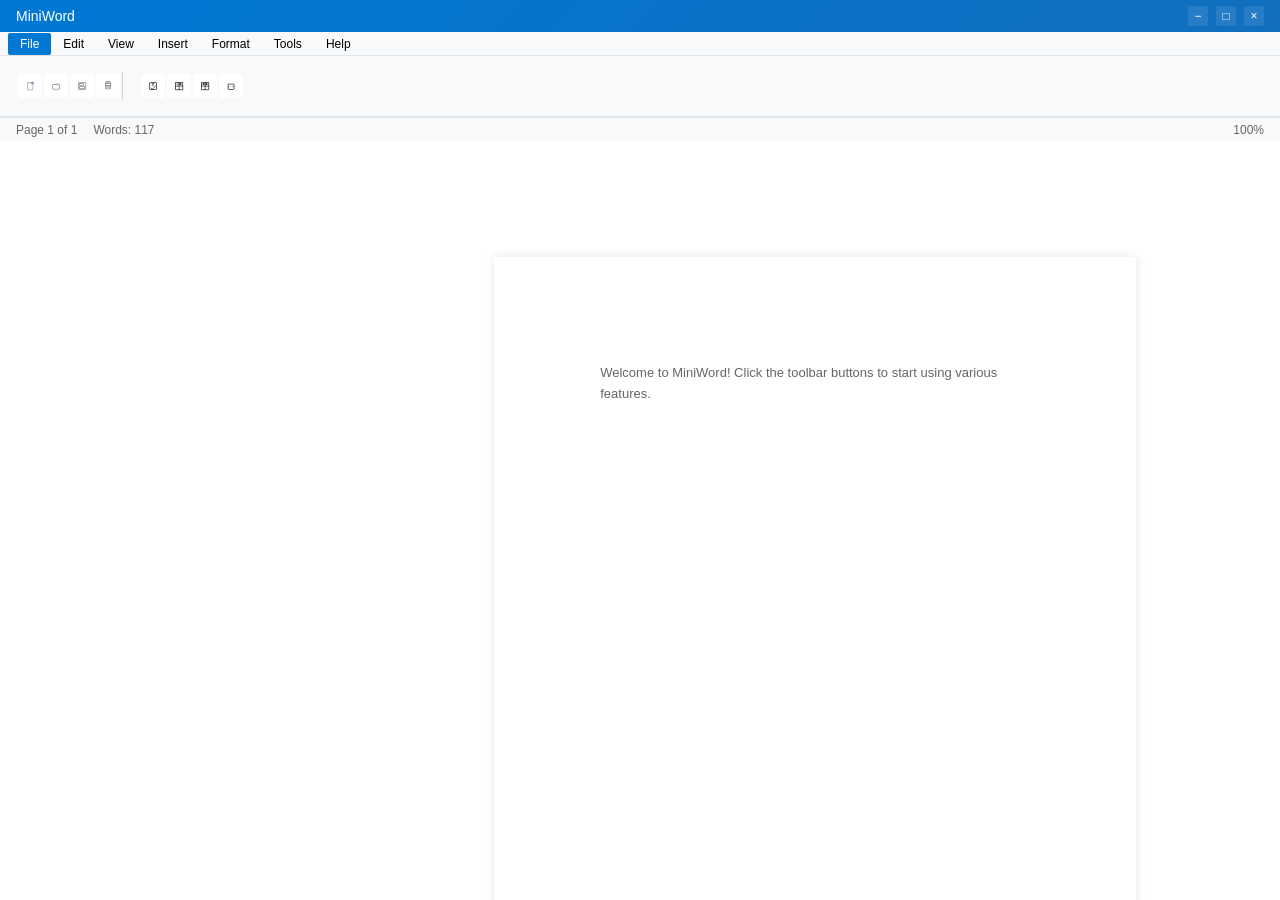
<file: real_word_version/index.html>
<!DOCTYPE html>
<html lang="en">
<head>
    <meta charset="UTF-8">
    <meta name="viewport" content="width=device-width, initial-scale=1.0">
    <title>MiniWord - Word-like Environment</title>
    <link rel="stylesheet" href="styles.css?v=27">
</head>
<body>
    <div class="app-container">
        <!-- Title Bar -->
        <div class="title-bar">
            <div class="title-bar-content">
                <span class="app-title">MiniWord</span>
                <div class="title-bar-buttons">
                    <button class="title-btn minimize">−</button>
                    <button class="title-btn maximize">□</button>
                    <button class="title-btn close">×</button>
                </div>
            </div>
        </div>

        <!-- Menu Bar -->
        <div class="menu-bar">
            <div class="menu-item" data-page="file">File</div>
            <div class="menu-item" data-page="edit">Edit</div>
            <div class="menu-item" data-page="view">View</div>
            <div class="menu-item" data-page="insert">Insert</div>
            <div class="menu-item" data-page="format">Format</div>
            <div class="menu-item" data-page="tools">Tools</div>
            <div class="menu-item" data-page="help">Help</div>
        </div>

        <!-- Dynamic Toolbar -->
        <div class="toolbar" id="dynamic-toolbar" role="toolbar">
            <!-- Default File Toolbar -->
            <div class="toolbar-content" id="file-toolbar" data-group="file">
                <div class="toolbar-group" data-group="file-basic">
                    <button class="toolbar-btn" data-page="file_new" title="New Document" aria-label="New Document" data-testid="btn-new">
                        <img src="miniword_buttons_png/file_new.png" alt="New" aria-hidden="true">
                    </button>
                    <button class="toolbar-btn" data-page="file_open" title="Open Document" aria-label="Open Document" data-testid="btn-open">
                        <img src="miniword_buttons_png/file_open.png" alt="Open" aria-hidden="true">
                    </button>
                    <button class="toolbar-btn" data-page="file_save" title="Save Document" aria-label="Save Document" data-testid="btn-save">
                        <img src="miniword_buttons_png/file_save.png" alt="Save" aria-hidden="true">
                    </button>
                    <button class="toolbar-btn" data-page="file_print" title="Print Document" aria-label="Print Document" data-testid="btn-print">
                        <img src="miniword_buttons_png/file_print.png" alt="Print" aria-hidden="true">
                    </button>
                </div>
                <div class="toolbar-group" data-group="file-web">
                    <button class="toolbar-btn" data-page="web_refresh" title="Refresh Page" aria-label="Refresh Page" data-testid="btn-refresh">
                        <img src="miniword_icons_set2/mw2_track_on.png" alt="Refresh Page" aria-hidden="true">
                    </button>
                    <button class="toolbar-btn" data-page="web_close" title="Close Page" aria-label="Close Page" data-testid="btn-web-close">
                        <img src="miniword_icons_set2/mw2_table_merge.png" alt="Close Page" aria-hidden="true">
                    </button>
                    <button class="toolbar-btn" data-page="new_tab" title="Open New Tab" aria-label="Open New Tab" data-testid="btn-new-tab">
                        <img src="miniword_icons_set2/mw2_table_split.png" alt="Open New Tab" aria-hidden="true">
                    </button>
                    <button class="toolbar-btn" data-page="toggle_pagination" title="Toggle Pagination" aria-label="Toggle Pagination" data-testid="btn-toggle-pagination">
                        <img src="miniword_icons_set2/mw2_password.png" alt="Toggle Pagination" aria-hidden="true">
                    </button>
                </div>
            </div>

            <!-- Edit Toolbar -->
            <div class="toolbar-content" id="edit-toolbar" style="display: none;" data-group="edit">
                <div class="toolbar-group" data-group="edit-basic">
                    <button class="toolbar-btn" data-page="edit_undo" title="Undo" aria-label="Undo" data-testid="btn-undo">
                        <img src="miniword_buttons_png/edit_undo.png" alt="Undo" aria-hidden="true">
                    </button>
                    <button class="toolbar-btn" data-page="edit_redo" title="Redo" aria-label="Redo" data-testid="btn-redo">
                        <img src="miniword_buttons_png/edit_redo.png" alt="Redo" aria-hidden="true">
                    </button>
                    <button class="toolbar-btn" data-page="edit_cut" title="Cut" aria-label="Cut" data-testid="btn-cut">
                        <img src="miniword_buttons_png/edit_cut.png" alt="Cut" aria-hidden="true">
                    </button>
                    <button class="toolbar-btn" data-page="copy_plain" title="Direct Copy" aria-label="Direct Copy" data-testid="btn-copy-plain">
                        <img src="miniword_buttons_png/edit_copy.png" alt="Direct Copy" aria-hidden="true">
                    </button>
                    <button class="toolbar-btn" data-page="copy_formatted" title="Formatted Copy" aria-label="Formatted Copy" data-testid="btn-copy-formatted">
                        <img src="miniword_icons_set2/mw2_styles.png" alt="Formatted Copy" aria-hidden="true">
                    </button>
                    <button class="toolbar-btn" data-page="edit_paste" title="Paste" aria-label="Paste" data-testid="btn-paste">
                        <img src="miniword_buttons_png/edit_paste.png" alt="Paste" aria-hidden="true">
                    </button>
                </div>
                <div class="toolbar-group" data-group="edit-search">
                    <button class="toolbar-btn" data-page="find" title="Find" aria-label="Find" data-testid="btn-find">
                        <img src="miniword_buttons_png/find.png" alt="Find" aria-hidden="true">
                    </button>
                    <button class="toolbar-btn" data-page="replace" title="Replace" aria-label="Replace" data-testid="btn-replace">
                        <img src="miniword_buttons_png/replace.png" alt="Replace" aria-hidden="true">
                    </button>
                </div>
                <div class="toolbar-group" data-group="edit-format">
                    <button class="toolbar-btn" data-page="mw2_clear_all" title="Clear All Formatting" aria-label="Clear All Formatting" data-testid="btn-clear-formatting">
                        <img src="miniword_icons_set2/mw2_clear_all.png" alt="Clear All Formatting" aria-hidden="true">
                    </button>
                    <button class="toolbar-btn" data-page="mw2_format_painter" title="Format Painter" aria-label="Format Painter" data-testid="btn-format-painter">
                        <img src="miniword_icons_set2/mw2_format_painter.png" alt="Format Painter" aria-hidden="true">
                    </button>
                </div>
            </div>

            <!-- View Toolbar -->
            <div class="toolbar-content" id="view-toolbar" style="display: none;" data-group="view">
                <div class="toolbar-group" data-group="view-zoom">
                    <button class="toolbar-btn" data-page="view_zoom_in" title="Zoom In" aria-label="Zoom In" data-testid="btn-zoom-in">
                        <img src="miniword_buttons_png/view_zoom_in.png" alt="Zoom In" aria-hidden="true">
                    </button>
                    <button class="toolbar-btn" data-page="view_zoom_out" title="Zoom Out" aria-label="Zoom Out" data-testid="btn-zoom-out">
                        <img src="miniword_buttons_png/help.png" alt="Zoom Out" aria-hidden="true">
                    </button>
                    <button class="toolbar-btn" data-page="view_preview" title="Print Preview" aria-label="Print Preview" data-testid="btn-print-preview">
                        <img src="miniword_buttons_png/view_preview.png" alt="Print Preview" aria-hidden="true">
                    </button>
                </div>
                <div class="toolbar-group" data-group="view-layout">
                    <button class="toolbar-btn" data-page="layout_page_setup" title="Page Setup" aria-label="Page Setup" data-testid="btn-page-setup">
                        <img src="miniword_buttons_png/layout_page_setup.png" alt="Page Setup" aria-hidden="true">
                    </button>
                </div>
                <div class="toolbar-group" data-group="view-display">
                    <button class="toolbar-btn" data-page="mw2_sidebar_toggle" title="Toggle Sidebar" aria-label="Toggle Sidebar" data-testid="btn-toggle-sidebar">
                        <img src="miniword_icons_set2/mw2_sidebar_toggle.png" alt="Toggle Sidebar" aria-hidden="true">
                    </button>
                    <button class="toolbar-btn" data-page="mw2_ruler_toggle" title="Toggle Ruler" aria-label="Toggle Ruler" data-testid="btn-toggle-ruler">
                        <img src="miniword_icons_set2/mw2_ruler_toggle.png" alt="Toggle Ruler" aria-hidden="true">
                    </button>
                    <button class="toolbar-btn" data-page="mw2_show_invisibles" title="Show Invisibles" aria-label="Show Invisibles" data-testid="btn-show-invisibles">
                        <img src="miniword_icons_set2/mw2_show_invisibles.png" alt="Show Invisibles" aria-hidden="true">
                    </button>
                    <button class="toolbar-btn" data-page="mw2_focus_mode" title="Focus Mode" aria-label="Focus Mode" data-testid="btn-focus-mode">
                        <img src="miniword_icons_set2/mw2_focus_mode.png" alt="Focus Mode" aria-hidden="true">
                    </button>
                    <button class="toolbar-btn" data-page="mw2_night_mode" title="Night Mode" aria-label="Night Mode" data-testid="btn-night-mode">
                        <img src="miniword_icons_set2/mw2_night_mode.png" alt="Night Mode" aria-hidden="true">
                    </button>
                </div>
            </div>

            <!-- Insert Toolbar -->
            <div class="toolbar-content" id="insert-toolbar" style="display: none;" data-group="insert">
                <div class="toolbar-group" data-group="insert-content">
                    <button class="toolbar-btn" data-page="insert_image" title="Insert Image" aria-label="Insert Image" data-testid="btn-insert-image">
                        <img src="miniword_buttons_png/insert_image.png" alt="Insert Image" aria-hidden="true">
                    </button>
                    <button class="toolbar-btn" data-page="insert_table" title="Insert Table" aria-label="Insert Table" data-testid="btn-insert-table">
                        <img src="miniword_buttons_png/insert_table.png" alt="Insert Table" aria-hidden="true">
                    </button>
                    <button class="toolbar-btn" data-page="insert_chart" title="Insert Chart" aria-label="Insert Chart" data-testid="btn-insert-chart">
                        <img src="miniword_buttons_png/insert_chart.png" alt="Insert Chart" aria-hidden="true">
                    </button>
                    <button class="toolbar-btn" data-page="insert_link" title="Insert Link" aria-label="Insert Link" data-testid="btn-insert-link">
                        <img src="miniword_buttons_png/insert_link.png" alt="Insert Link" aria-hidden="true">
                    </button>
                </div>
                <div class="toolbar-group" data-group="insert-math">
                    <button class="toolbar-btn" data-page="insert_equation" title="Insert Equation" aria-label="Insert Equation" data-testid="btn-insert-equation">
                        <img src="miniword_buttons_png/insert_equation.png" alt="Insert Equation" aria-hidden="true">
                    </button>
                    <button class="toolbar-btn" data-page="insert_symbol" title="Insert Symbol" aria-label="Insert Symbol" data-testid="btn-insert-symbol">
                        <img src="miniword_buttons_png/insert_symbol.png" alt="Insert Symbol" aria-hidden="true">
                    </button>
                </div>
                <div class="toolbar-group" data-group="insert-layout">
                    <button class="toolbar-btn" data-page="mw2_section_break" title="Section Break" aria-label="Section Break" data-testid="btn-section-break">
                        <img src="miniword_icons_set2/mw2_section_break.png" alt="Section Break" aria-hidden="true">
                    </button>
                    <button class="toolbar-btn" data-page="mw2_template_library" title="Template Library" aria-label="Template Library" data-testid="btn-template-library">
                        <img src="miniword_icons_set2/mw2_template_library.png" alt="Template Library" aria-hidden="true">
                    </button>
                </div>
            </div>

            <!-- Format Toolbar -->
            <div class="toolbar-content" id="format-toolbar" style="display: none;" data-group="format">
                <div class="toolbar-group" data-group="format-text">
                    <button class="toolbar-btn" data-page="bold" title="Bold" aria-label="Bold" data-testid="btn-bold">
                        <img src="miniword_buttons_png/bold.png" alt="Bold" aria-hidden="true">
                    </button>
                    <button class="toolbar-btn" data-page="italic" title="Italic">
                        <img src="miniword_buttons_png/italic.png" alt="Italic">
                    </button>
                    <button class="toolbar-btn" data-page="underline" title="Underline">
                        <img src="miniword_buttons_png/underline.png" alt="Underline">
                    </button>
                    <button class="toolbar-btn" data-page="strikethrough" title="Strikethrough">
                        <img src="miniword_buttons_png/strikethrough.png" alt="Strikethrough">
                    </button>
                </div>
                <div class="toolbar-group">
                    <button class="toolbar-btn" data-page="align_left" title="Align Left">
                        <img src="miniword_buttons_png/align_left.png" alt="Align Left">
                    </button>
                    <button class="toolbar-btn" data-page="align_center" title="Center">
                        <img src="miniword_buttons_png/align_center.png" alt="Center">
                    </button>
                    <button class="toolbar-btn" data-page="align_right" title="Align Right">
                        <img src="miniword_buttons_png/align_right.png" alt="Align Right">
                    </button>
                    <button class="toolbar-btn" data-page="align_justify" title="Justify">
                        <img src="miniword_buttons_png/align_justify.png" alt="Justify">
                    </button>
                </div>
                <div class="toolbar-group">
                    <button class="toolbar-btn" data-page="text_color" title="Text Color">
                        <img src="miniword_buttons_png/text_color.png" alt="Text Color">
                    </button>
                    <button class="toolbar-btn" data-page="highlight" title="Highlight">
                        <img src="miniword_buttons_png/highlight.png" alt="Highlight">
                    </button>
                    <button class="toolbar-btn" data-page="format_painter" title="Format Painter">
                        <img src="miniword_buttons_png/format_painter.png" alt="Format Painter">
                    </button>
                    <button class="toolbar-btn" data-page="clear_format" title="Clear Format">
                        <img src="miniword_buttons_png/clear_format.png" alt="Clear Format">
                    </button>
                </div>
                <div class="toolbar-group">
                    <button class="toolbar-btn" data-page="mw2_superscript" title="Superscript">
                        <img src="miniword_icons_set2/mw2_superscript.png" alt="Superscript">
                    </button>
                    <button class="toolbar-btn" data-page="mw2_subscript" title="Subscript">
                        <img src="miniword_icons_set2/mw2_subscript.png" alt="Subscript">
                    </button>
                    <button class="toolbar-btn" data-page="mw2_line_spacing" title="Line Spacing">
                        <img src="miniword_icons_set2/mw2_line_spacing.png" alt="Line Spacing">
                    </button>
                </div>
                <div class="toolbar-group">
                    <button class="toolbar-btn" data-page="mw2_page_setup" title="Page Setup">
                        <img src="miniword_icons_set2/mw2_page_setup.png" alt="Page Setup">
                    </button>
                    <button class="toolbar-btn" data-page="mw2_header_footer" title="Header & Footer">
                        <img src="miniword_icons_set2/mw2_header_footer.png" alt="Header & Footer">
                    </button>
                </div>
            </div>

            <!-- Tools Toolbar -->
            <div class="toolbar-content" id="tools-toolbar" style="display: none;">
                <div class="toolbar-group">
                    <button class="toolbar-btn" data-page="review_spelling" title="Spell Check">
                        <img src="miniword_buttons_png/review_spelling.png" alt="Spell Check">
                    </button>
                    <button class="toolbar-btn" data-page="review_comment" title="New Comment">
                        <img src="miniword_buttons_png/review_comment.png" alt="New Comment">
                    </button>
                </div>
                <div class="toolbar-group">
                    <button class="toolbar-btn" data-page="bulleted_list" title="Bulleted List">
                        <img src="miniword_buttons_png/bulleted_list.png" alt="Bulleted List">
                    </button>
                    <button class="toolbar-btn" data-page="numbered_list" title="Numbered List">
                        <img src="miniword_buttons_png/numbered_list.png" alt="Numbered List">
                    </button>
                    <button class="toolbar-btn" data-page="indent_increase" title="Increase Indent">
                        <img src="miniword_buttons_png/indent_increase.png" alt="Increase Indent">
                    </button>
                    <button class="toolbar-btn" data-page="indent_decrease" title="Decrease Indent">
                        <img src="miniword_buttons_png/indent_decrease.png" alt="Decrease Indent">
                    </button>
                </div>
                <div class="toolbar-group">
                    <button class="toolbar-btn" data-page="mw2_char_count" title="Character Count">
                        <img src="miniword_icons_set2/mw2_char_count.png" alt="Character Count">
                    </button>
                </div>
                <div class="toolbar-group">
                </div>
            </div>

            <!-- Help Toolbar -->
            <div class="toolbar-content" id="help-toolbar" style="display: none;">
                <div class="toolbar-group">
                    <button class="toolbar-btn" data-page="app_settings" title="Settings">
                        <img src="miniword_buttons_png/app_settings.png" alt="Settings">
                    </button>
                </div>
                <div class="toolbar-group">
                    <button class="toolbar-btn" data-page="layout_page_break" title="Page Break">
                        <img src="miniword_buttons_png/layout_page_break.png" alt="Page Break">
                    </button>
                </div>
                <div class="toolbar-group">
                    <button class="toolbar-btn" data-page="mw2_share" title="Share Document">
                        <img src="miniword_icons_set2/mw2_share.png" alt="Share Document">
                    </button>
                    <button class="toolbar-btn" data-page="help_document" title="Help Document">
                        <img src="miniword_buttons_png/review_track.png" alt="Help Document">
                    </button>
                </div>
            </div>
        </div>

        <!-- Submenu Container -->
        <div class="submenu-container" id="submenu-container" style="display: none;">
            <div class="submenu-content" id="submenu-content">
                <!-- Copy Submenu -->
                <div class="submenu" id="copy_submenu" style="display: none;">
                    <div class="submenu-item" data-page="copy_plain">
                        <img src="miniword_buttons_png/edit_copy.png" alt="Direct Copy" style="width: 12px; height: 12px; margin-right: 4px;">
                        Direct Copy
                    </div>
                    <div class="submenu-item" data-page="copy_formatted">
                        <img src="miniword_icons_set2/mw2_styles.png" alt="Formatted Copy" style="width: 12px; height: 12px; margin-right: 4px;">
                        Formatted Copy
                    </div>
                </div>
            </div>
        </div>

        <!-- Chart Insert Modal -->
        <div class="modal" id="chart-insert-modal">
            <div class="modal-content">
                <div class="modal-header">
                    <h3>Insert Chart</h3>
                    <button class="modal-close" onclick="miniWord.closeChartModal()">×</button>
                </div>
                <div class="modal-body">
                    <div class="input-group">
                        <label>Insert various types of charts in document</label>
                        <p style="margin: 8px 0; color: #666; font-size: 13px;">Charts will be generated based on table data in your document</p>
                    </div>
                    
                    <div class="input-group">
                        <label>Chart Type:</label>
                        <select id="chart-type" style="width: 100%; padding: 8px 12px; border: 1px solid #d1d5da; border-radius: 4px; font-size: 14px;">
                            <option value="bar">Bar Chart</option>
                            <option value="pie">Pie Chart</option>
                        </select>
                    </div>
                    
                    <div class="input-group">
                        <label>Chart Title:</label>
                        <input type="text" id="chart-title" placeholder="Enter chart title" style="width: 100%; padding: 8px 12px; border: 1px solid #d1d5da; border-radius: 4px; font-size: 14px;">
                    </div>
                    
                    <div class="input-group">
                        <label>Data Source:</label>
                        <div style="margin: 8px 0;">
                            <label style="display: flex; align-items: center; margin-bottom: 4px;">
                                <input type="radio" name="data-source" value="auto" checked style="margin-right: 8px;">
                                Auto-detect table data
                            </label>
                            <label style="display: flex; align-items: center; margin-bottom: 4px;">
                                <input type="radio" name="data-source" value="manual" style="margin-right: 8px;">
                                Manual data entry
                            </label>
                        </div>
                    </div>
                    
                    <div class="input-group" id="manual-data-section" style="display: none;">
                        <label>Manual Data Entry:</label>
                        <textarea id="manual-data" placeholder="Enter data in CSV format (e.g., Name,Value&#10;Apple,10&#10;Banana,15)" style="width: 100%; height: 100px; padding: 8px 12px; border: 1px solid #d1d5da; border-radius: 4px; font-size: 14px; resize: vertical;"></textarea>
                    </div>
                    
                    <div class="input-group" id="detected-tables-section">
                        <label>Detected Tables:</label>
                        <div id="detected-tables-list" style="max-height: 150px; overflow-y: auto; border: 1px solid #d1d5da; border-radius: 4px; padding: 8px;">
                            <p style="color: #666; font-style: italic;">No tables detected in document</p>
                        </div>
                    </div>
                </div>
                <div class="modal-footer">
                    <button class="btn btn-secondary" onclick="miniWord.closeChartModal()">Cancel</button>
                    <button class="btn btn-primary" id="insert-chart-btn" onclick="miniWord.insertSelectedChart()">Insert Chart</button>
                </div>
            </div>
        </div>

        <!-- Status Bar -->
        <div class="status-bar">
            <div class="status-left">
                <span id="page-info">Page 1 of 1</span>
                <span id="word-count">Words: 0</span>
            </div>
            <div class="status-right">
                <span id="zoom-level">100%</span>
            </div>
        </div>

        <!-- Main Content Area -->
        <div class="main-content">
            <!-- Sidebar -->
            <div class="sidebar" id="sidebar">
                <div class="sidebar-header">
                    <h3 id="sidebar-title">Function Panel</h3>
                    <button class="sidebar-close" id="sidebar-close">×</button>
                </div>
                <div class="sidebar-content" id="sidebar-content">
                    <p>Select a function to get started</p>
                </div>
            </div>

            <!-- Editor Area -->
            <div class="editor-container">
                <!-- Ruler Container -->
                <div class="ruler-container" id="ruler-container">
                    <div class="vertical-ruler"></div>
                    <div class="horizontal-ruler"></div>
                    <div class="ruler-marks horizontal-marks" id="horizontal-marks"></div>
                    <div class="ruler-marks vertical-marks" id="vertical-marks"></div>
                </div>
                
                <div class="editor" id="editor" contenteditable="true" spellcheck="false">
                    <p>Welcome to MiniWord! Click the toolbar buttons to start using various features.</p>
                </div>
            </div>
        </div>
    </div>

    <script src="script.js?v=30"></script>
</body>
</html>
</file>
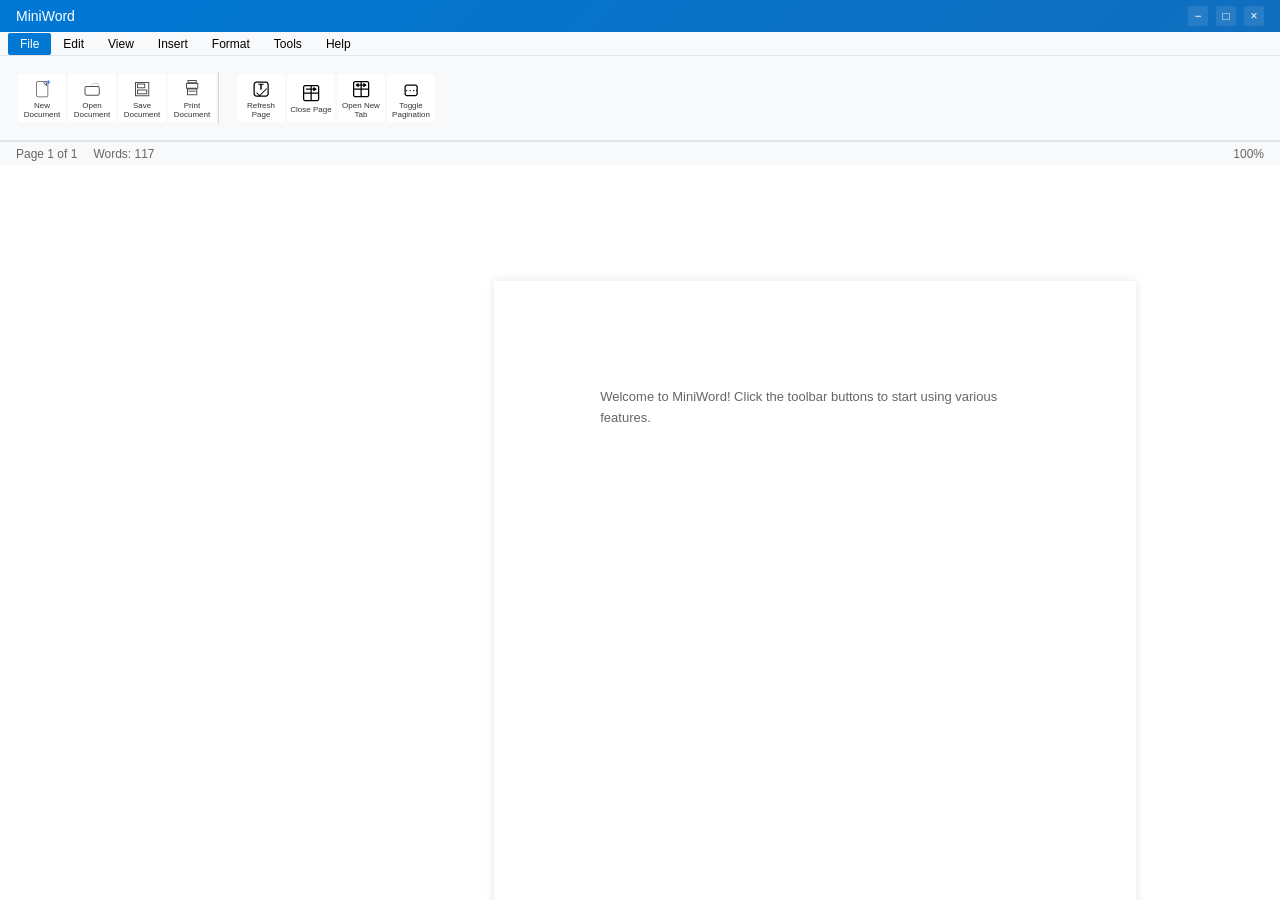
<file: real_word_version_all_improvement/index.html>
<!DOCTYPE html>
<html lang="en">
<head>
    <meta charset="UTF-8">
    <meta name="viewport" content="width=device-width, initial-scale=1.0">
    <title>MiniWord - Word-like Environment</title>
    <link rel="stylesheet" href="styles.css?v=26">
</head>
<body>
    <div class="app-container">
        <!-- Title Bar -->
        <div class="title-bar">
            <div class="title-bar-content">
                <span class="app-title">MiniWord</span>
                <div class="title-bar-buttons">
                    <button class="title-btn minimize">−</button>
                    <button class="title-btn maximize">□</button>
                    <button class="title-btn close">×</button>
                </div>
            </div>
        </div>

        <!-- Menu Bar -->
        <div class="menu-bar">
            <div class="menu-item" data-page="file">File</div>
            <div class="menu-item" data-page="edit">Edit</div>
            <div class="menu-item" data-page="view">View</div>
            <div class="menu-item" data-page="insert">Insert</div>
            <div class="menu-item" data-page="format">Format</div>
            <div class="menu-item" data-page="tools">Tools</div>
            <div class="menu-item" data-page="help">Help</div>
        </div>

        <!-- Dynamic Toolbar -->
        <div class="toolbar" id="dynamic-toolbar" role="toolbar">
            <!-- Default File Toolbar -->
            <div class="toolbar-content" id="file-toolbar" data-group="file">
                <div class="toolbar-group" data-group="file-basic">
                    <button class="toolbar-btn" data-page="file_new" title="New Document" aria-label="New Document" data-testid="btn-new">
                        <img src="miniword_buttons_png/file_new.png" alt="New" aria-hidden="true">
                    </button>
                    <button class="toolbar-btn" data-page="file_open" title="Open Document" aria-label="Open Document" data-testid="btn-open">
                        <img src="miniword_buttons_png/file_open.png" alt="Open" aria-hidden="true">
                    </button>
                    <button class="toolbar-btn" data-page="file_save" title="Save Document" aria-label="Save Document" data-testid="btn-save">
                        <img src="miniword_buttons_png/file_save.png" alt="Save" aria-hidden="true">
                    </button>
                    <button class="toolbar-btn" data-page="file_print" title="Print Document" aria-label="Print Document" data-testid="btn-print">
                        <img src="miniword_buttons_png/file_print.png" alt="Print" aria-hidden="true">
                    </button>
                </div>
                <div class="toolbar-group" data-group="file-web">
                    <button class="toolbar-btn" data-page="web_refresh" title="Refresh Page" aria-label="Refresh Page" data-testid="btn-refresh">
                        <img src="miniword_icons_set2/mw2_track_on.png" alt="Refresh Page" aria-hidden="true">
                    </button>
                    <button class="toolbar-btn" data-page="web_close" title="Close Page" aria-label="Close Page" data-testid="btn-web-close">
                        <img src="miniword_icons_set2/mw2_table_merge.png" alt="Close Page" aria-hidden="true">
                    </button>
                    <button class="toolbar-btn" data-page="new_tab" title="Open New Tab" aria-label="Open New Tab" data-testid="btn-new-tab">
                        <img src="miniword_icons_set2/mw2_table_split.png" alt="Open New Tab" aria-hidden="true">
                    </button>
                    <button class="toolbar-btn" data-page="toggle_pagination" title="Toggle Pagination" aria-label="Toggle Pagination" data-testid="btn-toggle-pagination">
                        <img src="miniword_icons_set2/mw2_password.png" alt="Toggle Pagination" aria-hidden="true">
                    </button>
                </div>
            </div>

            <!-- Edit Toolbar -->
            <div class="toolbar-content" id="edit-toolbar" style="display: none;" data-group="edit">
                <div class="toolbar-group" data-group="edit-basic">
                    <button class="toolbar-btn" data-page="edit_undo" title="Undo" aria-label="Undo" data-testid="btn-undo">
                        <img src="miniword_buttons_png/edit_undo.png" alt="Undo" aria-hidden="true">
                    </button>
                    <button class="toolbar-btn" data-page="edit_redo" title="Redo" aria-label="Redo" data-testid="btn-redo">
                        <img src="miniword_buttons_png/edit_redo.png" alt="Redo" aria-hidden="true">
                    </button>
                    <button class="toolbar-btn" data-page="edit_cut" title="Cut" aria-label="Cut" data-testid="btn-cut">
                        <img src="miniword_buttons_png/edit_cut.png" alt="Cut" aria-hidden="true">
                    </button>
                    <button class="toolbar-btn" data-page="copy_plain" title="Direct Copy" aria-label="Direct Copy" data-testid="btn-copy-plain">
                        <img src="miniword_buttons_png/edit_copy.png" alt="Direct Copy" aria-hidden="true">
                    </button>
                    <button class="toolbar-btn" data-page="copy_formatted" title="Formatted Copy" aria-label="Formatted Copy" data-testid="btn-copy-formatted">
                        <img src="miniword_icons_set2/mw2_styles.png" alt="Formatted Copy" aria-hidden="true">
                    </button>
                    <button class="toolbar-btn" data-page="edit_paste" title="Paste" aria-label="Paste" data-testid="btn-paste">
                        <img src="miniword_buttons_png/edit_paste.png" alt="Paste" aria-hidden="true">
                    </button>
                </div>
                <div class="toolbar-group" data-group="edit-search">
                    <button class="toolbar-btn" data-page="find" title="Find" aria-label="Find" data-testid="btn-find">
                        <img src="miniword_buttons_png/find.png" alt="Find" aria-hidden="true">
                    </button>
                    <button class="toolbar-btn" data-page="replace" title="Replace" aria-label="Replace" data-testid="btn-replace">
                        <img src="miniword_buttons_png/replace.png" alt="Replace" aria-hidden="true">
                    </button>
                </div>
                <div class="toolbar-group" data-group="edit-format">
                    <button class="toolbar-btn" data-page="mw2_clear_all" title="Clear All Formatting" aria-label="Clear All Formatting" data-testid="btn-clear-formatting">
                        <img src="miniword_icons_set2/mw2_clear_all.png" alt="Clear All Formatting" aria-hidden="true">
                    </button>
                    <button class="toolbar-btn" data-page="mw2_format_painter" title="Format Painter" aria-label="Format Painter" data-testid="btn-format-painter">
                        <img src="miniword_icons_set2/mw2_format_painter.png" alt="Format Painter" aria-hidden="true">
                    </button>
                </div>
            </div>

            <!-- View Toolbar -->
            <div class="toolbar-content" id="view-toolbar" style="display: none;" data-group="view">
                <div class="toolbar-group" data-group="view-zoom">
                    <button class="toolbar-btn" data-page="view_zoom_in" title="Zoom In" aria-label="Zoom In" data-testid="btn-zoom-in">
                        <img src="miniword_buttons_png/view_zoom_in.png" alt="Zoom In" aria-hidden="true">
                    </button>
                    <button class="toolbar-btn" data-page="view_zoom_out" title="Zoom Out" aria-label="Zoom Out" data-testid="btn-zoom-out">
                        <img src="miniword_buttons_png/help.png" alt="Zoom Out" aria-hidden="true">
                    </button>
                    <button class="toolbar-btn" data-page="view_preview" title="Print Preview" aria-label="Print Preview" data-testid="btn-print-preview">
                        <img src="miniword_buttons_png/view_preview.png" alt="Print Preview" aria-hidden="true">
                    </button>
                </div>
                <div class="toolbar-group" data-group="view-layout">
                    <button class="toolbar-btn" data-page="layout_page_setup" title="Page Setup" aria-label="Page Setup" data-testid="btn-page-setup">
                        <img src="miniword_buttons_png/layout_page_setup.png" alt="Page Setup" aria-hidden="true">
                    </button>
                </div>
                <div class="toolbar-group" data-group="view-display">
                    <button class="toolbar-btn" data-page="mw2_sidebar_toggle" title="Toggle Sidebar" aria-label="Toggle Sidebar" data-testid="btn-toggle-sidebar">
                        <img src="miniword_icons_set2/mw2_sidebar_toggle.png" alt="Toggle Sidebar" aria-hidden="true">
                    </button>
                    <button class="toolbar-btn" data-page="mw2_ruler_toggle" title="Toggle Ruler" aria-label="Toggle Ruler" data-testid="btn-toggle-ruler">
                        <img src="miniword_icons_set2/mw2_ruler_toggle.png" alt="Toggle Ruler" aria-hidden="true">
                    </button>
                    <button class="toolbar-btn" data-page="mw2_show_invisibles" title="Show Invisibles" aria-label="Show Invisibles" data-testid="btn-show-invisibles">
                        <img src="miniword_icons_set2/mw2_show_invisibles.png" alt="Show Invisibles" aria-hidden="true">
                    </button>
                    <button class="toolbar-btn" data-page="mw2_focus_mode" title="Focus Mode" aria-label="Focus Mode" data-testid="btn-focus-mode">
                        <img src="miniword_icons_set2/mw2_focus_mode.png" alt="Focus Mode" aria-hidden="true">
                    </button>
                    <button class="toolbar-btn" data-page="mw2_night_mode" title="Night Mode" aria-label="Night Mode" data-testid="btn-night-mode">
                        <img src="miniword_icons_set2/mw2_night_mode.png" alt="Night Mode" aria-hidden="true">
                    </button>
                </div>
            </div>

            <!-- Insert Toolbar -->
            <div class="toolbar-content" id="insert-toolbar" style="display: none;" data-group="insert">
                <div class="toolbar-group" data-group="insert-content">
                    <button class="toolbar-btn" data-page="insert_image" title="Insert Image" aria-label="Insert Image" data-testid="btn-insert-image">
                        <img src="miniword_buttons_png/insert_image.png" alt="Insert Image" aria-hidden="true">
                    </button>
                    <button class="toolbar-btn" data-page="insert_table" title="Insert Table" aria-label="Insert Table" data-testid="btn-insert-table">
                        <img src="miniword_buttons_png/insert_table.png" alt="Insert Table" aria-hidden="true">
                    </button>
                    <button class="toolbar-btn" data-page="insert_chart" title="Insert Chart" aria-label="Insert Chart" data-testid="btn-insert-chart">
                        <img src="miniword_buttons_png/insert_chart.png" alt="Insert Chart" aria-hidden="true">
                    </button>
                    <button class="toolbar-btn" data-page="insert_link" title="Insert Link" aria-label="Insert Link" data-testid="btn-insert-link">
                        <img src="miniword_buttons_png/insert_link.png" alt="Insert Link" aria-hidden="true">
                    </button>
                </div>
                <div class="toolbar-group" data-group="insert-math">
                    <button class="toolbar-btn" data-page="insert_equation" title="Insert Equation" aria-label="Insert Equation" data-testid="btn-insert-equation">
                        <img src="miniword_buttons_png/insert_equation.png" alt="Insert Equation" aria-hidden="true">
                    </button>
                    <button class="toolbar-btn" data-page="insert_symbol" title="Insert Symbol" aria-label="Insert Symbol" data-testid="btn-insert-symbol">
                        <img src="miniword_buttons_png/insert_symbol.png" alt="Insert Symbol" aria-hidden="true">
                    </button>
                </div>
                <div class="toolbar-group" data-group="insert-layout">
                    <button class="toolbar-btn" data-page="mw2_section_break" title="Section Break" aria-label="Section Break" data-testid="btn-section-break">
                        <img src="miniword_icons_set2/mw2_section_break.png" alt="Section Break" aria-hidden="true">
                    </button>
                    <button class="toolbar-btn" data-page="mw2_template_library" title="Template Library" aria-label="Template Library" data-testid="btn-template-library">
                        <img src="miniword_icons_set2/mw2_template_library.png" alt="Template Library" aria-hidden="true">
                    </button>
                </div>
            </div>

            <!-- Format Toolbar -->
            <div class="toolbar-content" id="format-toolbar" style="display: none;" data-group="format">
                <div class="toolbar-group" data-group="format-text">
                    <button class="toolbar-btn" data-page="bold" title="Bold" aria-label="Bold" data-testid="btn-bold">
                        <img src="miniword_buttons_png/bold.png" alt="Bold" aria-hidden="true">
                    </button>
                    <button class="toolbar-btn" data-page="italic" title="Italic">
                        <img src="miniword_buttons_png/italic.png" alt="Italic">
                    </button>
                    <button class="toolbar-btn" data-page="underline" title="Underline">
                        <img src="miniword_buttons_png/underline.png" alt="Underline">
                    </button>
                    <button class="toolbar-btn" data-page="strikethrough" title="Strikethrough">
                        <img src="miniword_buttons_png/strikethrough.png" alt="Strikethrough">
                    </button>
                </div>
                <div class="toolbar-group">
                    <button class="toolbar-btn" data-page="align_left" title="Align Left">
                        <img src="miniword_buttons_png/align_left.png" alt="Align Left">
                    </button>
                    <button class="toolbar-btn" data-page="align_center" title="Center">
                        <img src="miniword_buttons_png/align_center.png" alt="Center">
                    </button>
                    <button class="toolbar-btn" data-page="align_right" title="Align Right">
                        <img src="miniword_buttons_png/align_right.png" alt="Align Right">
                    </button>
                    <button class="toolbar-btn" data-page="align_justify" title="Justify">
                        <img src="miniword_buttons_png/align_justify.png" alt="Justify">
                    </button>
                </div>
                <div class="toolbar-group">
                    <button class="toolbar-btn" data-page="text_color" title="Text Color">
                        <img src="miniword_buttons_png/text_color.png" alt="Text Color">
                    </button>
                    <button class="toolbar-btn" data-page="highlight" title="Highlight">
                        <img src="miniword_buttons_png/highlight.png" alt="Highlight">
                    </button>
                    <button class="toolbar-btn" data-page="format_painter" title="Format Painter">
                        <img src="miniword_buttons_png/format_painter.png" alt="Format Painter">
                    </button>
                    <button class="toolbar-btn" data-page="clear_format" title="Clear Format">
                        <img src="miniword_buttons_png/clear_format.png" alt="Clear Format">
                    </button>
                </div>
                <div class="toolbar-group">
                    <button class="toolbar-btn" data-page="mw2_superscript" title="Superscript">
                        <img src="miniword_icons_set2/mw2_superscript.png" alt="Superscript">
                    </button>
                    <button class="toolbar-btn" data-page="mw2_subscript" title="Subscript">
                        <img src="miniword_icons_set2/mw2_subscript.png" alt="Subscript">
                    </button>
                    <button class="toolbar-btn" data-page="mw2_line_spacing" title="Line Spacing">
                        <img src="miniword_icons_set2/mw2_line_spacing.png" alt="Line Spacing">
                    </button>
                </div>
                <div class="toolbar-group">
                    <button class="toolbar-btn" data-page="mw2_page_setup" title="Page Setup">
                        <img src="miniword_icons_set2/mw2_page_setup.png" alt="Page Setup">
                    </button>
                    <button class="toolbar-btn" data-page="mw2_header_footer" title="Header & Footer">
                        <img src="miniword_icons_set2/mw2_header_footer.png" alt="Header & Footer">
                    </button>
                </div>
            </div>

            <!-- Tools Toolbar -->
            <div class="toolbar-content" id="tools-toolbar" style="display: none;">
                <div class="toolbar-group">
                    <button class="toolbar-btn" data-page="review_spelling" title="Spell Check">
                        <img src="miniword_buttons_png/review_spelling.png" alt="Spell Check">
                    </button>
                    <button class="toolbar-btn" data-page="review_comment" title="New Comment">
                        <img src="miniword_buttons_png/review_comment.png" alt="New Comment">
                    </button>
                </div>
                <div class="toolbar-group">
                    <button class="toolbar-btn" data-page="bulleted_list" title="Bulleted List">
                        <img src="miniword_buttons_png/bulleted_list.png" alt="Bulleted List">
                    </button>
                    <button class="toolbar-btn" data-page="numbered_list" title="Numbered List">
                        <img src="miniword_buttons_png/numbered_list.png" alt="Numbered List">
                    </button>
                    <button class="toolbar-btn" data-page="indent_increase" title="Increase Indent">
                        <img src="miniword_buttons_png/indent_increase.png" alt="Increase Indent">
                    </button>
                    <button class="toolbar-btn" data-page="indent_decrease" title="Decrease Indent">
                        <img src="miniword_buttons_png/indent_decrease.png" alt="Decrease Indent">
                    </button>
                </div>
                <div class="toolbar-group">
                    <button class="toolbar-btn" data-page="mw2_char_count" title="Character Count">
                        <img src="miniword_icons_set2/mw2_char_count.png" alt="Character Count">
                    </button>
                </div>
                <div class="toolbar-group">
                </div>
            </div>

            <!-- Help Toolbar -->
            <div class="toolbar-content" id="help-toolbar" style="display: none;">
                <div class="toolbar-group">
                    <button class="toolbar-btn" data-page="app_settings" title="Settings">
                        <img src="miniword_buttons_png/app_settings.png" alt="Settings">
                    </button>
                </div>
                <div class="toolbar-group">
                    <button class="toolbar-btn" data-page="layout_page_break" title="Page Break">
                        <img src="miniword_buttons_png/layout_page_break.png" alt="Page Break">
                    </button>
                </div>
                <div class="toolbar-group">
                    <button class="toolbar-btn" data-page="mw2_share" title="Share Document">
                        <img src="miniword_icons_set2/mw2_share.png" alt="Share Document">
                    </button>
                    <button class="toolbar-btn" data-page="help_document" title="Help Document">
                        <img src="miniword_buttons_png/review_track.png" alt="Help Document">
                    </button>
                </div>
            </div>
        </div>

        <!-- Submenu Container -->
        <div class="submenu-container" id="submenu-container" style="display: none;">
            <div class="submenu-content" id="submenu-content">
                <!-- Copy Submenu -->
                <div class="submenu" id="copy_submenu" style="display: none;">
                    <div class="submenu-item" data-page="copy_plain">
                        <img src="miniword_buttons_png/edit_copy.png" alt="Direct Copy" style="width: 12px; height: 12px; margin-right: 4px;">
                        Direct Copy
                    </div>
                    <div class="submenu-item" data-page="copy_formatted">
                        <img src="miniword_icons_set2/mw2_styles.png" alt="Formatted Copy" style="width: 12px; height: 12px; margin-right: 4px;">
                        Formatted Copy
                    </div>
                </div>
            </div>
        </div>

        <!-- Chart Insert Modal -->
        <div class="modal" id="chart-insert-modal">
            <div class="modal-content">
                <div class="modal-header">
                    <h3>Insert Chart</h3>
                    <button class="modal-close" onclick="miniWord.closeChartModal()">×</button>
                </div>
                <div class="modal-body">
                    <div class="input-group">
                        <label>Insert various types of charts in document</label>
                        <p style="margin: 8px 0; color: #666; font-size: 13px;">Charts will be generated based on table data in your document</p>
                    </div>
                    
                    <div class="input-group">
                        <label>Chart Type:</label>
                        <select id="chart-type" style="width: 100%; padding: 8px 12px; border: 1px solid #d1d5da; border-radius: 4px; font-size: 14px;">
                            <option value="bar">Bar Chart</option>
                            <option value="pie">Pie Chart</option>
                        </select>
                    </div>
                    
                    <div class="input-group">
                        <label>Chart Title:</label>
                        <input type="text" id="chart-title" placeholder="Enter chart title" style="width: 100%; padding: 8px 12px; border: 1px solid #d1d5da; border-radius: 4px; font-size: 14px;">
                    </div>
                    
                    <div class="input-group">
                        <label>Data Source:</label>
                        <div style="margin: 8px 0;">
                            <label style="display: flex; align-items: center; margin-bottom: 4px;">
                                <input type="radio" name="data-source" value="auto" checked style="margin-right: 8px;">
                                Auto-detect table data
                            </label>
                            <label style="display: flex; align-items: center; margin-bottom: 4px;">
                                <input type="radio" name="data-source" value="manual" style="margin-right: 8px;">
                                Manual data entry
                            </label>
                        </div>
                    </div>
                    
                    <div class="input-group" id="manual-data-section" style="display: none;">
                        <label>Manual Data Entry:</label>
                        <textarea id="manual-data" placeholder="Enter data in CSV format (e.g., Name,Value&#10;Apple,10&#10;Banana,15)" style="width: 100%; height: 100px; padding: 8px 12px; border: 1px solid #d1d5da; border-radius: 4px; font-size: 14px; resize: vertical;"></textarea>
                    </div>
                    
                    <div class="input-group" id="detected-tables-section">
                        <label>Detected Tables:</label>
                        <div id="detected-tables-list" style="max-height: 150px; overflow-y: auto; border: 1px solid #d1d5da; border-radius: 4px; padding: 8px;">
                            <p style="color: #666; font-style: italic;">No tables detected in document</p>
                        </div>
                    </div>
                </div>
                <div class="modal-footer">
                    <button class="btn btn-secondary" onclick="miniWord.closeChartModal()">Cancel</button>
                    <button class="btn btn-primary" id="insert-chart-btn" onclick="miniWord.insertSelectedChart()">Insert Chart</button>
                </div>
            </div>
        </div>

        <!-- Status Bar -->
        <div class="status-bar">
            <div class="status-left">
                <span id="page-info">Page 1 of 1</span>
                <span id="word-count">Words: 0</span>
            </div>
            <div class="status-right">
                <span id="zoom-level">100%</span>
            </div>
        </div>

        <!-- Main Content Area -->
        <div class="main-content">
            <!-- Sidebar -->
            <div class="sidebar" id="sidebar">
                <div class="sidebar-header">
                    <h3 id="sidebar-title">Function Panel</h3>
                    <button class="sidebar-close" id="sidebar-close">×</button>
                </div>
                <div class="sidebar-content" id="sidebar-content">
                    <p>Select a function to get started</p>
                </div>
            </div>

            <!-- Editor Area -->
            <div class="editor-container">
                <!-- Ruler Container -->
                <div class="ruler-container" id="ruler-container">
                    <div class="vertical-ruler"></div>
                    <div class="horizontal-ruler"></div>
                    <div class="ruler-marks horizontal-marks" id="horizontal-marks"></div>
                    <div class="ruler-marks vertical-marks" id="vertical-marks"></div>
                </div>
                
                <div class="editor" id="editor" contenteditable="true" spellcheck="false">
                    <p>Welcome to MiniWord! Click the toolbar buttons to start using various features.</p>
                </div>
            </div>
        </div>
    </div>

    <script src="script.js?v=28"></script>
</body>
</html>
</file>
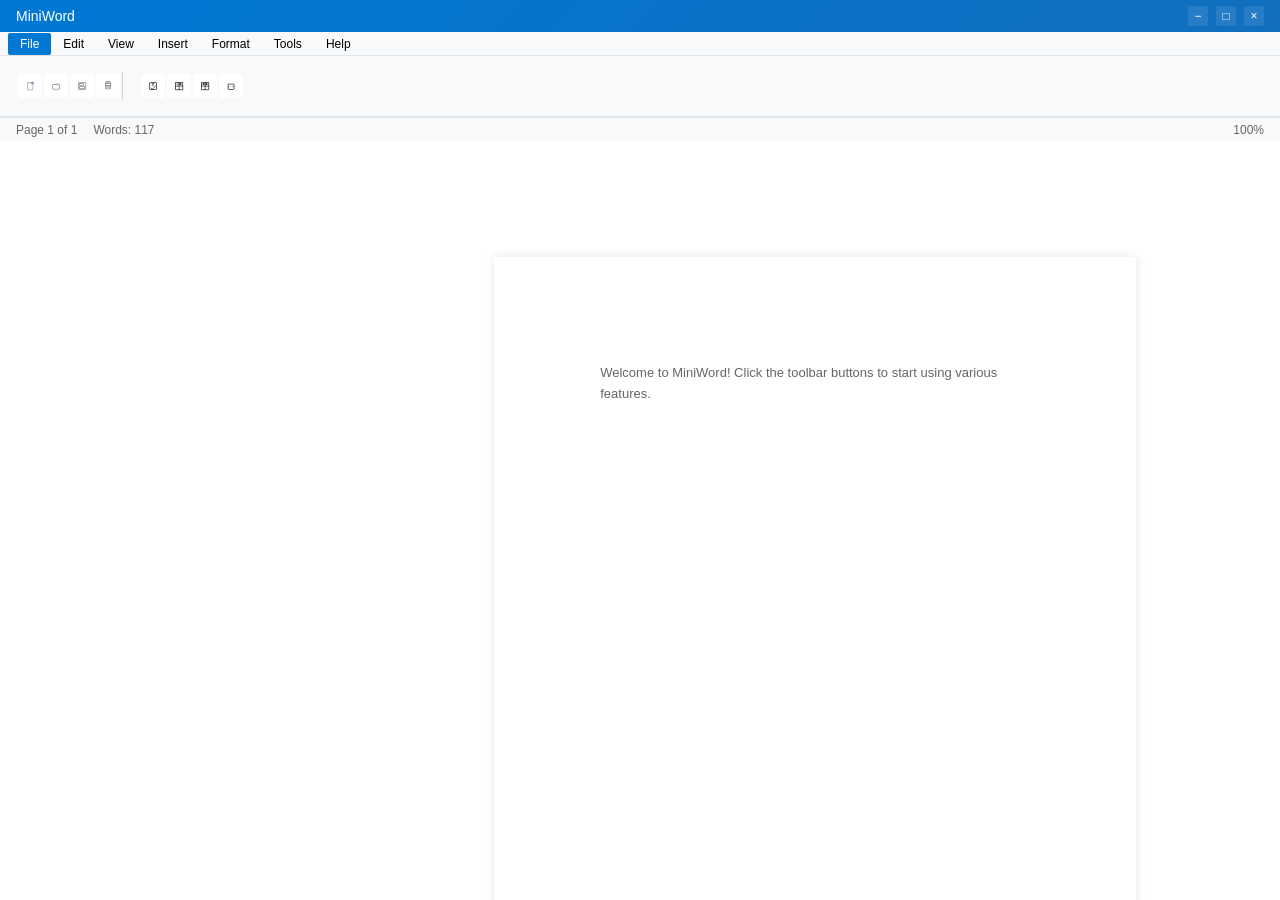
<file: real_word_version_no_help_document/index.html>
<!DOCTYPE html>
<html lang="en">
<head>
    <meta charset="UTF-8">
    <meta name="viewport" content="width=device-width, initial-scale=1.0">
    <title>MiniWord - Word-like Environment</title>
    <link rel="stylesheet" href="styles.css?v=26">
</head>
<body>
    <div class="app-container">
        <!-- Title Bar -->
        <div class="title-bar">
            <div class="title-bar-content">
                <span class="app-title">MiniWord</span>
                <div class="title-bar-buttons">
                    <button class="title-btn minimize">−</button>
                    <button class="title-btn maximize">□</button>
                    <button class="title-btn close">×</button>
                </div>
            </div>
        </div>

        <!-- Menu Bar -->
        <div class="menu-bar">
            <div class="menu-item" data-page="file">File</div>
            <div class="menu-item" data-page="edit">Edit</div>
            <div class="menu-item" data-page="view">View</div>
            <div class="menu-item" data-page="insert">Insert</div>
            <div class="menu-item" data-page="format">Format</div>
            <div class="menu-item" data-page="tools">Tools</div>
            <div class="menu-item" data-page="help">Help</div>
        </div>

        <!-- Dynamic Toolbar -->
        <div class="toolbar" id="dynamic-toolbar" role="toolbar">
            <!-- Default File Toolbar -->
            <div class="toolbar-content" id="file-toolbar" data-group="file">
                <div class="toolbar-group" data-group="file-basic">
                    <button class="toolbar-btn" data-page="file_new" title="New Document" aria-label="New Document" data-testid="btn-new">
                        <img src="miniword_buttons_png/file_new.png" alt="New" aria-hidden="true">
                    </button>
                    <button class="toolbar-btn" data-page="file_open" title="Open Document" aria-label="Open Document" data-testid="btn-open">
                        <img src="miniword_buttons_png/file_open.png" alt="Open" aria-hidden="true">
                    </button>
                    <button class="toolbar-btn" data-page="file_save" title="Save Document" aria-label="Save Document" data-testid="btn-save">
                        <img src="miniword_buttons_png/file_save.png" alt="Save" aria-hidden="true">
                    </button>
                    <button class="toolbar-btn" data-page="file_print" title="Print Document" aria-label="Print Document" data-testid="btn-print">
                        <img src="miniword_buttons_png/file_print.png" alt="Print" aria-hidden="true">
                    </button>
                </div>
                <div class="toolbar-group" data-group="file-web">
                    <button class="toolbar-btn" data-page="web_refresh" title="Refresh Page" aria-label="Refresh Page" data-testid="btn-refresh">
                        <img src="miniword_icons_set2/mw2_track_on.png" alt="Refresh Page" aria-hidden="true">
                    </button>
                    <button class="toolbar-btn" data-page="web_close" title="Close Page" aria-label="Close Page" data-testid="btn-web-close">
                        <img src="miniword_icons_set2/mw2_table_merge.png" alt="Close Page" aria-hidden="true">
                    </button>
                    <button class="toolbar-btn" data-page="new_tab" title="Open New Tab" aria-label="Open New Tab" data-testid="btn-new-tab">
                        <img src="miniword_icons_set2/mw2_table_split.png" alt="Open New Tab" aria-hidden="true">
                    </button>
                    <button class="toolbar-btn" data-page="toggle_pagination" title="Toggle Pagination" aria-label="Toggle Pagination" data-testid="btn-toggle-pagination">
                        <img src="miniword_icons_set2/mw2_password.png" alt="Toggle Pagination" aria-hidden="true">
                    </button>
                </div>
            </div>

            <!-- Edit Toolbar -->
            <div class="toolbar-content" id="edit-toolbar" style="display: none;" data-group="edit">
                <div class="toolbar-group" data-group="edit-basic">
                    <button class="toolbar-btn" data-page="edit_undo" title="Undo" aria-label="Undo" data-testid="btn-undo">
                        <img src="miniword_buttons_png/edit_undo.png" alt="Undo" aria-hidden="true">
                    </button>
                    <button class="toolbar-btn" data-page="edit_redo" title="Redo" aria-label="Redo" data-testid="btn-redo">
                        <img src="miniword_buttons_png/edit_redo.png" alt="Redo" aria-hidden="true">
                    </button>
                    <button class="toolbar-btn" data-page="edit_cut" title="Cut" aria-label="Cut" data-testid="btn-cut">
                        <img src="miniword_buttons_png/edit_cut.png" alt="Cut" aria-hidden="true">
                    </button>
                    <button class="toolbar-btn" data-page="copy_plain" title="Direct Copy" aria-label="Direct Copy" data-testid="btn-copy-plain">
                        <img src="miniword_buttons_png/edit_copy.png" alt="Direct Copy" aria-hidden="true">
                    </button>
                    <button class="toolbar-btn" data-page="copy_formatted" title="Formatted Copy" aria-label="Formatted Copy" data-testid="btn-copy-formatted">
                        <img src="miniword_icons_set2/mw2_styles.png" alt="Formatted Copy" aria-hidden="true">
                    </button>
                    <button class="toolbar-btn" data-page="edit_paste" title="Paste" aria-label="Paste" data-testid="btn-paste">
                        <img src="miniword_buttons_png/edit_paste.png" alt="Paste" aria-hidden="true">
                    </button>
                </div>
                <div class="toolbar-group" data-group="edit-search">
                    <button class="toolbar-btn" data-page="find" title="Find" aria-label="Find" data-testid="btn-find">
                        <img src="miniword_buttons_png/find.png" alt="Find" aria-hidden="true">
                    </button>
                    <button class="toolbar-btn" data-page="replace" title="Replace" aria-label="Replace" data-testid="btn-replace">
                        <img src="miniword_buttons_png/replace.png" alt="Replace" aria-hidden="true">
                    </button>
                </div>
                <div class="toolbar-group" data-group="edit-format">
                    <button class="toolbar-btn" data-page="mw2_clear_all" title="Clear All Formatting" aria-label="Clear All Formatting" data-testid="btn-clear-formatting">
                        <img src="miniword_icons_set2/mw2_clear_all.png" alt="Clear All Formatting" aria-hidden="true">
                    </button>
                    <button class="toolbar-btn" data-page="mw2_format_painter" title="Format Painter" aria-label="Format Painter" data-testid="btn-format-painter">
                        <img src="miniword_icons_set2/mw2_format_painter.png" alt="Format Painter" aria-hidden="true">
                    </button>
                </div>
            </div>

            <!-- View Toolbar -->
            <div class="toolbar-content" id="view-toolbar" style="display: none;" data-group="view">
                <div class="toolbar-group" data-group="view-zoom">
                    <button class="toolbar-btn" data-page="view_zoom_in" title="Zoom In" aria-label="Zoom In" data-testid="btn-zoom-in">
                        <img src="miniword_buttons_png/view_zoom_in.png" alt="Zoom In" aria-hidden="true">
                    </button>
                    <button class="toolbar-btn" data-page="view_zoom_out" title="Zoom Out" aria-label="Zoom Out" data-testid="btn-zoom-out">
                        <img src="miniword_buttons_png/help.png" alt="Zoom Out" aria-hidden="true">
                    </button>
                    <button class="toolbar-btn" data-page="view_preview" title="Print Preview" aria-label="Print Preview" data-testid="btn-print-preview">
                        <img src="miniword_buttons_png/view_preview.png" alt="Print Preview" aria-hidden="true">
                    </button>
                </div>
                <div class="toolbar-group" data-group="view-layout">
                    <button class="toolbar-btn" data-page="layout_page_setup" title="Page Setup" aria-label="Page Setup" data-testid="btn-page-setup">
                        <img src="miniword_buttons_png/layout_page_setup.png" alt="Page Setup" aria-hidden="true">
                    </button>
                </div>
                <div class="toolbar-group" data-group="view-display">
                    <button class="toolbar-btn" data-page="mw2_sidebar_toggle" title="Toggle Sidebar" aria-label="Toggle Sidebar" data-testid="btn-toggle-sidebar">
                        <img src="miniword_icons_set2/mw2_sidebar_toggle.png" alt="Toggle Sidebar" aria-hidden="true">
                    </button>
                    <button class="toolbar-btn" data-page="mw2_ruler_toggle" title="Toggle Ruler" aria-label="Toggle Ruler" data-testid="btn-toggle-ruler">
                        <img src="miniword_icons_set2/mw2_ruler_toggle.png" alt="Toggle Ruler" aria-hidden="true">
                    </button>
                    <button class="toolbar-btn" data-page="mw2_show_invisibles" title="Show Invisibles" aria-label="Show Invisibles" data-testid="btn-show-invisibles">
                        <img src="miniword_icons_set2/mw2_show_invisibles.png" alt="Show Invisibles" aria-hidden="true">
                    </button>
                    <button class="toolbar-btn" data-page="mw2_focus_mode" title="Focus Mode" aria-label="Focus Mode" data-testid="btn-focus-mode">
                        <img src="miniword_icons_set2/mw2_focus_mode.png" alt="Focus Mode" aria-hidden="true">
                    </button>
                    <button class="toolbar-btn" data-page="mw2_night_mode" title="Night Mode" aria-label="Night Mode" data-testid="btn-night-mode">
                        <img src="miniword_icons_set2/mw2_night_mode.png" alt="Night Mode" aria-hidden="true">
                    </button>
                </div>
            </div>

            <!-- Insert Toolbar -->
            <div class="toolbar-content" id="insert-toolbar" style="display: none;" data-group="insert">
                <div class="toolbar-group" data-group="insert-content">
                    <button class="toolbar-btn" data-page="insert_image" title="Insert Image" aria-label="Insert Image" data-testid="btn-insert-image">
                        <img src="miniword_buttons_png/insert_image.png" alt="Insert Image" aria-hidden="true">
                    </button>
                    <button class="toolbar-btn" data-page="insert_table" title="Insert Table" aria-label="Insert Table" data-testid="btn-insert-table">
                        <img src="miniword_buttons_png/insert_table.png" alt="Insert Table" aria-hidden="true">
                    </button>
                    <button class="toolbar-btn" data-page="insert_chart" title="Insert Chart" aria-label="Insert Chart" data-testid="btn-insert-chart">
                        <img src="miniword_buttons_png/insert_chart.png" alt="Insert Chart" aria-hidden="true">
                    </button>
                    <button class="toolbar-btn" data-page="insert_link" title="Insert Link" aria-label="Insert Link" data-testid="btn-insert-link">
                        <img src="miniword_buttons_png/insert_link.png" alt="Insert Link" aria-hidden="true">
                    </button>
                </div>
                <div class="toolbar-group" data-group="insert-math">
                    <button class="toolbar-btn" data-page="insert_equation" title="Insert Equation" aria-label="Insert Equation" data-testid="btn-insert-equation">
                        <img src="miniword_buttons_png/insert_equation.png" alt="Insert Equation" aria-hidden="true">
                    </button>
                    <button class="toolbar-btn" data-page="insert_symbol" title="Insert Symbol" aria-label="Insert Symbol" data-testid="btn-insert-symbol">
                        <img src="miniword_buttons_png/insert_symbol.png" alt="Insert Symbol" aria-hidden="true">
                    </button>
                </div>
                <div class="toolbar-group" data-group="insert-layout">
                    <button class="toolbar-btn" data-page="mw2_section_break" title="Section Break" aria-label="Section Break" data-testid="btn-section-break">
                        <img src="miniword_icons_set2/mw2_section_break.png" alt="Section Break" aria-hidden="true">
                    </button>
                    <button class="toolbar-btn" data-page="mw2_template_library" title="Template Library" aria-label="Template Library" data-testid="btn-template-library">
                        <img src="miniword_icons_set2/mw2_template_library.png" alt="Template Library" aria-hidden="true">
                    </button>
                </div>
            </div>

            <!-- Format Toolbar -->
            <div class="toolbar-content" id="format-toolbar" style="display: none;" data-group="format">
                <div class="toolbar-group" data-group="format-text">
                    <button class="toolbar-btn" data-page="bold" title="Bold" aria-label="Bold" data-testid="btn-bold">
                        <img src="miniword_buttons_png/bold.png" alt="Bold" aria-hidden="true">
                    </button>
                    <button class="toolbar-btn" data-page="italic" title="Italic">
                        <img src="miniword_buttons_png/italic.png" alt="Italic">
                    </button>
                    <button class="toolbar-btn" data-page="underline" title="Underline">
                        <img src="miniword_buttons_png/underline.png" alt="Underline">
                    </button>
                    <button class="toolbar-btn" data-page="strikethrough" title="Strikethrough">
                        <img src="miniword_buttons_png/strikethrough.png" alt="Strikethrough">
                    </button>
                </div>
                <div class="toolbar-group">
                    <button class="toolbar-btn" data-page="align_left" title="Align Left">
                        <img src="miniword_buttons_png/align_left.png" alt="Align Left">
                    </button>
                    <button class="toolbar-btn" data-page="align_center" title="Center">
                        <img src="miniword_buttons_png/align_center.png" alt="Center">
                    </button>
                    <button class="toolbar-btn" data-page="align_right" title="Align Right">
                        <img src="miniword_buttons_png/align_right.png" alt="Align Right">
                    </button>
                    <button class="toolbar-btn" data-page="align_justify" title="Justify">
                        <img src="miniword_buttons_png/align_justify.png" alt="Justify">
                    </button>
                </div>
                <div class="toolbar-group">
                    <button class="toolbar-btn" data-page="text_color" title="Text Color">
                        <img src="miniword_buttons_png/text_color.png" alt="Text Color">
                    </button>
                    <button class="toolbar-btn" data-page="highlight" title="Highlight">
                        <img src="miniword_buttons_png/highlight.png" alt="Highlight">
                    </button>
                    <button class="toolbar-btn" data-page="format_painter" title="Format Painter">
                        <img src="miniword_buttons_png/format_painter.png" alt="Format Painter">
                    </button>
                    <button class="toolbar-btn" data-page="clear_format" title="Clear Format">
                        <img src="miniword_buttons_png/clear_format.png" alt="Clear Format">
                    </button>
                </div>
                <div class="toolbar-group">
                    <button class="toolbar-btn" data-page="mw2_superscript" title="Superscript">
                        <img src="miniword_icons_set2/mw2_superscript.png" alt="Superscript">
                    </button>
                    <button class="toolbar-btn" data-page="mw2_subscript" title="Subscript">
                        <img src="miniword_icons_set2/mw2_subscript.png" alt="Subscript">
                    </button>
                    <button class="toolbar-btn" data-page="mw2_line_spacing" title="Line Spacing">
                        <img src="miniword_icons_set2/mw2_line_spacing.png" alt="Line Spacing">
                    </button>
                </div>
                <div class="toolbar-group">
                    <button class="toolbar-btn" data-page="mw2_page_setup" title="Page Setup">
                        <img src="miniword_icons_set2/mw2_page_setup.png" alt="Page Setup">
                    </button>
                    <button class="toolbar-btn" data-page="mw2_header_footer" title="Header & Footer">
                        <img src="miniword_icons_set2/mw2_header_footer.png" alt="Header & Footer">
                    </button>
                </div>
            </div>

            <!-- Tools Toolbar -->
            <div class="toolbar-content" id="tools-toolbar" style="display: none;">
                <div class="toolbar-group">
                    <button class="toolbar-btn" data-page="review_spelling" title="Spell Check">
                        <img src="miniword_buttons_png/review_spelling.png" alt="Spell Check">
                    </button>
                    <button class="toolbar-btn" data-page="review_comment" title="New Comment">
                        <img src="miniword_buttons_png/review_comment.png" alt="New Comment">
                    </button>
                </div>
                <div class="toolbar-group">
                    <button class="toolbar-btn" data-page="bulleted_list" title="Bulleted List">
                        <img src="miniword_buttons_png/bulleted_list.png" alt="Bulleted List">
                    </button>
                    <button class="toolbar-btn" data-page="numbered_list" title="Numbered List">
                        <img src="miniword_buttons_png/numbered_list.png" alt="Numbered List">
                    </button>
                    <button class="toolbar-btn" data-page="indent_increase" title="Increase Indent">
                        <img src="miniword_buttons_png/indent_increase.png" alt="Increase Indent">
                    </button>
                    <button class="toolbar-btn" data-page="indent_decrease" title="Decrease Indent">
                        <img src="miniword_buttons_png/indent_decrease.png" alt="Decrease Indent">
                    </button>
                </div>
                <div class="toolbar-group">
                    <button class="toolbar-btn" data-page="mw2_char_count" title="Character Count">
                        <img src="miniword_icons_set2/mw2_char_count.png" alt="Character Count">
                    </button>
                </div>
                <div class="toolbar-group">
                </div>
            </div>

            <!-- Help Toolbar -->
            <div class="toolbar-content" id="help-toolbar" style="display: none;">
                <div class="toolbar-group">
                    <button class="toolbar-btn" data-page="app_settings" title="Settings">
                        <img src="miniword_buttons_png/app_settings.png" alt="Settings">
                    </button>
                </div>
                <div class="toolbar-group">
                    <button class="toolbar-btn" data-page="layout_page_break" title="Page Break">
                        <img src="miniword_buttons_png/layout_page_break.png" alt="Page Break">
                    </button>
                </div>
                <div class="toolbar-group">
                    <button class="toolbar-btn" data-page="mw2_share" title="Share Document">
                        <img src="miniword_icons_set2/mw2_share.png" alt="Share Document">
                    </button>
                </div>
            </div>
        </div>

        <!-- Submenu Container -->
        <div class="submenu-container" id="submenu-container" style="display: none;">
            <div class="submenu-content" id="submenu-content">
                <!-- Copy Submenu -->
                <div class="submenu" id="copy_submenu" style="display: none;">
                    <div class="submenu-item" data-page="copy_plain">
                        <img src="miniword_buttons_png/edit_copy.png" alt="Direct Copy" style="width: 12px; height: 12px; margin-right: 4px;">
                        Direct Copy
                    </div>
                    <div class="submenu-item" data-page="copy_formatted">
                        <img src="miniword_icons_set2/mw2_styles.png" alt="Formatted Copy" style="width: 12px; height: 12px; margin-right: 4px;">
                        Formatted Copy
                    </div>
                </div>
            </div>
        </div>

        <!-- Chart Insert Modal -->
        <div class="modal" id="chart-insert-modal">
            <div class="modal-content">
                <div class="modal-header">
                    <h3>Insert Chart</h3>
                    <button class="modal-close" onclick="miniWord.closeChartModal()">×</button>
                </div>
                <div class="modal-body">
                    <div class="input-group">
                        <label>Insert various types of charts in document</label>
                        <p style="margin: 8px 0; color: #666; font-size: 13px;">Charts will be generated based on table data in your document</p>
                    </div>
                    
                    <div class="input-group">
                        <label>Chart Type:</label>
                        <select id="chart-type" style="width: 100%; padding: 8px 12px; border: 1px solid #d1d5da; border-radius: 4px; font-size: 14px;">
                            <option value="bar">Bar Chart</option>
                            <option value="pie">Pie Chart</option>
                        </select>
                    </div>
                    
                    <div class="input-group">
                        <label>Chart Title:</label>
                        <input type="text" id="chart-title" placeholder="Enter chart title" style="width: 100%; padding: 8px 12px; border: 1px solid #d1d5da; border-radius: 4px; font-size: 14px;">
                    </div>
                    
                    <div class="input-group">
                        <label>Data Source:</label>
                        <div style="margin: 8px 0;">
                            <label style="display: flex; align-items: center; margin-bottom: 4px;">
                                <input type="radio" name="data-source" value="auto" checked style="margin-right: 8px;">
                                Auto-detect table data
                            </label>
                            <label style="display: flex; align-items: center; margin-bottom: 4px;">
                                <input type="radio" name="data-source" value="manual" style="margin-right: 8px;">
                                Manual data entry
                            </label>
                        </div>
                    </div>
                    
                    <div class="input-group" id="manual-data-section" style="display: none;">
                        <label>Manual Data Entry:</label>
                        <textarea id="manual-data" placeholder="Enter data in CSV format (e.g., Name,Value&#10;Apple,10&#10;Banana,15)" style="width: 100%; height: 100px; padding: 8px 12px; border: 1px solid #d1d5da; border-radius: 4px; font-size: 14px; resize: vertical;"></textarea>
                    </div>
                    
                    <div class="input-group" id="detected-tables-section">
                        <label>Detected Tables:</label>
                        <div id="detected-tables-list" style="max-height: 150px; overflow-y: auto; border: 1px solid #d1d5da; border-radius: 4px; padding: 8px;">
                            <p style="color: #666; font-style: italic;">No tables detected in document</p>
                        </div>
                    </div>
                </div>
                <div class="modal-footer">
                    <button class="btn btn-secondary" onclick="miniWord.closeChartModal()">Cancel</button>
                    <button class="btn btn-primary" id="insert-chart-btn" onclick="miniWord.insertSelectedChart()">Insert Chart</button>
                </div>
            </div>
        </div>

        <!-- Status Bar -->
        <div class="status-bar">
            <div class="status-left">
                <span id="page-info">Page 1 of 1</span>
                <span id="word-count">Words: 0</span>
            </div>
            <div class="status-right">
                <span id="zoom-level">100%</span>
            </div>
        </div>

        <!-- Main Content Area -->
        <div class="main-content">
            <!-- Sidebar -->
            <div class="sidebar" id="sidebar">
                <div class="sidebar-header">
                    <h3 id="sidebar-title">Function Panel</h3>
                    <button class="sidebar-close" id="sidebar-close">×</button>
                </div>
                <div class="sidebar-content" id="sidebar-content">
                    <p>Select a function to get started</p>
                </div>
            </div>

            <!-- Editor Area -->
            <div class="editor-container">
                <!-- Ruler Container -->
                <div class="ruler-container" id="ruler-container">
                    <div class="vertical-ruler"></div>
                    <div class="horizontal-ruler"></div>
                    <div class="ruler-marks horizontal-marks" id="horizontal-marks"></div>
                    <div class="ruler-marks vertical-marks" id="vertical-marks"></div>
                </div>
                
                <div class="editor" id="editor" contenteditable="true" spellcheck="false">
                    <p>Welcome to MiniWord! Click the toolbar buttons to start using various features.</p>
                </div>
            </div>
        </div>
    </div>

    <script src="script.js?v=28"></script>
</body>
</html>
</file>
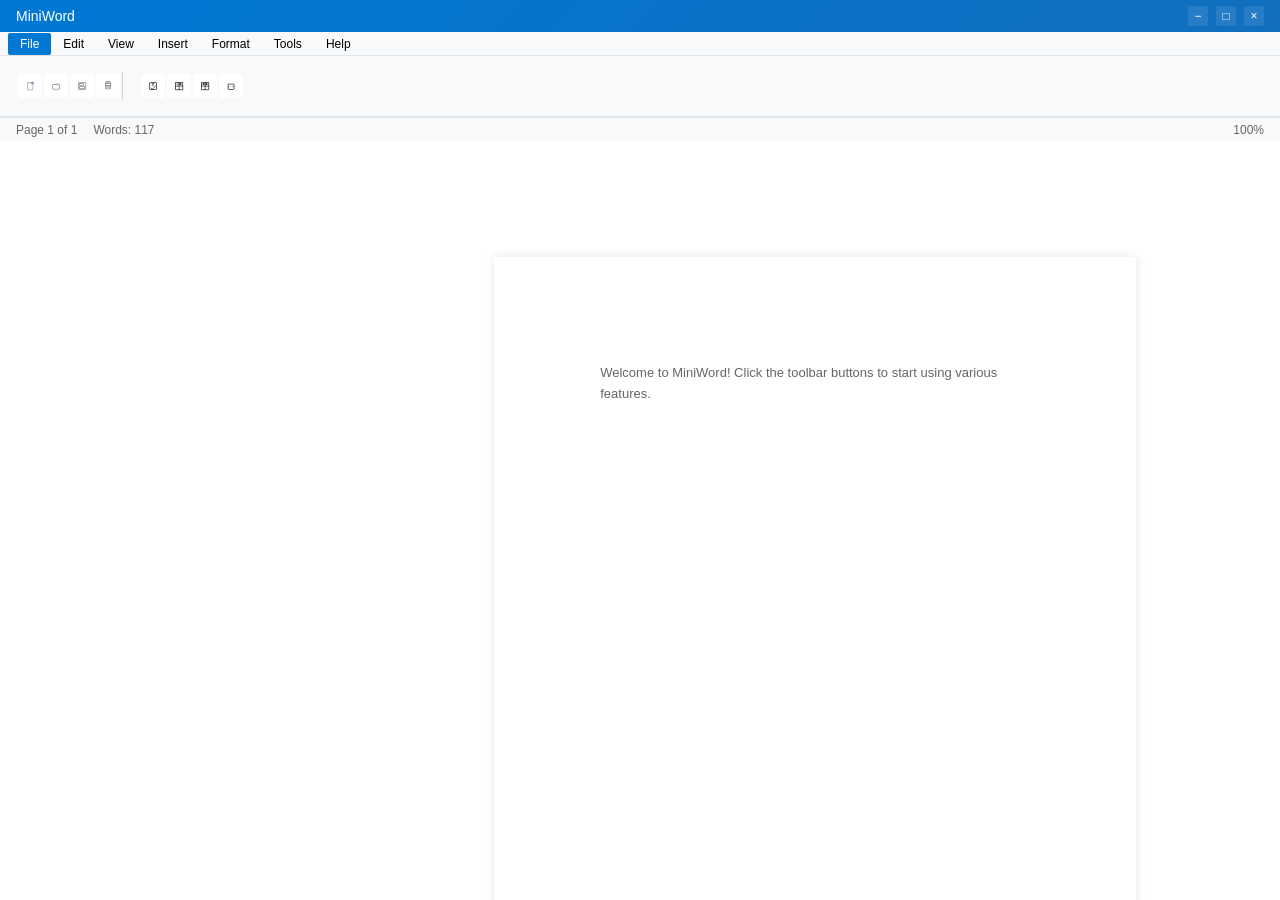
<file: real_word_version_physical/index.html>
<!DOCTYPE html>
<html lang="en">
<head>
    <meta charset="UTF-8">
    <meta name="viewport" content="width=device-width, initial-scale=1.0">
    <title>MiniWord - Word-like Environment</title>
    <link rel="stylesheet" href="styles.css?v=28">
</head>
<body>
    <div class="app-container">
        <!-- Title Bar -->
        <div class="title-bar">
            <div class="title-bar-content">
                <span class="app-title">MiniWord</span>
                <div class="title-bar-buttons">
                    <button class="title-btn minimize">−</button>
                    <button class="title-btn maximize">□</button>
                    <button class="title-btn close">×</button>
                </div>
            </div>
        </div>

        <!-- Menu Bar -->
        <div class="menu-bar">
            <div class="menu-item" data-page="file">File</div>
            <div class="menu-item" data-page="edit">Edit</div>
            <div class="menu-item" data-page="view">View</div>
            <div class="menu-item" data-page="insert">Insert</div>
            <div class="menu-item" data-page="format">Format</div>
            <div class="menu-item" data-page="tools">Tools</div>
            <div class="menu-item" data-page="help">Help</div>
        </div>

        <!-- Dynamic Toolbar -->
        <div class="toolbar" id="dynamic-toolbar" role="toolbar">
            <!-- Default File Toolbar -->
            <div class="toolbar-content" id="file-toolbar" data-group="file">
                <div class="toolbar-group" data-group="file-basic">
                    <button class="toolbar-btn" data-page="file_new" title="New Document" aria-label="New Document" data-testid="btn-new">
                        <img src="miniword_buttons_png/file_new.png" alt="New" aria-hidden="true">
                    </button>
                    <button class="toolbar-btn" data-page="file_open" title="Open Document" aria-label="Open Document" data-testid="btn-open">
                        <img src="miniword_buttons_png/file_open.png" alt="Open" aria-hidden="true">
                    </button>
                    <button class="toolbar-btn" data-page="file_save" title="Save Document" aria-label="Save Document" data-testid="btn-save">
                        <img src="miniword_buttons_png/file_save.png" alt="Save" aria-hidden="true">
                    </button>
                    <button class="toolbar-btn" data-page="file_print" title="Print Document" aria-label="Print Document" data-testid="btn-print">
                        <img src="miniword_buttons_png/file_print.png" alt="Print" aria-hidden="true">
                    </button>
                </div>
                <div class="toolbar-group" data-group="file-web">
                    <button class="toolbar-btn" data-page="web_refresh" title="Refresh Page" aria-label="Refresh Page" data-testid="btn-refresh">
                        <img src="miniword_icons_set2/mw2_track_on.png" alt="Refresh Page" aria-hidden="true">
                    </button>
                    <button class="toolbar-btn" data-page="web_close" title="Close Page" aria-label="Close Page" data-testid="btn-web-close">
                        <img src="miniword_icons_set2/mw2_table_merge.png" alt="Close Page" aria-hidden="true">
                    </button>
                    <button class="toolbar-btn" data-page="new_tab" title="Open New Tab" aria-label="Open New Tab" data-testid="btn-new-tab">
                        <img src="miniword_icons_set2/mw2_table_split.png" alt="Open New Tab" aria-hidden="true">
                    </button>
                    <button class="toolbar-btn" data-page="toggle_pagination" title="Toggle Pagination" aria-label="Toggle Pagination" data-testid="btn-toggle-pagination">
                        <img src="miniword_icons_set2/mw2_password.png" alt="Toggle Pagination" aria-hidden="true">
                    </button>
                </div>
            </div>

            <!-- Edit Toolbar -->
            <div class="toolbar-content" id="edit-toolbar" style="display: none;" data-group="edit">
                <div class="toolbar-group" data-group="edit-basic">
                    <button class="toolbar-btn" data-page="edit_undo" title="Undo" aria-label="Undo" data-testid="btn-undo">
                        <img src="miniword_buttons_png/edit_undo.png" alt="Undo" aria-hidden="true">
                    </button>
                    <button class="toolbar-btn" data-page="edit_redo" title="Redo" aria-label="Redo" data-testid="btn-redo">
                        <img src="miniword_buttons_png/edit_redo.png" alt="Redo" aria-hidden="true">
                    </button>
                    <button class="toolbar-btn" data-page="edit_cut" title="Cut" aria-label="Cut" data-testid="btn-cut">
                        <img src="miniword_buttons_png/edit_cut.png" alt="Cut" aria-hidden="true">
                    </button>
                    <button class="toolbar-btn" data-page="copy_plain" title="Direct Copy" aria-label="Direct Copy" data-testid="btn-copy-plain">
                        <img src="miniword_buttons_png/edit_copy.png" alt="Direct Copy" aria-hidden="true">
                    </button>
                    <button class="toolbar-btn" data-page="copy_formatted" title="Formatted Copy" aria-label="Formatted Copy" data-testid="btn-copy-formatted">
                        <img src="miniword_icons_set2/mw2_styles.png" alt="Formatted Copy" aria-hidden="true">
                    </button>
                    <button class="toolbar-btn" data-page="edit_paste" title="Paste" aria-label="Paste" data-testid="btn-paste">
                        <img src="miniword_buttons_png/edit_paste.png" alt="Paste" aria-hidden="true">
                    </button>
                </div>
                <div class="toolbar-group" data-group="edit-search">
                    <button class="toolbar-btn" data-page="find" title="Find" aria-label="Find" data-testid="btn-find">
                        <img src="miniword_buttons_png/find.png" alt="Find" aria-hidden="true">
                    </button>
                    <button class="toolbar-btn" data-page="replace" title="Replace" aria-label="Replace" data-testid="btn-replace">
                        <img src="miniword_buttons_png/replace.png" alt="Replace" aria-hidden="true">
                    </button>
                </div>
                <div class="toolbar-group" data-group="edit-format">
                    <button class="toolbar-btn" data-page="mw2_clear_all" title="Clear All Formatting" aria-label="Clear All Formatting" data-testid="btn-clear-formatting">
                        <img src="miniword_icons_set2/mw2_clear_all.png" alt="Clear All Formatting" aria-hidden="true">
                    </button>
                    <button class="toolbar-btn" data-page="mw2_format_painter" title="Format Painter" aria-label="Format Painter" data-testid="btn-format-painter">
                        <img src="miniword_icons_set2/mw2_format_painter.png" alt="Format Painter" aria-hidden="true">
                    </button>
                </div>
            </div>

            <!-- View Toolbar -->
            <div class="toolbar-content" id="view-toolbar" style="display: none;" data-group="view">
                <div class="toolbar-group" data-group="view-zoom">
                    <button class="toolbar-btn" data-page="view_zoom_in" title="Zoom In" aria-label="Zoom In" data-testid="btn-zoom-in">
                        <img src="miniword_buttons_png/view_zoom_in.png" alt="Zoom In" aria-hidden="true">
                    </button>
                    <button class="toolbar-btn" data-page="view_zoom_out" title="Zoom Out" aria-label="Zoom Out" data-testid="btn-zoom-out">
                        <img src="miniword_buttons_png/help.png" alt="Zoom Out" aria-hidden="true">
                    </button>
                    <button class="toolbar-btn" data-page="view_preview" title="Print Preview" aria-label="Print Preview" data-testid="btn-print-preview">
                        <img src="miniword_buttons_png/view_preview.png" alt="Print Preview" aria-hidden="true">
                    </button>
                </div>
                <div class="toolbar-group" data-group="view-layout">
                    <button class="toolbar-btn" data-page="layout_page_setup" title="Page Setup" aria-label="Page Setup" data-testid="btn-page-setup">
                        <img src="miniword_buttons_png/layout_page_setup.png" alt="Page Setup" aria-hidden="true">
                    </button>
                </div>
                <div class="toolbar-group" data-group="view-display">
                    <button class="toolbar-btn" data-page="mw2_sidebar_toggle" title="Toggle Sidebar" aria-label="Toggle Sidebar" data-testid="btn-toggle-sidebar">
                        <img src="miniword_icons_set2/mw2_sidebar_toggle.png" alt="Toggle Sidebar" aria-hidden="true">
                    </button>
                    <button class="toolbar-btn" data-page="mw2_ruler_toggle" title="Toggle Ruler" aria-label="Toggle Ruler" data-testid="btn-toggle-ruler">
                        <img src="miniword_icons_set2/mw2_ruler_toggle.png" alt="Toggle Ruler" aria-hidden="true">
                    </button>
                    <button class="toolbar-btn" data-page="mw2_show_invisibles" title="Show Invisibles" aria-label="Show Invisibles" data-testid="btn-show-invisibles">
                        <img src="miniword_icons_set2/mw2_show_invisibles.png" alt="Show Invisibles" aria-hidden="true">
                    </button>
                    <button class="toolbar-btn" data-page="mw2_focus_mode" title="Focus Mode" aria-label="Focus Mode" data-testid="btn-focus-mode">
                        <img src="miniword_icons_set2/mw2_focus_mode.png" alt="Focus Mode" aria-hidden="true">
                    </button>
                    <button class="toolbar-btn" data-page="mw2_night_mode" title="Night Mode" aria-label="Night Mode" data-testid="btn-night-mode">
                        <img src="miniword_icons_set2/mw2_night_mode.png" alt="Night Mode" aria-hidden="true">
                    </button>
                </div>
            </div>

            <!-- Insert Toolbar -->
            <div class="toolbar-content" id="insert-toolbar" style="display: none;" data-group="insert">
                <div class="toolbar-group" data-group="insert-content">
                    <button class="toolbar-btn" data-page="insert_image" title="Insert Image" aria-label="Insert Image" data-testid="btn-insert-image">
                        <img src="miniword_buttons_png/insert_image.png" alt="Insert Image" aria-hidden="true">
                    </button>
                    <button class="toolbar-btn" data-page="insert_table" title="Insert Table" aria-label="Insert Table" data-testid="btn-insert-table">
                        <img src="miniword_buttons_png/insert_table.png" alt="Insert Table" aria-hidden="true">
                    </button>
                    <button class="toolbar-btn" data-page="insert_chart" title="Insert Chart" aria-label="Insert Chart" data-testid="btn-insert-chart">
                        <img src="miniword_buttons_png/insert_chart.png" alt="Insert Chart" aria-hidden="true">
                    </button>
                    <button class="toolbar-btn" data-page="insert_link" title="Insert Link" aria-label="Insert Link" data-testid="btn-insert-link">
                        <img src="miniword_buttons_png/insert_link.png" alt="Insert Link" aria-hidden="true">
                    </button>
                </div>
                <div class="toolbar-group" data-group="insert-math">
                    <button class="toolbar-btn" data-page="insert_equation" title="Insert Equation" aria-label="Insert Equation" data-testid="btn-insert-equation">
                        <img src="miniword_buttons_png/insert_equation.png" alt="Insert Equation" aria-hidden="true">
                    </button>
                    <button class="toolbar-btn" data-page="insert_symbol" title="Insert Symbol" aria-label="Insert Symbol" data-testid="btn-insert-symbol">
                        <img src="miniword_buttons_png/insert_symbol.png" alt="Insert Symbol" aria-hidden="true">
                    </button>
                </div>
                <div class="toolbar-group" data-group="insert-layout">
                    <button class="toolbar-btn" data-page="mw2_section_break" title="Section Break" aria-label="Section Break" data-testid="btn-section-break">
                        <img src="miniword_icons_set2/mw2_section_break.png" alt="Section Break" aria-hidden="true">
                    </button>
                    <button class="toolbar-btn" data-page="mw2_template_library" title="Template Library" aria-label="Template Library" data-testid="btn-template-library">
                        <img src="miniword_icons_set2/mw2_template_library.png" alt="Template Library" aria-hidden="true">
                    </button>
                </div>
            </div>

            <!-- Format Toolbar -->
            <div class="toolbar-content" id="format-toolbar" style="display: none;" data-group="format">
                <div class="toolbar-group" data-group="format-text">
                    <button class="toolbar-btn" data-page="bold" title="Bold" aria-label="Bold" data-testid="btn-bold">
                        <img src="miniword_buttons_png/bold.png" alt="Bold" aria-hidden="true">
                    </button>
                    <button class="toolbar-btn" data-page="italic" title="Italic">
                        <img src="miniword_buttons_png/italic.png" alt="Italic">
                    </button>
                    <button class="toolbar-btn" data-page="underline" title="Underline">
                        <img src="miniword_buttons_png/underline.png" alt="Underline">
                    </button>
                    <button class="toolbar-btn" data-page="strikethrough" title="Strikethrough">
                        <img src="miniword_buttons_png/strikethrough.png" alt="Strikethrough">
                    </button>
                </div>
                <div class="toolbar-group">
                    <button class="toolbar-btn" data-page="align_left" title="Align Left">
                        <img src="miniword_buttons_png/align_left.png" alt="Align Left">
                    </button>
                    <button class="toolbar-btn" data-page="align_center" title="Center">
                        <img src="miniword_buttons_png/align_center.png" alt="Center">
                    </button>
                    <button class="toolbar-btn" data-page="align_right" title="Align Right">
                        <img src="miniword_buttons_png/align_right.png" alt="Align Right">
                    </button>
                    <button class="toolbar-btn" data-page="align_justify" title="Justify">
                        <img src="miniword_buttons_png/align_justify.png" alt="Justify">
                    </button>
                </div>
                <div class="toolbar-group">
                    <button class="toolbar-btn" data-page="text_color" title="Text Color">
                        <img src="miniword_buttons_png/text_color.png" alt="Text Color">
                    </button>
                    <button class="toolbar-btn" data-page="highlight" title="Highlight">
                        <img src="miniword_buttons_png/highlight.png" alt="Highlight">
                    </button>
                    <button class="toolbar-btn" data-page="format_painter" title="Format Painter">
                        <img src="miniword_buttons_png/format_painter.png" alt="Format Painter">
                    </button>
                    <button class="toolbar-btn" data-page="clear_format" title="Clear Format">
                        <img src="miniword_buttons_png/clear_format.png" alt="Clear Format">
                    </button>
                </div>
                <div class="toolbar-group">
                    <button class="toolbar-btn" data-page="mw2_superscript" title="Superscript">
                        <img src="miniword_icons_set2/mw2_superscript.png" alt="Superscript">
                    </button>
                    <button class="toolbar-btn" data-page="mw2_subscript" title="Subscript">
                        <img src="miniword_icons_set2/mw2_subscript.png" alt="Subscript">
                    </button>
                    <button class="toolbar-btn" data-page="mw2_line_spacing" title="Line Spacing">
                        <img src="miniword_icons_set2/mw2_line_spacing.png" alt="Line Spacing">
                    </button>
                </div>
                <div class="toolbar-group">
                    <button class="toolbar-btn" data-page="mw2_page_setup" title="Page Setup">
                        <img src="miniword_icons_set2/mw2_page_setup.png" alt="Page Setup">
                    </button>
                    <button class="toolbar-btn" data-page="mw2_header_footer" title="Header & Footer">
                        <img src="miniword_icons_set2/mw2_header_footer.png" alt="Header & Footer">
                    </button>
                </div>
            </div>

            <!-- Tools Toolbar -->
            <div class="toolbar-content" id="tools-toolbar" style="display: none;">
                <div class="toolbar-group">
                    <button class="toolbar-btn" data-page="review_spelling" title="Spell Check">
                        <img src="miniword_buttons_png/review_spelling.png" alt="Spell Check">
                    </button>
                    <button class="toolbar-btn" data-page="review_comment" title="New Comment">
                        <img src="miniword_buttons_png/review_comment.png" alt="New Comment">
                    </button>
                </div>
                <div class="toolbar-group">
                    <button class="toolbar-btn" data-page="bulleted_list" title="Bulleted List">
                        <img src="miniword_buttons_png/bulleted_list.png" alt="Bulleted List">
                    </button>
                    <button class="toolbar-btn" data-page="numbered_list" title="Numbered List">
                        <img src="miniword_buttons_png/numbered_list.png" alt="Numbered List">
                    </button>
                    <button class="toolbar-btn" data-page="indent_increase" title="Increase Indent">
                        <img src="miniword_buttons_png/indent_increase.png" alt="Increase Indent">
                    </button>
                    <button class="toolbar-btn" data-page="indent_decrease" title="Decrease Indent">
                        <img src="miniword_buttons_png/indent_decrease.png" alt="Decrease Indent">
                    </button>
                </div>
                <div class="toolbar-group">
                    <button class="toolbar-btn" data-page="mw2_char_count" title="Character Count">
                        <img src="miniword_icons_set2/mw2_char_count.png" alt="Character Count">
                    </button>
                </div>
                <div class="toolbar-group">
                </div>
            </div>

            <!-- Help Toolbar -->
            <div class="toolbar-content" id="help-toolbar" style="display: none;">
                <div class="toolbar-group">
                    <button class="toolbar-btn" data-page="app_settings" title="Settings">
                        <img src="miniword_buttons_png/app_settings.png" alt="Settings">
                    </button>
                </div>
                <div class="toolbar-group">
                    <button class="toolbar-btn" data-page="layout_page_break" title="Page Break">
                        <img src="miniword_buttons_png/layout_page_break.png" alt="Page Break">
                    </button>
                </div>
                <div class="toolbar-group">
                    <button class="toolbar-btn" data-page="mw2_share" title="Share Document">
                        <img src="miniword_icons_set2/mw2_share.png" alt="Share Document">
                    </button>
                    <button class="toolbar-btn" data-page="help_document" title="Help Document">
                        <img src="miniword_buttons_png/review_track.png" alt="Help Document">
                    </button>
                </div>
            </div>
        </div>

        <!-- Submenu Container -->
        <div class="submenu-container" id="submenu-container" style="display: none;">
            <div class="submenu-content" id="submenu-content">
                <!-- Copy Submenu -->
                <div class="submenu" id="copy_submenu" style="display: none;">
                    <div class="submenu-item" data-page="copy_plain">
                        <img src="miniword_buttons_png/edit_copy.png" alt="Direct Copy" style="width: 12px; height: 12px; margin-right: 4px;">
                        Direct Copy
                    </div>
                    <div class="submenu-item" data-page="copy_formatted">
                        <img src="miniword_icons_set2/mw2_styles.png" alt="Formatted Copy" style="width: 12px; height: 12px; margin-right: 4px;">
                        Formatted Copy
                    </div>
                </div>
            </div>
        </div>

        <!-- Chart Insert Modal -->
        <div class="modal" id="chart-insert-modal">
            <div class="modal-content">
                <div class="modal-header">
                    <h3>Insert Chart</h3>
                    <button class="modal-close" onclick="miniWord.closeChartModal()">×</button>
                </div>
                <div class="modal-body">
                    <div class="input-group">
                        <label>Insert various types of charts in document</label>
                        <p style="margin: 8px 0; color: #666; font-size: 13px;">Charts will be generated based on table data in your document</p>
                    </div>
                    
                    <div class="input-group">
                        <label>Chart Type:</label>
                        <select id="chart-type" style="width: 100%; padding: 8px 12px; border: 1px solid #d1d5da; border-radius: 4px; font-size: 14px;">
                            <option value="bar">Bar Chart</option>
                            <option value="pie">Pie Chart</option>
                        </select>
                    </div>
                    
                    <div class="input-group">
                        <label>Chart Title:</label>
                        <input type="text" id="chart-title" placeholder="Enter chart title" style="width: 100%; padding: 8px 12px; border: 1px solid #d1d5da; border-radius: 4px; font-size: 14px;">
                    </div>
                    
                    <div class="input-group">
                        <label>Data Source:</label>
                        <div style="margin: 8px 0;">
                            <label style="display: flex; align-items: center; margin-bottom: 4px;">
                                <input type="radio" name="data-source" value="auto" checked style="margin-right: 8px;">
                                Auto-detect table data
                            </label>
                            <label style="display: flex; align-items: center; margin-bottom: 4px;">
                                <input type="radio" name="data-source" value="manual" style="margin-right: 8px;">
                                Manual data entry
                            </label>
                        </div>
                    </div>
                    
                    <div class="input-group" id="manual-data-section" style="display: none;">
                        <label>Manual Data Entry:</label>
                        <textarea id="manual-data" placeholder="Enter data in CSV format (e.g., Name,Value&#10;Apple,10&#10;Banana,15)" style="width: 100%; height: 100px; padding: 8px 12px; border: 1px solid #d1d5da; border-radius: 4px; font-size: 14px; resize: vertical;"></textarea>
                    </div>
                    
                    <div class="input-group" id="detected-tables-section">
                        <label>Detected Tables:</label>
                        <div id="detected-tables-list" style="max-height: 150px; overflow-y: auto; border: 1px solid #d1d5da; border-radius: 4px; padding: 8px;">
                            <p style="color: #666; font-style: italic;">No tables detected in document</p>
                        </div>
                    </div>
                </div>
                <div class="modal-footer">
                    <button class="btn btn-secondary" onclick="miniWord.closeChartModal()">Cancel</button>
                    <button class="btn btn-primary" id="insert-chart-btn" onclick="miniWord.insertSelectedChart()">Insert Chart</button>
                </div>
            </div>
        </div>

        <!-- Status Bar -->
        <div class="status-bar">
            <div class="status-left">
                <span id="page-info">Page 1 of 1</span>
                <span id="word-count">Words: 0</span>
            </div>
            <div class="status-right">
                <span id="zoom-level">100%</span>
            </div>
        </div>

        <!-- Main Content Area -->
        <div class="main-content">
            <!-- Sidebar -->
            <div class="sidebar" id="sidebar">
                <div class="sidebar-header">
                    <h3 id="sidebar-title">Function Panel</h3>
                    <button class="sidebar-close" id="sidebar-close">×</button>
                </div>
                <div class="sidebar-content" id="sidebar-content">
                    <p>Select a function to get started</p>
                </div>
            </div>

            <!-- Editor Area -->
            <div class="editor-container">
                <!-- Ruler Container -->
                <div class="ruler-container" id="ruler-container">
                    <div class="vertical-ruler"></div>
                    <div class="horizontal-ruler"></div>
                    <div class="ruler-marks horizontal-marks" id="horizontal-marks"></div>
                    <div class="ruler-marks vertical-marks" id="vertical-marks"></div>
                </div>
                
                <div class="editor" id="editor" contenteditable="true" spellcheck="false">
                    <p>Welcome to MiniWord! Click the toolbar buttons to start using various features.</p>
                </div>
            </div>
        </div>
    </div>

    <script src="script.js?v=31"></script>
</body>
</html>
</file>
<file: real_word_version/styles.css>
/* Global Styles */
* {
    margin: 0;
    padding: 0;
    box-sizing: border-box;
}

table {
    break-inside: avoid;
    page-break-inside: avoid;
    width: 100%;
    table-layout: fixed;
}

td, th {
    break-inside: avoid;
    page-break-inside: avoid;
    word-wrap: break-word;
    overflow-wrap: break-word;
}

.editor table {
    margin: 12px auto;
    border-collapse: collapse;
    width: 100%;
    display: table;
}

.editor table td {
    padding: 8px;
    border: 1px solid #ccc;
    vertical-align: top;
}

body {
    font-family: 'Microsoft YaHei', 'Segoe UI', Tahoma, Geneva, Verdana, sans-serif;
    background-color: #f5f5f5;
    margin: 0;
    padding: 0;
    height: 100vh;
}

.app-container {
    display: flex;
    flex-direction: column;
    height: 100vh;
    background-color: white;
    box-shadow: 0 0 20px rgba(0, 0, 0, 0.1);
}

/* Title Bar */
.title-bar {
    background: linear-gradient(135deg, #0078d4, #106ebe);
    color: white;
    height: 32px;
    display: flex;
    align-items: center;
    -webkit-app-region: drag;
}

.title-bar-content {
    display: flex;
    justify-content: space-between;
    align-items: center;
    width: 100%;
    padding: 0 16px;
}

.app-title {
    font-size: 14px;
    font-weight: 500;
}

.title-bar-buttons {
    display: flex;
    gap: 8px;
    -webkit-app-region: no-drag;
}

.title-btn {
    width: 20px;
    height: 20px;
    border: none;
    background: rgba(255, 255, 255, 0.1);
    color: white;
    border-radius: 2px;
    cursor: pointer;
    font-size: 12px;
    display: flex;
    align-items: center;
    justify-content: center;
    transition: background-color 0.2s;
}

.title-btn:hover {
    background: rgba(255, 255, 255, 0.2);
}

.title-btn.close:hover {
    background: #e81123;
}

/* Menu Bar */
.menu-bar {
    background-color: #f8f9fa;
    border-bottom: 1px solid #e1e5e9;
    height: 24px;
    display: flex;
    align-items: center;
    padding: 0 8px;
}

.menu-item {
    padding: 4px 12px;
    font-size: 12px;
    cursor: pointer;
    border-radius: 2px;
    transition: background-color 0.2s;
}

.menu-item:hover {
    background-color: #e1e5e9;
}

.menu-item.active {
    background-color: #0078d4;
    color: white;
}

.menu-item.active:hover {
    background-color: #106ebe;
}

/* Toolbar */
.toolbar {
    background-color: #f8f9fa;
    border-bottom: 1px solid #e1e5e9;
    padding: 16px;
    display: flex;
    flex-wrap: wrap;
    gap: 8px;
    max-height: 160px;
    overflow-y: auto;
    position: relative;
}

/* Dynamic Toolbar Content */
.toolbar-content {
    display: flex;
    flex-wrap: wrap;
    gap: 8px;
    width: 100%;
    transition: opacity 0.3s ease-in-out;
}

.toolbar-content.hidden {
    opacity: 0;
    pointer-events: none;
}

.toolbar-group {
    display: flex;
    gap: 2px;
    padding: 2px;
    border-right: 1px solid #d1d5da;
    margin-right: 8px;
    /* Ensure toolbar groups maintain their layout */
    flex-shrink: 0;
    position: relative;
    z-index: 1;
}

.toolbar-group:last-child {
    border-right: none;
    margin-right: 0;
}

.toolbar-btn {
    width: 24px;
    height: 24px;
    border: 1px solid transparent;
    background: white;
    border-radius: 4px;
    cursor: pointer;
    display: flex;
    align-items: center;
    justify-content: center;
    transition: all 0.2s;
    position: relative;
    /* Ensure buttons maintain their size and position */
    flex-shrink: 0;
    box-sizing: border-box;
}

.toolbar-btn:hover {
    background-color: #e3f2fd;
    border-color: #2196f3;
}

.toolbar-btn:active {
    background-color: #bbdefb;
    transform: scale(0.95);
}

.toolbar-btn.active {
    background-color: #2196f3;
    color: white;
}

.toolbar-btn img {
    width: 12px;
    height: 12px;
    pointer-events: none;
}

.toolbar-btn:disabled {
    opacity: 0.5;
    cursor: not-allowed;
}

.toolbar-btn:disabled:hover {
    background-color: white;
    border-color: transparent;
}

/* Toolbar icon hover tooltip */
.toolbar-btn[data-tooltip] {
    position: relative;
}

.toolbar-btn[data-tooltip]:hover::after {
    content: attr(data-tooltip);
    position: absolute;
    left: 50%;
    transform: translateX(-50%);
    bottom: calc(100% + 6px);
    padding: 3px 6px;
    background: #333;
    color: #fff;
    font-size: 10px;
    white-space: nowrap;
    border-radius: 3px;
    pointer-events: none;
    z-index: 1000;
    box-shadow: 0 2px 8px rgba(0,0,0,0.2);
}

.toolbar-btn[data-tooltip]:hover::before {
    content: '';
    position: absolute;
    left: 50%;
    margin-left: -3px;
    bottom: calc(100% + 2px);
    border: 3px solid transparent;
    border-top-color: #333;
    pointer-events: none;
    z-index: 1001;
}

/* Status Bar */
.status-bar {
    background-color: #f8f9fa;
    border-top: 1px solid #e1e5e9;
    height: 24px;
    display: flex;
    justify-content: space-between;
    align-items: center;
    padding: 0 16px;
    font-size: 12px;
    color: #666;
}

.status-left {
    display: flex;
    gap: 16px;
}

/* Main Content Area */
.main-content {
    flex: 1;
    display: flex;
    min-height: 0;
    max-height: calc(100vh - 120px);
    background-color: white;
    max-width: 100%;
    width: 100%;
    overflow: hidden;
}

/* Sidebar */
.sidebar {
    width: 350px;
    min-width: 350px;
    background-color: #f8f9fa;
    border-right: 1px solid #e1e5e9;
    display: flex;
    flex-direction: column;
    transition: transform 0.3s ease;
    flex-shrink: 0;
}

.sidebar.hidden {
    transform: translateX(-100%);
}

.sidebar-header {
    padding: 12px;
    border-bottom: 1px solid #e1e5e9;
    display: flex;
    justify-content: space-between;
    align-items: center;
    background-color: #ffffff;
}

.sidebar-header h3 {
    margin: 0;
    font-size: 14px;
    color: #333;
}

.sidebar-close {
    background: none;
    border: none;
    font-size: 20px;
    cursor: pointer;
    color: #666;
    padding: 4px;
    border-radius: 4px;
    transition: background-color 0.2s;
}

.sidebar-close:hover {
    background-color: #e1e5e9;
}

.sidebar-content {
    flex: 1;
    padding: 16px;
    overflow-y: auto;
}

/* Help Document (JSON) view inside sidebar */
.help-doc-search-wrap {
    margin-bottom: 12px;
    flex-shrink: 0;
}

.help-doc-search-input {
    width: 100%;
    padding: 8px 12px;
    border: 1px solid #d1d5da;
    border-radius: 4px;
    font-size: 13px;
    box-sizing: border-box;
}

.help-doc-search-input:focus {
    outline: none;
    border-color: #0078d4;
    box-shadow: 0 0 0 2px rgba(0, 120, 212, 0.2);
}

.help-doc-container {
    max-height: 100%;
    overflow-y: auto;
    padding-right: 8px;
}

.help-doc-section {
    margin-bottom: 16px;
}

.help-doc-section h3 {
    margin: 0 0 4px 0;
}

.help-doc-section-desc {
    margin: 0 0 8px 0;
    font-size: 13px;
    color: #555;
}

.help-doc-button {
    margin: 6px 0;
    padding: 6px 0;
    border-bottom: 1px solid #e1e5e9;
}

.help-doc-button h4 {
    margin: 0 0 4px 0;
    font-size: 13px;
}

.help-doc-shortcut {
    margin: 0 0 4px 0;
    font-size: 12px;
    color: #555;
}

.help-doc-usage {
    margin: 0 0 4px 18px;
    padding-left: 0;
    font-size: 12px;
}

.help-doc-usage li {
    margin-bottom: 2px;
}

.help-doc-highlight {
    background-color: #ffeb3b;
    padding: 0 1px;
    border-radius: 2px;
}

.bold-option-group {
    margin-bottom: 16px;
}

.bold-option-label {
    margin: 0 0 8px 0;
    font-size: 13px;
    color: #555;
}

.bold-option-disabled,
.btn.bold-option-disabled {
    opacity: 0.5;
    cursor: not-allowed;
    pointer-events: none;
}

/* Editor Container */
.editor-container {
    flex: 1;
    display: flex;
    flex-direction: column;
    min-height: 0;
    max-height: 100%;
    background-color: white;
    max-width: 100%;
    width: 100%;
    box-sizing: border-box;
    overflow-y: auto;
    overflow-x: hidden;
}

.editor {
    flex: 1;
    padding: 0;
    font-size: 14px;
    line-height: 1.6;
    outline: none;
    overflow: visible;
    background-color: #f5f5f5;
    min-height: auto;
    max-height: none;
    word-wrap: break-word;
    word-break: break-word;
    white-space: normal;
    max-width: 100%;
    width: 100%;
    box-sizing: border-box;
    position: relative;
}

.editor:focus {
    outline: none;
}

.editor p {
    margin-bottom: 12px;
    word-wrap: break-word;
    word-break: break-word;
    white-space: normal;
    max-width: 100%;
    width: 100%;
    overflow-wrap: break-word;
    hyphens: auto;
    box-sizing: border-box;
}

.editor h1, .editor h2, .editor h3, .editor h4, .editor h5, .editor h6 {
    margin: 16px 0 8px 0;
    font-weight: bold;
    word-wrap: break-word;
    word-break: break-word;
    white-space: normal;
    max-width: 100%;
    width: 100%;
    overflow-wrap: break-word;
    hyphens: auto;
    box-sizing: border-box;
}

.editor h1 { font-size: 24px; }
.editor h2 { font-size: 20px; }
.editor h3 { font-size: 18px; }
.editor h4 { font-size: 16px; }
.editor h5 { font-size: 14px; }
.editor h6 { font-size: 12px; }

.editor * {
    max-width: 100% !important;
    box-sizing: border-box !important;
}


/* Handle long URLs and links */
.editor a, .page-content a {
    word-break: break-all !important;
    overflow-wrap: break-word !important;
    color: #0066cc !important;
    text-decoration: underline !important;
    cursor: pointer !important;
    transition: color 0.2s ease !important;
}

.editor a:hover, .page-content a:hover {
    color: #004499 !important;
    text-decoration: underline !important;
}

.editor a:visited, .page-content a:visited {
    color: #800080 !important;
}

.editor a:active, .page-content a:active {
    color: #cc0000 !important;
}

/* Line spacing styles */
.editor, .page-content {
    line-height: 1.6;
}

.editor p, .page-content p {
    line-height: inherit;
}

.editor div, .page-content div {
    line-height: inherit;
}

.editor h1, .page-content h1,
.editor h2, .page-content h2,
.editor h3, .page-content h3,
.editor h4, .page-content h4,
.editor h5, .page-content h5,
.editor h6, .page-content h6 {
    line-height: inherit;
}

/* Ensure line spacing is preserved and can be overridden by JavaScript */
.editor span[style*="line-height"],
.page-content span[style*="line-height"] {
    display: inline !important;
}

/* Allow JavaScript-applied line-height to override CSS */
.editor[style*="line-height"],
.page-content[style*="line-height"] {
    line-height: inherit !important;
}

/* Custom line spacing input styling */
#custom-line-spacing {
    border: 1px solid #d1d5da !important;
    border-radius: 4px !important;
    font-size: 14px !important;
    text-align: center !important;
}

#custom-line-spacing:focus {
    border-color: #0078d4 !important;
    outline: none !important;
    box-shadow: 0 0 0 2px rgba(0, 120, 212, 0.2) !important;
}

/* Paragraph Settings Styles */
.settings-section {
    margin: 25px 0 !important;
    padding: 20px !important;
    background: #f8f9fa !important;
    border-radius: 8px !important;
    border-left: 4px solid #0078d4 !important;
}

.settings-section h3 {
    margin: 0 0 15px 0 !important;
    color: #333 !important;
    font-size: 16px !important;
    font-weight: bold !important;
}

.settings-section .form-group {
    margin: 15px 0 !important;
}

.settings-section .form-group label {
    display: block !important;
    margin-bottom: 8px !important;
    font-weight: 500 !important;
    color: #555 !important;
}

.settings-section input[type="number"],
.settings-section select {
    border: 1px solid #d1d5da !important;
    border-radius: 4px !important;
    padding: 8px 12px !important;
    font-size: 14px !important;
    transition: border-color 0.2s ease !important;
}

.settings-section input[type="number"]:focus,
.settings-section select:focus {
    border-color: #0078d4 !important;
    outline: none !important;
    box-shadow: 0 0 0 2px rgba(0, 120, 212, 0.2) !important;
}

.settings-section .button-group {
    display: flex !important;
    gap: 10px !important;
    flex-wrap: wrap !important;
    margin: 15px 0 !important;
}

.settings-section .btn {
    padding: 8px 16px !important;
    border: 1px solid #d1d5da !important;
    border-radius: 4px !important;
    background: white !important;
    color: #333 !important;
    cursor: pointer !important;
    transition: all 0.2s ease !important;
    font-size: 14px !important;
}

.settings-section .btn:hover {
    background: #f8f9fa !important;
    border-color: #0078d4 !important;
    color: #0078d4 !important;
}

.settings-section .btn.btn-primary {
    background: #0078d4 !important;
    color: white !important;
    border-color: #0078d4 !important;
}

.settings-section .btn.btn-primary:hover {
    background: #106ebe !important;
    border-color: #106ebe !important;
}

/* Tab stop styling */
[data-tab-position] {
    background: rgba(0, 120, 212, 0.1) !important;
    border: 1px dashed #0078d4 !important;
    border-radius: 2px !important;
    padding: 2px 4px !important;
    margin: 0 2px !important;
}

/* Responsive paragraph settings */
@media (max-width: 768px) {
    .settings-section {
        margin: 15px 0 !important;
        padding: 15px !important;
    }
    
    .settings-section .button-group {
        flex-direction: column !important;
    }
    
    .settings-section .btn {
        width: 100% !important;
        margin: 5px 0 !important;
    }
}

.editor .inserted-image-container,
.editor .inserted-chart-container,
.editor .inserted-equation-container,
.editor .inserted-template-container {
    break-inside: avoid !important;
    page-break-inside: avoid !important;
}




/* Handle code blocks and preformatted text */
.editor pre, .editor code {
    white-space: pre-wrap !important;
    word-wrap: break-word !important;
    word-break: break-word !important;
    max-width: 100% !important;
    overflow-x: auto !important;
}

/* Ensure tables don't cause horizontal overflow */
.editor table {
    max-width: 100% !important;
    table-layout: fixed !important;
    margin: 12px auto !important;
    width: 100% !important;
    display: table !important;
}


/* Ruler Styles */
.ruler-container {
    position: relative;
    background-color: #f8f9fa;
    border-bottom: 1px solid #d1d5da;
    border-right: 1px solid #d1d5da;
    display: none;
}

.ruler-container.show {
    display: block;
}

.horizontal-ruler {
    height: 20px;
    background: linear-gradient(to right, 
        transparent 0%, 
        #d1d5da 0%, 
        #d1d5da 1px, 
        transparent 1px, 
        transparent 100%);
    background-size: 10px 1px;
    position: relative;
    border-bottom: 1px solid #d1d5da;
}

.vertical-ruler {
    width: 20px;
    background: linear-gradient(to bottom, 
        transparent 0%, 
        #d1d5da 0%, 
        #d1d5da 1px, 
        transparent 1px, 
        transparent 100%);
    background-size: 1px 10px;
    position: absolute;
    left: 0;
    top: 0;
    bottom: 0;
    border-right: 1px solid #d1d5da;
}

.ruler-marks {
    position: absolute;
    font-size: 10px;
    color: #6c757d;
    font-family: monospace;
}

.horizontal-marks {
    top: 2px;
    height: 16px;
    line-height: 16px;
}

.vertical-marks {
    left: 2px;
    width: 16px;
    text-align: center;
    writing-mode: vertical-rl;
    text-orientation: mixed;
}

/* Invisible Characters Styles */
.editor.show-invisibles .invisible-space::after {
    content: "·";
    color: #999;
    font-weight: normal;
}

.editor.show-invisibles .invisible-tab::after {
    content: "→";
    color: #999;
    font-weight: normal;
}

.editor.show-invisibles .invisible-paragraph::after {
    content: "¶";
    color: #999;
    font-weight: normal;
    display: block;
    margin-top: 2px;
}

.editor.show-invisibles .invisible-linebreak::after {
    content: "↵";
    color: #999;
    font-weight: normal;
}

/* Text Formatting Styles */
.bold { font-weight: bold; }
.italic { font-style: italic; }
.underline { text-decoration: underline; }
.strikethrough { text-decoration: line-through; }
.superscript { vertical-align: super; font-size: 0.8em; }
.subscript { vertical-align: sub; font-size: 0.8em; }

/* Alignment Styles */
.text-left { text-align: left; }
.text-center { text-align: center; }
.text-right { text-align: right; }
.text-justify { text-align: justify; }

/* Enhanced List Styles */
.bulleted-list {
    list-style-type: disc;
    margin-left: 20px;
    padding-left: 0;
}

.numbered-list {
    list-style-type: decimal;
    margin-left: 20px;
    padding-left: 0;
}

.bulleted-list.nested,
.numbered-list.nested {
    margin-left: 40px;
    margin-top: 5px;
}

/* List Preview Styles */
.list-preview {
    margin: 15px 0;
    padding: 15px;
    background: #f8f9fa;
    border-radius: 4px;
    border: 1px solid #dee2e6;
}

.list-preview h3 {
    margin: 0 0 10px 0;
    color: #333;
    font-size: 14px;
}

.preview-list {
    background: white;
    border: 1px solid #dee2e6;
    border-radius: 4px;
    padding: 10px;
    margin-top: 10px;
}

.preview-item {
    padding: 5px 0;
    border-bottom: 1px solid #f0f0f0;
    font-size: 14px;
    line-height: 1.4;
}

.preview-item:last-child {
    border-bottom: none;
}

/* List Instructions Styles */
.list-instructions {
    margin: 20px 0;
    padding: 15px;
    background: #e3f2fd;
    border-radius: 4px;
    border-left: 4px solid #2196f3;
}

.list-instructions h3 {
    margin: 0 0 10px 0;
    color: #1565c0;
    font-size: 16px;
}

.list-instructions ol {
    margin: 0;
    padding-left: 20px;
}

.list-instructions li {
    margin: 5px 0;
    color: #1565c0;
}

/* List Management Styles */
.list-management,
.quick-actions {
    margin: 20px 0;
    padding: 15px;
    background: #f8f9fa;
    border-radius: 4px;
    border: 1px solid #dee2e6;
}

.list-management h3,
.quick-actions h3 {
    margin: 0 0 15px 0;
    color: #333;
    font-size: 16px;
}

.checkbox-group {
    display: flex;
    flex-direction: column;
    gap: 8px;
    margin-top: 10px;
}

.checkbox-group label {
    display: flex;
    align-items: center;
    gap: 8px;
    font-size: 14px;
    cursor: pointer;
}

.checkbox-group input[type="checkbox"] {
    margin: 0;
}

/* Enhanced List Item Styles */
.bulleted-list li,
.numbered-list li {
    margin: 5px 0;
    padding: 5px 0;
    line-height: 1.5;
}

.bulleted-list li:hover,
.numbered-list li:hover {
    background-color: #f8f9fa;
    border-radius: 3px;
    padding: 5px 8px;
    margin: 5px -8px;
}

/* List Style Variations */
.bulleted-list[style*="disc"] {
    list-style-type: disc;
}

.bulleted-list[style*="circle"] {
    list-style-type: circle;
}

.bulleted-list[style*="square"] {
    list-style-type: square;
}

.numbered-list[style*="decimal"] {
    list-style-type: decimal;
}

.numbered-list[style*="lower-alpha"] {
    list-style-type: lower-alpha;
}

.numbered-list[style*="upper-alpha"] {
    list-style-type: upper-alpha;
}

.numbered-list[style*="lower-roman"] {
    list-style-type: lower-roman;
}

.numbered-list[style*="upper-roman"] {
    list-style-type: upper-roman;
}

.numbered-list[style*="decimal-leading-zero"] {
    list-style-type: decimal-leading-zero;
}

/* Night mode styles for lists */
.night-mode .list-instructions {
    background: #1a3a5c;
    border-left-color: #2196f3;
}

.night-mode .list-instructions h3 {
    color: #64b5f6;
}

.night-mode .list-instructions li {
    color: #90caf9;
}

.night-mode .list-preview {
    background: #2d2d2d;
    border-color: #444;
}

.night-mode .list-preview h3 {
    color: #e9ecef;
}

.night-mode .preview-list {
    background: #333;
    border-color: #444;
}

.night-mode .preview-item {
    color: #e9ecef;
    border-bottom-color: #444;
}

.night-mode .list-management,
.night-mode .quick-actions {
    background: #2d2d2d;
    border-color: #444;
}

.night-mode .list-management h3,
.night-mode .quick-actions h3 {
    color: #e9ecef;
}

.night-mode .bulleted-list li:hover,
.night-mode .numbered-list li:hover {
    background-color: #3a3a3a;
}

/* Statistics Sidebar Styles */
.statistics-sidebar {
    padding: 15px;
    background: #f8f9fa;
    border-radius: 8px;
    margin-bottom: 20px;
}

.statistics-sidebar h3 {
    margin: 0 0 15px 0;
    color: #0078d4;
    font-size: 16px;
    text-align: center;
    border-bottom: 2px solid #e9ecef;
    padding-bottom: 10px;
}

.stats-container {
    display: flex;
    flex-direction: column;
    gap: 8px;
}

.stat-row {
    display: flex;
    align-items: center;
    justify-content: space-between;
    padding: 8px 12px;
    background: white;
    border-radius: 6px;
    border: 1px solid #dee2e6;
    transition: all 0.2s ease;
}

.stat-row:hover {
    background: #f0f8ff;
    border-color: #0078d4;
    transform: translateX(2px);
}

.stat-icon {
    font-size: 16px;
    margin-right: 8px;
}

.stat-label {
    flex: 1;
    font-weight: 500;
    color: #333;
    font-size: 14px;
}

.stat-number {
    font-weight: bold;
    color: #0078d4;
    font-size: 16px;
    background: #e3f2fd;
    padding: 4px 8px;
    border-radius: 4px;
    min-width: 40px;
    text-align: center;
}

.stats-actions {
    margin-top: 15px;
    display: flex;
    gap: 8px;
    justify-content: center;
}

.stats-actions .btn {
    padding: 6px 12px;
    font-size: 12px;
    border-radius: 4px;
}

/* Statistics Preview Styles */
.stats-preview {
    margin: 15px 0;
    padding: 15px;
    background: #f8f9fa;
    border-radius: 4px;
    border: 1px solid #dee2e6;
}

.stats-preview h3 {
    margin: 0 0 15px 0;
    color: #333;
    font-size: 16px;
}

.stats-grid {
    display: grid;
    grid-template-columns: repeat(auto-fit, minmax(200px, 1fr));
    gap: 10px;
    margin-bottom: 15px;
}

.stat-item {
    display: flex;
    justify-content: space-between;
    align-items: center;
    padding: 10px;
    background: white;
    border-radius: 4px;
    border: 1px solid #dee2e6;
}

.stat-label {
    font-weight: 500;
    color: #333;
}

.stat-value {
    font-weight: bold;
    color: #0078d4;
    background: #e3f2fd;
    padding: 4px 8px;
    border-radius: 4px;
    min-width: 40px;
    text-align: center;
}

.stats-options {
    margin: 20px 0;
    padding: 15px;
    background: #f8f9fa;
    border-radius: 4px;
    border: 1px solid #dee2e6;
}

.stats-options h3 {
    margin: 0 0 15px 0;
    color: #333;
    font-size: 16px;
}

.advanced-stats {
    margin: 20px 0;
    padding: 15px;
    background: #f8f9fa;
    border-radius: 4px;
    border: 1px solid #dee2e6;
}

.advanced-stats h3 {
    margin: 0 0 15px 0;
    color: #333;
    font-size: 16px;
}

/* Night mode styles for statistics */
.night-mode .statistics-sidebar {
    background: #2d2d2d;
    color: #e9ecef;
}

.night-mode .statistics-sidebar h3 {
    color: #0078d4;
    border-bottom-color: #444;
}

.night-mode .stat-row {
    background: #333;
    border-color: #444;
    color: #e9ecef;
}

.night-mode .stat-row:hover {
    background: #3a3a3a;
    border-color: #0078d4;
}

.night-mode .stat-label {
    color: #e9ecef;
}

.night-mode .stat-number {
    color: #0078d4;
    background: #1a3a5c;
}

.night-mode .stats-preview,
.night-mode .stats-options,
.night-mode .advanced-stats {
    background: #2d2d2d;
    border-color: #444;
}

.night-mode .stats-preview h3,
.night-mode .stats-options h3,
.night-mode .advanced-stats h3 {
    color: #e9ecef;
}

.night-mode .stat-item {
    background: #333;
    border-color: #444;
}

.night-mode .stat-item .stat-label {
    color: #e9ecef;
}

.night-mode .stat-item .stat-value {
    color: #0078d4;
    background: #1a3a5c;
}




/* Modal Dialog */
.modal {
    display: none;
    position: fixed;
    z-index: 1000;
    left: 0;
    top: 0;
    width: 100%;
    height: 100%;
    background-color: rgba(0, 0, 0, 0.5);
}

.modal-content {
    background-color: white;
    margin: 10% auto;
    padding: 0;
    border-radius: 8px;
    width: 80%;
    max-width: 500px;
    box-shadow: 0 4px 20px rgba(0, 0, 0, 0.3);
    animation: modalSlideIn 0.3s ease-out;
}

@keyframes modalSlideIn {
    from {
        opacity: 0;
        transform: translateY(-50px);
    }
    to {
        opacity: 1;
        transform: translateY(0);
    }
}

.modal-header {
    padding: 16px 20px;
    border-bottom: 1px solid #e1e5e9;
    display: flex;
    justify-content: space-between;
    align-items: center;
    background-color: #f8f9fa;
    border-radius: 8px 8px 0 0;
}

.modal-header h3 {
    margin: 0;
    font-size: 16px;
    color: #333;
}

.modal-close {
    background: none;
    border: none;
    font-size: 24px;
    cursor: pointer;
    color: #666;
    padding: 0;
    width: 24px;
    height: 24px;
    display: flex;
    align-items: center;
    justify-content: center;
}

.modal-close:hover {
    color: #333;
}

.modal-body {
    padding: 20px;
    max-height: 400px;
    overflow-y: auto;
}

.modal-footer {
    padding: 16px 20px;
    border-top: 1px solid #e1e5e9;
    display: flex;
    justify-content: flex-end;
    gap: 8px;
    background-color: #f8f9fa;
    border-radius: 0 0 8px 8px;
}

.btn {
    padding: 8px 16px;
    border: 1px solid #d1d5da;
    border-radius: 4px;
    cursor: pointer;
    font-size: 14px;
    transition: all 0.2s;
}

.btn-primary {
    background-color: #0078d4;
    color: white;
    border-color: #0078d4;
}

.btn-primary:hover {
    background-color: #106ebe;
    border-color: #106ebe;
}

.btn-secondary {
    background-color: white;
    color: #333;
}

.btn-secondary:hover {
    background-color: #f8f9fa;
}

/* Input Box Styles */
.input-group {
    margin-bottom: 16px;
}

.input-group label {
    display: block;
    margin-bottom: 4px;
    font-weight: 500;
    color: #333;
}

.input-group input,
.input-group textarea,
.input-group select {
    width: 100%;
    padding: 8px 12px;
    border: 1px solid #d1d5da;
    border-radius: 4px;
    font-size: 14px;
    transition: border-color 0.2s;
}

.input-group input:focus,
.input-group textarea:focus,
.input-group select:focus {
    outline: none;
    border-color: #0078d4;
    box-shadow: 0 0 0 2px rgba(0, 120, 212, 0.2);
}

/* Color Picker */
.color-picker {
    display: flex;
    gap: 8px;
    flex-wrap: wrap;
}

.color-option {
    width: 24px;
    height: 24px;
    border: 2px solid transparent;
    border-radius: 4px;
    cursor: pointer;
    transition: all 0.2s;
}

.color-option:hover {
    border-color: #0078d4;
    transform: scale(1.1);
}

.color-option.selected {
    border-color: #0078d4;
    box-shadow: 0 0 0 2px rgba(0, 120, 212, 0.3);
}

/* Table Styles */
.table-preview {
    border-collapse: collapse;
    margin: 16px 0;
    width: 100%;
}

.table-preview td {
    border: 1px solid #d1d5da;
    padding: 8px;
    text-align: center;
    background-color: #f8f9fa;
    cursor: pointer;
    transition: background-color 0.2s;
}

.table-preview td:hover {
    background-color: #e3f2fd;
}

.table-preview td.selected {
    background-color: #2196f3;
    color: white;
}

/* Table Size Preview Styles */
#table-size-preview {
    display: grid;
    grid-template-columns: repeat(5, 1fr);
    gap: 2px;
    margin: 16px 0;
    max-width: 300px;
}

#table-size-preview .table-size-cell {
    width: 50px;
    height: 50px;
    border: 2px solid #d1d5da;
    background-color: #f8f9fa;
    cursor: pointer;
    transition: all 0.2s;
    display: flex;
    align-items: center;
    justify-content: center;
    font-size: 12px;
    font-weight: 500;
    color: #333;
    border-radius: 4px;
}

#table-size-preview .table-size-cell:hover {
    background-color: #e3f2fd;
    border-color: #2196f3;
    transform: scale(1.05);
}

#table-size-preview .table-size-cell.selected {
    background-color: #2196f3;
    border-color: #2196f3;
    color: white;
    transform: scale(1.05);
}

/* Inserted Table Styles */
.editor table {
    border-collapse: collapse;
    width: 100%;
    margin: 12px auto;
    border: 1px solid #d1d5da;
    background-color: white;
}

.editor table td {
    border: 1px solid #d1d5da;
    padding: 8px 12px;
    min-width: 50px;
    min-height: 30px;
    vertical-align: top;
    word-wrap: break-word;
    word-break: break-word;
    white-space: normal;
    max-width: 200px;
    overflow-wrap: break-word;
}

.editor table td:focus {
    outline: 2px solid #2196f3;
    outline-offset: -2px;
}

.editor table tr:hover {
    background-color: #f8f9fa;
}

/* Responsive Design */
@media (max-width: 768px) {
    .toolbar {
        flex-direction: column;
        max-height: none;
    }
    
    .toolbar-group {
        border-right: none;
        border-bottom: 1px solid #d1d5da;
        margin-right: 0;
        margin-bottom: 8px;
        padding-bottom: 8px;
    }
    
    .modal-content {
        width: 95%;
        margin: 5% auto;
    }
}

/* Scrollbar Styles */
::-webkit-scrollbar {
    width: 12px;
    height: 12px;
}

::-webkit-scrollbar-track {
    background: #f1f1f1;
    border-radius: 4px;
}

::-webkit-scrollbar-thumb {
    background: #c1c1c1;
    border-radius: 4px;
}

::-webkit-scrollbar-thumb:hover {
    background: #a8a8a8;
}

/* Ensure scrollbars are always visible when needed */
.editor {
    scrollbar-width: thin;
    scrollbar-color: #c1c1c1 #f1f1f1;
}

/* Force scrollbar visibility for editor container */
.editor-container::-webkit-scrollbar {
    width: 12px;
}

.editor-container::-webkit-scrollbar-track {
    background: #f1f1f1;
    border-radius: 4px;
}

.editor-container::-webkit-scrollbar-thumb {
    background: #c1c1c1;
    border-radius: 4px;
}

.editor-container::-webkit-scrollbar-thumb:hover {
    background: #a8a8a8;
}

/* Ensure scrollbars are always visible when needed */
.editor-container {
    scrollbar-width: thin;
    scrollbar-color: #c1c1c1 #f1f1f1;
}

/* Inserted Image Styles */
.inserted-image-container {
    display: block !important;
    margin: 15px auto !important;
    text-align: center !important;
    max-width: 100% !important;
    box-sizing: border-box !important;
    page-break-inside: avoid !important;
    break-inside: avoid !important;
    clear: both !important;
}

.inserted-image-wrapper {
    cursor: move;
}

.insert-image-monitor {
    margin-top: 14px;
    padding: 12px;
    border: 1px solid #dbe8f8;
    border-radius: 6px;
    background: #f7fbff;
}

.insert-image-monitor h4 {
    margin: 0 0 10px 0;
    font-size: 14px;
    color: #1f3d63;
}

.insert-image-monitor-row {
    display: flex;
    justify-content: space-between;
    align-items: center;
    gap: 8px;
    margin-bottom: 6px;
    font-size: 13px;
}

.insert-image-monitor-row:last-child {
    margin-bottom: 0;
}

.insert-image-monitor-row span {
    color: #555;
}

.insert-image-monitor-row strong {
    color: #1a1a1a;
    text-align: right;
    word-break: break-word;
}

.inserted-image {
    display: block !important;
    margin: 0 auto !important;
    box-sizing: border-box !important;
    max-width: 100% !important;
    height: auto !important;
    border: 1px solid #ddd !important;
    border-radius: 4px !important;
    box-shadow: 0 2px 4px rgba(0,0,0,0.1) !important;
    pointer-events: none;
}

.inserted-image-wrapper .resize-handle,
.inserted-image-wrapper .rotate-handle {
    position: absolute;
    width: 12px;
    height: 12px;
    background: #0078d4;
    border: 1px solid #fff;
    border-radius: 2px;
    cursor: nwse-resize;
    z-index: 2;
    pointer-events: auto;
}

.inserted-image-wrapper .resize-handle.resize-se { right: 0;  bottom: 0;  cursor: nwse-resize; }
.inserted-image-wrapper .resize-handle.resize-sw { left: 0;   bottom: 0;  cursor: nesw-resize; }
.inserted-image-wrapper .resize-handle.resize-ne { right: 0;  top: 0;     cursor: nesw-resize; }
.inserted-image-wrapper .resize-handle.resize-nw { left: 0;   top: 0;     cursor: nwse-resize; }

.inserted-image-wrapper .rotate-handle {
    top: 6px;
    left: 50%;
    transform: translateX(-50%);
    width: 28px;
    height: 24px;
    line-height: 22px;
    text-align: center;
    font-size: 18px;
    cursor: grab;
    border-radius: 4px;
    background: #0078d4;
    color: #fff;
    box-shadow: 0 1px 4px rgba(0,0,0,0.2);
}

.inserted-image-wrapper .rotate-handle:hover {
    background: #106ebe;
}

.inserted-image-wrapper .rotate-handle:active {
    cursor: grabbing;
}

/* Ensure images don't break out of page boundaries (allow visible for wrapper so rotate handle shows) */
.editor .inserted-image-container:not(.inserted-image-wrapper),
.page-content .inserted-image-container:not(.inserted-image-wrapper) {
    max-width: 100% !important;
    overflow: hidden !important;
}

.editor .inserted-image-wrapper,
.page-content .inserted-image-wrapper {
    max-width: 100% !important;
    overflow: visible !important;
}

/* Responsive image handling */
@media (max-width: 768px) {
    .inserted-image-container {
        margin: 10px auto !important;
    }
    
    .inserted-image {
        max-width: 100% !important;
        height: auto !important;
    }
}

/* Inserted Chart Styles */
.inserted-chart-container {
    display: block !important;
    margin: 20px 0 !important;
    padding: 15px !important;
    border: 1px solid #e0e0e0 !important;
    border-radius: 6px !important;
    background: #f9f9f9 !important;
    page-break-inside: avoid !important;
    break-inside: avoid !important;
    max-width: 100% !important;
    box-sizing: border-box !important;
    clear: both !important;
    position: relative !important;
    isolation: isolate !important;
    width: 100% !important;
}

.inserted-chart-container + .inserted-chart-container {
    margin-top: 30px !important;
}

.inserted-chart-container h3 {
    margin: 0 0 12px 0 !important;
    color: #333 !important;
    text-align: center !important;
    font-size: 16px !important;
    font-weight: bold !important;
}

.inserted-chart-container .chart-content {
    background: white !important;
    border-radius: 4px !important;
    padding: 15px !important;
    min-height: 200px !important;
    position: relative !important;
    overflow: hidden !important;
    margin-bottom: 10px !important;
}

.inserted-chart-container .chart-placeholder {
    background: #f0f0f0 !important;
    border: 2px dashed #ccc !important;
    border-radius: 4px !important;
    text-align: center !important;
    min-height: 150px !important;
    display: flex !important;
    flex-direction: column !important;
    justify-content: center !important;
    align-items: center !important;
    padding: 20px !important;
    position: relative !important;
    overflow: hidden !important;
    margin-bottom: 10px !important;
}

/* Ensure charts don't break out of page boundaries */
.editor .inserted-chart-container,
.page-content .inserted-chart-container {
    max-width: 100% !important;
    overflow: hidden !important;
}

/* Responsive chart handling */
@media (max-width: 768px) {
    .inserted-chart-container {
        margin: 10px 0 !important;
        padding: 10px !important;
    }
    
    .inserted-chart-container .chart-content,
    .inserted-chart-container .chart-placeholder {
        min-height: 150px !important;
        padding: 15px !important;
    }
}

/* Inserted Equation Styles */
.inserted-equation-container {
    display: block !important;
    margin: 15px 0 !important;
    padding: 15px !important;
    border: 1px solid #ddd !important;
    border-radius: 6px !important;
    background: #fafafa !important;
    text-align: center !important;
    page-break-inside: avoid !important;
    break-inside: avoid !important;
    max-width: 100% !important;
    box-sizing: border-box !important;
    clear: both !important;
    position: relative !important;
    isolation: isolate !important;
    width: 100% !important;
}

.inserted-equation-container + .inserted-equation-container {
    margin-top: 25px !important;
}

.inserted-equation-container .equation-content {
    font-family: 'Times New Roman', 'Cambria Math', serif !important;
    font-size: 20px !important;
    color: #333 !important;
    line-height: 1.5 !important;
    padding: 15px !important;
    background: white !important;
    border-radius: 4px !important;
    box-shadow: 0 1px 3px rgba(0,0,0,0.1) !important;
    display: inline-block !important;
    margin: 0 auto !important;
}

/* Mathematical symbols styling */
.inserted-equation-container sup {
    font-size: 14px !important;
    vertical-align: super !important;
    line-height: 1 !important;
}

.inserted-equation-container .fraction {
    display: inline-block !important;
    vertical-align: middle !important;
}

.inserted-equation-container .fraction .numerator {
    border-bottom: 2px solid #333 !important;
    padding: 0 10px !important;
    margin-bottom: 2px !important;
}

.inserted-equation-container .fraction .denominator {
    padding: 0 10px !important;
}

/* Ensure equations don't break out of page boundaries */
.editor .inserted-equation-container,
.page-content .inserted-equation-container {
    max-width: 100% !important;
    overflow: hidden !important;
}

/* Responsive equation handling */
@media (max-width: 768px) {
    .inserted-equation-container {
        margin: 10px 0 !important;
        padding: 10px !important;
    }
    
    .inserted-equation-container .equation-content {
        font-size: 18px !important;
        padding: 10px !important;
    }
}

/* Symbol Grid Styles */
.symbol-grid {
    display: grid !important;
    grid-template-columns: repeat(2, 1fr) !important;
    gap: 10px !important;
    margin: 20px 0 !important;
    padding: 15px !important;
    background: #f8f9fa !important;
    border-radius: 6px !important;
    border: 1px solid #e9ecef !important;
}

.symbol-item {
    display: flex !important;
    align-items: center !important;
    justify-content: center !important;
    width: 100px !important;
    height: 40px !important;
    background: white !important;
    border: 2px solid #e9ecef !important;
    border-radius: 6px !important;
    font-size: 12px !important;
    font-weight: bold !important;
    color: #333 !important;
    cursor: pointer !important;
    transition: all 0.2s ease !important;
    user-select: none !important;
    box-shadow: 0 1px 3px rgba(0,0,0,0.1) !important;
    text-align: center !important;
    padding: 4px !important;
    white-space: nowrap !important;
}

.symbol-item:hover {
    background: #0078d4 !important;
    color: white !important;
    border-color: #0078d4 !important;
    transform: scale(1.05) !important;
    box-shadow: 0 2px 6px rgba(0,120,212,0.3) !important;
}

.symbol-item:active {
    transform: scale(0.95) !important;
    box-shadow: 0 1px 2px rgba(0,120,212,0.4) !important;
}

/* Responsive symbol grid */
@media (max-width: 768px) {
    .symbol-grid {
        grid-template-columns: repeat(2, 1fr) !important;
        gap: 8px !important;
        padding: 10px !important;
    }
    
    .symbol-item {
        width: 80px !important;
        height: 35px !important;
        font-size: 10px !important;
    }
}

/* Template container styles */
.inserted-template-container {
    display: block !important;
    margin: 20px 0 !important;
    padding: 20px !important;
    border-radius: 8px !important;
    background: #f8f9fa !important;
    page-break-inside: avoid !important;
    break-inside: avoid !important;
    max-width: 100% !important;
    box-sizing: border-box !important;
    clear: both !important;
    position: relative !important;
    isolation: isolate !important;
    width: 100% !important;
    box-shadow: 0 2px 8px rgba(0,0,0,0.1) !important;
}

.inserted-template-container + .inserted-template-container {
    margin-top: 30px !important;
}

.inserted-template-container h3 {
    margin: 0 0 15px 0 !important;
    text-align: center !important;
    font-size: 18px !important;
    font-weight: bold !important;
}

.inserted-template-container > div {
    font-family: Arial, sans-serif !important;
    line-height: 1.6 !important;
    background: white !important;
    padding: 20px !important;
    border-radius: 6px !important;
    box-shadow: 0 1px 3px rgba(0,0,0,0.1) !important;
}

.editor .inserted-template-container, .page-content .inserted-template-container {
    max-width: 100% !important;
    overflow: hidden !important;
}

@media (max-width: 768px) {
    .inserted-template-container {
        margin: 15px 0 !important;
        padding: 15px !important;
    }
    
    .inserted-template-container > div {
        padding: 15px !important;
    }
    
    .inserted-template-container h3 {
        font-size: 16px !important;
    }
}

/* Word-like Page Styles */
.page {
    width: 210mm;
    min-height: 297mm;
    max-width: 100%;
    margin: 20px auto;
    background-color: white;
    box-shadow: 0 0 10px rgba(0, 0, 0, 0.1);
    padding: 25mm;
    box-sizing: border-box;
    position: relative;
    break-after: page;
    page-break-after: always;
}

.page:last-child {
    break-after: none;
    page-break-after: avoid;
}

.page-content {
    width: 100%;
    height: 100%;
    font-size: 14px;
    line-height: 1.6;
    word-wrap: break-word;
    word-break: break-word;
    white-space: normal;
    overflow-wrap: break-word;
}

/* Page margins and layout */
.page-content p {
    margin-bottom: 12px;
    word-wrap: break-word;
    word-break: break-word;
    white-space: normal;
    max-width: 100%;
    width: 100%;
    overflow-wrap: break-word;
    hyphens: auto;
    box-sizing: border-box;
}

.page-content h1, .page-content h2, .page-content h3, 
.page-content h4, .page-content h5, .page-content h6 {
    margin: 16px 0 8px 0;
    font-weight: bold;
    word-wrap: break-word;
    word-break: break-word;
    white-space: normal;
    max-width: 100%;
    width: 100%;
    overflow-wrap: break-word;
    hyphens: auto;
    box-sizing: border-box;
}

/* Page break indicator */
.page-break {
    width: 100%;
    height: 1px;
    border-top: 1px dashed #ccc;
    margin: 20px 0;
    text-align: center;
    color: #999;
    font-size: 12px;
    position: relative;
}

.page-break::after {
    content: "Page Break";
    background: #f5f5f5;
    padding: 0 10px;
    position: absolute;
    top: -8px;
    left: 50%;
    transform: translateX(-50%);
}

/* Responsive page sizing */
@media screen {
    .page {
        width: min(210mm, 90vw);
        min-height: min(297mm, 80vh);
    }
}

/* Print styles */
@media print {
    .page {
        width: 210mm;
        height: 297mm;
        margin: 0;
        box-shadow: none;
        page-break-after: always;
    }
    
    .page:last-child {
        page-break-after: avoid;
    }
    
    .page-break {
        display: none;
    }
}

/* Text Selection Styles */
::selection {
    background-color: #0078d4;
    color: white;
}

/* Page Content Styles */
.page-content {
    padding: 12px;
}

.page-content h2 {
    color: #333;
    margin-bottom: 12px;
    font-size: 16px;
    border-bottom: 2px solid #0078d4;
    padding-bottom: 6px;
}

.page-content h3 {
    color: #555;
    margin: 12px 0 8px 0;
    font-size: 14px;
}

.page-content p {
    margin-bottom: 8px;
    line-height: 1.6;
    color: #666;
    font-size: 13px;
    word-wrap: break-word;
    max-width: 100%;
}

.page-content .feature-info {
    margin: 8px 0;
    padding: 8px;
    background-color: #f8f9fa;
    border-radius: 4px;
    border-left: 3px solid #0078d4;
}

.page-content .feature-info h3 {
    margin: 0 0 6px 0;
    font-size: 12px;
    color: #333;
}

.page-content .feature-info ul,
.page-content .feature-info ol {
    margin: 0;
    padding-left: 16px;
}

.page-content .feature-info li {
    margin-bottom: 4px;
    font-size: 12px;
    line-height: 1.4;
    color: #555;
}

.page-content .feature-grid {
    display: grid;
    grid-template-columns: repeat(auto-fit, minmax(200px, 1fr));
    gap: 16px;
    margin: 20px 0;
}

.page-content .feature-card {
    background: white;
    border: 1px solid #e1e5e9;
    border-radius: 8px;
    padding: 16px;
    text-align: center;
    transition: box-shadow 0.2s;
}

.page-content .feature-card:hover {
    box-shadow: 0 2px 8px rgba(0, 0, 0, 0.1);
}

.page-content .feature-card img {
    width: 24px;
    height: 24px;
    margin-bottom: 4px;
}

.page-content .feature-card h4 {
    margin: 8px 0 4px 0;
    color: #333;
    font-size: 14px;
}

.page-content .feature-card p {
    margin: 0;
    font-size: 12px;
    color: #666;
}

.page-content .form-group {
    margin-bottom: 16px;
}

.page-content .form-group label {
    display: block;
    margin-bottom: 4px;
    font-weight: 500;
    color: #333;
}

.page-content .form-group input,
.page-content .form-group select,
.page-content .form-group textarea {
    width: 100%;
    padding: 8px 12px;
    border: 1px solid #d1d5da;
    border-radius: 4px;
    font-size: 14px;
}

.page-content .form-group input:focus,
.page-content .form-group select:focus,
.page-content .form-group textarea:focus {
    outline: none;
    border-color: #0078d4;
    box-shadow: 0 0 0 2px rgba(0, 120, 212, 0.2);
}

/* Custom file input styling */
.page-content .form-group input[type="file"] {
    position: relative;
    padding: 0;
    border: none;
    background: none;
    cursor: pointer;
}

.page-content .form-group input[type="file"]::-webkit-file-upload-button {
    background: #0078d4;
    color: white;
    border: none;
    padding: 8px 16px;
    border-radius: 4px;
    cursor: pointer;
    font-size: 14px;
    margin-right: 8px;
}

.page-content .form-group input[type="file"]::-webkit-file-upload-button:hover {
    background: #106ebe;
}

/* Hide the default file input text */
.page-content .form-group input[type="file"]::before {
    content: "Choose File";
    display: inline-block;
    background: #0078d4;
    color: white;
    padding: 8px 16px;
    border-radius: 4px;
    cursor: pointer;
    font-size: 14px;
    margin-right: 8px;
}

.page-content .form-group input[type="file"]:hover::before {
    background: #106ebe;
}

/* Custom file input wrapper */
.file-input-wrapper {
    display: flex;
    align-items: center;
    gap: 8px;
}

.file-select-btn {
    background: #0078d4;
    color: white;
    border: none;
    padding: 8px 16px;
    border-radius: 4px;
    cursor: pointer;
    font-size: 14px;
    transition: background-color 0.2s;
}

.file-select-btn:hover {
    background: #106ebe;
}

.file-status-text {
    font-size: 12px;
    color: #666;
    font-style: italic;
}

.page-content .button-group {
    display: flex;
    gap: 8px;
    margin-top: 16px;
}

.page-content .btn {
    padding: 8px 16px;
    border: 1px solid #d1d5da;
    border-radius: 4px;
    cursor: pointer;
    font-size: 14px;
    transition: all 0.2s;
    background: white;
    color: #333;
}

.page-content .btn:hover {
    background-color: #f8f9fa;
}

.page-content .btn-primary {
    background-color: #0078d4;
    color: white;
    border-color: #0078d4;
}

.page-content .btn-primary:hover {
    background-color: #106ebe;
    border-color: #106ebe;
}

.page-content .color-palette {
    display: grid;
    grid-template-columns: repeat(8, 1fr);
    gap: 8px;
    margin: 16px 0;
}

.page-content .color-option {
    width: 32px;
    height: 32px;
    border: 2px solid transparent;
    border-radius: 4px;
    cursor: pointer;
    transition: all 0.2s;
}

.page-content .color-option:hover {
    border-color: #0078d4;
    transform: scale(1.1);
}

.page-content .color-option.selected {
    border-color: #0078d4;
    box-shadow: 0 0 0 2px rgba(0, 120, 212, 0.3);
}


/* Submenu Styles */
.submenu-container {
    position: fixed;
    background: white;
    border: 1px solid #d1d5da;
    border-radius: 4px;
    box-shadow: 0 4px 12px rgba(0, 0, 0, 0.15);
    z-index: 1000;
    min-width: 150px;
    max-width: 200px;
    max-height: 200px;
    overflow-y: auto;
    pointer-events: auto;
    /* Ensure submenu doesn't interfere with toolbar layout */
    isolation: isolate;
}

.submenu-content {
    padding: 8px 0;
}

.submenu {
    display: none;
}

.submenu.active {
    display: block !important;
}

.submenu-item {
    padding: 12px 16px;
    cursor: pointer;
    transition: background-color 0.2s;
    border-bottom: 1px solid #f0f0f0;
    display: flex;
    align-items: center;
    color: #333;
    font-size: 14px;
    white-space: nowrap;
}

.submenu-item:hover {
    background-color: #f8f9fa;
}

.submenu-item:last-child {
    border-bottom: none;
}

.submenu-item img {
    width: 12px;
    height: 12px;
}

/* Remove arrow icon before submenu items */

/* Toolbar button submenu indicator */
.toolbar-btn[data-submenu]::after {
    content: "▼";
    position: absolute;
    bottom: 2px;
    right: 2px;
    font-size: 8px;
    color: #666;
    pointer-events: none;
}

.toolbar-btn[data-submenu] {
    position: relative;
}

/* Focus Mode Styles */
.focus-mode .title-bar,
.focus-mode .menu-bar,
.focus-mode .toolbar,
.focus-mode .status-bar,
.focus-mode .sidebar {
    display: none;
}

.focus-mode .main-content {
    height: 100vh;
}

.focus-mode .editor-container {
    height: 100vh;
}

/* Night Mode Styles */
.night-mode {
    background-color: #1a1a1a;
    color: #e0e0e0;
}

.night-mode .app-container {
    background-color: #1a1a1a;
    color: #e0e0e0;
}

.night-mode .editor {
    background-color: #2d2d2d;
    color: #e0e0e0;
    border-color: #444;
}

.night-mode .sidebar {
    background-color: #2d2d2d;
    border-color: #444;
}

.night-mode .sidebar-header {
    background-color: #333;
    border-bottom-color: #444;
}

.night-mode .toolbar {
    background-color: #333;
    border-bottom-color: #444;
}

.night-mode .menu-bar {
    background-color: #333;
    border-bottom-color: #444;
}

.night-mode .menu-item:hover {
    background-color: #444;
}

.night-mode .toolbar-btn:hover {
    background-color: #444;
}

.night-mode .submenu-container {
    background-color: #2d2d2d;
    border-color: #444;
}

.night-mode .submenu-item:hover {
    background-color: #444;
}

/* Print Styles */
@media print {
    .title-bar,
    .menu-bar,
    .toolbar,
    .status-bar,
    .sidebar,
    .submenu-container {
        display: none;
    }
    
    .main-content {
        flex-direction: column;
    }
    
    .editor-container {
        height: auto;
    }
    
    .editor {
        padding: 0;
        font-size: 12pt;
        line-height: 1.5;
    }
}

/* Page Setup Styles */
.page-setup-container {
    max-width: 800px;
    margin: 0 auto;
    padding: 20px;
}

.setup-section {
    margin-bottom: 30px;
    padding: 20px;
    background: #f8f9fa;
    border-radius: 8px;
    border: 1px solid #e9ecef;
}

.setup-section h3 {
    margin: 0 0 15px 0;
    color: #495057;
    font-size: 16px;
    font-weight: 600;
}

.orientation-group {
    display: flex;
    gap: 20px;
    margin-top: 10px;
}

.radio-label {
    display: flex;
    align-items: center;
    cursor: pointer;
    padding: 10px 15px;
    background: white;
    border: 2px solid #e9ecef;
    border-radius: 6px;
    transition: all 0.2s ease;
}

.radio-label:hover {
    border-color: #007bff;
    background: #f8f9ff;
}

.radio-label input[type="radio"] {
    margin-right: 8px;
    accent-color: #007bff;
}

.radio-label input[type="radio"]:checked + .radio-text {
    color: #007bff;
    font-weight: 600;
}

.radio-text {
    font-size: 14px;
    color: #495057;
}

.page-size-select {
    width: 100%;
    padding: 12px;
    border: 2px solid #e9ecef;
    border-radius: 6px;
    font-size: 14px;
    background: white;
    transition: border-color 0.2s ease;
}

.page-size-select:focus {
    outline: none;
    border-color: #007bff;
    box-shadow: 0 0 0 3px rgba(0, 123, 255, 0.1);
}

.margins-grid {
    display: grid;
    grid-template-columns: 1fr 1fr;
    gap: 15px;
    margin-bottom: 15px;
}

.margin-input {
    display: flex;
    flex-direction: column;
}

.margin-input label {
    font-size: 12px;
    color: #6c757d;
    margin-bottom: 5px;
    font-weight: 500;
}

.margin-input input {
    padding: 10px;
    border: 2px solid #e9ecef;
    border-radius: 6px;
    font-size: 14px;
    transition: border-color 0.2s ease;
}

.margin-input input:focus {
    outline: none;
    border-color: #007bff;
    box-shadow: 0 0 0 3px rgba(0, 123, 255, 0.1);
}

.margin-presets {
    display: flex;
    gap: 10px;
    margin-top: 10px;
}

.preset-btn {
    padding: 8px 16px;
    background: #6c757d;
    color: white;
    border: none;
    border-radius: 4px;
    font-size: 12px;
    cursor: pointer;
    transition: background-color 0.2s ease;
}

.preset-btn:hover {
    background: #5a6268;
}

.page-preview {
    display: flex;
    justify-content: center;
    align-items: center;
    padding: 20px;
    background: #f8f9fa;
    border-radius: 8px;
    border: 2px dashed #dee2e6;
}

.preview-page {
    background: white;
    border: 1px solid #ccc;
    border-radius: 4px;
    box-shadow: 0 2px 8px rgba(0,0,0,0.1);
    display: flex;
    align-items: center;
    justify-content: center;
    position: relative;
    transition: all 0.3s ease;
}

.preview-content {
    font-size: 10px;
    color: #6c757d;
    text-align: center;
    font-weight: 500;
}

.btn-secondary {
    background: #6c757d;
    color: white;
    border: none;
    padding: 10px 20px;
    border-radius: 6px;
    cursor: pointer;
    font-size: 14px;
    transition: background-color 0.2s ease;
}

.btn-secondary:hover {
    background: #5a6268;
}

/* Night mode styles for page setup */
.night-mode .setup-section {
    background: #2d2d2d;
    border-color: #444;
}

.night-mode .setup-section h3 {
    color: #e9ecef;
}

.night-mode .radio-label {
    background: #333;
    border-color: #444;
    color: #e9ecef;
}

.night-mode .radio-label:hover {
    border-color: #007bff;
    background: #1a1a2e;
}

.night-mode .radio-text {
    color: #e9ecef;
}

.night-mode .page-size-select {
    background: #333;
    border-color: #444;
    color: #e9ecef;
}

.night-mode .margin-input input {
    background: #333;
    border-color: #444;
    color: #e9ecef;
}

.night-mode .page-preview {
    background: #2d2d2d;
    border-color: #444;
}

.night-mode .preview-page {
    background: #333;
    border-color: #555;
}

.night-mode .preview-content {
    color: #adb5bd;
}

/* Spell Check Styles */
.spelling-results {
    max-height: 400px;
    overflow-y: auto;
    border: 1px solid #ddd;
    border-radius: 4px;
    padding: 15px;
    background: #f9f9f9;
    margin: 10px 0;
}

.spelling-error-item {
    background: white;
    border: 1px solid #e0e0e0;
    border-radius: 4px;
    padding: 10px;
    margin: 8px 0;
    box-shadow: 0 1px 3px rgba(0,0,0,0.1);
}

.error-word {
    margin-bottom: 8px;
}

.error-word strong {
    color: #d32f2f;
    font-size: 16px;
}

.suggestions {
    margin: 8px 0;
}

.suggestion-btn {
    background: #007bff;
    color: white;
    border: none;
    padding: 4px 8px;
    margin: 2px 4px 2px 0;
    border-radius: 3px;
    cursor: pointer;
    font-size: 12px;
    transition: background-color 0.2s;
}

.suggestion-btn:hover {
    background: #0056b3;
}

.no-suggestions {
    color: #666;
    font-style: italic;
    font-size: 12px;
}

.error-actions {
    display: flex;
    gap: 8px;
    margin-top: 8px;
}

.error-actions .btn {
    padding: 4px 12px;
    font-size: 12px;
    border-radius: 3px;
}

.misspelled-word {
    position: relative;
    transition: background-color 0.2s;
}

.misspelled-word:hover {
    background-color: #ff9999 !important;
}

/* Night mode styles for spell check */
.night-mode .spelling-results {
    background: #2d2d2d;
    border-color: #444;
    color: #e9ecef;
}

.night-mode .spelling-error-item {
    background: #333;
    border-color: #444;
}

.night-mode .error-word strong {
    color: #ff6b6b;
}

.night-mode .suggestion-btn {
    background: #007bff;
}

.night-mode .suggestion-btn:hover {
    background: #0056b3;
}

.night-mode .no-suggestions {
    color: #999;
}

.night-mode .misspelled-word:hover {
    background-color: #ff4444 !important;
}


.night-mode .history-modal-content {
    background: #333;
    color: #e9ecef;
}

.night-mode .change-history h3 {
    color: #0078d4;
    border-bottom-color: #444;
}

.night-mode .history-item {
    background: #2d2d2d;
    border-left-color: #0078d4;
}

.night-mode .history-type {
    color: #0078d4;
}

.night-mode .history-content {
    color: #e9ecef;
}

.night-mode .history-time,
.night-mode .history-reviewer {
    color: #adb5bd;
}

.night-mode .history-modal-footer {
    border-top-color: #444;
}

/* Comments System Styles */
.comment-status {
    margin: 15px 0;
    padding: 10px;
    background: #f8f9fa;
    border-radius: 4px;
    border-left: 4px solid #0078d4;
}

.comment-form {
    margin: 20px 0;
    padding: 15px;
    background: #f8f9fa;
    border-radius: 4px;
    border: 1px solid #dee2e6;
}

.comment-form h3 {
    margin: 0 0 15px 0;
    color: #333;
    font-size: 16px;
}

.comments-management {
    margin: 20px 0;
    padding: 15px;
    background: #f8f9fa;
    border-radius: 4px;
    border: 1px solid #dee2e6;
}

.comments-management h3 {
    margin: 0 0 15px 0;
    color: #333;
    font-size: 16px;
}

.comments-list {
    max-height: 300px;
    overflow-y: auto;
    margin-bottom: 15px;
}

.comment-item {
    display: flex;
    flex-direction: column;
    padding: 10px;
    margin: 8px 0;
    background: white;
    border-radius: 4px;
    border: 1px solid #dee2e6;
    transition: all 0.2s ease;
}

.comment-item:hover {
    box-shadow: 0 2px 4px rgba(0,0,0,0.1);
}

.comment-item.resolved {
    border-left: 4px solid #28a745;
    background: #f8fff8;
    opacity: 0.7;
}

.comment-item.active {
    border-left: 4px solid #0078d4;
    background: #f8f9fa;
}

.comment-item.priority-low {
    border-left-color: #2196f3;
}

.comment-item.priority-normal {
    border-left-color: #ff9800;
}

.comment-item.priority-high {
    border-left-color: #e91e63;
}

.comment-item.priority-urgent {
    border-left-color: #f44336;
}

.comment-header {
    display: flex;
    justify-content: space-between;
    align-items: center;
    margin-bottom: 8px;
}

.comment-author {
    font-weight: 600;
    color: #0078d4;
}

.comment-priority {
    font-size: 12px;
    font-weight: 600;
    padding: 2px 6px;
    border-radius: 3px;
    text-transform: uppercase;
}

.priority-low {
    background: #e3f2fd;
    color: #1976d2;
}

.priority-normal {
    background: #fff3e0;
    color: #f57c00;
}

.priority-high {
    background: #fce4ec;
    color: #c2185b;
}

.priority-urgent {
    background: #ffebee;
    color: #d32f2f;
}

.comment-time {
    color: #666;
    font-size: 12px;
}

.comment-content {
    color: #333;
    margin-bottom: 10px;
    line-height: 1.4;
}

.comment-actions {
    display: flex;
    gap: 8px;
    flex-wrap: wrap;
}

.document-comment {
    cursor: pointer;
    transition: all 0.2s ease;
}

.document-comment:hover {
    transform: scale(1.1);
    box-shadow: 0 2px 4px rgba(0,0,0,0.2);
}

/* Comment Modal Styles */
.comment-modal {
    position: fixed;
    top: 0;
    left: 0;
    width: 100%;
    height: 100%;
    background: rgba(0, 0, 0, 0.5);
    display: flex;
    align-items: center;
    justify-content: center;
    z-index: 1000;
}

.comment-modal-content {
    background: white;
    border-radius: 8px;
    padding: 20px;
    max-width: 600px;
    max-height: 80vh;
    overflow-y: auto;
    box-shadow: 0 4px 20px rgba(0, 0, 0, 0.3);
}

.comment-modal-header {
    display: flex;
    justify-content: space-between;
    align-items: center;
    margin-bottom: 20px;
    border-bottom: 2px solid #e9ecef;
    padding-bottom: 10px;
}

.comment-modal-header h3 {
    margin: 0;
    color: #0078d4;
}

.close-btn {
    background: none;
    border: none;
    font-size: 24px;
    cursor: pointer;
    color: #666;
    padding: 0;
    width: 30px;
    height: 30px;
    display: flex;
    align-items: center;
    justify-content: center;
    border-radius: 50%;
}

.close-btn:hover {
    background: #f0f0f0;
    color: #333;
}

.comment-details {
    margin-bottom: 20px;
}

.comment-info {
    background: #f8f9fa;
    padding: 10px;
    border-radius: 4px;
    margin-bottom: 15px;
    font-size: 14px;
    line-height: 1.6;
}

.comment-text {
    background: #fff;
    border: 1px solid #dee2e6;
    padding: 15px;
    border-radius: 4px;
    margin-bottom: 15px;
    line-height: 1.6;
}

.comment-replies {
    margin-top: 15px;
    padding-top: 15px;
    border-top: 1px solid #dee2e6;
}

.reply-item {
    background: #f8f9fa;
    padding: 10px;
    margin: 8px 0;
    border-radius: 4px;
    border-left: 3px solid #0078d4;
}

/* Comments Modal Styles */
.comments-modal {
    position: fixed;
    top: 0;
    left: 0;
    width: 100%;
    height: 100%;
    background: rgba(0, 0, 0, 0.5);
    display: flex;
    align-items: center;
    justify-content: center;
    z-index: 1000;
}

.comments-modal-content {
    background: white;
    border-radius: 8px;
    padding: 20px;
    max-width: 800px;
    max-height: 80vh;
    overflow-y: auto;
    box-shadow: 0 4px 20px rgba(0, 0, 0, 0.3);
}

.comments-modal-header {
    display: flex;
    justify-content: space-between;
    align-items: center;
    margin-bottom: 20px;
    border-bottom: 2px solid #e9ecef;
    padding-bottom: 10px;
}

.comments-modal-header h3 {
    margin: 0;
    color: #0078d4;
}

.all-comments-list {
    max-height: 500px;
    overflow-y: auto;
}

.all-comment-item {
    background: #f8f9fa;
    padding: 15px;
    margin: 10px 0;
    border-radius: 4px;
    border-left: 4px solid #0078d4;
}

.all-comment-item.resolved {
    border-left-color: #28a745;
    background: #f8fff8;
    opacity: 0.8;
}

.comment-meta {
    display: flex;
    justify-content: space-between;
    align-items: center;
    margin-bottom: 10px;
    font-size: 14px;
}

.status-resolved {
    background: #28a745;
    color: white;
    padding: 2px 6px;
    border-radius: 3px;
    font-size: 12px;
    font-weight: 600;
}

.status-active {
    background: #0078d4;
    color: white;
    padding: 2px 6px;
    border-radius: 3px;
    font-size: 12px;
    font-weight: 600;
}

/* Night mode styles for comments */
.night-mode .comment-status {
    background: #2d2d2d;
    border-left-color: #0078d4;
}

.night-mode .comment-form,
.night-mode .comments-management {
    background: #2d2d2d;
    border-color: #444;
}

.night-mode .comment-form h3,
.night-mode .comments-management h3 {
    color: #e9ecef;
}

.night-mode .comment-item {
    background: #333;
    border-color: #444;
    color: #e9ecef;
}

.night-mode .comment-author {
    color: #0078d4;
}

.night-mode .comment-content {
    color: #e9ecef;
}

.night-mode .comment-time {
    color: #adb5bd;
}

.night-mode .comment-modal-content,
.night-mode .comments-modal-content {
    background: #333;
    color: #e9ecef;
}

.night-mode .comment-modal-header h3,
.night-mode .comments-modal-header h3 {
    color: #0078d4;
}

.night-mode .comment-info {
    background: #2d2d2d;
    color: #e9ecef;
}

.night-mode .comment-text {
    background: #333;
    border-color: #444;
    color: #e9ecef;
}

.night-mode .reply-item {
    background: #2d2d2d;
    border-left-color: #0078d4;
}

.night-mode .all-comment-item {
    background: #2d2d2d;
    border-left-color: #0078d4;
}

.night-mode .all-comment-item.resolved {
    background: #1a3a1a;
    border-left-color: #28a745;
}

/* Enhanced Inline Comments Styles */
.comment-instructions {
    margin: 20px 0;
    padding: 15px;
    background: #e3f2fd;
    border-radius: 4px;
    border-left: 4px solid #2196f3;
}

.comment-instructions h3 {
    margin: 0 0 10px 0;
    color: #1565c0;
    font-size: 16px;
}

.comment-instructions ol {
    margin: 0;
    padding-left: 20px;
}

.comment-instructions li {
    margin: 5px 0;
    color: #1565c0;
}

.comment-preview {
    margin: 20px 0;
    padding: 15px;
    background: #f8f9fa;
    border-radius: 4px;
    border: 1px solid #dee2e6;
}

.comment-preview h3 {
    margin: 0 0 10px 0;
    color: #333;
    font-size: 16px;
}

.preview-example {
    margin: 10px 0;
    padding: 10px;
    background: white;
    border: 1px solid #dee2e6;
    border-radius: 4px;
    font-family: monospace;
}

/* Enhanced Inline Comment Styles */
.document-comment.inline-comment {
    background-color: #fff3e0 !important;
    border-left: 3px solid #ff9800 !important;
    color: #e65100 !important;
    position: relative;
    cursor: pointer;
    padding: 3px 8px;
    border-radius: 4px;
    margin: 0 2px;
    display: inline-block;
    font-size: 12px;
    font-weight: bold;
    transition: all 0.2s ease;
    box-shadow: 0 1px 3px rgba(0,0,0,0.1);
}

.document-comment.inline-comment:hover {
    transform: scale(1.05);
    box-shadow: 0 2px 6px rgba(0,0,0,0.2);
}

/* Priority-based inline comment styles */
.document-comment[data-priority="low"] {
    background-color: #e3f2fd !important;
    border-left-color: #2196f3 !important;
    color: #1565c0 !important;
}

.document-comment[data-priority="normal"] {
    background-color: #fff3e0 !important;
    border-left-color: #ff9800 !important;
    color: #e65100 !important;
}

.document-comment[data-priority="high"] {
    background-color: #fce4ec !important;
    border-left-color: #e91e63 !important;
    color: #ad1457 !important;
}

.document-comment[data-priority="urgent"] {
    background-color: #ffebee !important;
    border-left-color: #f44336 !important;
    color: #c62828 !important;
}

/* Enhanced Comment Modal Styles */
.comment-modal-content.inline-comment-modal {
    background: white;
    border-radius: 8px;
    padding: 20px;
    max-width: 500px;
    max-height: 80vh;
    overflow-y: auto;
    box-shadow: 0 4px 20px rgba(0, 0, 0, 0.3);
}

.info-row {
    display: flex;
    justify-content: space-between;
    align-items: center;
    margin: 8px 0;
}

.info-label {
    font-weight: 600;
    color: #333;
}

.info-value {
    color: #666;
}

.priority-badge {
    padding: 2px 8px;
    border-radius: 12px;
    font-size: 10px;
    font-weight: bold;
    text-transform: uppercase;
}

.priority-badge.priority-low {
    background: #e3f2fd;
    color: #1565c0;
}

.priority-badge.priority-normal {
    background: #fff3e0;
    color: #e65100;
}

.priority-badge.priority-high {
    background: #fce4ec;
    color: #ad1457;
}

.priority-badge.priority-urgent {
    background: #ffebee;
    color: #c62828;
}

.status-badge {
    padding: 2px 8px;
    border-radius: 12px;
    font-size: 10px;
    font-weight: bold;
    text-transform: uppercase;
}

.status-badge.active {
    background: #fff3e0;
    color: #e65100;
}

.status-badge.resolved {
    background: #e8f5e8;
    color: #2e7d32;
}

.comment-label {
    font-weight: 600;
    color: #333;
    margin-bottom: 8px;
}

.comment-content {
    color: #333;
    line-height: 1.6;
}

.replies-label {
    font-weight: 600;
    color: #333;
    margin-bottom: 10px;
}

.reply-header {
    display: flex;
    justify-content: space-between;
    align-items: center;
    margin-bottom: 5px;
}

.reply-content {
    color: #333;
    line-height: 1.4;
}

/* Night mode styles for enhanced inline comments */
.night-mode .comment-instructions {
    background: #1a3a5c;
    border-left-color: #2196f3;
}

.night-mode .comment-instructions h3 {
    color: #64b5f6;
}

.night-mode .comment-instructions li {
    color: #90caf9;
}

.night-mode .comment-preview {
    background: #2d2d2d;
    border-color: #444;
}

.night-mode .comment-preview h3 {
    color: #e9ecef;
}

.night-mode .preview-example {
    background: #333;
    border-color: #444;
    color: #e9ecef;
}

.night-mode .document-comment.inline-comment {
    background-color: #3a3a2a !important;
    border-left-color: #ff9800 !important;
    color: #ffcc02 !important;
}

.night-mode .document-comment[data-priority="low"] {
    background-color: #1a3a5c !important;
    border-left-color: #2196f3 !important;
    color: #64b5f6 !important;
}

.night-mode .document-comment[data-priority="normal"] {
    background-color: #3a3a2a !important;
    border-left-color: #ff9800 !important;
    color: #ffcc02 !important;
}

.night-mode .document-comment[data-priority="high"] {
    background-color: #5c1a3a !important;
    border-left-color: #e91e63 !important;
    color: #f48fb1 !important;
}

.night-mode .document-comment[data-priority="urgent"] {
    background-color: #5c1a1a !important;
    border-left-color: #f44336 !important;
    color: #ef5350 !important;
}

.night-mode .comment-modal-content.inline-comment-modal {
    background: #333;
    color: #e9ecef;
}

.night-mode .info-label {
    color: #e9ecef;
}

.night-mode .info-value {
    color: #adb5bd;
}

.night-mode .comment-label,
.night-mode .replies-label {
    color: #e9ecef;
}

.night-mode .comment-content,
.night-mode .reply-content {
    color: #e9ecef;
}

/* Help page styles */
.help-actions {
    margin: 20px 0;
    padding: 15px;
    background-color: #f8f9fa;
    border-radius: 8px;
    border-left: 4px solid #007bff;
}

.interactive-help {
    margin: 20px 0;
    padding: 15px;
    background-color: #fff3cd;
    border-radius: 8px;
    border-left: 4px solid #ffc107;
}

.help-results {
    margin-top: 10px;
    max-height: 200px;
    overflow-y: auto;
}

.help-result-item {
    padding: 8px;
    margin: 5px 0;
    background-color: #ffffff;
    border-radius: 4px;
    border-left: 3px solid #28a745;
}

.quick-tips {
    margin: 20px 0;
}

.tip-card {
    display: inline-block;
    width: 48%;
    margin: 5px 1%;
    padding: 15px;
    background-color: #e7f3ff;
    border-radius: 8px;
    border: 1px solid #b3d9ff;
    cursor: pointer;
    transition: all 0.3s ease;
}

.tip-card:hover {
    background-color: #d1ecf1;
    transform: translateY(-2px);
    box-shadow: 0 4px 8px rgba(0,0,0,0.1);
}

.tip-card h4 {
    margin: 0 0 8px 0;
    color: #0056b3;
}

.tip-card p {
    margin: 0;
    color: #6c757d;
    font-size: 0.9em;
}

.system-info {
    margin: 20px 0;
    padding: 15px;
    background-color: #f8f9fa;
    border-radius: 8px;
    border-left: 4px solid #28a745;
}

.info-grid {
    display: grid;
    grid-template-columns: 1fr 1fr;
    gap: 10px;
    margin-top: 10px;
}

.info-item {
    padding: 8px;
    background-color: #ffffff;
    border-radius: 4px;
    border: 1px solid #dee2e6;
}

.keyboard-shortcuts {
    margin: 20px 0;
    padding: 15px;
    background-color: #f8f9fa;
    border-radius: 8px;
    border-left: 4px solid #6f42c1;
}

.shortcuts-list {
    margin-top: 15px;
    max-height: 300px;
    overflow-y: auto;
}

.shortcut-category {
    margin: 15px 0;
    padding: 10px;
    background-color: #ffffff;
    border-radius: 6px;
    border: 1px solid #dee2e6;
}

.shortcut-category h4 {
    margin: 0 0 10px 0;
    color: #495057;
    font-size: 1.1em;
}

.shortcut-category ul {
    margin: 0;
    padding-left: 20px;
}

.shortcut-category li {
    margin: 5px 0;
    display: flex;
    align-items: center;
}

kbd {
    display: inline-block;
    padding: 3px 6px;
    font-size: 0.8em;
    color: #495057;
    background-color: #e9ecef;
    border: 1px solid #adb5bd;
    border-radius: 3px;
    margin-right: 8px;
    min-width: 60px;
    text-align: center;
}

/* Night mode styles for help page */
.night-mode .help-actions {
    background: #2d2d2d;
    border-left-color: #0078d4;
}

.night-mode .interactive-help {
    background: #3a3a2a;
    border-left-color: #ffc107;
}

.night-mode .help-result-item {
    background: #333;
    border-left-color: #28a745;
    color: #e9ecef;
}

.night-mode .tip-card {
    background: #1a3a5c;
    border-color: #2196f3;
}

.night-mode .tip-card:hover {
    background: #2d4a6b;
}

.night-mode .tip-card h4 {
    color: #64b5f6;
}

.night-mode .tip-card p {
    color: #90caf9;
}

.night-mode .system-info {
    background: #2d2d2d;
    border-left-color: #28a745;
}

.night-mode .info-item {
    background: #333;
    border-color: #444;
    color: #e9ecef;
}

.night-mode .keyboard-shortcuts {
    background: #2d2d2d;
    border-left-color: #6f42c1;
}

.night-mode .shortcut-category {
    background: #333;
    border-color: #444;
}

.night-mode .shortcut-category h4 {
    color: #e9ecef;
}

.night-mode kbd {
    background-color: #333;
    border-color: #555;
    color: #e9ecef;
}

/* Cloud Sync and Share Document Styles */
.cloud-status, .cloud-config, .cloud-actions, .sync-history, .storage-info {
    margin: 20px 0;
    padding: 15px;
    background-color: #f8f9fa;
    border-radius: 8px;
    border-left: 4px solid #007bff;
}

.status-indicator {
    display: flex;
    align-items: center;
    margin-bottom: 10px;
}

.status-dot {
    font-size: 20px;
    margin-right: 10px;
}

.status-dot.online {
    color: #28a745;
}

.status-dot.offline {
    color: #dc3545;
}

.status-dot.syncing {
    color: #ffc107;
    animation: pulse 1s infinite;
}

@keyframes pulse {
    0% { opacity: 1; }
    50% { opacity: 0.5; }
    100% { opacity: 1; }
}

.sync-info, .storage-stats {
    display: grid;
    grid-template-columns: 1fr 1fr;
    gap: 10px;
    margin-top: 10px;
}

.sync-info p, .storage-stats .stat-item {
    margin: 5px 0;
    padding: 8px;
    background-color: #ffffff;
    border-radius: 4px;
    border: 1px solid #dee2e6;
}

.history-list, .shares-list {
    max-height: 200px;
    overflow-y: auto;
    margin-top: 10px;
}

.history-item, .share-item {
    display: flex;
    justify-content: space-between;
    align-items: center;
    padding: 8px;
    margin: 5px 0;
    background-color: #ffffff;
    border-radius: 4px;
    border: 1px solid #dee2e6;
}

.sync-time, .share-time {
    font-weight: 500;
    color: #495057;
}

.sync-status, .share-method, .share-status {
    color: #6c757d;
    font-size: 0.9em;
}

/* Share Document Styles */
.share-link-section, .email-sharing, .social-sharing, .qr-sharing, .share-history, .active-shares {
    margin: 20px 0;
    padding: 15px;
    background-color: #f8f9fa;
    border-radius: 8px;
    border-left: 4px solid #28a745;
}

.share-link-display {
    margin-top: 15px;
    padding: 15px;
    background-color: #e7f3ff;
    border-radius: 6px;
    border: 1px solid #b3d9ff;
}

.link-container {
    display: flex;
    gap: 10px;
    align-items: center;
}

.link-container input {
    flex: 1;
    padding: 8px;
    border: 1px solid #ced4da;
    border-radius: 4px;
    font-family: monospace;
}

.social-buttons {
    display: grid;
    grid-template-columns: repeat(2, 1fr);
    gap: 10px;
    margin-top: 10px;
}

.btn-social {
    padding: 10px 15px;
    border: none;
    border-radius: 6px;
    cursor: pointer;
    font-size: 14px;
    transition: all 0.3s ease;
}

.btn-social.twitter {
    background-color: #1da1f2;
    color: white;
}

.btn-social.facebook {
    background-color: #4267b2;
    color: white;
}

.btn-social.linkedin {
    background-color: #0077b5;
    color: white;
}

.btn-social.whatsapp {
    background-color: #25d366;
    color: white;
}

.btn-social:hover {
    transform: translateY(-2px);
    box-shadow: 0 4px 8px rgba(0,0,0,0.2);
}

.qr-code-display {
    margin-top: 15px;
    text-align: center;
}

.qr-code-container {
    display: inline-block;
    padding: 20px;
    background-color: #ffffff;
    border-radius: 8px;
    border: 2px solid #dee2e6;
}

/* Night mode styles for cloud sync and sharing */
.night-mode .cloud-status,
.night-mode .cloud-config,
.night-mode .cloud-actions,
.night-mode .sync-history,
.night-mode .storage-info {
    background: #2d2d2d;
    border-left-color: #0078d4;
}

.night-mode .sync-info p,
.night-mode .storage-stats .stat-item {
    background: #333;
    border-color: #444;
    color: #e9ecef;
}

.night-mode .history-item,
.night-mode .share-item {
    background: #333;
    border-color: #444;
    color: #e9ecef;
}

.night-mode .share-link-section,
.night-mode .email-sharing,
.night-mode .social-sharing,
.night-mode .qr-sharing,
.night-mode .share-history,
.night-mode .active-shares {
    background: #2d2d2d;
    border-left-color: #28a745;
}

.night-mode .share-link-display {
    background: #1a3a5c;
    border-color: #2196f3;
}

.night-mode .link-container input {
    background: #333;
    border-color: #444;
    color: #e9ecef;
}

.night-mode .qr-code-container {
    background: #333;
    border-color: #444;
}

/* Share Info Banner Styles */
.share-info-banner {
    background: linear-gradient(135deg, #e3f2fd 0%, #bbdefb 100%);
    border: 2px solid #2196f3;
    border-radius: 8px;
    margin: 10px 0;
    padding: 15px;
    box-shadow: 0 2px 8px rgba(33, 150, 243, 0.2);
}

.share-info-content {
    display: flex;
    flex-direction: column;
    gap: 8px;
}

.share-info-content h4 {
    margin: 0 0 10px 0;
    color: #1976d2;
    font-size: 16px;
}

.share-info-content p {
    margin: 0;
    font-size: 14px;
    color: #424242;
}

.share-info-content .btn {
    align-self: flex-start;
    margin-top: 10px;
}

/* Night mode for share info banner */
.night-mode .share-info-banner {
    background: linear-gradient(135deg, #1a3a5c 0%, #0d47a1 100%);
    border-color: #2196f3;
}

.night-mode .share-info-content h4 {
    color: #64b5f6;
}

.night-mode .share-info-content p {
    color: #e0e0e0;
}

/* Cloud Authentication Styles */
.auth-section {
    margin: 15px 0;
    padding: 15px;
    background: linear-gradient(135deg, #e8f5e8 0%, #f0f8f0 100%);
    border: 2px solid #4caf50;
    border-radius: 8px;
    box-shadow: 0 2px 8px rgba(76, 175, 80, 0.2);
}

.auth-section h4 {
    margin: 0 0 15px 0;
    color: #2e7d32;
    font-size: 16px;
}

.auth-section .form-group {
    margin-bottom: 12px;
}

.auth-section input[type="password"],
.auth-section input[type="text"] {
    width: 100%;
    padding: 8px 12px;
    border: 1px solid #4caf50;
    border-radius: 4px;
    font-size: 14px;
    background: #ffffff;
}

.auth-section input:focus {
    outline: none;
    border-color: #2e7d32;
    box-shadow: 0 0 0 2px rgba(76, 175, 80, 0.2);
}

.auth-section .button-group {
    margin-top: 15px;
    display: flex;
    gap: 10px;
}

.auth-section .btn-success {
    background: #4caf50;
    color: white;
    border: none;
    padding: 8px 16px;
    border-radius: 4px;
    cursor: pointer;
    transition: background 0.3s ease;
}

.auth-section .btn-success:hover {
    background: #45a049;
}

.auth-section .btn-warning {
    background: #ff9800;
    color: white;
    border: none;
    padding: 8px 16px;
    border-radius: 4px;
    cursor: pointer;
    transition: background 0.3s ease;
}

.auth-section .btn-warning:hover {
    background: #f57c00;
}

/* Night mode for auth section */
.night-mode .auth-section {
    background: linear-gradient(135deg, #1b5e20 0%, #2e7d32 100%);
    border-color: #4caf50;
}

.night-mode .auth-section h4 {
    color: #81c784;
}

.night-mode .auth-section input[type="password"],
.night-mode .auth-section input[type="text"] {
    background: #333;
    border-color: #4caf50;
    color: #e0e0e0;
}

.night-mode .auth-section input:focus {
    border-color: #81c784;
    box-shadow: 0 0 0 2px rgba(129, 199, 132, 0.2);
}
</file>
<file: real_word_version_all_improvement/styles.css>
/* Global Styles */
* {
    margin: 0;
    padding: 0;
    box-sizing: border-box;
}

table {
    break-inside: avoid;
    page-break-inside: avoid;
    width: 100%;
    table-layout: fixed;
}

td, th {
    break-inside: avoid;
    page-break-inside: avoid;
    word-wrap: break-word;
    overflow-wrap: break-word;
}

.editor table {
    margin: 12px auto;
    border-collapse: collapse;
    width: 100%;
    display: table;
}

.editor table td {
    padding: 8px;
    border: 1px solid #ccc;
    vertical-align: top;
}

body {
    font-family: 'Microsoft YaHei', 'Segoe UI', Tahoma, Geneva, Verdana, sans-serif;
    background-color: #f5f5f5;
    margin: 0;
    padding: 0;
    height: 100vh;
}

.app-container {
    display: flex;
    flex-direction: column;
    height: 100vh;
    background-color: white;
    box-shadow: 0 0 20px rgba(0, 0, 0, 0.1);
}

/* Title Bar */
.title-bar {
    background: linear-gradient(135deg, #0078d4, #106ebe);
    color: white;
    height: 32px;
    display: flex;
    align-items: center;
    -webkit-app-region: drag;
}

.title-bar-content {
    display: flex;
    justify-content: space-between;
    align-items: center;
    width: 100%;
    padding: 0 16px;
}

.app-title {
    font-size: 14px;
    font-weight: 500;
}

.title-bar-buttons {
    display: flex;
    gap: 8px;
    -webkit-app-region: no-drag;
}

.title-btn {
    width: 20px;
    height: 20px;
    border: none;
    background: rgba(255, 255, 255, 0.1);
    color: white;
    border-radius: 2px;
    cursor: pointer;
    font-size: 12px;
    display: flex;
    align-items: center;
    justify-content: center;
    transition: background-color 0.2s;
}

.title-btn:hover {
    background: rgba(255, 255, 255, 0.2);
}

.title-btn.close:hover {
    background: #e81123;
}

/* Menu Bar */
.menu-bar {
    background-color: #f8f9fa;
    border-bottom: 1px solid #e1e5e9;
    height: 24px;
    display: flex;
    align-items: center;
    padding: 0 8px;
}

.menu-item {
    padding: 4px 12px;
    font-size: 12px;
    cursor: pointer;
    border-radius: 2px;
    transition: background-color 0.2s;
}

.menu-item:hover {
    background-color: #e1e5e9;
}

.menu-item.active {
    background-color: #0078d4;
    color: white;
}

.menu-item.active:hover {
    background-color: #106ebe;
}

/* Toolbar */
.toolbar {
    background-color: #f8f9fa;
    border-bottom: 1px solid #e1e5e9;
    padding: 16px;
    display: flex;
    flex-wrap: wrap;
    gap: 8px;
    max-height: 160px;
    overflow-y: auto;
    position: relative;
}

/* Dynamic Toolbar Content */
.toolbar-content {
    display: flex;
    flex-wrap: wrap;
    gap: 8px;
    width: 100%;
    transition: opacity 0.3s ease-in-out;
}

.toolbar-content.hidden {
    opacity: 0;
    pointer-events: none;
}

.toolbar-group {
    display: flex;
    gap: 2px;
    padding: 2px;
    border-right: 1px solid #d1d5da;
    margin-right: 8px;
    /* Ensure toolbar groups maintain their layout */
    flex-shrink: 0;
    position: relative;
    z-index: 1;
}

.toolbar-group:last-child {
    border-right: none;
    margin-right: 0;
}

.toolbar-btn {
    width: 48px;
    height: 48px;
    border: 1px solid transparent;
    background: white;
    border-radius: 4px;
    cursor: pointer;
    display: flex;
    flex-direction: column;
    align-items: center;
    justify-content: center;
    gap: 1px;
    transition: all 0.2s;
    position: relative;
    /* Ensure buttons maintain their size and position */
    flex-shrink: 0;
    box-sizing: border-box;
}

.toolbar-btn-label {
    display: block;
    font-size: 8px;
    line-height: 1.1;
    color: #333;
    text-align: center;
    max-width: 44px;
    white-space: normal;
    word-break: break-word;
    overflow-wrap: break-word;
    pointer-events: none;
}

.toolbar-btn:hover {
    background-color: #e3f2fd;
    border-color: #2196f3;
}

.toolbar-btn:active {
    background-color: #bbdefb;
    transform: scale(0.95);
}

.toolbar-btn.active {
    background-color: #2196f3;
    color: white;
}

.toolbar-btn.active .toolbar-btn-label {
    color: white;
}

.toolbar-btn img {
    width: 24px;
    height: 24px;
    pointer-events: none;
}

.toolbar-btn:disabled {
    opacity: 0.5;
    cursor: not-allowed;
}

.toolbar-btn:disabled:hover {
    background-color: white;
    border-color: transparent;
}

/* Toolbar icon hover tooltip */
.toolbar-btn[data-tooltip] {
    position: relative;
}

.toolbar-btn[data-tooltip]:hover::after {
    content: attr(data-tooltip);
    position: absolute;
    left: 50%;
    transform: translateX(-50%);
    bottom: calc(100% + 6px);
    padding: 3px 6px;
    background: #333;
    color: #fff;
    font-size: 10px;
    white-space: nowrap;
    border-radius: 3px;
    pointer-events: none;
    z-index: 1000;
    box-shadow: 0 2px 8px rgba(0,0,0,0.2);
}

.toolbar-btn[data-tooltip]:hover::before {
    content: '';
    position: absolute;
    left: 50%;
    margin-left: -3px;
    bottom: calc(100% + 2px);
    border: 3px solid transparent;
    border-top-color: #333;
    pointer-events: none;
    z-index: 1001;
}

/* Status Bar */
.status-bar {
    background-color: #f8f9fa;
    border-top: 1px solid #e1e5e9;
    height: 24px;
    display: flex;
    justify-content: space-between;
    align-items: center;
    padding: 0 16px;
    font-size: 12px;
    color: #666;
}

.status-left {
    display: flex;
    gap: 16px;
}

/* Main Content Area */
.main-content {
    flex: 1;
    display: flex;
    min-height: 0;
    max-height: calc(100vh - 120px);
    background-color: white;
    max-width: 100%;
    width: 100%;
    overflow: hidden;
}

/* Sidebar */
.sidebar {
    width: 350px;
    min-width: 350px;
    background-color: #f8f9fa;
    border-right: 1px solid #e1e5e9;
    display: flex;
    flex-direction: column;
    transition: transform 0.3s ease;
    flex-shrink: 0;
}

.sidebar.hidden {
    transform: translateX(-100%);
}

.sidebar-header {
    padding: 12px;
    border-bottom: 1px solid #e1e5e9;
    display: flex;
    justify-content: space-between;
    align-items: center;
    background-color: #ffffff;
}

.sidebar-header h3 {
    margin: 0;
    font-size: 14px;
    color: #333;
}

.sidebar-close {
    background: none;
    border: none;
    font-size: 20px;
    cursor: pointer;
    color: #666;
    padding: 4px;
    border-radius: 4px;
    transition: background-color 0.2s;
}

.sidebar-close:hover {
    background-color: #e1e5e9;
}

.sidebar-content {
    flex: 1;
    padding: 16px;
    overflow-y: auto;
}

/* Help Document (JSON) view inside sidebar */
.help-doc-search-wrap {
    margin-bottom: 12px;
    flex-shrink: 0;
}

.help-doc-search-input {
    width: 100%;
    padding: 8px 12px;
    border: 1px solid #d1d5da;
    border-radius: 4px;
    font-size: 13px;
    box-sizing: border-box;
}

.help-doc-search-input:focus {
    outline: none;
    border-color: #0078d4;
    box-shadow: 0 0 0 2px rgba(0, 120, 212, 0.2);
}

.help-doc-container {
    max-height: 100%;
    overflow-y: auto;
    padding-right: 8px;
}

.help-doc-section {
    margin-bottom: 16px;
}

.help-doc-section h3 {
    margin: 0 0 4px 0;
}

.help-doc-section-desc {
    margin: 0 0 8px 0;
    font-size: 13px;
    color: #555;
}

.help-doc-button {
    margin: 6px 0;
    padding: 6px 0;
    border-bottom: 1px solid #e1e5e9;
}

.help-doc-button h4 {
    margin: 0 0 4px 0;
    font-size: 13px;
}

.help-doc-shortcut {
    margin: 0 0 4px 0;
    font-size: 12px;
    color: #555;
}

.help-doc-usage {
    margin: 0 0 4px 18px;
    padding-left: 0;
    font-size: 12px;
}

.help-doc-usage li {
    margin-bottom: 2px;
}

.help-doc-highlight {
    background-color: #ffeb3b;
    padding: 0 1px;
    border-radius: 2px;
}

.bold-option-group {
    margin-bottom: 16px;
}

.bold-option-label {
    margin: 0 0 8px 0;
    font-size: 13px;
    color: #555;
}

.bold-option-disabled,
.btn.bold-option-disabled {
    opacity: 0.5;
    cursor: not-allowed;
    pointer-events: none;
}

/* Editor Container */
.editor-container {
    flex: 1;
    display: flex;
    flex-direction: column;
    min-height: 0;
    max-height: 100%;
    background-color: white;
    max-width: 100%;
    width: 100%;
    box-sizing: border-box;
    overflow-y: auto;
    overflow-x: hidden;
}

.editor {
    flex: 1;
    padding: 0;
    font-size: 14px;
    line-height: 1.6;
    outline: none;
    overflow: visible;
    background-color: #f5f5f5;
    min-height: auto;
    max-height: none;
    word-wrap: break-word;
    word-break: break-word;
    white-space: normal;
    max-width: 100%;
    width: 100%;
    box-sizing: border-box;
    position: relative;
}

.editor:focus {
    outline: none;
}

.editor p {
    margin-bottom: 12px;
    word-wrap: break-word;
    word-break: break-word;
    white-space: normal;
    max-width: 100%;
    width: 100%;
    overflow-wrap: break-word;
    hyphens: auto;
    box-sizing: border-box;
}

.editor h1, .editor h2, .editor h3, .editor h4, .editor h5, .editor h6 {
    margin: 16px 0 8px 0;
    font-weight: bold;
    word-wrap: break-word;
    word-break: break-word;
    white-space: normal;
    max-width: 100%;
    width: 100%;
    overflow-wrap: break-word;
    hyphens: auto;
    box-sizing: border-box;
}

.editor h1 { font-size: 24px; }
.editor h2 { font-size: 20px; }
.editor h3 { font-size: 18px; }
.editor h4 { font-size: 16px; }
.editor h5 { font-size: 14px; }
.editor h6 { font-size: 12px; }

.editor * {
    max-width: 100% !important;
    box-sizing: border-box !important;
}


/* Handle long URLs and links */
.editor a, .page-content a {
    word-break: break-all !important;
    overflow-wrap: break-word !important;
    color: #0066cc !important;
    text-decoration: underline !important;
    cursor: pointer !important;
    transition: color 0.2s ease !important;
}

.editor a:hover, .page-content a:hover {
    color: #004499 !important;
    text-decoration: underline !important;
}

.editor a:visited, .page-content a:visited {
    color: #800080 !important;
}

.editor a:active, .page-content a:active {
    color: #cc0000 !important;
}

/* Line spacing styles */
.editor, .page-content {
    line-height: 1.6;
}

.editor p, .page-content p {
    line-height: inherit;
}

.editor div, .page-content div {
    line-height: inherit;
}

.editor h1, .page-content h1,
.editor h2, .page-content h2,
.editor h3, .page-content h3,
.editor h4, .page-content h4,
.editor h5, .page-content h5,
.editor h6, .page-content h6 {
    line-height: inherit;
}

/* Ensure line spacing is preserved and can be overridden by JavaScript */
.editor span[style*="line-height"],
.page-content span[style*="line-height"] {
    display: inline !important;
}

/* Allow JavaScript-applied line-height to override CSS */
.editor[style*="line-height"],
.page-content[style*="line-height"] {
    line-height: inherit !important;
}

/* Custom line spacing input styling */
#custom-line-spacing {
    border: 1px solid #d1d5da !important;
    border-radius: 4px !important;
    font-size: 14px !important;
    text-align: center !important;
}

#custom-line-spacing:focus {
    border-color: #0078d4 !important;
    outline: none !important;
    box-shadow: 0 0 0 2px rgba(0, 120, 212, 0.2) !important;
}

/* Paragraph Settings Styles */
.settings-section {
    margin: 25px 0 !important;
    padding: 20px !important;
    background: #f8f9fa !important;
    border-radius: 8px !important;
    border-left: 4px solid #0078d4 !important;
}

.settings-section h3 {
    margin: 0 0 15px 0 !important;
    color: #333 !important;
    font-size: 16px !important;
    font-weight: bold !important;
}

.settings-section .form-group {
    margin: 15px 0 !important;
}

.settings-section .form-group label {
    display: block !important;
    margin-bottom: 8px !important;
    font-weight: 500 !important;
    color: #555 !important;
}

.settings-section input[type="number"],
.settings-section select {
    border: 1px solid #d1d5da !important;
    border-radius: 4px !important;
    padding: 8px 12px !important;
    font-size: 14px !important;
    transition: border-color 0.2s ease !important;
}

.settings-section input[type="number"]:focus,
.settings-section select:focus {
    border-color: #0078d4 !important;
    outline: none !important;
    box-shadow: 0 0 0 2px rgba(0, 120, 212, 0.2) !important;
}

.settings-section .button-group {
    display: flex !important;
    gap: 10px !important;
    flex-wrap: wrap !important;
    margin: 15px 0 !important;
}

.settings-section .btn {
    padding: 8px 16px !important;
    border: 1px solid #d1d5da !important;
    border-radius: 4px !important;
    background: white !important;
    color: #333 !important;
    cursor: pointer !important;
    transition: all 0.2s ease !important;
    font-size: 14px !important;
}

.settings-section .btn:hover {
    background: #f8f9fa !important;
    border-color: #0078d4 !important;
    color: #0078d4 !important;
}

.settings-section .btn.btn-primary {
    background: #0078d4 !important;
    color: white !important;
    border-color: #0078d4 !important;
}

.settings-section .btn.btn-primary:hover {
    background: #106ebe !important;
    border-color: #106ebe !important;
}

/* Tab stop styling */
[data-tab-position] {
    background: rgba(0, 120, 212, 0.1) !important;
    border: 1px dashed #0078d4 !important;
    border-radius: 2px !important;
    padding: 2px 4px !important;
    margin: 0 2px !important;
}

/* Responsive paragraph settings */
@media (max-width: 768px) {
    .settings-section {
        margin: 15px 0 !important;
        padding: 15px !important;
    }
    
    .settings-section .button-group {
        flex-direction: column !important;
    }
    
    .settings-section .btn {
        width: 100% !important;
        margin: 5px 0 !important;
    }
}

.editor .inserted-image-container,
.editor .inserted-chart-container,
.editor .inserted-equation-container,
.editor .inserted-template-container {
    break-inside: avoid !important;
    page-break-inside: avoid !important;
}




/* Handle code blocks and preformatted text */
.editor pre, .editor code {
    white-space: pre-wrap !important;
    word-wrap: break-word !important;
    word-break: break-word !important;
    max-width: 100% !important;
    overflow-x: auto !important;
}

/* Ensure tables don't cause horizontal overflow */
.editor table {
    max-width: 100% !important;
    table-layout: fixed !important;
    margin: 12px auto !important;
    width: 100% !important;
    display: table !important;
}


/* Ruler Styles */
.ruler-container {
    position: relative;
    background-color: #f8f9fa;
    border-bottom: 1px solid #d1d5da;
    border-right: 1px solid #d1d5da;
    display: none;
}

.ruler-container.show {
    display: block;
}

.horizontal-ruler {
    height: 20px;
    background: linear-gradient(to right, 
        transparent 0%, 
        #d1d5da 0%, 
        #d1d5da 1px, 
        transparent 1px, 
        transparent 100%);
    background-size: 10px 1px;
    position: relative;
    border-bottom: 1px solid #d1d5da;
}

.vertical-ruler {
    width: 20px;
    background: linear-gradient(to bottom, 
        transparent 0%, 
        #d1d5da 0%, 
        #d1d5da 1px, 
        transparent 1px, 
        transparent 100%);
    background-size: 1px 10px;
    position: absolute;
    left: 0;
    top: 0;
    bottom: 0;
    border-right: 1px solid #d1d5da;
}

.ruler-marks {
    position: absolute;
    font-size: 10px;
    color: #6c757d;
    font-family: monospace;
}

.horizontal-marks {
    top: 2px;
    height: 16px;
    line-height: 16px;
}

.vertical-marks {
    left: 2px;
    width: 16px;
    text-align: center;
    writing-mode: vertical-rl;
    text-orientation: mixed;
}

/* Invisible Characters Styles */
.editor.show-invisibles .invisible-space::after {
    content: "·";
    color: #999;
    font-weight: normal;
}

.editor.show-invisibles .invisible-tab::after {
    content: "→";
    color: #999;
    font-weight: normal;
}

.editor.show-invisibles .invisible-paragraph::after {
    content: "¶";
    color: #999;
    font-weight: normal;
    display: block;
    margin-top: 2px;
}

.editor.show-invisibles .invisible-linebreak::after {
    content: "↵";
    color: #999;
    font-weight: normal;
}

/* Text Formatting Styles */
.bold { font-weight: bold; }
.italic { font-style: italic; }
.underline { text-decoration: underline; }
.strikethrough { text-decoration: line-through; }
.superscript { vertical-align: super; font-size: 0.8em; }
.subscript { vertical-align: sub; font-size: 0.8em; }

/* Alignment Styles */
.text-left { text-align: left; }
.text-center { text-align: center; }
.text-right { text-align: right; }
.text-justify { text-align: justify; }

/* Enhanced List Styles */
.bulleted-list {
    list-style-type: disc;
    margin-left: 20px;
    padding-left: 0;
}

.numbered-list {
    list-style-type: decimal;
    margin-left: 20px;
    padding-left: 0;
}

.bulleted-list.nested,
.numbered-list.nested {
    margin-left: 40px;
    margin-top: 5px;
}

/* List Preview Styles */
.list-preview {
    margin: 15px 0;
    padding: 15px;
    background: #f8f9fa;
    border-radius: 4px;
    border: 1px solid #dee2e6;
}

.list-preview h3 {
    margin: 0 0 10px 0;
    color: #333;
    font-size: 14px;
}

.preview-list {
    background: white;
    border: 1px solid #dee2e6;
    border-radius: 4px;
    padding: 10px;
    margin-top: 10px;
}

.preview-item {
    padding: 5px 0;
    border-bottom: 1px solid #f0f0f0;
    font-size: 14px;
    line-height: 1.4;
}

.preview-item:last-child {
    border-bottom: none;
}

/* List Instructions Styles */
.list-instructions {
    margin: 20px 0;
    padding: 15px;
    background: #e3f2fd;
    border-radius: 4px;
    border-left: 4px solid #2196f3;
}

.list-instructions h3 {
    margin: 0 0 10px 0;
    color: #1565c0;
    font-size: 16px;
}

.list-instructions ol {
    margin: 0;
    padding-left: 20px;
}

.list-instructions li {
    margin: 5px 0;
    color: #1565c0;
}

/* List Management Styles */
.list-management,
.quick-actions {
    margin: 20px 0;
    padding: 15px;
    background: #f8f9fa;
    border-radius: 4px;
    border: 1px solid #dee2e6;
}

.list-management h3,
.quick-actions h3 {
    margin: 0 0 15px 0;
    color: #333;
    font-size: 16px;
}

.checkbox-group {
    display: flex;
    flex-direction: column;
    gap: 8px;
    margin-top: 10px;
}

.checkbox-group label {
    display: flex;
    align-items: center;
    gap: 8px;
    font-size: 14px;
    cursor: pointer;
}

.checkbox-group input[type="checkbox"] {
    margin: 0;
}

/* Enhanced List Item Styles */
.bulleted-list li,
.numbered-list li {
    margin: 5px 0;
    padding: 5px 0;
    line-height: 1.5;
}

.bulleted-list li:hover,
.numbered-list li:hover {
    background-color: #f8f9fa;
    border-radius: 3px;
    padding: 5px 8px;
    margin: 5px -8px;
}

/* List Style Variations */
.bulleted-list[style*="disc"] {
    list-style-type: disc;
}

.bulleted-list[style*="circle"] {
    list-style-type: circle;
}

.bulleted-list[style*="square"] {
    list-style-type: square;
}

.numbered-list[style*="decimal"] {
    list-style-type: decimal;
}

.numbered-list[style*="lower-alpha"] {
    list-style-type: lower-alpha;
}

.numbered-list[style*="upper-alpha"] {
    list-style-type: upper-alpha;
}

.numbered-list[style*="lower-roman"] {
    list-style-type: lower-roman;
}

.numbered-list[style*="upper-roman"] {
    list-style-type: upper-roman;
}

.numbered-list[style*="decimal-leading-zero"] {
    list-style-type: decimal-leading-zero;
}

/* Night mode styles for lists */
.night-mode .list-instructions {
    background: #1a3a5c;
    border-left-color: #2196f3;
}

.night-mode .list-instructions h3 {
    color: #64b5f6;
}

.night-mode .list-instructions li {
    color: #90caf9;
}

.night-mode .list-preview {
    background: #2d2d2d;
    border-color: #444;
}

.night-mode .list-preview h3 {
    color: #e9ecef;
}

.night-mode .preview-list {
    background: #333;
    border-color: #444;
}

.night-mode .preview-item {
    color: #e9ecef;
    border-bottom-color: #444;
}

.night-mode .list-management,
.night-mode .quick-actions {
    background: #2d2d2d;
    border-color: #444;
}

.night-mode .list-management h3,
.night-mode .quick-actions h3 {
    color: #e9ecef;
}

.night-mode .bulleted-list li:hover,
.night-mode .numbered-list li:hover {
    background-color: #3a3a3a;
}

/* Statistics Sidebar Styles */
.statistics-sidebar {
    padding: 15px;
    background: #f8f9fa;
    border-radius: 8px;
    margin-bottom: 20px;
}

.statistics-sidebar h3 {
    margin: 0 0 15px 0;
    color: #0078d4;
    font-size: 16px;
    text-align: center;
    border-bottom: 2px solid #e9ecef;
    padding-bottom: 10px;
}

.stats-container {
    display: flex;
    flex-direction: column;
    gap: 8px;
}

.stat-row {
    display: flex;
    align-items: center;
    justify-content: space-between;
    padding: 8px 12px;
    background: white;
    border-radius: 6px;
    border: 1px solid #dee2e6;
    transition: all 0.2s ease;
}

.stat-row:hover {
    background: #f0f8ff;
    border-color: #0078d4;
    transform: translateX(2px);
}

.stat-icon {
    font-size: 16px;
    margin-right: 8px;
}

.stat-label {
    flex: 1;
    font-weight: 500;
    color: #333;
    font-size: 14px;
}

.stat-number {
    font-weight: bold;
    color: #0078d4;
    font-size: 16px;
    background: #e3f2fd;
    padding: 4px 8px;
    border-radius: 4px;
    min-width: 40px;
    text-align: center;
}

.stats-actions {
    margin-top: 15px;
    display: flex;
    gap: 8px;
    justify-content: center;
}

.stats-actions .btn {
    padding: 6px 12px;
    font-size: 12px;
    border-radius: 4px;
}

/* Statistics Preview Styles */
.stats-preview {
    margin: 15px 0;
    padding: 15px;
    background: #f8f9fa;
    border-radius: 4px;
    border: 1px solid #dee2e6;
}

.stats-preview h3 {
    margin: 0 0 15px 0;
    color: #333;
    font-size: 16px;
}

.stats-grid {
    display: grid;
    grid-template-columns: repeat(auto-fit, minmax(200px, 1fr));
    gap: 10px;
    margin-bottom: 15px;
}

.stat-item {
    display: flex;
    justify-content: space-between;
    align-items: center;
    padding: 10px;
    background: white;
    border-radius: 4px;
    border: 1px solid #dee2e6;
}

.stat-label {
    font-weight: 500;
    color: #333;
}

.stat-value {
    font-weight: bold;
    color: #0078d4;
    background: #e3f2fd;
    padding: 4px 8px;
    border-radius: 4px;
    min-width: 40px;
    text-align: center;
}

.stats-options {
    margin: 20px 0;
    padding: 15px;
    background: #f8f9fa;
    border-radius: 4px;
    border: 1px solid #dee2e6;
}

.stats-options h3 {
    margin: 0 0 15px 0;
    color: #333;
    font-size: 16px;
}

.advanced-stats {
    margin: 20px 0;
    padding: 15px;
    background: #f8f9fa;
    border-radius: 4px;
    border: 1px solid #dee2e6;
}

.advanced-stats h3 {
    margin: 0 0 15px 0;
    color: #333;
    font-size: 16px;
}

/* Night mode styles for statistics */
.night-mode .statistics-sidebar {
    background: #2d2d2d;
    color: #e9ecef;
}

.night-mode .statistics-sidebar h3 {
    color: #0078d4;
    border-bottom-color: #444;
}

.night-mode .stat-row {
    background: #333;
    border-color: #444;
    color: #e9ecef;
}

.night-mode .stat-row:hover {
    background: #3a3a3a;
    border-color: #0078d4;
}

.night-mode .stat-label {
    color: #e9ecef;
}

.night-mode .stat-number {
    color: #0078d4;
    background: #1a3a5c;
}

.night-mode .stats-preview,
.night-mode .stats-options,
.night-mode .advanced-stats {
    background: #2d2d2d;
    border-color: #444;
}

.night-mode .stats-preview h3,
.night-mode .stats-options h3,
.night-mode .advanced-stats h3 {
    color: #e9ecef;
}

.night-mode .stat-item {
    background: #333;
    border-color: #444;
}

.night-mode .stat-item .stat-label {
    color: #e9ecef;
}

.night-mode .stat-item .stat-value {
    color: #0078d4;
    background: #1a3a5c;
}




/* Modal Dialog */
.modal {
    display: none;
    position: fixed;
    z-index: 1000;
    left: 0;
    top: 0;
    width: 100%;
    height: 100%;
    background-color: rgba(0, 0, 0, 0.5);
}

.modal-content {
    background-color: white;
    margin: 10% auto;
    padding: 0;
    border-radius: 8px;
    width: 80%;
    max-width: 500px;
    box-shadow: 0 4px 20px rgba(0, 0, 0, 0.3);
    animation: modalSlideIn 0.3s ease-out;
}

@keyframes modalSlideIn {
    from {
        opacity: 0;
        transform: translateY(-50px);
    }
    to {
        opacity: 1;
        transform: translateY(0);
    }
}

.modal-header {
    padding: 16px 20px;
    border-bottom: 1px solid #e1e5e9;
    display: flex;
    justify-content: space-between;
    align-items: center;
    background-color: #f8f9fa;
    border-radius: 8px 8px 0 0;
}

.modal-header h3 {
    margin: 0;
    font-size: 16px;
    color: #333;
}

.modal-close {
    background: none;
    border: none;
    font-size: 24px;
    cursor: pointer;
    color: #666;
    padding: 0;
    width: 24px;
    height: 24px;
    display: flex;
    align-items: center;
    justify-content: center;
}

.modal-close:hover {
    color: #333;
}

.modal-body {
    padding: 20px;
    max-height: 400px;
    overflow-y: auto;
}

.modal-footer {
    padding: 16px 20px;
    border-top: 1px solid #e1e5e9;
    display: flex;
    justify-content: flex-end;
    gap: 8px;
    background-color: #f8f9fa;
    border-radius: 0 0 8px 8px;
}

.btn {
    padding: 8px 16px;
    border: 1px solid #d1d5da;
    border-radius: 4px;
    cursor: pointer;
    font-size: 14px;
    transition: all 0.2s;
}

.btn-primary {
    background-color: #0078d4;
    color: white;
    border-color: #0078d4;
}

.btn-primary:hover {
    background-color: #106ebe;
    border-color: #106ebe;
}

.btn-secondary {
    background-color: white;
    color: #333;
}

.btn-secondary:hover {
    background-color: #f8f9fa;
}

/* Input Box Styles */
.input-group {
    margin-bottom: 16px;
}

.input-group label {
    display: block;
    margin-bottom: 4px;
    font-weight: 500;
    color: #333;
}

.input-group input,
.input-group textarea,
.input-group select {
    width: 100%;
    padding: 8px 12px;
    border: 1px solid #d1d5da;
    border-radius: 4px;
    font-size: 14px;
    transition: border-color 0.2s;
}

.input-group input:focus,
.input-group textarea:focus,
.input-group select:focus {
    outline: none;
    border-color: #0078d4;
    box-shadow: 0 0 0 2px rgba(0, 120, 212, 0.2);
}

/* Color Picker */
.color-picker {
    display: flex;
    gap: 8px;
    flex-wrap: wrap;
}

.color-option {
    width: 24px;
    height: 24px;
    border: 2px solid transparent;
    border-radius: 4px;
    cursor: pointer;
    transition: all 0.2s;
}

.color-option:hover {
    border-color: #0078d4;
    transform: scale(1.1);
}

.color-option.selected {
    border-color: #0078d4;
    box-shadow: 0 0 0 2px rgba(0, 120, 212, 0.3);
}

/* Table Styles */
.table-preview {
    border-collapse: collapse;
    margin: 16px 0;
    width: 100%;
}

.table-preview td {
    border: 1px solid #d1d5da;
    padding: 8px;
    text-align: center;
    background-color: #f8f9fa;
    cursor: pointer;
    transition: background-color 0.2s;
}

.table-preview td:hover {
    background-color: #e3f2fd;
}

.table-preview td.selected {
    background-color: #2196f3;
    color: white;
}

/* Table Size Preview Styles */
#table-size-preview {
    display: grid;
    grid-template-columns: repeat(5, 1fr);
    gap: 2px;
    margin: 16px 0;
    max-width: 300px;
}

#table-size-preview .table-size-cell {
    width: 50px;
    height: 50px;
    border: 2px solid #d1d5da;
    background-color: #f8f9fa;
    cursor: pointer;
    transition: all 0.2s;
    display: flex;
    align-items: center;
    justify-content: center;
    font-size: 12px;
    font-weight: 500;
    color: #333;
    border-radius: 4px;
}

#table-size-preview .table-size-cell:hover {
    background-color: #e3f2fd;
    border-color: #2196f3;
    transform: scale(1.05);
}

#table-size-preview .table-size-cell.selected {
    background-color: #2196f3;
    border-color: #2196f3;
    color: white;
    transform: scale(1.05);
}

/* Inserted Table Styles */
.editor table {
    border-collapse: collapse;
    width: 100%;
    margin: 12px auto;
    border: 1px solid #d1d5da;
    background-color: white;
}

.editor table td {
    border: 1px solid #d1d5da;
    padding: 8px 12px;
    min-width: 50px;
    min-height: 30px;
    vertical-align: top;
    word-wrap: break-word;
    word-break: break-word;
    white-space: normal;
    max-width: 200px;
    overflow-wrap: break-word;
}

.editor table td:focus {
    outline: 2px solid #2196f3;
    outline-offset: -2px;
}

.editor table tr:hover {
    background-color: #f8f9fa;
}

/* Responsive Design */
@media (max-width: 768px) {
    .toolbar {
        flex-direction: column;
        max-height: none;
    }
    
    .toolbar-group {
        border-right: none;
        border-bottom: 1px solid #d1d5da;
        margin-right: 0;
        margin-bottom: 8px;
        padding-bottom: 8px;
    }
    
    .modal-content {
        width: 95%;
        margin: 5% auto;
    }
}

/* Scrollbar Styles */
::-webkit-scrollbar {
    width: 12px;
    height: 12px;
}

::-webkit-scrollbar-track {
    background: #f1f1f1;
    border-radius: 4px;
}

::-webkit-scrollbar-thumb {
    background: #c1c1c1;
    border-radius: 4px;
}

::-webkit-scrollbar-thumb:hover {
    background: #a8a8a8;
}

/* Ensure scrollbars are always visible when needed */
.editor {
    scrollbar-width: thin;
    scrollbar-color: #c1c1c1 #f1f1f1;
}

/* Force scrollbar visibility for editor container */
.editor-container::-webkit-scrollbar {
    width: 12px;
}

.editor-container::-webkit-scrollbar-track {
    background: #f1f1f1;
    border-radius: 4px;
}

.editor-container::-webkit-scrollbar-thumb {
    background: #c1c1c1;
    border-radius: 4px;
}

.editor-container::-webkit-scrollbar-thumb:hover {
    background: #a8a8a8;
}

/* Ensure scrollbars are always visible when needed */
.editor-container {
    scrollbar-width: thin;
    scrollbar-color: #c1c1c1 #f1f1f1;
}

/* Inserted Image Styles */
.inserted-image-container {
    display: block !important;
    margin: 15px auto !important;
    text-align: center !important;
    max-width: 100% !important;
    box-sizing: border-box !important;
    page-break-inside: avoid !important;
    break-inside: avoid !important;
    clear: both !important;
}

.inserted-image-wrapper {
    cursor: move;
}

.insert-image-monitor {
    margin-top: 14px;
    padding: 12px;
    border: 1px solid #dbe8f8;
    border-radius: 6px;
    background: #f7fbff;
}

.insert-image-monitor h4 {
    margin: 0 0 10px 0;
    font-size: 14px;
    color: #1f3d63;
}

.insert-image-monitor-row {
    display: flex;
    justify-content: space-between;
    align-items: center;
    gap: 8px;
    margin-bottom: 6px;
    font-size: 13px;
}

.insert-image-monitor-row:last-child {
    margin-bottom: 0;
}

.insert-image-monitor-row span {
    color: #555;
}

.insert-image-monitor-row strong {
    color: #1a1a1a;
    text-align: right;
    word-break: break-word;
}

.insert-image-control-group {
    margin-top: 10px;
    padding-top: 8px;
    border-top: 1px solid #dbe8f8;
}

.insert-image-control-group label {
    display: block;
    font-size: 12px;
    color: #1f3d63;
    margin-bottom: 6px;
    font-weight: 600;
}

.insert-image-control-row {
    display: flex;
    align-items: center;
    gap: 6px;
    margin-bottom: 6px;
    flex-wrap: wrap;
}

.insert-image-control-row:last-child {
    margin-bottom: 0;
}

.insert-image-control-row input[type="number"] {
    width: 86px;
    padding: 6px 8px;
    border: 1px solid #c7d9f3;
    border-radius: 4px;
    font-size: 12px;
    box-sizing: border-box;
}

.insert-image-control-row-two-inputs input[type="number"] {
    width: calc(50% - 3px);
    min-width: 0;
    flex: 1;
}

.insert-image-adjust-btn,
.insert-image-apply-btn {
    padding: 6px 8px !important;
    font-size: 12px !important;
    line-height: 1.2;
}

.inserted-image {
    display: block !important;
    margin: 0 auto !important;
    box-sizing: border-box !important;
    max-width: 100% !important;
    height: auto !important;
    border: 1px solid #ddd !important;
    border-radius: 4px !important;
    box-shadow: 0 2px 4px rgba(0,0,0,0.1) !important;
    pointer-events: none;
}

.inserted-image-wrapper .resize-handle,
.inserted-image-wrapper .rotate-handle {
    position: absolute;
    width: 12px;
    height: 12px;
    background: #0078d4;
    border: 1px solid #fff;
    border-radius: 2px;
    cursor: nwse-resize;
    z-index: 2;
    pointer-events: auto;
}

.inserted-image-wrapper .resize-handle.resize-se { right: 0;  bottom: 0;  cursor: nwse-resize; }
.inserted-image-wrapper .resize-handle.resize-sw { left: 0;   bottom: 0;  cursor: nesw-resize; }
.inserted-image-wrapper .resize-handle.resize-ne { right: 0;  top: 0;     cursor: nesw-resize; }
.inserted-image-wrapper .resize-handle.resize-nw { left: 0;   top: 0;     cursor: nwse-resize; }

.inserted-image-wrapper .rotate-handle {
    top: 6px;
    left: 50%;
    transform: translateX(-50%);
    width: 28px;
    height: 24px;
    line-height: 22px;
    text-align: center;
    font-size: 18px;
    cursor: grab;
    border-radius: 4px;
    background: #0078d4;
    color: #fff;
    box-shadow: 0 1px 4px rgba(0,0,0,0.2);
}

.inserted-image-wrapper .rotate-handle:hover {
    background: #106ebe;
}

.inserted-image-wrapper .rotate-handle:active {
    cursor: grabbing;
}

/* Ensure images don't break out of page boundaries (allow visible for wrapper so rotate handle shows) */
.editor .inserted-image-container:not(.inserted-image-wrapper),
.page-content .inserted-image-container:not(.inserted-image-wrapper) {
    max-width: 100% !important;
    overflow: hidden !important;
}

.editor .inserted-image-wrapper,
.page-content .inserted-image-wrapper {
    max-width: 100% !important;
    overflow: visible !important;
}

/* Responsive image handling */
@media (max-width: 768px) {
    .inserted-image-container {
        margin: 10px auto !important;
    }
    
    .inserted-image {
        max-width: 100% !important;
        height: auto !important;
    }
}

/* Inserted Chart Styles */
.inserted-chart-container {
    display: block !important;
    margin: 20px 0 !important;
    padding: 15px !important;
    border: 1px solid #e0e0e0 !important;
    border-radius: 6px !important;
    background: #f9f9f9 !important;
    page-break-inside: avoid !important;
    break-inside: avoid !important;
    max-width: 100% !important;
    box-sizing: border-box !important;
    clear: both !important;
    position: relative !important;
    isolation: isolate !important;
    width: 100% !important;
}

.inserted-chart-container + .inserted-chart-container {
    margin-top: 30px !important;
}

.inserted-chart-container h3 {
    margin: 0 0 12px 0 !important;
    color: #333 !important;
    text-align: center !important;
    font-size: 16px !important;
    font-weight: bold !important;
}

.inserted-chart-container .chart-content {
    background: white !important;
    border-radius: 4px !important;
    padding: 15px !important;
    min-height: 200px !important;
    position: relative !important;
    overflow: hidden !important;
    margin-bottom: 10px !important;
}

.inserted-chart-container .chart-placeholder {
    background: #f0f0f0 !important;
    border: 2px dashed #ccc !important;
    border-radius: 4px !important;
    text-align: center !important;
    min-height: 150px !important;
    display: flex !important;
    flex-direction: column !important;
    justify-content: center !important;
    align-items: center !important;
    padding: 20px !important;
    position: relative !important;
    overflow: hidden !important;
    margin-bottom: 10px !important;
}

/* Ensure charts don't break out of page boundaries */
.editor .inserted-chart-container,
.page-content .inserted-chart-container {
    max-width: 100% !important;
    overflow: hidden !important;
}

/* Responsive chart handling */
@media (max-width: 768px) {
    .inserted-chart-container {
        margin: 10px 0 !important;
        padding: 10px !important;
    }
    
    .inserted-chart-container .chart-content,
    .inserted-chart-container .chart-placeholder {
        min-height: 150px !important;
        padding: 15px !important;
    }
}

/* Inserted Equation Styles */
.inserted-equation-container {
    display: block !important;
    margin: 15px 0 !important;
    padding: 15px !important;
    border: 1px solid #ddd !important;
    border-radius: 6px !important;
    background: #fafafa !important;
    text-align: center !important;
    page-break-inside: avoid !important;
    break-inside: avoid !important;
    max-width: 100% !important;
    box-sizing: border-box !important;
    clear: both !important;
    position: relative !important;
    isolation: isolate !important;
    width: 100% !important;
}

.inserted-equation-container + .inserted-equation-container {
    margin-top: 25px !important;
}

.inserted-equation-container .equation-content {
    font-family: 'Times New Roman', 'Cambria Math', serif !important;
    font-size: 20px !important;
    color: #333 !important;
    line-height: 1.5 !important;
    padding: 15px !important;
    background: white !important;
    border-radius: 4px !important;
    box-shadow: 0 1px 3px rgba(0,0,0,0.1) !important;
    display: inline-block !important;
    margin: 0 auto !important;
}

/* Mathematical symbols styling */
.inserted-equation-container sup {
    font-size: 14px !important;
    vertical-align: super !important;
    line-height: 1 !important;
}

.inserted-equation-container .fraction {
    display: inline-block !important;
    vertical-align: middle !important;
}

.inserted-equation-container .fraction .numerator {
    border-bottom: 2px solid #333 !important;
    padding: 0 10px !important;
    margin-bottom: 2px !important;
}

.inserted-equation-container .fraction .denominator {
    padding: 0 10px !important;
}

/* Ensure equations don't break out of page boundaries */
.editor .inserted-equation-container,
.page-content .inserted-equation-container {
    max-width: 100% !important;
    overflow: hidden !important;
}

/* Responsive equation handling */
@media (max-width: 768px) {
    .inserted-equation-container {
        margin: 10px 0 !important;
        padding: 10px !important;
    }
    
    .inserted-equation-container .equation-content {
        font-size: 18px !important;
        padding: 10px !important;
    }
}

/* Symbol Grid Styles */
.symbol-grid {
    display: grid !important;
    grid-template-columns: repeat(2, 1fr) !important;
    gap: 10px !important;
    margin: 20px 0 !important;
    padding: 15px !important;
    background: #f8f9fa !important;
    border-radius: 6px !important;
    border: 1px solid #e9ecef !important;
}

.symbol-item {
    display: flex !important;
    align-items: center !important;
    justify-content: center !important;
    width: 100px !important;
    height: 40px !important;
    background: white !important;
    border: 2px solid #e9ecef !important;
    border-radius: 6px !important;
    font-size: 12px !important;
    font-weight: bold !important;
    color: #333 !important;
    cursor: pointer !important;
    transition: all 0.2s ease !important;
    user-select: none !important;
    box-shadow: 0 1px 3px rgba(0,0,0,0.1) !important;
    text-align: center !important;
    padding: 4px !important;
    white-space: nowrap !important;
}

.symbol-item:hover {
    background: #0078d4 !important;
    color: white !important;
    border-color: #0078d4 !important;
    transform: scale(1.05) !important;
    box-shadow: 0 2px 6px rgba(0,120,212,0.3) !important;
}

.symbol-item:active {
    transform: scale(0.95) !important;
    box-shadow: 0 1px 2px rgba(0,120,212,0.4) !important;
}

/* Responsive symbol grid */
@media (max-width: 768px) {
    .symbol-grid {
        grid-template-columns: repeat(2, 1fr) !important;
        gap: 8px !important;
        padding: 10px !important;
    }
    
    .symbol-item {
        width: 80px !important;
        height: 35px !important;
        font-size: 10px !important;
    }
}

/* Template container styles */
.inserted-template-container {
    display: block !important;
    margin: 20px 0 !important;
    padding: 20px !important;
    border-radius: 8px !important;
    background: #f8f9fa !important;
    page-break-inside: avoid !important;
    break-inside: avoid !important;
    max-width: 100% !important;
    box-sizing: border-box !important;
    clear: both !important;
    position: relative !important;
    isolation: isolate !important;
    width: 100% !important;
    box-shadow: 0 2px 8px rgba(0,0,0,0.1) !important;
}

.inserted-template-container + .inserted-template-container {
    margin-top: 30px !important;
}

.inserted-template-container h3 {
    margin: 0 0 15px 0 !important;
    text-align: center !important;
    font-size: 18px !important;
    font-weight: bold !important;
}

.inserted-template-container > div {
    font-family: Arial, sans-serif !important;
    line-height: 1.6 !important;
    background: white !important;
    padding: 20px !important;
    border-radius: 6px !important;
    box-shadow: 0 1px 3px rgba(0,0,0,0.1) !important;
}

.editor .inserted-template-container, .page-content .inserted-template-container {
    max-width: 100% !important;
    overflow: hidden !important;
}

@media (max-width: 768px) {
    .inserted-template-container {
        margin: 15px 0 !important;
        padding: 15px !important;
    }
    
    .inserted-template-container > div {
        padding: 15px !important;
    }
    
    .inserted-template-container h3 {
        font-size: 16px !important;
    }
}

/* Word-like Page Styles */
.page {
    width: 210mm;
    min-height: 297mm;
    max-width: 100%;
    margin: 20px auto;
    background-color: white;
    box-shadow: 0 0 10px rgba(0, 0, 0, 0.1);
    padding: 25mm;
    box-sizing: border-box;
    position: relative;
    break-after: page;
    page-break-after: always;
}

.page:last-child {
    break-after: none;
    page-break-after: avoid;
}

.page-content {
    width: 100%;
    height: 100%;
    font-size: 14px;
    line-height: 1.6;
    word-wrap: break-word;
    word-break: break-word;
    white-space: normal;
    overflow-wrap: break-word;
}

/* Page margins and layout */
.page-content p {
    margin-bottom: 12px;
    word-wrap: break-word;
    word-break: break-word;
    white-space: normal;
    max-width: 100%;
    width: 100%;
    overflow-wrap: break-word;
    hyphens: auto;
    box-sizing: border-box;
}

.page-content h1, .page-content h2, .page-content h3, 
.page-content h4, .page-content h5, .page-content h6 {
    margin: 16px 0 8px 0;
    font-weight: bold;
    word-wrap: break-word;
    word-break: break-word;
    white-space: normal;
    max-width: 100%;
    width: 100%;
    overflow-wrap: break-word;
    hyphens: auto;
    box-sizing: border-box;
}

/* Page break indicator */
.page-break {
    width: 100%;
    height: 1px;
    border-top: 1px dashed #ccc;
    margin: 20px 0;
    text-align: center;
    color: #999;
    font-size: 12px;
    position: relative;
}

.page-break::after {
    content: "Page Break";
    background: #f5f5f5;
    padding: 0 10px;
    position: absolute;
    top: -8px;
    left: 50%;
    transform: translateX(-50%);
}

/* Responsive page sizing */
@media screen {
    .page {
        width: min(210mm, 90vw);
        min-height: min(297mm, 80vh);
    }
}

/* Print styles */
@media print {
    .page {
        width: 210mm;
        height: 297mm;
        margin: 0;
        box-shadow: none;
        page-break-after: always;
    }
    
    .page:last-child {
        page-break-after: avoid;
    }
    
    .page-break {
        display: none;
    }
}

/* Text Selection Styles */
::selection {
    background-color: #0078d4;
    color: white;
}

/* Page Content Styles */
.page-content {
    padding: 12px;
}

.page-content h2 {
    color: #333;
    margin-bottom: 12px;
    font-size: 16px;
    border-bottom: 2px solid #0078d4;
    padding-bottom: 6px;
}

.page-content h3 {
    color: #555;
    margin: 12px 0 8px 0;
    font-size: 14px;
}

.page-content p {
    margin-bottom: 8px;
    line-height: 1.6;
    color: #666;
    font-size: 13px;
    word-wrap: break-word;
    max-width: 100%;
}

.page-content .feature-info {
    margin: 8px 0;
    padding: 8px;
    background-color: #f8f9fa;
    border-radius: 4px;
    border-left: 3px solid #0078d4;
}

.page-content .feature-info h3 {
    margin: 0 0 6px 0;
    font-size: 12px;
    color: #333;
}

.page-content .feature-info ul,
.page-content .feature-info ol {
    margin: 0;
    padding-left: 16px;
}

.page-content .feature-info li {
    margin-bottom: 4px;
    font-size: 12px;
    line-height: 1.4;
    color: #555;
}

.page-content .feature-grid {
    display: grid;
    grid-template-columns: repeat(auto-fit, minmax(200px, 1fr));
    gap: 16px;
    margin: 20px 0;
}

.page-content .feature-card {
    background: white;
    border: 1px solid #e1e5e9;
    border-radius: 8px;
    padding: 16px;
    text-align: center;
    transition: box-shadow 0.2s;
}

.page-content .feature-card:hover {
    box-shadow: 0 2px 8px rgba(0, 0, 0, 0.1);
}

.page-content .feature-card img {
    width: 24px;
    height: 24px;
    margin-bottom: 4px;
}

.page-content .feature-card h4 {
    margin: 8px 0 4px 0;
    color: #333;
    font-size: 14px;
}

.page-content .feature-card p {
    margin: 0;
    font-size: 12px;
    color: #666;
}

.page-content .form-group {
    margin-bottom: 16px;
}

.page-content .form-group label {
    display: block;
    margin-bottom: 4px;
    font-weight: 500;
    color: #333;
}

.page-content .form-group input,
.page-content .form-group select,
.page-content .form-group textarea {
    width: 100%;
    padding: 8px 12px;
    border: 1px solid #d1d5da;
    border-radius: 4px;
    font-size: 14px;
}

.page-content .form-group input:focus,
.page-content .form-group select:focus,
.page-content .form-group textarea:focus {
    outline: none;
    border-color: #0078d4;
    box-shadow: 0 0 0 2px rgba(0, 120, 212, 0.2);
}

/* Custom file input styling */
.page-content .form-group input[type="file"] {
    position: relative;
    padding: 0;
    border: none;
    background: none;
    cursor: pointer;
}

.page-content .form-group input[type="file"]::-webkit-file-upload-button {
    background: #0078d4;
    color: white;
    border: none;
    padding: 8px 16px;
    border-radius: 4px;
    cursor: pointer;
    font-size: 14px;
    margin-right: 8px;
}

.page-content .form-group input[type="file"]::-webkit-file-upload-button:hover {
    background: #106ebe;
}

/* Hide the default file input text */
.page-content .form-group input[type="file"]::before {
    content: "Choose File";
    display: inline-block;
    background: #0078d4;
    color: white;
    padding: 8px 16px;
    border-radius: 4px;
    cursor: pointer;
    font-size: 14px;
    margin-right: 8px;
}

.page-content .form-group input[type="file"]:hover::before {
    background: #106ebe;
}

/* Custom file input wrapper */
.file-input-wrapper {
    display: flex;
    align-items: center;
    gap: 8px;
}

.file-select-btn {
    background: #0078d4;
    color: white;
    border: none;
    padding: 8px 16px;
    border-radius: 4px;
    cursor: pointer;
    font-size: 14px;
    transition: background-color 0.2s;
}

.file-select-btn:hover {
    background: #106ebe;
}

.file-status-text {
    font-size: 12px;
    color: #666;
    font-style: italic;
}

.page-content .button-group {
    display: flex;
    gap: 8px;
    margin-top: 16px;
}

.page-content .btn {
    padding: 8px 16px;
    border: 1px solid #d1d5da;
    border-radius: 4px;
    cursor: pointer;
    font-size: 14px;
    transition: all 0.2s;
    background: white;
    color: #333;
}

.page-content .btn:hover {
    background-color: #f8f9fa;
}

.page-content .btn-primary {
    background-color: #0078d4;
    color: white;
    border-color: #0078d4;
}

.page-content .btn-primary:hover {
    background-color: #106ebe;
    border-color: #106ebe;
}

.page-content .color-palette {
    display: grid;
    grid-template-columns: repeat(8, 1fr);
    gap: 8px;
    margin: 16px 0;
}

.page-content .color-option {
    width: 32px;
    height: 32px;
    border: 2px solid transparent;
    border-radius: 4px;
    cursor: pointer;
    transition: all 0.2s;
}

.page-content .color-option:hover {
    border-color: #0078d4;
    transform: scale(1.1);
}

.page-content .color-option.selected {
    border-color: #0078d4;
    box-shadow: 0 0 0 2px rgba(0, 120, 212, 0.3);
}


/* Submenu Styles */
.submenu-container {
    position: fixed;
    background: white;
    border: 1px solid #d1d5da;
    border-radius: 4px;
    box-shadow: 0 4px 12px rgba(0, 0, 0, 0.15);
    z-index: 1000;
    min-width: 150px;
    max-width: 200px;
    max-height: 200px;
    overflow-y: auto;
    pointer-events: auto;
    /* Ensure submenu doesn't interfere with toolbar layout */
    isolation: isolate;
}

.submenu-content {
    padding: 8px 0;
}

.submenu {
    display: none;
}

.submenu.active {
    display: block !important;
}

.submenu-item {
    padding: 12px 16px;
    cursor: pointer;
    transition: background-color 0.2s;
    border-bottom: 1px solid #f0f0f0;
    display: flex;
    align-items: center;
    color: #333;
    font-size: 14px;
    white-space: nowrap;
}

.submenu-item:hover {
    background-color: #f8f9fa;
}

.submenu-item:last-child {
    border-bottom: none;
}

.submenu-item img {
    width: 12px;
    height: 12px;
}

/* Remove arrow icon before submenu items */

/* Toolbar button submenu indicator */
.toolbar-btn[data-submenu]::after {
    content: "▼";
    position: absolute;
    bottom: 2px;
    right: 2px;
    font-size: 8px;
    color: #666;
    pointer-events: none;
}

.toolbar-btn[data-submenu] {
    position: relative;
}

/* Focus Mode Styles */
.focus-mode .title-bar,
.focus-mode .menu-bar,
.focus-mode .toolbar,
.focus-mode .status-bar,
.focus-mode .sidebar {
    display: none;
}

.focus-mode .main-content {
    height: 100vh;
}

.focus-mode .editor-container {
    height: 100vh;
}

/* Night Mode Styles */
.night-mode {
    background-color: #1a1a1a;
    color: #e0e0e0;
}

.night-mode .app-container {
    background-color: #1a1a1a;
    color: #e0e0e0;
}

.night-mode .editor {
    background-color: #2d2d2d;
    color: #e0e0e0;
    border-color: #444;
}

.night-mode .sidebar {
    background-color: #2d2d2d;
    border-color: #444;
}

.night-mode .sidebar-header {
    background-color: #333;
    border-bottom-color: #444;
}

.night-mode .toolbar {
    background-color: #333;
    border-bottom-color: #444;
}

.night-mode .menu-bar {
    background-color: #333;
    border-bottom-color: #444;
}

.night-mode .menu-item:hover {
    background-color: #444;
}

.night-mode .toolbar-btn:hover {
    background-color: #444;
}

.night-mode .submenu-container {
    background-color: #2d2d2d;
    border-color: #444;
}

.night-mode .submenu-item:hover {
    background-color: #444;
}

/* Print Styles */
@media print {
    .title-bar,
    .menu-bar,
    .toolbar,
    .status-bar,
    .sidebar,
    .submenu-container {
        display: none;
    }
    
    .main-content {
        flex-direction: column;
    }
    
    .editor-container {
        height: auto;
    }
    
    .editor {
        padding: 0;
        font-size: 12pt;
        line-height: 1.5;
    }
}

/* Page Setup Styles */
.page-setup-container {
    max-width: 800px;
    margin: 0 auto;
    padding: 20px;
}

.setup-section {
    margin-bottom: 30px;
    padding: 20px;
    background: #f8f9fa;
    border-radius: 8px;
    border: 1px solid #e9ecef;
}

.setup-section h3 {
    margin: 0 0 15px 0;
    color: #495057;
    font-size: 16px;
    font-weight: 600;
}

.orientation-group {
    display: flex;
    gap: 20px;
    margin-top: 10px;
}

.radio-label {
    display: flex;
    align-items: center;
    cursor: pointer;
    padding: 10px 15px;
    background: white;
    border: 2px solid #e9ecef;
    border-radius: 6px;
    transition: all 0.2s ease;
}

.radio-label:hover {
    border-color: #007bff;
    background: #f8f9ff;
}

.radio-label input[type="radio"] {
    margin-right: 8px;
    accent-color: #007bff;
}

.radio-label input[type="radio"]:checked + .radio-text {
    color: #007bff;
    font-weight: 600;
}

.radio-text {
    font-size: 14px;
    color: #495057;
}

.page-size-select {
    width: 100%;
    padding: 12px;
    border: 2px solid #e9ecef;
    border-radius: 6px;
    font-size: 14px;
    background: white;
    transition: border-color 0.2s ease;
}

.page-size-select:focus {
    outline: none;
    border-color: #007bff;
    box-shadow: 0 0 0 3px rgba(0, 123, 255, 0.1);
}

.margins-grid {
    display: grid;
    grid-template-columns: 1fr 1fr;
    gap: 15px;
    margin-bottom: 15px;
}

.margin-input {
    display: flex;
    flex-direction: column;
}

.margin-input label {
    font-size: 12px;
    color: #6c757d;
    margin-bottom: 5px;
    font-weight: 500;
}

.margin-input input {
    padding: 10px;
    border: 2px solid #e9ecef;
    border-radius: 6px;
    font-size: 14px;
    transition: border-color 0.2s ease;
}

.margin-input input:focus {
    outline: none;
    border-color: #007bff;
    box-shadow: 0 0 0 3px rgba(0, 123, 255, 0.1);
}

.margin-presets {
    display: flex;
    gap: 10px;
    margin-top: 10px;
}

.preset-btn {
    padding: 8px 16px;
    background: #6c757d;
    color: white;
    border: none;
    border-radius: 4px;
    font-size: 12px;
    cursor: pointer;
    transition: background-color 0.2s ease;
}

.preset-btn:hover {
    background: #5a6268;
}

.page-preview {
    display: flex;
    justify-content: center;
    align-items: center;
    padding: 20px;
    background: #f8f9fa;
    border-radius: 8px;
    border: 2px dashed #dee2e6;
}

.preview-page {
    background: white;
    border: 1px solid #ccc;
    border-radius: 4px;
    box-shadow: 0 2px 8px rgba(0,0,0,0.1);
    display: flex;
    align-items: center;
    justify-content: center;
    position: relative;
    transition: all 0.3s ease;
}

.preview-content {
    font-size: 10px;
    color: #6c757d;
    text-align: center;
    font-weight: 500;
}

.btn-secondary {
    background: #6c757d;
    color: white;
    border: none;
    padding: 10px 20px;
    border-radius: 6px;
    cursor: pointer;
    font-size: 14px;
    transition: background-color 0.2s ease;
}

.btn-secondary:hover {
    background: #5a6268;
}

/* Night mode styles for page setup */
.night-mode .setup-section {
    background: #2d2d2d;
    border-color: #444;
}

.night-mode .setup-section h3 {
    color: #e9ecef;
}

.night-mode .radio-label {
    background: #333;
    border-color: #444;
    color: #e9ecef;
}

.night-mode .radio-label:hover {
    border-color: #007bff;
    background: #1a1a2e;
}

.night-mode .radio-text {
    color: #e9ecef;
}

.night-mode .page-size-select {
    background: #333;
    border-color: #444;
    color: #e9ecef;
}

.night-mode .margin-input input {
    background: #333;
    border-color: #444;
    color: #e9ecef;
}

.night-mode .page-preview {
    background: #2d2d2d;
    border-color: #444;
}

.night-mode .preview-page {
    background: #333;
    border-color: #555;
}

.night-mode .preview-content {
    color: #adb5bd;
}

/* Spell Check Styles */
.spelling-results {
    max-height: 400px;
    overflow-y: auto;
    border: 1px solid #ddd;
    border-radius: 4px;
    padding: 15px;
    background: #f9f9f9;
    margin: 10px 0;
}

.spelling-error-item {
    background: white;
    border: 1px solid #e0e0e0;
    border-radius: 4px;
    padding: 10px;
    margin: 8px 0;
    box-shadow: 0 1px 3px rgba(0,0,0,0.1);
}

.error-word {
    margin-bottom: 8px;
}

.error-word strong {
    color: #d32f2f;
    font-size: 16px;
}

.suggestions {
    margin: 8px 0;
}

.suggestion-btn {
    background: #007bff;
    color: white;
    border: none;
    padding: 4px 8px;
    margin: 2px 4px 2px 0;
    border-radius: 3px;
    cursor: pointer;
    font-size: 12px;
    transition: background-color 0.2s;
}

.suggestion-btn:hover {
    background: #0056b3;
}

.no-suggestions {
    color: #666;
    font-style: italic;
    font-size: 12px;
}

.error-actions {
    display: flex;
    gap: 8px;
    margin-top: 8px;
}

.error-actions .btn {
    padding: 4px 12px;
    font-size: 12px;
    border-radius: 3px;
}

.misspelled-word {
    position: relative;
    transition: background-color 0.2s;
}

.misspelled-word:hover {
    background-color: #ff9999 !important;
}

/* Night mode styles for spell check */
.night-mode .spelling-results {
    background: #2d2d2d;
    border-color: #444;
    color: #e9ecef;
}

.night-mode .spelling-error-item {
    background: #333;
    border-color: #444;
}

.night-mode .error-word strong {
    color: #ff6b6b;
}

.night-mode .suggestion-btn {
    background: #007bff;
}

.night-mode .suggestion-btn:hover {
    background: #0056b3;
}

.night-mode .no-suggestions {
    color: #999;
}

.night-mode .misspelled-word:hover {
    background-color: #ff4444 !important;
}


.night-mode .history-modal-content {
    background: #333;
    color: #e9ecef;
}

.night-mode .change-history h3 {
    color: #0078d4;
    border-bottom-color: #444;
}

.night-mode .history-item {
    background: #2d2d2d;
    border-left-color: #0078d4;
}

.night-mode .history-type {
    color: #0078d4;
}

.night-mode .history-content {
    color: #e9ecef;
}

.night-mode .history-time,
.night-mode .history-reviewer {
    color: #adb5bd;
}

.night-mode .history-modal-footer {
    border-top-color: #444;
}

/* Comments System Styles */
.comment-status {
    margin: 15px 0;
    padding: 10px;
    background: #f8f9fa;
    border-radius: 4px;
    border-left: 4px solid #0078d4;
}

.comment-form {
    margin: 20px 0;
    padding: 15px;
    background: #f8f9fa;
    border-radius: 4px;
    border: 1px solid #dee2e6;
}

.comment-form h3 {
    margin: 0 0 15px 0;
    color: #333;
    font-size: 16px;
}

.comments-management {
    margin: 20px 0;
    padding: 15px;
    background: #f8f9fa;
    border-radius: 4px;
    border: 1px solid #dee2e6;
}

.comments-management h3 {
    margin: 0 0 15px 0;
    color: #333;
    font-size: 16px;
}

.comments-list {
    max-height: 300px;
    overflow-y: auto;
    margin-bottom: 15px;
}

.comment-item {
    display: flex;
    flex-direction: column;
    padding: 10px;
    margin: 8px 0;
    background: white;
    border-radius: 4px;
    border: 1px solid #dee2e6;
    transition: all 0.2s ease;
}

.comment-item:hover {
    box-shadow: 0 2px 4px rgba(0,0,0,0.1);
}

.comment-item.resolved {
    border-left: 4px solid #28a745;
    background: #f8fff8;
    opacity: 0.7;
}

.comment-item.active {
    border-left: 4px solid #0078d4;
    background: #f8f9fa;
}

.comment-item.priority-low {
    border-left-color: #2196f3;
}

.comment-item.priority-normal {
    border-left-color: #ff9800;
}

.comment-item.priority-high {
    border-left-color: #e91e63;
}

.comment-item.priority-urgent {
    border-left-color: #f44336;
}

.comment-header {
    display: flex;
    justify-content: space-between;
    align-items: center;
    margin-bottom: 8px;
}

.comment-author {
    font-weight: 600;
    color: #0078d4;
}

.comment-priority {
    font-size: 12px;
    font-weight: 600;
    padding: 2px 6px;
    border-radius: 3px;
    text-transform: uppercase;
}

.priority-low {
    background: #e3f2fd;
    color: #1976d2;
}

.priority-normal {
    background: #fff3e0;
    color: #f57c00;
}

.priority-high {
    background: #fce4ec;
    color: #c2185b;
}

.priority-urgent {
    background: #ffebee;
    color: #d32f2f;
}

.comment-time {
    color: #666;
    font-size: 12px;
}

.comment-content {
    color: #333;
    margin-bottom: 10px;
    line-height: 1.4;
}

.comment-actions {
    display: flex;
    gap: 8px;
    flex-wrap: wrap;
}

.document-comment {
    cursor: pointer;
    transition: all 0.2s ease;
}

.document-comment:hover {
    transform: scale(1.1);
    box-shadow: 0 2px 4px rgba(0,0,0,0.2);
}

/* Comment Modal Styles */
.comment-modal {
    position: fixed;
    top: 0;
    left: 0;
    width: 100%;
    height: 100%;
    background: rgba(0, 0, 0, 0.5);
    display: flex;
    align-items: center;
    justify-content: center;
    z-index: 1000;
}

.comment-modal-content {
    background: white;
    border-radius: 8px;
    padding: 20px;
    max-width: 600px;
    max-height: 80vh;
    overflow-y: auto;
    box-shadow: 0 4px 20px rgba(0, 0, 0, 0.3);
}

.comment-modal-header {
    display: flex;
    justify-content: space-between;
    align-items: center;
    margin-bottom: 20px;
    border-bottom: 2px solid #e9ecef;
    padding-bottom: 10px;
}

.comment-modal-header h3 {
    margin: 0;
    color: #0078d4;
}

.close-btn {
    background: none;
    border: none;
    font-size: 24px;
    cursor: pointer;
    color: #666;
    padding: 0;
    width: 30px;
    height: 30px;
    display: flex;
    align-items: center;
    justify-content: center;
    border-radius: 50%;
}

.close-btn:hover {
    background: #f0f0f0;
    color: #333;
}

.comment-details {
    margin-bottom: 20px;
}

.comment-info {
    background: #f8f9fa;
    padding: 10px;
    border-radius: 4px;
    margin-bottom: 15px;
    font-size: 14px;
    line-height: 1.6;
}

.comment-text {
    background: #fff;
    border: 1px solid #dee2e6;
    padding: 15px;
    border-radius: 4px;
    margin-bottom: 15px;
    line-height: 1.6;
}

.comment-replies {
    margin-top: 15px;
    padding-top: 15px;
    border-top: 1px solid #dee2e6;
}

.reply-item {
    background: #f8f9fa;
    padding: 10px;
    margin: 8px 0;
    border-radius: 4px;
    border-left: 3px solid #0078d4;
}

/* Comments Modal Styles */
.comments-modal {
    position: fixed;
    top: 0;
    left: 0;
    width: 100%;
    height: 100%;
    background: rgba(0, 0, 0, 0.5);
    display: flex;
    align-items: center;
    justify-content: center;
    z-index: 1000;
}

.comments-modal-content {
    background: white;
    border-radius: 8px;
    padding: 20px;
    max-width: 800px;
    max-height: 80vh;
    overflow-y: auto;
    box-shadow: 0 4px 20px rgba(0, 0, 0, 0.3);
}

.comments-modal-header {
    display: flex;
    justify-content: space-between;
    align-items: center;
    margin-bottom: 20px;
    border-bottom: 2px solid #e9ecef;
    padding-bottom: 10px;
}

.comments-modal-header h3 {
    margin: 0;
    color: #0078d4;
}

.all-comments-list {
    max-height: 500px;
    overflow-y: auto;
}

.all-comment-item {
    background: #f8f9fa;
    padding: 15px;
    margin: 10px 0;
    border-radius: 4px;
    border-left: 4px solid #0078d4;
}

.all-comment-item.resolved {
    border-left-color: #28a745;
    background: #f8fff8;
    opacity: 0.8;
}

.comment-meta {
    display: flex;
    justify-content: space-between;
    align-items: center;
    margin-bottom: 10px;
    font-size: 14px;
}

.status-resolved {
    background: #28a745;
    color: white;
    padding: 2px 6px;
    border-radius: 3px;
    font-size: 12px;
    font-weight: 600;
}

.status-active {
    background: #0078d4;
    color: white;
    padding: 2px 6px;
    border-radius: 3px;
    font-size: 12px;
    font-weight: 600;
}

/* Night mode styles for comments */
.night-mode .comment-status {
    background: #2d2d2d;
    border-left-color: #0078d4;
}

.night-mode .comment-form,
.night-mode .comments-management {
    background: #2d2d2d;
    border-color: #444;
}

.night-mode .comment-form h3,
.night-mode .comments-management h3 {
    color: #e9ecef;
}

.night-mode .comment-item {
    background: #333;
    border-color: #444;
    color: #e9ecef;
}

.night-mode .comment-author {
    color: #0078d4;
}

.night-mode .comment-content {
    color: #e9ecef;
}

.night-mode .comment-time {
    color: #adb5bd;
}

.night-mode .comment-modal-content,
.night-mode .comments-modal-content {
    background: #333;
    color: #e9ecef;
}

.night-mode .comment-modal-header h3,
.night-mode .comments-modal-header h3 {
    color: #0078d4;
}

.night-mode .comment-info {
    background: #2d2d2d;
    color: #e9ecef;
}

.night-mode .comment-text {
    background: #333;
    border-color: #444;
    color: #e9ecef;
}

.night-mode .reply-item {
    background: #2d2d2d;
    border-left-color: #0078d4;
}

.night-mode .all-comment-item {
    background: #2d2d2d;
    border-left-color: #0078d4;
}

.night-mode .all-comment-item.resolved {
    background: #1a3a1a;
    border-left-color: #28a745;
}

/* Enhanced Inline Comments Styles */
.comment-instructions {
    margin: 20px 0;
    padding: 15px;
    background: #e3f2fd;
    border-radius: 4px;
    border-left: 4px solid #2196f3;
}

.comment-instructions h3 {
    margin: 0 0 10px 0;
    color: #1565c0;
    font-size: 16px;
}

.comment-instructions ol {
    margin: 0;
    padding-left: 20px;
}

.comment-instructions li {
    margin: 5px 0;
    color: #1565c0;
}

.comment-preview {
    margin: 20px 0;
    padding: 15px;
    background: #f8f9fa;
    border-radius: 4px;
    border: 1px solid #dee2e6;
}

.comment-preview h3 {
    margin: 0 0 10px 0;
    color: #333;
    font-size: 16px;
}

.preview-example {
    margin: 10px 0;
    padding: 10px;
    background: white;
    border: 1px solid #dee2e6;
    border-radius: 4px;
    font-family: monospace;
}

/* Enhanced Inline Comment Styles */
.document-comment.inline-comment {
    background-color: #fff3e0 !important;
    border-left: 3px solid #ff9800 !important;
    color: #e65100 !important;
    position: relative;
    cursor: pointer;
    padding: 3px 8px;
    border-radius: 4px;
    margin: 0 2px;
    display: inline-block;
    font-size: 12px;
    font-weight: bold;
    transition: all 0.2s ease;
    box-shadow: 0 1px 3px rgba(0,0,0,0.1);
}

.document-comment.inline-comment:hover {
    transform: scale(1.05);
    box-shadow: 0 2px 6px rgba(0,0,0,0.2);
}

/* Priority-based inline comment styles */
.document-comment[data-priority="low"] {
    background-color: #e3f2fd !important;
    border-left-color: #2196f3 !important;
    color: #1565c0 !important;
}

.document-comment[data-priority="normal"] {
    background-color: #fff3e0 !important;
    border-left-color: #ff9800 !important;
    color: #e65100 !important;
}

.document-comment[data-priority="high"] {
    background-color: #fce4ec !important;
    border-left-color: #e91e63 !important;
    color: #ad1457 !important;
}

.document-comment[data-priority="urgent"] {
    background-color: #ffebee !important;
    border-left-color: #f44336 !important;
    color: #c62828 !important;
}

/* Enhanced Comment Modal Styles */
.comment-modal-content.inline-comment-modal {
    background: white;
    border-radius: 8px;
    padding: 20px;
    max-width: 500px;
    max-height: 80vh;
    overflow-y: auto;
    box-shadow: 0 4px 20px rgba(0, 0, 0, 0.3);
}

.info-row {
    display: flex;
    justify-content: space-between;
    align-items: center;
    margin: 8px 0;
}

.info-label {
    font-weight: 600;
    color: #333;
}

.info-value {
    color: #666;
}

.priority-badge {
    padding: 2px 8px;
    border-radius: 12px;
    font-size: 10px;
    font-weight: bold;
    text-transform: uppercase;
}

.priority-badge.priority-low {
    background: #e3f2fd;
    color: #1565c0;
}

.priority-badge.priority-normal {
    background: #fff3e0;
    color: #e65100;
}

.priority-badge.priority-high {
    background: #fce4ec;
    color: #ad1457;
}

.priority-badge.priority-urgent {
    background: #ffebee;
    color: #c62828;
}

.status-badge {
    padding: 2px 8px;
    border-radius: 12px;
    font-size: 10px;
    font-weight: bold;
    text-transform: uppercase;
}

.status-badge.active {
    background: #fff3e0;
    color: #e65100;
}

.status-badge.resolved {
    background: #e8f5e8;
    color: #2e7d32;
}

.comment-label {
    font-weight: 600;
    color: #333;
    margin-bottom: 8px;
}

.comment-content {
    color: #333;
    line-height: 1.6;
}

.replies-label {
    font-weight: 600;
    color: #333;
    margin-bottom: 10px;
}

.reply-header {
    display: flex;
    justify-content: space-between;
    align-items: center;
    margin-bottom: 5px;
}

.reply-content {
    color: #333;
    line-height: 1.4;
}

/* Night mode styles for enhanced inline comments */
.night-mode .comment-instructions {
    background: #1a3a5c;
    border-left-color: #2196f3;
}

.night-mode .comment-instructions h3 {
    color: #64b5f6;
}

.night-mode .comment-instructions li {
    color: #90caf9;
}

.night-mode .comment-preview {
    background: #2d2d2d;
    border-color: #444;
}

.night-mode .comment-preview h3 {
    color: #e9ecef;
}

.night-mode .preview-example {
    background: #333;
    border-color: #444;
    color: #e9ecef;
}

.night-mode .document-comment.inline-comment {
    background-color: #3a3a2a !important;
    border-left-color: #ff9800 !important;
    color: #ffcc02 !important;
}

.night-mode .document-comment[data-priority="low"] {
    background-color: #1a3a5c !important;
    border-left-color: #2196f3 !important;
    color: #64b5f6 !important;
}

.night-mode .document-comment[data-priority="normal"] {
    background-color: #3a3a2a !important;
    border-left-color: #ff9800 !important;
    color: #ffcc02 !important;
}

.night-mode .document-comment[data-priority="high"] {
    background-color: #5c1a3a !important;
    border-left-color: #e91e63 !important;
    color: #f48fb1 !important;
}

.night-mode .document-comment[data-priority="urgent"] {
    background-color: #5c1a1a !important;
    border-left-color: #f44336 !important;
    color: #ef5350 !important;
}

.night-mode .comment-modal-content.inline-comment-modal {
    background: #333;
    color: #e9ecef;
}

.night-mode .info-label {
    color: #e9ecef;
}

.night-mode .info-value {
    color: #adb5bd;
}

.night-mode .comment-label,
.night-mode .replies-label {
    color: #e9ecef;
}

.night-mode .comment-content,
.night-mode .reply-content {
    color: #e9ecef;
}

/* Help page styles */
.help-actions {
    margin: 20px 0;
    padding: 15px;
    background-color: #f8f9fa;
    border-radius: 8px;
    border-left: 4px solid #007bff;
}

.interactive-help {
    margin: 20px 0;
    padding: 15px;
    background-color: #fff3cd;
    border-radius: 8px;
    border-left: 4px solid #ffc107;
}

.help-results {
    margin-top: 10px;
    max-height: 200px;
    overflow-y: auto;
}

.help-result-item {
    padding: 8px;
    margin: 5px 0;
    background-color: #ffffff;
    border-radius: 4px;
    border-left: 3px solid #28a745;
}

.quick-tips {
    margin: 20px 0;
}

.tip-card {
    display: inline-block;
    width: 48%;
    margin: 5px 1%;
    padding: 15px;
    background-color: #e7f3ff;
    border-radius: 8px;
    border: 1px solid #b3d9ff;
    cursor: pointer;
    transition: all 0.3s ease;
}

.tip-card:hover {
    background-color: #d1ecf1;
    transform: translateY(-2px);
    box-shadow: 0 4px 8px rgba(0,0,0,0.1);
}

.tip-card h4 {
    margin: 0 0 8px 0;
    color: #0056b3;
}

.tip-card p {
    margin: 0;
    color: #6c757d;
    font-size: 0.9em;
}

.system-info {
    margin: 20px 0;
    padding: 15px;
    background-color: #f8f9fa;
    border-radius: 8px;
    border-left: 4px solid #28a745;
}

.info-grid {
    display: grid;
    grid-template-columns: 1fr 1fr;
    gap: 10px;
    margin-top: 10px;
}

.info-item {
    padding: 8px;
    background-color: #ffffff;
    border-radius: 4px;
    border: 1px solid #dee2e6;
}

.keyboard-shortcuts {
    margin: 20px 0;
    padding: 15px;
    background-color: #f8f9fa;
    border-radius: 8px;
    border-left: 4px solid #6f42c1;
}

.shortcuts-list {
    margin-top: 15px;
    max-height: 300px;
    overflow-y: auto;
}

.shortcut-category {
    margin: 15px 0;
    padding: 10px;
    background-color: #ffffff;
    border-radius: 6px;
    border: 1px solid #dee2e6;
}

.shortcut-category h4 {
    margin: 0 0 10px 0;
    color: #495057;
    font-size: 1.1em;
}

.shortcut-category ul {
    margin: 0;
    padding-left: 20px;
}

.shortcut-category li {
    margin: 5px 0;
    display: flex;
    align-items: center;
}

kbd {
    display: inline-block;
    padding: 3px 6px;
    font-size: 0.8em;
    color: #495057;
    background-color: #e9ecef;
    border: 1px solid #adb5bd;
    border-radius: 3px;
    margin-right: 8px;
    min-width: 60px;
    text-align: center;
}

/* Night mode styles for help page */
.night-mode .help-actions {
    background: #2d2d2d;
    border-left-color: #0078d4;
}

.night-mode .interactive-help {
    background: #3a3a2a;
    border-left-color: #ffc107;
}

.night-mode .help-result-item {
    background: #333;
    border-left-color: #28a745;
    color: #e9ecef;
}

.night-mode .tip-card {
    background: #1a3a5c;
    border-color: #2196f3;
}

.night-mode .tip-card:hover {
    background: #2d4a6b;
}

.night-mode .tip-card h4 {
    color: #64b5f6;
}

.night-mode .tip-card p {
    color: #90caf9;
}

.night-mode .system-info {
    background: #2d2d2d;
    border-left-color: #28a745;
}

.night-mode .info-item {
    background: #333;
    border-color: #444;
    color: #e9ecef;
}

.night-mode .keyboard-shortcuts {
    background: #2d2d2d;
    border-left-color: #6f42c1;
}

.night-mode .shortcut-category {
    background: #333;
    border-color: #444;
}

.night-mode .shortcut-category h4 {
    color: #e9ecef;
}

.night-mode kbd {
    background-color: #333;
    border-color: #555;
    color: #e9ecef;
}

/* Cloud Sync and Share Document Styles */
.cloud-status, .cloud-config, .cloud-actions, .sync-history, .storage-info {
    margin: 20px 0;
    padding: 15px;
    background-color: #f8f9fa;
    border-radius: 8px;
    border-left: 4px solid #007bff;
}

.status-indicator {
    display: flex;
    align-items: center;
    margin-bottom: 10px;
}

.status-dot {
    font-size: 20px;
    margin-right: 10px;
}

.status-dot.online {
    color: #28a745;
}

.status-dot.offline {
    color: #dc3545;
}

.status-dot.syncing {
    color: #ffc107;
    animation: pulse 1s infinite;
}

@keyframes pulse {
    0% { opacity: 1; }
    50% { opacity: 0.5; }
    100% { opacity: 1; }
}

.sync-info, .storage-stats {
    display: grid;
    grid-template-columns: 1fr 1fr;
    gap: 10px;
    margin-top: 10px;
}

.sync-info p, .storage-stats .stat-item {
    margin: 5px 0;
    padding: 8px;
    background-color: #ffffff;
    border-radius: 4px;
    border: 1px solid #dee2e6;
}

.history-list, .shares-list {
    max-height: 200px;
    overflow-y: auto;
    margin-top: 10px;
}

.history-item, .share-item {
    display: flex;
    justify-content: space-between;
    align-items: center;
    padding: 8px;
    margin: 5px 0;
    background-color: #ffffff;
    border-radius: 4px;
    border: 1px solid #dee2e6;
}

.sync-time, .share-time {
    font-weight: 500;
    color: #495057;
}

.sync-status, .share-method, .share-status {
    color: #6c757d;
    font-size: 0.9em;
}

/* Share Document Styles */
.share-link-section, .email-sharing, .social-sharing, .qr-sharing, .share-history, .active-shares {
    margin: 20px 0;
    padding: 15px;
    background-color: #f8f9fa;
    border-radius: 8px;
    border-left: 4px solid #28a745;
}

.share-link-display {
    margin-top: 15px;
    padding: 15px;
    background-color: #e7f3ff;
    border-radius: 6px;
    border: 1px solid #b3d9ff;
}

.link-container {
    display: flex;
    gap: 10px;
    align-items: center;
}

.link-container input {
    flex: 1;
    padding: 8px;
    border: 1px solid #ced4da;
    border-radius: 4px;
    font-family: monospace;
}

.social-buttons {
    display: grid;
    grid-template-columns: repeat(2, 1fr);
    gap: 10px;
    margin-top: 10px;
}

.btn-social {
    padding: 10px 15px;
    border: none;
    border-radius: 6px;
    cursor: pointer;
    font-size: 14px;
    transition: all 0.3s ease;
}

.btn-social.twitter {
    background-color: #1da1f2;
    color: white;
}

.btn-social.facebook {
    background-color: #4267b2;
    color: white;
}

.btn-social.linkedin {
    background-color: #0077b5;
    color: white;
}

.btn-social.whatsapp {
    background-color: #25d366;
    color: white;
}

.btn-social:hover {
    transform: translateY(-2px);
    box-shadow: 0 4px 8px rgba(0,0,0,0.2);
}

.qr-code-display {
    margin-top: 15px;
    text-align: center;
}

.qr-code-container {
    display: inline-block;
    padding: 20px;
    background-color: #ffffff;
    border-radius: 8px;
    border: 2px solid #dee2e6;
}

/* Night mode styles for cloud sync and sharing */
.night-mode .cloud-status,
.night-mode .cloud-config,
.night-mode .cloud-actions,
.night-mode .sync-history,
.night-mode .storage-info {
    background: #2d2d2d;
    border-left-color: #0078d4;
}

.night-mode .sync-info p,
.night-mode .storage-stats .stat-item {
    background: #333;
    border-color: #444;
    color: #e9ecef;
}

.night-mode .history-item,
.night-mode .share-item {
    background: #333;
    border-color: #444;
    color: #e9ecef;
}

.night-mode .share-link-section,
.night-mode .email-sharing,
.night-mode .social-sharing,
.night-mode .qr-sharing,
.night-mode .share-history,
.night-mode .active-shares {
    background: #2d2d2d;
    border-left-color: #28a745;
}

.night-mode .share-link-display {
    background: #1a3a5c;
    border-color: #2196f3;
}

.night-mode .link-container input {
    background: #333;
    border-color: #444;
    color: #e9ecef;
}

.night-mode .qr-code-container {
    background: #333;
    border-color: #444;
}

/* Share Info Banner Styles */
.share-info-banner {
    background: linear-gradient(135deg, #e3f2fd 0%, #bbdefb 100%);
    border: 2px solid #2196f3;
    border-radius: 8px;
    margin: 10px 0;
    padding: 15px;
    box-shadow: 0 2px 8px rgba(33, 150, 243, 0.2);
}

.share-info-content {
    display: flex;
    flex-direction: column;
    gap: 8px;
}

.share-info-content h4 {
    margin: 0 0 10px 0;
    color: #1976d2;
    font-size: 16px;
}

.share-info-content p {
    margin: 0;
    font-size: 14px;
    color: #424242;
}

.share-info-content .btn {
    align-self: flex-start;
    margin-top: 10px;
}

/* Night mode for share info banner */
.night-mode .share-info-banner {
    background: linear-gradient(135deg, #1a3a5c 0%, #0d47a1 100%);
    border-color: #2196f3;
}

.night-mode .share-info-content h4 {
    color: #64b5f6;
}

.night-mode .share-info-content p {
    color: #e0e0e0;
}

/* Cloud Authentication Styles */
.auth-section {
    margin: 15px 0;
    padding: 15px;
    background: linear-gradient(135deg, #e8f5e8 0%, #f0f8f0 100%);
    border: 2px solid #4caf50;
    border-radius: 8px;
    box-shadow: 0 2px 8px rgba(76, 175, 80, 0.2);
}

.auth-section h4 {
    margin: 0 0 15px 0;
    color: #2e7d32;
    font-size: 16px;
}

.auth-section .form-group {
    margin-bottom: 12px;
}

.auth-section input[type="password"],
.auth-section input[type="text"] {
    width: 100%;
    padding: 8px 12px;
    border: 1px solid #4caf50;
    border-radius: 4px;
    font-size: 14px;
    background: #ffffff;
}

.auth-section input:focus {
    outline: none;
    border-color: #2e7d32;
    box-shadow: 0 0 0 2px rgba(76, 175, 80, 0.2);
}

.auth-section .button-group {
    margin-top: 15px;
    display: flex;
    gap: 10px;
}

.auth-section .btn-success {
    background: #4caf50;
    color: white;
    border: none;
    padding: 8px 16px;
    border-radius: 4px;
    cursor: pointer;
    transition: background 0.3s ease;
}

.auth-section .btn-success:hover {
    background: #45a049;
}

.auth-section .btn-warning {
    background: #ff9800;
    color: white;
    border: none;
    padding: 8px 16px;
    border-radius: 4px;
    cursor: pointer;
    transition: background 0.3s ease;
}

.auth-section .btn-warning:hover {
    background: #f57c00;
}

/* Night mode for auth section */
.night-mode .auth-section {
    background: linear-gradient(135deg, #1b5e20 0%, #2e7d32 100%);
    border-color: #4caf50;
}

.night-mode .auth-section h4 {
    color: #81c784;
}

.night-mode .auth-section input[type="password"],
.night-mode .auth-section input[type="text"] {
    background: #333;
    border-color: #4caf50;
    color: #e0e0e0;
}

.night-mode .auth-section input:focus {
    border-color: #81c784;
    box-shadow: 0 0 0 2px rgba(129, 199, 132, 0.2);
}
</file>
<file: real_word_version_no_help_document/styles.css>
/* Global Styles */
* {
    margin: 0;
    padding: 0;
    box-sizing: border-box;
}

table {
    break-inside: avoid;
    page-break-inside: avoid;
    width: 100%;
    table-layout: fixed;
}

td, th {
    break-inside: avoid;
    page-break-inside: avoid;
    word-wrap: break-word;
    overflow-wrap: break-word;
}

.editor table {
    margin: 12px auto;
    border-collapse: collapse;
    width: 100%;
    display: table;
}

.editor table td {
    padding: 8px;
    border: 1px solid #ccc;
    vertical-align: top;
}

body {
    font-family: 'Microsoft YaHei', 'Segoe UI', Tahoma, Geneva, Verdana, sans-serif;
    background-color: #f5f5f5;
    margin: 0;
    padding: 0;
    height: 100vh;
}

.app-container {
    display: flex;
    flex-direction: column;
    height: 100vh;
    background-color: white;
    box-shadow: 0 0 20px rgba(0, 0, 0, 0.1);
}

/* Title Bar */
.title-bar {
    background: linear-gradient(135deg, #0078d4, #106ebe);
    color: white;
    height: 32px;
    display: flex;
    align-items: center;
    -webkit-app-region: drag;
}

.title-bar-content {
    display: flex;
    justify-content: space-between;
    align-items: center;
    width: 100%;
    padding: 0 16px;
}

.app-title {
    font-size: 14px;
    font-weight: 500;
}

.title-bar-buttons {
    display: flex;
    gap: 8px;
    -webkit-app-region: no-drag;
}

.title-btn {
    width: 20px;
    height: 20px;
    border: none;
    background: rgba(255, 255, 255, 0.1);
    color: white;
    border-radius: 2px;
    cursor: pointer;
    font-size: 12px;
    display: flex;
    align-items: center;
    justify-content: center;
    transition: background-color 0.2s;
}

.title-btn:hover {
    background: rgba(255, 255, 255, 0.2);
}

.title-btn.close:hover {
    background: #e81123;
}

/* Menu Bar */
.menu-bar {
    background-color: #f8f9fa;
    border-bottom: 1px solid #e1e5e9;
    height: 24px;
    display: flex;
    align-items: center;
    padding: 0 8px;
}

.menu-item {
    padding: 4px 12px;
    font-size: 12px;
    cursor: pointer;
    border-radius: 2px;
    transition: background-color 0.2s;
}

.menu-item:hover {
    background-color: #e1e5e9;
}

.menu-item.active {
    background-color: #0078d4;
    color: white;
}

.menu-item.active:hover {
    background-color: #106ebe;
}

/* Toolbar */
.toolbar {
    background-color: #f8f9fa;
    border-bottom: 1px solid #e1e5e9;
    padding: 16px;
    display: flex;
    flex-wrap: wrap;
    gap: 8px;
    max-height: 160px;
    overflow-y: auto;
    position: relative;
}

/* Dynamic Toolbar Content */
.toolbar-content {
    display: flex;
    flex-wrap: wrap;
    gap: 8px;
    width: 100%;
    transition: opacity 0.3s ease-in-out;
}

.toolbar-content.hidden {
    opacity: 0;
    pointer-events: none;
}

.toolbar-group {
    display: flex;
    gap: 2px;
    padding: 2px;
    border-right: 1px solid #d1d5da;
    margin-right: 8px;
    /* Ensure toolbar groups maintain their layout */
    flex-shrink: 0;
    position: relative;
    z-index: 1;
}

.toolbar-group:last-child {
    border-right: none;
    margin-right: 0;
}

.toolbar-btn {
    width: 24px;
    height: 24px;
    border: 1px solid transparent;
    background: white;
    border-radius: 4px;
    cursor: pointer;
    display: flex;
    align-items: center;
    justify-content: center;
    transition: all 0.2s;
    position: relative;
    /* Ensure buttons maintain their size and position */
    flex-shrink: 0;
    box-sizing: border-box;
}

.toolbar-btn:hover {
    background-color: #e3f2fd;
    border-color: #2196f3;
}

.toolbar-btn:active {
    background-color: #bbdefb;
    transform: scale(0.95);
}

.toolbar-btn.active {
    background-color: #2196f3;
    color: white;
}

.toolbar-btn img {
    width: 12px;
    height: 12px;
    pointer-events: none;
}

.toolbar-btn:disabled {
    opacity: 0.5;
    cursor: not-allowed;
}

.toolbar-btn:disabled:hover {
    background-color: white;
    border-color: transparent;
}

/* Toolbar icon hover tooltip */
.toolbar-btn[data-tooltip] {
    position: relative;
}

.toolbar-btn[data-tooltip]:hover::after {
    content: attr(data-tooltip);
    position: absolute;
    left: 50%;
    transform: translateX(-50%);
    bottom: calc(100% + 6px);
    padding: 3px 6px;
    background: #333;
    color: #fff;
    font-size: 10px;
    white-space: nowrap;
    border-radius: 3px;
    pointer-events: none;
    z-index: 1000;
    box-shadow: 0 2px 8px rgba(0,0,0,0.2);
}

.toolbar-btn[data-tooltip]:hover::before {
    content: '';
    position: absolute;
    left: 50%;
    margin-left: -3px;
    bottom: calc(100% + 2px);
    border: 3px solid transparent;
    border-top-color: #333;
    pointer-events: none;
    z-index: 1001;
}

/* Status Bar */
.status-bar {
    background-color: #f8f9fa;
    border-top: 1px solid #e1e5e9;
    height: 24px;
    display: flex;
    justify-content: space-between;
    align-items: center;
    padding: 0 16px;
    font-size: 12px;
    color: #666;
}

.status-left {
    display: flex;
    gap: 16px;
}

/* Main Content Area */
.main-content {
    flex: 1;
    display: flex;
    min-height: 0;
    max-height: calc(100vh - 120px);
    background-color: white;
    max-width: 100%;
    width: 100%;
    overflow: hidden;
}

/* Sidebar */
.sidebar {
    width: 350px;
    min-width: 350px;
    background-color: #f8f9fa;
    border-right: 1px solid #e1e5e9;
    display: flex;
    flex-direction: column;
    transition: transform 0.3s ease;
    flex-shrink: 0;
}

.sidebar.hidden {
    transform: translateX(-100%);
}

.sidebar-header {
    padding: 12px;
    border-bottom: 1px solid #e1e5e9;
    display: flex;
    justify-content: space-between;
    align-items: center;
    background-color: #ffffff;
}

.sidebar-header h3 {
    margin: 0;
    font-size: 14px;
    color: #333;
}

.sidebar-close {
    background: none;
    border: none;
    font-size: 20px;
    cursor: pointer;
    color: #666;
    padding: 4px;
    border-radius: 4px;
    transition: background-color 0.2s;
}

.sidebar-close:hover {
    background-color: #e1e5e9;
}

.sidebar-content {
    flex: 1;
    padding: 16px;
    overflow-y: auto;
}

.bold-option-group {
    margin-bottom: 16px;
}

.bold-option-label {
    margin: 0 0 8px 0;
    font-size: 13px;
    color: #555;
}

.bold-option-disabled,
.btn.bold-option-disabled {
    opacity: 0.5;
    cursor: not-allowed;
    pointer-events: none;
}

/* Editor Container */
.editor-container {
    flex: 1;
    display: flex;
    flex-direction: column;
    min-height: 0;
    max-height: 100%;
    background-color: white;
    max-width: 100%;
    width: 100%;
    box-sizing: border-box;
    overflow-y: auto;
    overflow-x: hidden;
}

.editor {
    flex: 1;
    padding: 0;
    font-size: 14px;
    line-height: 1.6;
    outline: none;
    overflow: visible;
    background-color: #f5f5f5;
    min-height: auto;
    max-height: none;
    word-wrap: break-word;
    word-break: break-word;
    white-space: normal;
    max-width: 100%;
    width: 100%;
    box-sizing: border-box;
    position: relative;
}

.editor:focus {
    outline: none;
}

.editor p {
    margin-bottom: 12px;
    word-wrap: break-word;
    word-break: break-word;
    white-space: normal;
    max-width: 100%;
    width: 100%;
    overflow-wrap: break-word;
    hyphens: auto;
    box-sizing: border-box;
}

.editor h1, .editor h2, .editor h3, .editor h4, .editor h5, .editor h6 {
    margin: 16px 0 8px 0;
    font-weight: bold;
    word-wrap: break-word;
    word-break: break-word;
    white-space: normal;
    max-width: 100%;
    width: 100%;
    overflow-wrap: break-word;
    hyphens: auto;
    box-sizing: border-box;
}

.editor h1 { font-size: 24px; }
.editor h2 { font-size: 20px; }
.editor h3 { font-size: 18px; }
.editor h4 { font-size: 16px; }
.editor h5 { font-size: 14px; }
.editor h6 { font-size: 12px; }

.editor * {
    max-width: 100% !important;
    box-sizing: border-box !important;
}


/* Handle long URLs and links */
.editor a, .page-content a {
    word-break: break-all !important;
    overflow-wrap: break-word !important;
    color: #0066cc !important;
    text-decoration: underline !important;
    cursor: pointer !important;
    transition: color 0.2s ease !important;
}

.editor a:hover, .page-content a:hover {
    color: #004499 !important;
    text-decoration: underline !important;
}

.editor a:visited, .page-content a:visited {
    color: #800080 !important;
}

.editor a:active, .page-content a:active {
    color: #cc0000 !important;
}

/* Line spacing styles */
.editor, .page-content {
    line-height: 1.6;
}

.editor p, .page-content p {
    line-height: inherit;
}

.editor div, .page-content div {
    line-height: inherit;
}

.editor h1, .page-content h1,
.editor h2, .page-content h2,
.editor h3, .page-content h3,
.editor h4, .page-content h4,
.editor h5, .page-content h5,
.editor h6, .page-content h6 {
    line-height: inherit;
}

/* Ensure line spacing is preserved and can be overridden by JavaScript */
.editor span[style*="line-height"],
.page-content span[style*="line-height"] {
    display: inline !important;
}

/* Allow JavaScript-applied line-height to override CSS */
.editor[style*="line-height"],
.page-content[style*="line-height"] {
    line-height: inherit !important;
}

/* Custom line spacing input styling */
#custom-line-spacing {
    border: 1px solid #d1d5da !important;
    border-radius: 4px !important;
    font-size: 14px !important;
    text-align: center !important;
}

#custom-line-spacing:focus {
    border-color: #0078d4 !important;
    outline: none !important;
    box-shadow: 0 0 0 2px rgba(0, 120, 212, 0.2) !important;
}

/* Paragraph Settings Styles */
.settings-section {
    margin: 25px 0 !important;
    padding: 20px !important;
    background: #f8f9fa !important;
    border-radius: 8px !important;
    border-left: 4px solid #0078d4 !important;
}

.settings-section h3 {
    margin: 0 0 15px 0 !important;
    color: #333 !important;
    font-size: 16px !important;
    font-weight: bold !important;
}

.settings-section .form-group {
    margin: 15px 0 !important;
}

.settings-section .form-group label {
    display: block !important;
    margin-bottom: 8px !important;
    font-weight: 500 !important;
    color: #555 !important;
}

.settings-section input[type="number"],
.settings-section select {
    border: 1px solid #d1d5da !important;
    border-radius: 4px !important;
    padding: 8px 12px !important;
    font-size: 14px !important;
    transition: border-color 0.2s ease !important;
}

.settings-section input[type="number"]:focus,
.settings-section select:focus {
    border-color: #0078d4 !important;
    outline: none !important;
    box-shadow: 0 0 0 2px rgba(0, 120, 212, 0.2) !important;
}

.settings-section .button-group {
    display: flex !important;
    gap: 10px !important;
    flex-wrap: wrap !important;
    margin: 15px 0 !important;
}

.settings-section .btn {
    padding: 8px 16px !important;
    border: 1px solid #d1d5da !important;
    border-radius: 4px !important;
    background: white !important;
    color: #333 !important;
    cursor: pointer !important;
    transition: all 0.2s ease !important;
    font-size: 14px !important;
}

.settings-section .btn:hover {
    background: #f8f9fa !important;
    border-color: #0078d4 !important;
    color: #0078d4 !important;
}

.settings-section .btn.btn-primary {
    background: #0078d4 !important;
    color: white !important;
    border-color: #0078d4 !important;
}

.settings-section .btn.btn-primary:hover {
    background: #106ebe !important;
    border-color: #106ebe !important;
}

/* Tab stop styling */
[data-tab-position] {
    background: rgba(0, 120, 212, 0.1) !important;
    border: 1px dashed #0078d4 !important;
    border-radius: 2px !important;
    padding: 2px 4px !important;
    margin: 0 2px !important;
}

/* Responsive paragraph settings */
@media (max-width: 768px) {
    .settings-section {
        margin: 15px 0 !important;
        padding: 15px !important;
    }
    
    .settings-section .button-group {
        flex-direction: column !important;
    }
    
    .settings-section .btn {
        width: 100% !important;
        margin: 5px 0 !important;
    }
}

.editor .inserted-image-container,
.editor .inserted-chart-container,
.editor .inserted-equation-container,
.editor .inserted-template-container {
    break-inside: avoid !important;
    page-break-inside: avoid !important;
}




/* Handle code blocks and preformatted text */
.editor pre, .editor code {
    white-space: pre-wrap !important;
    word-wrap: break-word !important;
    word-break: break-word !important;
    max-width: 100% !important;
    overflow-x: auto !important;
}

/* Ensure tables don't cause horizontal overflow */
.editor table {
    max-width: 100% !important;
    table-layout: fixed !important;
    margin: 12px auto !important;
    width: 100% !important;
    display: table !important;
}


/* Ruler Styles */
.ruler-container {
    position: relative;
    background-color: #f8f9fa;
    border-bottom: 1px solid #d1d5da;
    border-right: 1px solid #d1d5da;
    display: none;
}

.ruler-container.show {
    display: block;
}

.horizontal-ruler {
    height: 20px;
    background: linear-gradient(to right, 
        transparent 0%, 
        #d1d5da 0%, 
        #d1d5da 1px, 
        transparent 1px, 
        transparent 100%);
    background-size: 10px 1px;
    position: relative;
    border-bottom: 1px solid #d1d5da;
}

.vertical-ruler {
    width: 20px;
    background: linear-gradient(to bottom, 
        transparent 0%, 
        #d1d5da 0%, 
        #d1d5da 1px, 
        transparent 1px, 
        transparent 100%);
    background-size: 1px 10px;
    position: absolute;
    left: 0;
    top: 0;
    bottom: 0;
    border-right: 1px solid #d1d5da;
}

.ruler-marks {
    position: absolute;
    font-size: 10px;
    color: #6c757d;
    font-family: monospace;
}

.horizontal-marks {
    top: 2px;
    height: 16px;
    line-height: 16px;
}

.vertical-marks {
    left: 2px;
    width: 16px;
    text-align: center;
    writing-mode: vertical-rl;
    text-orientation: mixed;
}

/* Invisible Characters Styles */
.editor.show-invisibles .invisible-space::after {
    content: "·";
    color: #999;
    font-weight: normal;
}

.editor.show-invisibles .invisible-tab::after {
    content: "→";
    color: #999;
    font-weight: normal;
}

.editor.show-invisibles .invisible-paragraph::after {
    content: "¶";
    color: #999;
    font-weight: normal;
    display: block;
    margin-top: 2px;
}

.editor.show-invisibles .invisible-linebreak::after {
    content: "↵";
    color: #999;
    font-weight: normal;
}

/* Text Formatting Styles */
.bold { font-weight: bold; }
.italic { font-style: italic; }
.underline { text-decoration: underline; }
.strikethrough { text-decoration: line-through; }
.superscript { vertical-align: super; font-size: 0.8em; }
.subscript { vertical-align: sub; font-size: 0.8em; }

/* Alignment Styles */
.text-left { text-align: left; }
.text-center { text-align: center; }
.text-right { text-align: right; }
.text-justify { text-align: justify; }

/* Enhanced List Styles */
.bulleted-list {
    list-style-type: disc;
    margin-left: 20px;
    padding-left: 0;
}

.numbered-list {
    list-style-type: decimal;
    margin-left: 20px;
    padding-left: 0;
}

.bulleted-list.nested,
.numbered-list.nested {
    margin-left: 40px;
    margin-top: 5px;
}

/* List Preview Styles */
.list-preview {
    margin: 15px 0;
    padding: 15px;
    background: #f8f9fa;
    border-radius: 4px;
    border: 1px solid #dee2e6;
}

.list-preview h3 {
    margin: 0 0 10px 0;
    color: #333;
    font-size: 14px;
}

.preview-list {
    background: white;
    border: 1px solid #dee2e6;
    border-radius: 4px;
    padding: 10px;
    margin-top: 10px;
}

.preview-item {
    padding: 5px 0;
    border-bottom: 1px solid #f0f0f0;
    font-size: 14px;
    line-height: 1.4;
}

.preview-item:last-child {
    border-bottom: none;
}

/* List Instructions Styles */
.list-instructions {
    margin: 20px 0;
    padding: 15px;
    background: #e3f2fd;
    border-radius: 4px;
    border-left: 4px solid #2196f3;
}

.list-instructions h3 {
    margin: 0 0 10px 0;
    color: #1565c0;
    font-size: 16px;
}

.list-instructions ol {
    margin: 0;
    padding-left: 20px;
}

.list-instructions li {
    margin: 5px 0;
    color: #1565c0;
}

/* List Management Styles */
.list-management,
.quick-actions {
    margin: 20px 0;
    padding: 15px;
    background: #f8f9fa;
    border-radius: 4px;
    border: 1px solid #dee2e6;
}

.list-management h3,
.quick-actions h3 {
    margin: 0 0 15px 0;
    color: #333;
    font-size: 16px;
}

.checkbox-group {
    display: flex;
    flex-direction: column;
    gap: 8px;
    margin-top: 10px;
}

.checkbox-group label {
    display: flex;
    align-items: center;
    gap: 8px;
    font-size: 14px;
    cursor: pointer;
}

.checkbox-group input[type="checkbox"] {
    margin: 0;
}

/* Enhanced List Item Styles */
.bulleted-list li,
.numbered-list li {
    margin: 5px 0;
    padding: 5px 0;
    line-height: 1.5;
}

.bulleted-list li:hover,
.numbered-list li:hover {
    background-color: #f8f9fa;
    border-radius: 3px;
    padding: 5px 8px;
    margin: 5px -8px;
}

/* List Style Variations */
.bulleted-list[style*="disc"] {
    list-style-type: disc;
}

.bulleted-list[style*="circle"] {
    list-style-type: circle;
}

.bulleted-list[style*="square"] {
    list-style-type: square;
}

.numbered-list[style*="decimal"] {
    list-style-type: decimal;
}

.numbered-list[style*="lower-alpha"] {
    list-style-type: lower-alpha;
}

.numbered-list[style*="upper-alpha"] {
    list-style-type: upper-alpha;
}

.numbered-list[style*="lower-roman"] {
    list-style-type: lower-roman;
}

.numbered-list[style*="upper-roman"] {
    list-style-type: upper-roman;
}

.numbered-list[style*="decimal-leading-zero"] {
    list-style-type: decimal-leading-zero;
}

/* Night mode styles for lists */
.night-mode .list-instructions {
    background: #1a3a5c;
    border-left-color: #2196f3;
}

.night-mode .list-instructions h3 {
    color: #64b5f6;
}

.night-mode .list-instructions li {
    color: #90caf9;
}

.night-mode .list-preview {
    background: #2d2d2d;
    border-color: #444;
}

.night-mode .list-preview h3 {
    color: #e9ecef;
}

.night-mode .preview-list {
    background: #333;
    border-color: #444;
}

.night-mode .preview-item {
    color: #e9ecef;
    border-bottom-color: #444;
}

.night-mode .list-management,
.night-mode .quick-actions {
    background: #2d2d2d;
    border-color: #444;
}

.night-mode .list-management h3,
.night-mode .quick-actions h3 {
    color: #e9ecef;
}

.night-mode .bulleted-list li:hover,
.night-mode .numbered-list li:hover {
    background-color: #3a3a3a;
}

/* Statistics Sidebar Styles */
.statistics-sidebar {
    padding: 15px;
    background: #f8f9fa;
    border-radius: 8px;
    margin-bottom: 20px;
}

.statistics-sidebar h3 {
    margin: 0 0 15px 0;
    color: #0078d4;
    font-size: 16px;
    text-align: center;
    border-bottom: 2px solid #e9ecef;
    padding-bottom: 10px;
}

.stats-container {
    display: flex;
    flex-direction: column;
    gap: 8px;
}

.stat-row {
    display: flex;
    align-items: center;
    justify-content: space-between;
    padding: 8px 12px;
    background: white;
    border-radius: 6px;
    border: 1px solid #dee2e6;
    transition: all 0.2s ease;
}

.stat-row:hover {
    background: #f0f8ff;
    border-color: #0078d4;
    transform: translateX(2px);
}

.stat-icon {
    font-size: 16px;
    margin-right: 8px;
}

.stat-label {
    flex: 1;
    font-weight: 500;
    color: #333;
    font-size: 14px;
}

.stat-number {
    font-weight: bold;
    color: #0078d4;
    font-size: 16px;
    background: #e3f2fd;
    padding: 4px 8px;
    border-radius: 4px;
    min-width: 40px;
    text-align: center;
}

.stats-actions {
    margin-top: 15px;
    display: flex;
    gap: 8px;
    justify-content: center;
}

.stats-actions .btn {
    padding: 6px 12px;
    font-size: 12px;
    border-radius: 4px;
}

/* Statistics Preview Styles */
.stats-preview {
    margin: 15px 0;
    padding: 15px;
    background: #f8f9fa;
    border-radius: 4px;
    border: 1px solid #dee2e6;
}

.stats-preview h3 {
    margin: 0 0 15px 0;
    color: #333;
    font-size: 16px;
}

.stats-grid {
    display: grid;
    grid-template-columns: repeat(auto-fit, minmax(200px, 1fr));
    gap: 10px;
    margin-bottom: 15px;
}

.stat-item {
    display: flex;
    justify-content: space-between;
    align-items: center;
    padding: 10px;
    background: white;
    border-radius: 4px;
    border: 1px solid #dee2e6;
}

.stat-label {
    font-weight: 500;
    color: #333;
}

.stat-value {
    font-weight: bold;
    color: #0078d4;
    background: #e3f2fd;
    padding: 4px 8px;
    border-radius: 4px;
    min-width: 40px;
    text-align: center;
}

.stats-options {
    margin: 20px 0;
    padding: 15px;
    background: #f8f9fa;
    border-radius: 4px;
    border: 1px solid #dee2e6;
}

.stats-options h3 {
    margin: 0 0 15px 0;
    color: #333;
    font-size: 16px;
}

.advanced-stats {
    margin: 20px 0;
    padding: 15px;
    background: #f8f9fa;
    border-radius: 4px;
    border: 1px solid #dee2e6;
}

.advanced-stats h3 {
    margin: 0 0 15px 0;
    color: #333;
    font-size: 16px;
}

/* Night mode styles for statistics */
.night-mode .statistics-sidebar {
    background: #2d2d2d;
    color: #e9ecef;
}

.night-mode .statistics-sidebar h3 {
    color: #0078d4;
    border-bottom-color: #444;
}

.night-mode .stat-row {
    background: #333;
    border-color: #444;
    color: #e9ecef;
}

.night-mode .stat-row:hover {
    background: #3a3a3a;
    border-color: #0078d4;
}

.night-mode .stat-label {
    color: #e9ecef;
}

.night-mode .stat-number {
    color: #0078d4;
    background: #1a3a5c;
}

.night-mode .stats-preview,
.night-mode .stats-options,
.night-mode .advanced-stats {
    background: #2d2d2d;
    border-color: #444;
}

.night-mode .stats-preview h3,
.night-mode .stats-options h3,
.night-mode .advanced-stats h3 {
    color: #e9ecef;
}

.night-mode .stat-item {
    background: #333;
    border-color: #444;
}

.night-mode .stat-item .stat-label {
    color: #e9ecef;
}

.night-mode .stat-item .stat-value {
    color: #0078d4;
    background: #1a3a5c;
}




/* Modal Dialog */
.modal {
    display: none;
    position: fixed;
    z-index: 1000;
    left: 0;
    top: 0;
    width: 100%;
    height: 100%;
    background-color: rgba(0, 0, 0, 0.5);
}

.modal-content {
    background-color: white;
    margin: 10% auto;
    padding: 0;
    border-radius: 8px;
    width: 80%;
    max-width: 500px;
    box-shadow: 0 4px 20px rgba(0, 0, 0, 0.3);
    animation: modalSlideIn 0.3s ease-out;
}

@keyframes modalSlideIn {
    from {
        opacity: 0;
        transform: translateY(-50px);
    }
    to {
        opacity: 1;
        transform: translateY(0);
    }
}

.modal-header {
    padding: 16px 20px;
    border-bottom: 1px solid #e1e5e9;
    display: flex;
    justify-content: space-between;
    align-items: center;
    background-color: #f8f9fa;
    border-radius: 8px 8px 0 0;
}

.modal-header h3 {
    margin: 0;
    font-size: 16px;
    color: #333;
}

.modal-close {
    background: none;
    border: none;
    font-size: 24px;
    cursor: pointer;
    color: #666;
    padding: 0;
    width: 24px;
    height: 24px;
    display: flex;
    align-items: center;
    justify-content: center;
}

.modal-close:hover {
    color: #333;
}

.modal-body {
    padding: 20px;
    max-height: 400px;
    overflow-y: auto;
}

.modal-footer {
    padding: 16px 20px;
    border-top: 1px solid #e1e5e9;
    display: flex;
    justify-content: flex-end;
    gap: 8px;
    background-color: #f8f9fa;
    border-radius: 0 0 8px 8px;
}

.btn {
    padding: 8px 16px;
    border: 1px solid #d1d5da;
    border-radius: 4px;
    cursor: pointer;
    font-size: 14px;
    transition: all 0.2s;
}

.btn-primary {
    background-color: #0078d4;
    color: white;
    border-color: #0078d4;
}

.btn-primary:hover {
    background-color: #106ebe;
    border-color: #106ebe;
}

.btn-secondary {
    background-color: white;
    color: #333;
}

.btn-secondary:hover {
    background-color: #f8f9fa;
}

/* Input Box Styles */
.input-group {
    margin-bottom: 16px;
}

.input-group label {
    display: block;
    margin-bottom: 4px;
    font-weight: 500;
    color: #333;
}

.input-group input,
.input-group textarea,
.input-group select {
    width: 100%;
    padding: 8px 12px;
    border: 1px solid #d1d5da;
    border-radius: 4px;
    font-size: 14px;
    transition: border-color 0.2s;
}

.input-group input:focus,
.input-group textarea:focus,
.input-group select:focus {
    outline: none;
    border-color: #0078d4;
    box-shadow: 0 0 0 2px rgba(0, 120, 212, 0.2);
}

/* Color Picker */
.color-picker {
    display: flex;
    gap: 8px;
    flex-wrap: wrap;
}

.color-option {
    width: 24px;
    height: 24px;
    border: 2px solid transparent;
    border-radius: 4px;
    cursor: pointer;
    transition: all 0.2s;
}

.color-option:hover {
    border-color: #0078d4;
    transform: scale(1.1);
}

.color-option.selected {
    border-color: #0078d4;
    box-shadow: 0 0 0 2px rgba(0, 120, 212, 0.3);
}

/* Table Styles */
.table-preview {
    border-collapse: collapse;
    margin: 16px 0;
    width: 100%;
}

.table-preview td {
    border: 1px solid #d1d5da;
    padding: 8px;
    text-align: center;
    background-color: #f8f9fa;
    cursor: pointer;
    transition: background-color 0.2s;
}

.table-preview td:hover {
    background-color: #e3f2fd;
}

.table-preview td.selected {
    background-color: #2196f3;
    color: white;
}

/* Table Size Preview Styles */
#table-size-preview {
    display: grid;
    grid-template-columns: repeat(5, 1fr);
    gap: 2px;
    margin: 16px 0;
    max-width: 300px;
}

#table-size-preview .table-size-cell {
    width: 50px;
    height: 50px;
    border: 2px solid #d1d5da;
    background-color: #f8f9fa;
    cursor: pointer;
    transition: all 0.2s;
    display: flex;
    align-items: center;
    justify-content: center;
    font-size: 12px;
    font-weight: 500;
    color: #333;
    border-radius: 4px;
}

#table-size-preview .table-size-cell:hover {
    background-color: #e3f2fd;
    border-color: #2196f3;
    transform: scale(1.05);
}

#table-size-preview .table-size-cell.selected {
    background-color: #2196f3;
    border-color: #2196f3;
    color: white;
    transform: scale(1.05);
}

/* Inserted Table Styles */
.editor table {
    border-collapse: collapse;
    width: 100%;
    margin: 12px auto;
    border: 1px solid #d1d5da;
    background-color: white;
}

.editor table td {
    border: 1px solid #d1d5da;
    padding: 8px 12px;
    min-width: 50px;
    min-height: 30px;
    vertical-align: top;
    word-wrap: break-word;
    word-break: break-word;
    white-space: normal;
    max-width: 200px;
    overflow-wrap: break-word;
}

.editor table td:focus {
    outline: 2px solid #2196f3;
    outline-offset: -2px;
}

.editor table tr:hover {
    background-color: #f8f9fa;
}

/* Responsive Design */
@media (max-width: 768px) {
    .toolbar {
        flex-direction: column;
        max-height: none;
    }
    
    .toolbar-group {
        border-right: none;
        border-bottom: 1px solid #d1d5da;
        margin-right: 0;
        margin-bottom: 8px;
        padding-bottom: 8px;
    }
    
    .modal-content {
        width: 95%;
        margin: 5% auto;
    }
}

/* Scrollbar Styles */
::-webkit-scrollbar {
    width: 12px;
    height: 12px;
}

::-webkit-scrollbar-track {
    background: #f1f1f1;
    border-radius: 4px;
}

::-webkit-scrollbar-thumb {
    background: #c1c1c1;
    border-radius: 4px;
}

::-webkit-scrollbar-thumb:hover {
    background: #a8a8a8;
}

/* Ensure scrollbars are always visible when needed */
.editor {
    scrollbar-width: thin;
    scrollbar-color: #c1c1c1 #f1f1f1;
}

/* Force scrollbar visibility for editor container */
.editor-container::-webkit-scrollbar {
    width: 12px;
}

.editor-container::-webkit-scrollbar-track {
    background: #f1f1f1;
    border-radius: 4px;
}

.editor-container::-webkit-scrollbar-thumb {
    background: #c1c1c1;
    border-radius: 4px;
}

.editor-container::-webkit-scrollbar-thumb:hover {
    background: #a8a8a8;
}

/* Ensure scrollbars are always visible when needed */
.editor-container {
    scrollbar-width: thin;
    scrollbar-color: #c1c1c1 #f1f1f1;
}

/* Inserted Image Styles */
.inserted-image-container {
    display: block !important;
    margin: 15px auto !important;
    text-align: center !important;
    max-width: 100% !important;
    box-sizing: border-box !important;
    page-break-inside: avoid !important;
    break-inside: avoid !important;
    clear: both !important;
}

.inserted-image-wrapper {
    cursor: move;
}

.inserted-image {
    display: block !important;
    margin: 0 auto !important;
    box-sizing: border-box !important;
    max-width: 100% !important;
    height: auto !important;
    border: 1px solid #ddd !important;
    border-radius: 4px !important;
    box-shadow: 0 2px 4px rgba(0,0,0,0.1) !important;
    pointer-events: none;
}

.inserted-image-wrapper .resize-handle,
.inserted-image-wrapper .rotate-handle {
    position: absolute;
    width: 12px;
    height: 12px;
    background: #0078d4;
    border: 1px solid #fff;
    border-radius: 2px;
    cursor: nwse-resize;
    z-index: 2;
    pointer-events: auto;
}

.inserted-image-wrapper .resize-handle.resize-se { right: 0;  bottom: 0;  cursor: nwse-resize; }
.inserted-image-wrapper .resize-handle.resize-sw { left: 0;   bottom: 0;  cursor: nesw-resize; }
.inserted-image-wrapper .resize-handle.resize-ne { right: 0;  top: 0;     cursor: nesw-resize; }
.inserted-image-wrapper .resize-handle.resize-nw { left: 0;   top: 0;     cursor: nwse-resize; }

.inserted-image-wrapper .rotate-handle {
    top: 6px;
    left: 50%;
    transform: translateX(-50%);
    width: 28px;
    height: 24px;
    line-height: 22px;
    text-align: center;
    font-size: 18px;
    cursor: grab;
    border-radius: 4px;
    background: #0078d4;
    color: #fff;
    box-shadow: 0 1px 4px rgba(0,0,0,0.2);
}

.inserted-image-wrapper .rotate-handle:hover {
    background: #106ebe;
}

.inserted-image-wrapper .rotate-handle:active {
    cursor: grabbing;
}

/* Ensure images don't break out of page boundaries (allow visible for wrapper so rotate handle shows) */
.editor .inserted-image-container:not(.inserted-image-wrapper),
.page-content .inserted-image-container:not(.inserted-image-wrapper) {
    max-width: 100% !important;
    overflow: hidden !important;
}

.editor .inserted-image-wrapper,
.page-content .inserted-image-wrapper {
    max-width: 100% !important;
    overflow: visible !important;
}

/* Responsive image handling */
@media (max-width: 768px) {
    .inserted-image-container {
        margin: 10px auto !important;
    }
    
    .inserted-image {
        max-width: 100% !important;
        height: auto !important;
    }
}

/* Inserted Chart Styles */
.inserted-chart-container {
    display: block !important;
    margin: 20px 0 !important;
    padding: 15px !important;
    border: 1px solid #e0e0e0 !important;
    border-radius: 6px !important;
    background: #f9f9f9 !important;
    page-break-inside: avoid !important;
    break-inside: avoid !important;
    max-width: 100% !important;
    box-sizing: border-box !important;
    clear: both !important;
    position: relative !important;
    isolation: isolate !important;
    width: 100% !important;
}

.inserted-chart-container + .inserted-chart-container {
    margin-top: 30px !important;
}

.inserted-chart-container h3 {
    margin: 0 0 12px 0 !important;
    color: #333 !important;
    text-align: center !important;
    font-size: 16px !important;
    font-weight: bold !important;
}

.inserted-chart-container .chart-content {
    background: white !important;
    border-radius: 4px !important;
    padding: 15px !important;
    min-height: 200px !important;
    position: relative !important;
    overflow: hidden !important;
    margin-bottom: 10px !important;
}

.inserted-chart-container .chart-placeholder {
    background: #f0f0f0 !important;
    border: 2px dashed #ccc !important;
    border-radius: 4px !important;
    text-align: center !important;
    min-height: 150px !important;
    display: flex !important;
    flex-direction: column !important;
    justify-content: center !important;
    align-items: center !important;
    padding: 20px !important;
    position: relative !important;
    overflow: hidden !important;
    margin-bottom: 10px !important;
}

/* Ensure charts don't break out of page boundaries */
.editor .inserted-chart-container,
.page-content .inserted-chart-container {
    max-width: 100% !important;
    overflow: hidden !important;
}

/* Responsive chart handling */
@media (max-width: 768px) {
    .inserted-chart-container {
        margin: 10px 0 !important;
        padding: 10px !important;
    }
    
    .inserted-chart-container .chart-content,
    .inserted-chart-container .chart-placeholder {
        min-height: 150px !important;
        padding: 15px !important;
    }
}

/* Inserted Equation Styles */
.inserted-equation-container {
    display: block !important;
    margin: 15px 0 !important;
    padding: 15px !important;
    border: 1px solid #ddd !important;
    border-radius: 6px !important;
    background: #fafafa !important;
    text-align: center !important;
    page-break-inside: avoid !important;
    break-inside: avoid !important;
    max-width: 100% !important;
    box-sizing: border-box !important;
    clear: both !important;
    position: relative !important;
    isolation: isolate !important;
    width: 100% !important;
}

.inserted-equation-container + .inserted-equation-container {
    margin-top: 25px !important;
}

.inserted-equation-container .equation-content {
    font-family: 'Times New Roman', 'Cambria Math', serif !important;
    font-size: 20px !important;
    color: #333 !important;
    line-height: 1.5 !important;
    padding: 15px !important;
    background: white !important;
    border-radius: 4px !important;
    box-shadow: 0 1px 3px rgba(0,0,0,0.1) !important;
    display: inline-block !important;
    margin: 0 auto !important;
}

/* Mathematical symbols styling */
.inserted-equation-container sup {
    font-size: 14px !important;
    vertical-align: super !important;
    line-height: 1 !important;
}

.inserted-equation-container .fraction {
    display: inline-block !important;
    vertical-align: middle !important;
}

.inserted-equation-container .fraction .numerator {
    border-bottom: 2px solid #333 !important;
    padding: 0 10px !important;
    margin-bottom: 2px !important;
}

.inserted-equation-container .fraction .denominator {
    padding: 0 10px !important;
}

/* Ensure equations don't break out of page boundaries */
.editor .inserted-equation-container,
.page-content .inserted-equation-container {
    max-width: 100% !important;
    overflow: hidden !important;
}

/* Responsive equation handling */
@media (max-width: 768px) {
    .inserted-equation-container {
        margin: 10px 0 !important;
        padding: 10px !important;
    }
    
    .inserted-equation-container .equation-content {
        font-size: 18px !important;
        padding: 10px !important;
    }
}

/* Symbol Grid Styles */
.symbol-grid {
    display: grid !important;
    grid-template-columns: repeat(2, 1fr) !important;
    gap: 10px !important;
    margin: 20px 0 !important;
    padding: 15px !important;
    background: #f8f9fa !important;
    border-radius: 6px !important;
    border: 1px solid #e9ecef !important;
}

.symbol-item {
    display: flex !important;
    align-items: center !important;
    justify-content: center !important;
    width: 100px !important;
    height: 40px !important;
    background: white !important;
    border: 2px solid #e9ecef !important;
    border-radius: 6px !important;
    font-size: 12px !important;
    font-weight: bold !important;
    color: #333 !important;
    cursor: pointer !important;
    transition: all 0.2s ease !important;
    user-select: none !important;
    box-shadow: 0 1px 3px rgba(0,0,0,0.1) !important;
    text-align: center !important;
    padding: 4px !important;
    white-space: nowrap !important;
}

.symbol-item:hover {
    background: #0078d4 !important;
    color: white !important;
    border-color: #0078d4 !important;
    transform: scale(1.05) !important;
    box-shadow: 0 2px 6px rgba(0,120,212,0.3) !important;
}

.symbol-item:active {
    transform: scale(0.95) !important;
    box-shadow: 0 1px 2px rgba(0,120,212,0.4) !important;
}

/* Responsive symbol grid */
@media (max-width: 768px) {
    .symbol-grid {
        grid-template-columns: repeat(2, 1fr) !important;
        gap: 8px !important;
        padding: 10px !important;
    }
    
    .symbol-item {
        width: 80px !important;
        height: 35px !important;
        font-size: 10px !important;
    }
}

/* Template container styles */
.inserted-template-container {
    display: block !important;
    margin: 20px 0 !important;
    padding: 20px !important;
    border-radius: 8px !important;
    background: #f8f9fa !important;
    page-break-inside: avoid !important;
    break-inside: avoid !important;
    max-width: 100% !important;
    box-sizing: border-box !important;
    clear: both !important;
    position: relative !important;
    isolation: isolate !important;
    width: 100% !important;
    box-shadow: 0 2px 8px rgba(0,0,0,0.1) !important;
}

.inserted-template-container + .inserted-template-container {
    margin-top: 30px !important;
}

.inserted-template-container h3 {
    margin: 0 0 15px 0 !important;
    text-align: center !important;
    font-size: 18px !important;
    font-weight: bold !important;
}

.inserted-template-container > div {
    font-family: Arial, sans-serif !important;
    line-height: 1.6 !important;
    background: white !important;
    padding: 20px !important;
    border-radius: 6px !important;
    box-shadow: 0 1px 3px rgba(0,0,0,0.1) !important;
}

.editor .inserted-template-container, .page-content .inserted-template-container {
    max-width: 100% !important;
    overflow: hidden !important;
}

@media (max-width: 768px) {
    .inserted-template-container {
        margin: 15px 0 !important;
        padding: 15px !important;
    }
    
    .inserted-template-container > div {
        padding: 15px !important;
    }
    
    .inserted-template-container h3 {
        font-size: 16px !important;
    }
}

/* Word-like Page Styles */
.page {
    width: 210mm;
    min-height: 297mm;
    max-width: 100%;
    margin: 20px auto;
    background-color: white;
    box-shadow: 0 0 10px rgba(0, 0, 0, 0.1);
    padding: 25mm;
    box-sizing: border-box;
    position: relative;
    break-after: page;
    page-break-after: always;
}

.page:last-child {
    break-after: none;
    page-break-after: avoid;
}

.page-content {
    width: 100%;
    height: 100%;
    font-size: 14px;
    line-height: 1.6;
    word-wrap: break-word;
    word-break: break-word;
    white-space: normal;
    overflow-wrap: break-word;
}

/* Page margins and layout */
.page-content p {
    margin-bottom: 12px;
    word-wrap: break-word;
    word-break: break-word;
    white-space: normal;
    max-width: 100%;
    width: 100%;
    overflow-wrap: break-word;
    hyphens: auto;
    box-sizing: border-box;
}

.page-content h1, .page-content h2, .page-content h3, 
.page-content h4, .page-content h5, .page-content h6 {
    margin: 16px 0 8px 0;
    font-weight: bold;
    word-wrap: break-word;
    word-break: break-word;
    white-space: normal;
    max-width: 100%;
    width: 100%;
    overflow-wrap: break-word;
    hyphens: auto;
    box-sizing: border-box;
}

/* Page break indicator */
.page-break {
    width: 100%;
    height: 1px;
    border-top: 1px dashed #ccc;
    margin: 20px 0;
    text-align: center;
    color: #999;
    font-size: 12px;
    position: relative;
}

.page-break::after {
    content: "Page Break";
    background: #f5f5f5;
    padding: 0 10px;
    position: absolute;
    top: -8px;
    left: 50%;
    transform: translateX(-50%);
}

/* Responsive page sizing */
@media screen {
    .page {
        width: min(210mm, 90vw);
        min-height: min(297mm, 80vh);
    }
}

/* Print styles */
@media print {
    .page {
        width: 210mm;
        height: 297mm;
        margin: 0;
        box-shadow: none;
        page-break-after: always;
    }
    
    .page:last-child {
        page-break-after: avoid;
    }
    
    .page-break {
        display: none;
    }
}

/* Text Selection Styles */
::selection {
    background-color: #0078d4;
    color: white;
}

/* Page Content Styles */
.page-content {
    padding: 12px;
}

.page-content h2 {
    color: #333;
    margin-bottom: 12px;
    font-size: 16px;
    border-bottom: 2px solid #0078d4;
    padding-bottom: 6px;
}

.page-content h3 {
    color: #555;
    margin: 12px 0 8px 0;
    font-size: 14px;
}

.page-content p {
    margin-bottom: 8px;
    line-height: 1.6;
    color: #666;
    font-size: 13px;
    word-wrap: break-word;
    max-width: 100%;
}

.page-content .feature-info {
    margin: 8px 0;
    padding: 8px;
    background-color: #f8f9fa;
    border-radius: 4px;
    border-left: 3px solid #0078d4;
}

.page-content .feature-info h3 {
    margin: 0 0 6px 0;
    font-size: 12px;
    color: #333;
}

.page-content .feature-info ul,
.page-content .feature-info ol {
    margin: 0;
    padding-left: 16px;
}

.page-content .feature-info li {
    margin-bottom: 4px;
    font-size: 12px;
    line-height: 1.4;
    color: #555;
}

.page-content .feature-grid {
    display: grid;
    grid-template-columns: repeat(auto-fit, minmax(200px, 1fr));
    gap: 16px;
    margin: 20px 0;
}

.page-content .feature-card {
    background: white;
    border: 1px solid #e1e5e9;
    border-radius: 8px;
    padding: 16px;
    text-align: center;
    transition: box-shadow 0.2s;
}

.page-content .feature-card:hover {
    box-shadow: 0 2px 8px rgba(0, 0, 0, 0.1);
}

.page-content .feature-card img {
    width: 24px;
    height: 24px;
    margin-bottom: 4px;
}

.page-content .feature-card h4 {
    margin: 8px 0 4px 0;
    color: #333;
    font-size: 14px;
}

.page-content .feature-card p {
    margin: 0;
    font-size: 12px;
    color: #666;
}

.page-content .form-group {
    margin-bottom: 16px;
}

.page-content .form-group label {
    display: block;
    margin-bottom: 4px;
    font-weight: 500;
    color: #333;
}

.page-content .form-group input,
.page-content .form-group select,
.page-content .form-group textarea {
    width: 100%;
    padding: 8px 12px;
    border: 1px solid #d1d5da;
    border-radius: 4px;
    font-size: 14px;
}

.page-content .form-group input:focus,
.page-content .form-group select:focus,
.page-content .form-group textarea:focus {
    outline: none;
    border-color: #0078d4;
    box-shadow: 0 0 0 2px rgba(0, 120, 212, 0.2);
}

/* Custom file input styling */
.page-content .form-group input[type="file"] {
    position: relative;
    padding: 0;
    border: none;
    background: none;
    cursor: pointer;
}

.page-content .form-group input[type="file"]::-webkit-file-upload-button {
    background: #0078d4;
    color: white;
    border: none;
    padding: 8px 16px;
    border-radius: 4px;
    cursor: pointer;
    font-size: 14px;
    margin-right: 8px;
}

.page-content .form-group input[type="file"]::-webkit-file-upload-button:hover {
    background: #106ebe;
}

/* Hide the default file input text */
.page-content .form-group input[type="file"]::before {
    content: "Choose File";
    display: inline-block;
    background: #0078d4;
    color: white;
    padding: 8px 16px;
    border-radius: 4px;
    cursor: pointer;
    font-size: 14px;
    margin-right: 8px;
}

.page-content .form-group input[type="file"]:hover::before {
    background: #106ebe;
}

/* Custom file input wrapper */
.file-input-wrapper {
    display: flex;
    align-items: center;
    gap: 8px;
}

.file-select-btn {
    background: #0078d4;
    color: white;
    border: none;
    padding: 8px 16px;
    border-radius: 4px;
    cursor: pointer;
    font-size: 14px;
    transition: background-color 0.2s;
}

.file-select-btn:hover {
    background: #106ebe;
}

.file-status-text {
    font-size: 12px;
    color: #666;
    font-style: italic;
}

.page-content .button-group {
    display: flex;
    gap: 8px;
    margin-top: 16px;
}

.page-content .btn {
    padding: 8px 16px;
    border: 1px solid #d1d5da;
    border-radius: 4px;
    cursor: pointer;
    font-size: 14px;
    transition: all 0.2s;
    background: white;
    color: #333;
}

.page-content .btn:hover {
    background-color: #f8f9fa;
}

.page-content .btn-primary {
    background-color: #0078d4;
    color: white;
    border-color: #0078d4;
}

.page-content .btn-primary:hover {
    background-color: #106ebe;
    border-color: #106ebe;
}

.page-content .color-palette {
    display: grid;
    grid-template-columns: repeat(8, 1fr);
    gap: 8px;
    margin: 16px 0;
}

.page-content .color-option {
    width: 32px;
    height: 32px;
    border: 2px solid transparent;
    border-radius: 4px;
    cursor: pointer;
    transition: all 0.2s;
}

.page-content .color-option:hover {
    border-color: #0078d4;
    transform: scale(1.1);
}

.page-content .color-option.selected {
    border-color: #0078d4;
    box-shadow: 0 0 0 2px rgba(0, 120, 212, 0.3);
}


/* Submenu Styles */
.submenu-container {
    position: fixed;
    background: white;
    border: 1px solid #d1d5da;
    border-radius: 4px;
    box-shadow: 0 4px 12px rgba(0, 0, 0, 0.15);
    z-index: 1000;
    min-width: 150px;
    max-width: 200px;
    max-height: 200px;
    overflow-y: auto;
    pointer-events: auto;
    /* Ensure submenu doesn't interfere with toolbar layout */
    isolation: isolate;
}

.submenu-content {
    padding: 8px 0;
}

.submenu {
    display: none;
}

.submenu.active {
    display: block !important;
}

.submenu-item {
    padding: 12px 16px;
    cursor: pointer;
    transition: background-color 0.2s;
    border-bottom: 1px solid #f0f0f0;
    display: flex;
    align-items: center;
    color: #333;
    font-size: 14px;
    white-space: nowrap;
}

.submenu-item:hover {
    background-color: #f8f9fa;
}

.submenu-item:last-child {
    border-bottom: none;
}

.submenu-item img {
    width: 12px;
    height: 12px;
}

/* Remove arrow icon before submenu items */

/* Toolbar button submenu indicator */
.toolbar-btn[data-submenu]::after {
    content: "▼";
    position: absolute;
    bottom: 2px;
    right: 2px;
    font-size: 8px;
    color: #666;
    pointer-events: none;
}

.toolbar-btn[data-submenu] {
    position: relative;
}

/* Focus Mode Styles */
.focus-mode .title-bar,
.focus-mode .menu-bar,
.focus-mode .toolbar,
.focus-mode .status-bar,
.focus-mode .sidebar {
    display: none;
}

.focus-mode .main-content {
    height: 100vh;
}

.focus-mode .editor-container {
    height: 100vh;
}

/* Night Mode Styles */
.night-mode {
    background-color: #1a1a1a;
    color: #e0e0e0;
}

.night-mode .app-container {
    background-color: #1a1a1a;
    color: #e0e0e0;
}

.night-mode .editor {
    background-color: #2d2d2d;
    color: #e0e0e0;
    border-color: #444;
}

.night-mode .sidebar {
    background-color: #2d2d2d;
    border-color: #444;
}

.night-mode .sidebar-header {
    background-color: #333;
    border-bottom-color: #444;
}

.night-mode .toolbar {
    background-color: #333;
    border-bottom-color: #444;
}

.night-mode .menu-bar {
    background-color: #333;
    border-bottom-color: #444;
}

.night-mode .menu-item:hover {
    background-color: #444;
}

.night-mode .toolbar-btn:hover {
    background-color: #444;
}

.night-mode .submenu-container {
    background-color: #2d2d2d;
    border-color: #444;
}

.night-mode .submenu-item:hover {
    background-color: #444;
}

/* Print Styles */
@media print {
    .title-bar,
    .menu-bar,
    .toolbar,
    .status-bar,
    .sidebar,
    .submenu-container {
        display: none;
    }
    
    .main-content {
        flex-direction: column;
    }
    
    .editor-container {
        height: auto;
    }
    
    .editor {
        padding: 0;
        font-size: 12pt;
        line-height: 1.5;
    }
}

/* Page Setup Styles */
.page-setup-container {
    max-width: 800px;
    margin: 0 auto;
    padding: 20px;
}

.setup-section {
    margin-bottom: 30px;
    padding: 20px;
    background: #f8f9fa;
    border-radius: 8px;
    border: 1px solid #e9ecef;
}

.setup-section h3 {
    margin: 0 0 15px 0;
    color: #495057;
    font-size: 16px;
    font-weight: 600;
}

.orientation-group {
    display: flex;
    gap: 20px;
    margin-top: 10px;
}

.radio-label {
    display: flex;
    align-items: center;
    cursor: pointer;
    padding: 10px 15px;
    background: white;
    border: 2px solid #e9ecef;
    border-radius: 6px;
    transition: all 0.2s ease;
}

.radio-label:hover {
    border-color: #007bff;
    background: #f8f9ff;
}

.radio-label input[type="radio"] {
    margin-right: 8px;
    accent-color: #007bff;
}

.radio-label input[type="radio"]:checked + .radio-text {
    color: #007bff;
    font-weight: 600;
}

.radio-text {
    font-size: 14px;
    color: #495057;
}

.page-size-select {
    width: 100%;
    padding: 12px;
    border: 2px solid #e9ecef;
    border-radius: 6px;
    font-size: 14px;
    background: white;
    transition: border-color 0.2s ease;
}

.page-size-select:focus {
    outline: none;
    border-color: #007bff;
    box-shadow: 0 0 0 3px rgba(0, 123, 255, 0.1);
}

.margins-grid {
    display: grid;
    grid-template-columns: 1fr 1fr;
    gap: 15px;
    margin-bottom: 15px;
}

.margin-input {
    display: flex;
    flex-direction: column;
}

.margin-input label {
    font-size: 12px;
    color: #6c757d;
    margin-bottom: 5px;
    font-weight: 500;
}

.margin-input input {
    padding: 10px;
    border: 2px solid #e9ecef;
    border-radius: 6px;
    font-size: 14px;
    transition: border-color 0.2s ease;
}

.margin-input input:focus {
    outline: none;
    border-color: #007bff;
    box-shadow: 0 0 0 3px rgba(0, 123, 255, 0.1);
}

.margin-presets {
    display: flex;
    gap: 10px;
    margin-top: 10px;
}

.preset-btn {
    padding: 8px 16px;
    background: #6c757d;
    color: white;
    border: none;
    border-radius: 4px;
    font-size: 12px;
    cursor: pointer;
    transition: background-color 0.2s ease;
}

.preset-btn:hover {
    background: #5a6268;
}

.page-preview {
    display: flex;
    justify-content: center;
    align-items: center;
    padding: 20px;
    background: #f8f9fa;
    border-radius: 8px;
    border: 2px dashed #dee2e6;
}

.preview-page {
    background: white;
    border: 1px solid #ccc;
    border-radius: 4px;
    box-shadow: 0 2px 8px rgba(0,0,0,0.1);
    display: flex;
    align-items: center;
    justify-content: center;
    position: relative;
    transition: all 0.3s ease;
}

.preview-content {
    font-size: 10px;
    color: #6c757d;
    text-align: center;
    font-weight: 500;
}

.btn-secondary {
    background: #6c757d;
    color: white;
    border: none;
    padding: 10px 20px;
    border-radius: 6px;
    cursor: pointer;
    font-size: 14px;
    transition: background-color 0.2s ease;
}

.btn-secondary:hover {
    background: #5a6268;
}

/* Night mode styles for page setup */
.night-mode .setup-section {
    background: #2d2d2d;
    border-color: #444;
}

.night-mode .setup-section h3 {
    color: #e9ecef;
}

.night-mode .radio-label {
    background: #333;
    border-color: #444;
    color: #e9ecef;
}

.night-mode .radio-label:hover {
    border-color: #007bff;
    background: #1a1a2e;
}

.night-mode .radio-text {
    color: #e9ecef;
}

.night-mode .page-size-select {
    background: #333;
    border-color: #444;
    color: #e9ecef;
}

.night-mode .margin-input input {
    background: #333;
    border-color: #444;
    color: #e9ecef;
}

.night-mode .page-preview {
    background: #2d2d2d;
    border-color: #444;
}

.night-mode .preview-page {
    background: #333;
    border-color: #555;
}

.night-mode .preview-content {
    color: #adb5bd;
}

/* Spell Check Styles */
.spelling-results {
    max-height: 400px;
    overflow-y: auto;
    border: 1px solid #ddd;
    border-radius: 4px;
    padding: 15px;
    background: #f9f9f9;
    margin: 10px 0;
}

.spelling-error-item {
    background: white;
    border: 1px solid #e0e0e0;
    border-radius: 4px;
    padding: 10px;
    margin: 8px 0;
    box-shadow: 0 1px 3px rgba(0,0,0,0.1);
}

.error-word {
    margin-bottom: 8px;
}

.error-word strong {
    color: #d32f2f;
    font-size: 16px;
}

.suggestions {
    margin: 8px 0;
}

.suggestion-btn {
    background: #007bff;
    color: white;
    border: none;
    padding: 4px 8px;
    margin: 2px 4px 2px 0;
    border-radius: 3px;
    cursor: pointer;
    font-size: 12px;
    transition: background-color 0.2s;
}

.suggestion-btn:hover {
    background: #0056b3;
}

.no-suggestions {
    color: #666;
    font-style: italic;
    font-size: 12px;
}

.error-actions {
    display: flex;
    gap: 8px;
    margin-top: 8px;
}

.error-actions .btn {
    padding: 4px 12px;
    font-size: 12px;
    border-radius: 3px;
}

.misspelled-word {
    position: relative;
    transition: background-color 0.2s;
}

.misspelled-word:hover {
    background-color: #ff9999 !important;
}

/* Night mode styles for spell check */
.night-mode .spelling-results {
    background: #2d2d2d;
    border-color: #444;
    color: #e9ecef;
}

.night-mode .spelling-error-item {
    background: #333;
    border-color: #444;
}

.night-mode .error-word strong {
    color: #ff6b6b;
}

.night-mode .suggestion-btn {
    background: #007bff;
}

.night-mode .suggestion-btn:hover {
    background: #0056b3;
}

.night-mode .no-suggestions {
    color: #999;
}

.night-mode .misspelled-word:hover {
    background-color: #ff4444 !important;
}


.night-mode .history-modal-content {
    background: #333;
    color: #e9ecef;
}

.night-mode .change-history h3 {
    color: #0078d4;
    border-bottom-color: #444;
}

.night-mode .history-item {
    background: #2d2d2d;
    border-left-color: #0078d4;
}

.night-mode .history-type {
    color: #0078d4;
}

.night-mode .history-content {
    color: #e9ecef;
}

.night-mode .history-time,
.night-mode .history-reviewer {
    color: #adb5bd;
}

.night-mode .history-modal-footer {
    border-top-color: #444;
}

/* Comments System Styles */
.comment-status {
    margin: 15px 0;
    padding: 10px;
    background: #f8f9fa;
    border-radius: 4px;
    border-left: 4px solid #0078d4;
}

.comment-form {
    margin: 20px 0;
    padding: 15px;
    background: #f8f9fa;
    border-radius: 4px;
    border: 1px solid #dee2e6;
}

.comment-form h3 {
    margin: 0 0 15px 0;
    color: #333;
    font-size: 16px;
}

.comments-management {
    margin: 20px 0;
    padding: 15px;
    background: #f8f9fa;
    border-radius: 4px;
    border: 1px solid #dee2e6;
}

.comments-management h3 {
    margin: 0 0 15px 0;
    color: #333;
    font-size: 16px;
}

.comments-list {
    max-height: 300px;
    overflow-y: auto;
    margin-bottom: 15px;
}

.comment-item {
    display: flex;
    flex-direction: column;
    padding: 10px;
    margin: 8px 0;
    background: white;
    border-radius: 4px;
    border: 1px solid #dee2e6;
    transition: all 0.2s ease;
}

.comment-item:hover {
    box-shadow: 0 2px 4px rgba(0,0,0,0.1);
}

.comment-item.resolved {
    border-left: 4px solid #28a745;
    background: #f8fff8;
    opacity: 0.7;
}

.comment-item.active {
    border-left: 4px solid #0078d4;
    background: #f8f9fa;
}

.comment-item.priority-low {
    border-left-color: #2196f3;
}

.comment-item.priority-normal {
    border-left-color: #ff9800;
}

.comment-item.priority-high {
    border-left-color: #e91e63;
}

.comment-item.priority-urgent {
    border-left-color: #f44336;
}

.comment-header {
    display: flex;
    justify-content: space-between;
    align-items: center;
    margin-bottom: 8px;
}

.comment-author {
    font-weight: 600;
    color: #0078d4;
}

.comment-priority {
    font-size: 12px;
    font-weight: 600;
    padding: 2px 6px;
    border-radius: 3px;
    text-transform: uppercase;
}

.priority-low {
    background: #e3f2fd;
    color: #1976d2;
}

.priority-normal {
    background: #fff3e0;
    color: #f57c00;
}

.priority-high {
    background: #fce4ec;
    color: #c2185b;
}

.priority-urgent {
    background: #ffebee;
    color: #d32f2f;
}

.comment-time {
    color: #666;
    font-size: 12px;
}

.comment-content {
    color: #333;
    margin-bottom: 10px;
    line-height: 1.4;
}

.comment-actions {
    display: flex;
    gap: 8px;
    flex-wrap: wrap;
}

.document-comment {
    cursor: pointer;
    transition: all 0.2s ease;
}

.document-comment:hover {
    transform: scale(1.1);
    box-shadow: 0 2px 4px rgba(0,0,0,0.2);
}

/* Comment Modal Styles */
.comment-modal {
    position: fixed;
    top: 0;
    left: 0;
    width: 100%;
    height: 100%;
    background: rgba(0, 0, 0, 0.5);
    display: flex;
    align-items: center;
    justify-content: center;
    z-index: 1000;
}

.comment-modal-content {
    background: white;
    border-radius: 8px;
    padding: 20px;
    max-width: 600px;
    max-height: 80vh;
    overflow-y: auto;
    box-shadow: 0 4px 20px rgba(0, 0, 0, 0.3);
}

.comment-modal-header {
    display: flex;
    justify-content: space-between;
    align-items: center;
    margin-bottom: 20px;
    border-bottom: 2px solid #e9ecef;
    padding-bottom: 10px;
}

.comment-modal-header h3 {
    margin: 0;
    color: #0078d4;
}

.close-btn {
    background: none;
    border: none;
    font-size: 24px;
    cursor: pointer;
    color: #666;
    padding: 0;
    width: 30px;
    height: 30px;
    display: flex;
    align-items: center;
    justify-content: center;
    border-radius: 50%;
}

.close-btn:hover {
    background: #f0f0f0;
    color: #333;
}

.comment-details {
    margin-bottom: 20px;
}

.comment-info {
    background: #f8f9fa;
    padding: 10px;
    border-radius: 4px;
    margin-bottom: 15px;
    font-size: 14px;
    line-height: 1.6;
}

.comment-text {
    background: #fff;
    border: 1px solid #dee2e6;
    padding: 15px;
    border-radius: 4px;
    margin-bottom: 15px;
    line-height: 1.6;
}

.comment-replies {
    margin-top: 15px;
    padding-top: 15px;
    border-top: 1px solid #dee2e6;
}

.reply-item {
    background: #f8f9fa;
    padding: 10px;
    margin: 8px 0;
    border-radius: 4px;
    border-left: 3px solid #0078d4;
}

/* Comments Modal Styles */
.comments-modal {
    position: fixed;
    top: 0;
    left: 0;
    width: 100%;
    height: 100%;
    background: rgba(0, 0, 0, 0.5);
    display: flex;
    align-items: center;
    justify-content: center;
    z-index: 1000;
}

.comments-modal-content {
    background: white;
    border-radius: 8px;
    padding: 20px;
    max-width: 800px;
    max-height: 80vh;
    overflow-y: auto;
    box-shadow: 0 4px 20px rgba(0, 0, 0, 0.3);
}

.comments-modal-header {
    display: flex;
    justify-content: space-between;
    align-items: center;
    margin-bottom: 20px;
    border-bottom: 2px solid #e9ecef;
    padding-bottom: 10px;
}

.comments-modal-header h3 {
    margin: 0;
    color: #0078d4;
}

.all-comments-list {
    max-height: 500px;
    overflow-y: auto;
}

.all-comment-item {
    background: #f8f9fa;
    padding: 15px;
    margin: 10px 0;
    border-radius: 4px;
    border-left: 4px solid #0078d4;
}

.all-comment-item.resolved {
    border-left-color: #28a745;
    background: #f8fff8;
    opacity: 0.8;
}

.comment-meta {
    display: flex;
    justify-content: space-between;
    align-items: center;
    margin-bottom: 10px;
    font-size: 14px;
}

.status-resolved {
    background: #28a745;
    color: white;
    padding: 2px 6px;
    border-radius: 3px;
    font-size: 12px;
    font-weight: 600;
}

.status-active {
    background: #0078d4;
    color: white;
    padding: 2px 6px;
    border-radius: 3px;
    font-size: 12px;
    font-weight: 600;
}

/* Night mode styles for comments */
.night-mode .comment-status {
    background: #2d2d2d;
    border-left-color: #0078d4;
}

.night-mode .comment-form,
.night-mode .comments-management {
    background: #2d2d2d;
    border-color: #444;
}

.night-mode .comment-form h3,
.night-mode .comments-management h3 {
    color: #e9ecef;
}

.night-mode .comment-item {
    background: #333;
    border-color: #444;
    color: #e9ecef;
}

.night-mode .comment-author {
    color: #0078d4;
}

.night-mode .comment-content {
    color: #e9ecef;
}

.night-mode .comment-time {
    color: #adb5bd;
}

.night-mode .comment-modal-content,
.night-mode .comments-modal-content {
    background: #333;
    color: #e9ecef;
}

.night-mode .comment-modal-header h3,
.night-mode .comments-modal-header h3 {
    color: #0078d4;
}

.night-mode .comment-info {
    background: #2d2d2d;
    color: #e9ecef;
}

.night-mode .comment-text {
    background: #333;
    border-color: #444;
    color: #e9ecef;
}

.night-mode .reply-item {
    background: #2d2d2d;
    border-left-color: #0078d4;
}

.night-mode .all-comment-item {
    background: #2d2d2d;
    border-left-color: #0078d4;
}

.night-mode .all-comment-item.resolved {
    background: #1a3a1a;
    border-left-color: #28a745;
}

/* Enhanced Inline Comments Styles */
.comment-instructions {
    margin: 20px 0;
    padding: 15px;
    background: #e3f2fd;
    border-radius: 4px;
    border-left: 4px solid #2196f3;
}

.comment-instructions h3 {
    margin: 0 0 10px 0;
    color: #1565c0;
    font-size: 16px;
}

.comment-instructions ol {
    margin: 0;
    padding-left: 20px;
}

.comment-instructions li {
    margin: 5px 0;
    color: #1565c0;
}

.comment-preview {
    margin: 20px 0;
    padding: 15px;
    background: #f8f9fa;
    border-radius: 4px;
    border: 1px solid #dee2e6;
}

.comment-preview h3 {
    margin: 0 0 10px 0;
    color: #333;
    font-size: 16px;
}

.preview-example {
    margin: 10px 0;
    padding: 10px;
    background: white;
    border: 1px solid #dee2e6;
    border-radius: 4px;
    font-family: monospace;
}

/* Enhanced Inline Comment Styles */
.document-comment.inline-comment {
    background-color: #fff3e0 !important;
    border-left: 3px solid #ff9800 !important;
    color: #e65100 !important;
    position: relative;
    cursor: pointer;
    padding: 3px 8px;
    border-radius: 4px;
    margin: 0 2px;
    display: inline-block;
    font-size: 12px;
    font-weight: bold;
    transition: all 0.2s ease;
    box-shadow: 0 1px 3px rgba(0,0,0,0.1);
}

.document-comment.inline-comment:hover {
    transform: scale(1.05);
    box-shadow: 0 2px 6px rgba(0,0,0,0.2);
}

/* Priority-based inline comment styles */
.document-comment[data-priority="low"] {
    background-color: #e3f2fd !important;
    border-left-color: #2196f3 !important;
    color: #1565c0 !important;
}

.document-comment[data-priority="normal"] {
    background-color: #fff3e0 !important;
    border-left-color: #ff9800 !important;
    color: #e65100 !important;
}

.document-comment[data-priority="high"] {
    background-color: #fce4ec !important;
    border-left-color: #e91e63 !important;
    color: #ad1457 !important;
}

.document-comment[data-priority="urgent"] {
    background-color: #ffebee !important;
    border-left-color: #f44336 !important;
    color: #c62828 !important;
}

/* Enhanced Comment Modal Styles */
.comment-modal-content.inline-comment-modal {
    background: white;
    border-radius: 8px;
    padding: 20px;
    max-width: 500px;
    max-height: 80vh;
    overflow-y: auto;
    box-shadow: 0 4px 20px rgba(0, 0, 0, 0.3);
}

.info-row {
    display: flex;
    justify-content: space-between;
    align-items: center;
    margin: 8px 0;
}

.info-label {
    font-weight: 600;
    color: #333;
}

.info-value {
    color: #666;
}

.priority-badge {
    padding: 2px 8px;
    border-radius: 12px;
    font-size: 10px;
    font-weight: bold;
    text-transform: uppercase;
}

.priority-badge.priority-low {
    background: #e3f2fd;
    color: #1565c0;
}

.priority-badge.priority-normal {
    background: #fff3e0;
    color: #e65100;
}

.priority-badge.priority-high {
    background: #fce4ec;
    color: #ad1457;
}

.priority-badge.priority-urgent {
    background: #ffebee;
    color: #c62828;
}

.status-badge {
    padding: 2px 8px;
    border-radius: 12px;
    font-size: 10px;
    font-weight: bold;
    text-transform: uppercase;
}

.status-badge.active {
    background: #fff3e0;
    color: #e65100;
}

.status-badge.resolved {
    background: #e8f5e8;
    color: #2e7d32;
}

.comment-label {
    font-weight: 600;
    color: #333;
    margin-bottom: 8px;
}

.comment-content {
    color: #333;
    line-height: 1.6;
}

.replies-label {
    font-weight: 600;
    color: #333;
    margin-bottom: 10px;
}

.reply-header {
    display: flex;
    justify-content: space-between;
    align-items: center;
    margin-bottom: 5px;
}

.reply-content {
    color: #333;
    line-height: 1.4;
}

/* Night mode styles for enhanced inline comments */
.night-mode .comment-instructions {
    background: #1a3a5c;
    border-left-color: #2196f3;
}

.night-mode .comment-instructions h3 {
    color: #64b5f6;
}

.night-mode .comment-instructions li {
    color: #90caf9;
}

.night-mode .comment-preview {
    background: #2d2d2d;
    border-color: #444;
}

.night-mode .comment-preview h3 {
    color: #e9ecef;
}

.night-mode .preview-example {
    background: #333;
    border-color: #444;
    color: #e9ecef;
}

.night-mode .document-comment.inline-comment {
    background-color: #3a3a2a !important;
    border-left-color: #ff9800 !important;
    color: #ffcc02 !important;
}

.night-mode .document-comment[data-priority="low"] {
    background-color: #1a3a5c !important;
    border-left-color: #2196f3 !important;
    color: #64b5f6 !important;
}

.night-mode .document-comment[data-priority="normal"] {
    background-color: #3a3a2a !important;
    border-left-color: #ff9800 !important;
    color: #ffcc02 !important;
}

.night-mode .document-comment[data-priority="high"] {
    background-color: #5c1a3a !important;
    border-left-color: #e91e63 !important;
    color: #f48fb1 !important;
}

.night-mode .document-comment[data-priority="urgent"] {
    background-color: #5c1a1a !important;
    border-left-color: #f44336 !important;
    color: #ef5350 !important;
}

.night-mode .comment-modal-content.inline-comment-modal {
    background: #333;
    color: #e9ecef;
}

.night-mode .info-label {
    color: #e9ecef;
}

.night-mode .info-value {
    color: #adb5bd;
}

.night-mode .comment-label,
.night-mode .replies-label {
    color: #e9ecef;
}

.night-mode .comment-content,
.night-mode .reply-content {
    color: #e9ecef;
}

/* Help page styles */
.help-actions {
    margin: 20px 0;
    padding: 15px;
    background-color: #f8f9fa;
    border-radius: 8px;
    border-left: 4px solid #007bff;
}

.interactive-help {
    margin: 20px 0;
    padding: 15px;
    background-color: #fff3cd;
    border-radius: 8px;
    border-left: 4px solid #ffc107;
}

.help-results {
    margin-top: 10px;
    max-height: 200px;
    overflow-y: auto;
}

.help-result-item {
    padding: 8px;
    margin: 5px 0;
    background-color: #ffffff;
    border-radius: 4px;
    border-left: 3px solid #28a745;
}

.quick-tips {
    margin: 20px 0;
}

.tip-card {
    display: inline-block;
    width: 48%;
    margin: 5px 1%;
    padding: 15px;
    background-color: #e7f3ff;
    border-radius: 8px;
    border: 1px solid #b3d9ff;
    cursor: pointer;
    transition: all 0.3s ease;
}

.tip-card:hover {
    background-color: #d1ecf1;
    transform: translateY(-2px);
    box-shadow: 0 4px 8px rgba(0,0,0,0.1);
}

.tip-card h4 {
    margin: 0 0 8px 0;
    color: #0056b3;
}

.tip-card p {
    margin: 0;
    color: #6c757d;
    font-size: 0.9em;
}

.system-info {
    margin: 20px 0;
    padding: 15px;
    background-color: #f8f9fa;
    border-radius: 8px;
    border-left: 4px solid #28a745;
}

.info-grid {
    display: grid;
    grid-template-columns: 1fr 1fr;
    gap: 10px;
    margin-top: 10px;
}

.info-item {
    padding: 8px;
    background-color: #ffffff;
    border-radius: 4px;
    border: 1px solid #dee2e6;
}

.keyboard-shortcuts {
    margin: 20px 0;
    padding: 15px;
    background-color: #f8f9fa;
    border-radius: 8px;
    border-left: 4px solid #6f42c1;
}

.shortcuts-list {
    margin-top: 15px;
    max-height: 300px;
    overflow-y: auto;
}

.shortcut-category {
    margin: 15px 0;
    padding: 10px;
    background-color: #ffffff;
    border-radius: 6px;
    border: 1px solid #dee2e6;
}

.shortcut-category h4 {
    margin: 0 0 10px 0;
    color: #495057;
    font-size: 1.1em;
}

.shortcut-category ul {
    margin: 0;
    padding-left: 20px;
}

.shortcut-category li {
    margin: 5px 0;
    display: flex;
    align-items: center;
}

kbd {
    display: inline-block;
    padding: 3px 6px;
    font-size: 0.8em;
    color: #495057;
    background-color: #e9ecef;
    border: 1px solid #adb5bd;
    border-radius: 3px;
    margin-right: 8px;
    min-width: 60px;
    text-align: center;
}

/* Night mode styles for help page */
.night-mode .help-actions {
    background: #2d2d2d;
    border-left-color: #0078d4;
}

.night-mode .interactive-help {
    background: #3a3a2a;
    border-left-color: #ffc107;
}

.night-mode .help-result-item {
    background: #333;
    border-left-color: #28a745;
    color: #e9ecef;
}

.night-mode .tip-card {
    background: #1a3a5c;
    border-color: #2196f3;
}

.night-mode .tip-card:hover {
    background: #2d4a6b;
}

.night-mode .tip-card h4 {
    color: #64b5f6;
}

.night-mode .tip-card p {
    color: #90caf9;
}

.night-mode .system-info {
    background: #2d2d2d;
    border-left-color: #28a745;
}

.night-mode .info-item {
    background: #333;
    border-color: #444;
    color: #e9ecef;
}

.night-mode .keyboard-shortcuts {
    background: #2d2d2d;
    border-left-color: #6f42c1;
}

.night-mode .shortcut-category {
    background: #333;
    border-color: #444;
}

.night-mode .shortcut-category h4 {
    color: #e9ecef;
}

.night-mode kbd {
    background-color: #333;
    border-color: #555;
    color: #e9ecef;
}

/* Cloud Sync and Share Document Styles */
.cloud-status, .cloud-config, .cloud-actions, .sync-history, .storage-info {
    margin: 20px 0;
    padding: 15px;
    background-color: #f8f9fa;
    border-radius: 8px;
    border-left: 4px solid #007bff;
}

.status-indicator {
    display: flex;
    align-items: center;
    margin-bottom: 10px;
}

.status-dot {
    font-size: 20px;
    margin-right: 10px;
}

.status-dot.online {
    color: #28a745;
}

.status-dot.offline {
    color: #dc3545;
}

.status-dot.syncing {
    color: #ffc107;
    animation: pulse 1s infinite;
}

@keyframes pulse {
    0% { opacity: 1; }
    50% { opacity: 0.5; }
    100% { opacity: 1; }
}

.sync-info, .storage-stats {
    display: grid;
    grid-template-columns: 1fr 1fr;
    gap: 10px;
    margin-top: 10px;
}

.sync-info p, .storage-stats .stat-item {
    margin: 5px 0;
    padding: 8px;
    background-color: #ffffff;
    border-radius: 4px;
    border: 1px solid #dee2e6;
}

.history-list, .shares-list {
    max-height: 200px;
    overflow-y: auto;
    margin-top: 10px;
}

.history-item, .share-item {
    display: flex;
    justify-content: space-between;
    align-items: center;
    padding: 8px;
    margin: 5px 0;
    background-color: #ffffff;
    border-radius: 4px;
    border: 1px solid #dee2e6;
}

.sync-time, .share-time {
    font-weight: 500;
    color: #495057;
}

.sync-status, .share-method, .share-status {
    color: #6c757d;
    font-size: 0.9em;
}

/* Share Document Styles */
.share-link-section, .email-sharing, .social-sharing, .qr-sharing, .share-history, .active-shares {
    margin: 20px 0;
    padding: 15px;
    background-color: #f8f9fa;
    border-radius: 8px;
    border-left: 4px solid #28a745;
}

.share-link-display {
    margin-top: 15px;
    padding: 15px;
    background-color: #e7f3ff;
    border-radius: 6px;
    border: 1px solid #b3d9ff;
}

.link-container {
    display: flex;
    gap: 10px;
    align-items: center;
}

.link-container input {
    flex: 1;
    padding: 8px;
    border: 1px solid #ced4da;
    border-radius: 4px;
    font-family: monospace;
}

.social-buttons {
    display: grid;
    grid-template-columns: repeat(2, 1fr);
    gap: 10px;
    margin-top: 10px;
}

.btn-social {
    padding: 10px 15px;
    border: none;
    border-radius: 6px;
    cursor: pointer;
    font-size: 14px;
    transition: all 0.3s ease;
}

.btn-social.twitter {
    background-color: #1da1f2;
    color: white;
}

.btn-social.facebook {
    background-color: #4267b2;
    color: white;
}

.btn-social.linkedin {
    background-color: #0077b5;
    color: white;
}

.btn-social.whatsapp {
    background-color: #25d366;
    color: white;
}

.btn-social:hover {
    transform: translateY(-2px);
    box-shadow: 0 4px 8px rgba(0,0,0,0.2);
}

.qr-code-display {
    margin-top: 15px;
    text-align: center;
}

.qr-code-container {
    display: inline-block;
    padding: 20px;
    background-color: #ffffff;
    border-radius: 8px;
    border: 2px solid #dee2e6;
}

/* Night mode styles for cloud sync and sharing */
.night-mode .cloud-status,
.night-mode .cloud-config,
.night-mode .cloud-actions,
.night-mode .sync-history,
.night-mode .storage-info {
    background: #2d2d2d;
    border-left-color: #0078d4;
}

.night-mode .sync-info p,
.night-mode .storage-stats .stat-item {
    background: #333;
    border-color: #444;
    color: #e9ecef;
}

.night-mode .history-item,
.night-mode .share-item {
    background: #333;
    border-color: #444;
    color: #e9ecef;
}

.night-mode .share-link-section,
.night-mode .email-sharing,
.night-mode .social-sharing,
.night-mode .qr-sharing,
.night-mode .share-history,
.night-mode .active-shares {
    background: #2d2d2d;
    border-left-color: #28a745;
}

.night-mode .share-link-display {
    background: #1a3a5c;
    border-color: #2196f3;
}

.night-mode .link-container input {
    background: #333;
    border-color: #444;
    color: #e9ecef;
}

.night-mode .qr-code-container {
    background: #333;
    border-color: #444;
}

/* Share Info Banner Styles */
.share-info-banner {
    background: linear-gradient(135deg, #e3f2fd 0%, #bbdefb 100%);
    border: 2px solid #2196f3;
    border-radius: 8px;
    margin: 10px 0;
    padding: 15px;
    box-shadow: 0 2px 8px rgba(33, 150, 243, 0.2);
}

.share-info-content {
    display: flex;
    flex-direction: column;
    gap: 8px;
}

.share-info-content h4 {
    margin: 0 0 10px 0;
    color: #1976d2;
    font-size: 16px;
}

.share-info-content p {
    margin: 0;
    font-size: 14px;
    color: #424242;
}

.share-info-content .btn {
    align-self: flex-start;
    margin-top: 10px;
}

/* Night mode for share info banner */
.night-mode .share-info-banner {
    background: linear-gradient(135deg, #1a3a5c 0%, #0d47a1 100%);
    border-color: #2196f3;
}

.night-mode .share-info-content h4 {
    color: #64b5f6;
}

.night-mode .share-info-content p {
    color: #e0e0e0;
}

/* Cloud Authentication Styles */
.auth-section {
    margin: 15px 0;
    padding: 15px;
    background: linear-gradient(135deg, #e8f5e8 0%, #f0f8f0 100%);
    border: 2px solid #4caf50;
    border-radius: 8px;
    box-shadow: 0 2px 8px rgba(76, 175, 80, 0.2);
}

.auth-section h4 {
    margin: 0 0 15px 0;
    color: #2e7d32;
    font-size: 16px;
}

.auth-section .form-group {
    margin-bottom: 12px;
}

.auth-section input[type="password"],
.auth-section input[type="text"] {
    width: 100%;
    padding: 8px 12px;
    border: 1px solid #4caf50;
    border-radius: 4px;
    font-size: 14px;
    background: #ffffff;
}

.auth-section input:focus {
    outline: none;
    border-color: #2e7d32;
    box-shadow: 0 0 0 2px rgba(76, 175, 80, 0.2);
}

.auth-section .button-group {
    margin-top: 15px;
    display: flex;
    gap: 10px;
}

.auth-section .btn-success {
    background: #4caf50;
    color: white;
    border: none;
    padding: 8px 16px;
    border-radius: 4px;
    cursor: pointer;
    transition: background 0.3s ease;
}

.auth-section .btn-success:hover {
    background: #45a049;
}

.auth-section .btn-warning {
    background: #ff9800;
    color: white;
    border: none;
    padding: 8px 16px;
    border-radius: 4px;
    cursor: pointer;
    transition: background 0.3s ease;
}

.auth-section .btn-warning:hover {
    background: #f57c00;
}

/* Night mode for auth section */
.night-mode .auth-section {
    background: linear-gradient(135deg, #1b5e20 0%, #2e7d32 100%);
    border-color: #4caf50;
}

.night-mode .auth-section h4 {
    color: #81c784;
}

.night-mode .auth-section input[type="password"],
.night-mode .auth-section input[type="text"] {
    background: #333;
    border-color: #4caf50;
    color: #e0e0e0;
}

.night-mode .auth-section input:focus {
    border-color: #81c784;
    box-shadow: 0 0 0 2px rgba(129, 199, 132, 0.2);
}
</file>
<file: real_word_version_physical/styles.css>
/* Global Styles */
* {
    margin: 0;
    padding: 0;
    box-sizing: border-box;
}

table {
    break-inside: avoid;
    page-break-inside: avoid;
    width: 100%;
    table-layout: fixed;
}

td, th {
    break-inside: avoid;
    page-break-inside: avoid;
    word-wrap: break-word;
    overflow-wrap: break-word;
}

.editor table {
    margin: 12px auto;
    border-collapse: collapse;
    width: 100%;
    display: table;
}

.editor table td {
    padding: 8px;
    border: 1px solid #ccc;
    vertical-align: top;
}

body {
    font-family: 'Microsoft YaHei', 'Segoe UI', Tahoma, Geneva, Verdana, sans-serif;
    background-color: #f5f5f5;
    margin: 0;
    padding: 0;
    height: 100vh;
}

.app-container {
    display: flex;
    flex-direction: column;
    height: 100vh;
    background-color: white;
    box-shadow: 0 0 20px rgba(0, 0, 0, 0.1);
}

/* Title Bar */
.title-bar {
    background: linear-gradient(135deg, #0078d4, #106ebe);
    color: white;
    height: 32px;
    display: flex;
    align-items: center;
    -webkit-app-region: drag;
}

.title-bar-content {
    display: flex;
    justify-content: space-between;
    align-items: center;
    width: 100%;
    padding: 0 16px;
}

.app-title {
    font-size: 14px;
    font-weight: 500;
}

.title-bar-buttons {
    display: flex;
    gap: 8px;
    -webkit-app-region: no-drag;
}

.title-btn {
    width: 20px;
    height: 20px;
    border: none;
    background: rgba(255, 255, 255, 0.1);
    color: white;
    border-radius: 2px;
    cursor: pointer;
    font-size: 12px;
    display: flex;
    align-items: center;
    justify-content: center;
    transition: background-color 0.2s;
}

.title-btn:hover {
    background: rgba(255, 255, 255, 0.2);
}

.title-btn.close:hover {
    background: #e81123;
}

/* Menu Bar */
.menu-bar {
    background-color: #f8f9fa;
    border-bottom: 1px solid #e1e5e9;
    height: 24px;
    display: flex;
    align-items: center;
    padding: 0 8px;
}

.menu-item {
    padding: 4px 12px;
    font-size: 12px;
    cursor: pointer;
    border-radius: 2px;
    transition: background-color 0.2s;
}

.menu-item:hover {
    background-color: #e1e5e9;
}

.menu-item.active {
    background-color: #0078d4;
    color: white;
}

.menu-item.active:hover {
    background-color: #106ebe;
}

/* Toolbar */
.toolbar {
    background-color: #f8f9fa;
    border-bottom: 1px solid #e1e5e9;
    padding: 16px;
    display: flex;
    flex-wrap: wrap;
    gap: 8px;
    max-height: 160px;
    overflow-y: auto;
    position: relative;
}

/* Dynamic Toolbar Content */
.toolbar-content {
    display: flex;
    flex-wrap: wrap;
    gap: 8px;
    width: 100%;
    transition: opacity 0.3s ease-in-out;
}

.toolbar-content.hidden {
    opacity: 0;
    pointer-events: none;
}

.toolbar-group {
    display: flex;
    gap: 2px;
    padding: 2px;
    border-right: 1px solid #d1d5da;
    margin-right: 8px;
    /* Ensure toolbar groups maintain their layout */
    flex-shrink: 0;
    position: relative;
    z-index: 1;
}

.toolbar-group:last-child {
    border-right: none;
    margin-right: 0;
}

.toolbar-btn {
    width: 24px;
    height: 24px;
    border: 1px solid transparent;
    background: white;
    border-radius: 4px;
    cursor: pointer;
    display: flex;
    align-items: center;
    justify-content: center;
    transition: all 0.2s;
    position: relative;
    /* Ensure buttons maintain their size and position */
    flex-shrink: 0;
    box-sizing: border-box;
}

.toolbar-btn:hover {
    background-color: #e3f2fd;
    border-color: #2196f3;
}

.toolbar-btn:active {
    background-color: #bbdefb;
    transform: scale(0.95);
}

.toolbar-btn.active {
    background-color: #2196f3;
    color: white;
}

.toolbar-btn img {
    width: 12px;
    height: 12px;
    pointer-events: none;
}

.toolbar-btn:disabled {
    opacity: 0.5;
    cursor: not-allowed;
}

.toolbar-btn:disabled:hover {
    background-color: white;
    border-color: transparent;
}

/* Toolbar icon hover tooltip */
.toolbar-btn[data-tooltip] {
    position: relative;
}

.toolbar-btn[data-tooltip]:hover::after {
    content: attr(data-tooltip);
    position: absolute;
    left: 50%;
    transform: translateX(-50%);
    bottom: calc(100% + 6px);
    padding: 3px 6px;
    background: #333;
    color: #fff;
    font-size: 10px;
    white-space: nowrap;
    border-radius: 3px;
    pointer-events: none;
    z-index: 1000;
    box-shadow: 0 2px 8px rgba(0,0,0,0.2);
}

.toolbar-btn[data-tooltip]:hover::before {
    content: '';
    position: absolute;
    left: 50%;
    margin-left: -3px;
    bottom: calc(100% + 2px);
    border: 3px solid transparent;
    border-top-color: #333;
    pointer-events: none;
    z-index: 1001;
}

/* Status Bar */
.status-bar {
    background-color: #f8f9fa;
    border-top: 1px solid #e1e5e9;
    height: 24px;
    display: flex;
    justify-content: space-between;
    align-items: center;
    padding: 0 16px;
    font-size: 12px;
    color: #666;
}

.status-left {
    display: flex;
    gap: 16px;
}

/* Main Content Area */
.main-content {
    flex: 1;
    display: flex;
    min-height: 0;
    max-height: calc(100vh - 120px);
    background-color: white;
    max-width: 100%;
    width: 100%;
    overflow: hidden;
}

/* Sidebar */
.sidebar {
    width: 350px;
    min-width: 350px;
    background-color: #f8f9fa;
    border-right: 1px solid #e1e5e9;
    display: flex;
    flex-direction: column;
    transition: transform 0.3s ease;
    flex-shrink: 0;
}

.sidebar.hidden {
    transform: translateX(-100%);
}

.sidebar-header {
    padding: 12px;
    border-bottom: 1px solid #e1e5e9;
    display: flex;
    justify-content: space-between;
    align-items: center;
    background-color: #ffffff;
}

.sidebar-header h3 {
    margin: 0;
    font-size: 14px;
    color: #333;
}

.sidebar-close {
    background: none;
    border: none;
    font-size: 20px;
    cursor: pointer;
    color: #666;
    padding: 4px;
    border-radius: 4px;
    transition: background-color 0.2s;
}

.sidebar-close:hover {
    background-color: #e1e5e9;
}

.sidebar-content {
    flex: 1;
    padding: 16px;
    overflow-y: auto;
}

/* Help Document (JSON) view inside sidebar */
.help-doc-search-wrap {
    margin-bottom: 12px;
    flex-shrink: 0;
}

.help-doc-search-input {
    width: 100%;
    padding: 8px 12px;
    border: 1px solid #d1d5da;
    border-radius: 4px;
    font-size: 13px;
    box-sizing: border-box;
}

.help-doc-search-input:focus {
    outline: none;
    border-color: #0078d4;
    box-shadow: 0 0 0 2px rgba(0, 120, 212, 0.2);
}

.help-doc-container {
    max-height: 100%;
    overflow-y: auto;
    padding-right: 8px;
}

.help-doc-section {
    margin-bottom: 16px;
}

.help-doc-section h3 {
    margin: 0 0 4px 0;
}

.help-doc-section-desc {
    margin: 0 0 8px 0;
    font-size: 13px;
    color: #555;
}

.help-doc-button {
    margin: 6px 0;
    padding: 6px 0;
    border-bottom: 1px solid #e1e5e9;
}

.help-doc-button h4 {
    margin: 0 0 4px 0;
    font-size: 13px;
}

.help-doc-shortcut {
    margin: 0 0 4px 0;
    font-size: 12px;
    color: #555;
}

.help-doc-usage {
    margin: 0 0 4px 18px;
    padding-left: 0;
    font-size: 12px;
}

.help-doc-usage li {
    margin-bottom: 2px;
}

.help-doc-highlight {
    background-color: #ffeb3b;
    padding: 0 1px;
    border-radius: 2px;
}

.bold-option-group {
    margin-bottom: 16px;
}

.bold-option-label {
    margin: 0 0 8px 0;
    font-size: 13px;
    color: #555;
}

.bold-option-disabled,
.btn.bold-option-disabled {
    opacity: 0.5;
    cursor: not-allowed;
    pointer-events: none;
}

/* Editor Container */
.editor-container {
    flex: 1;
    display: flex;
    flex-direction: column;
    min-height: 0;
    max-height: 100%;
    background-color: white;
    max-width: 100%;
    width: 100%;
    box-sizing: border-box;
    overflow-y: auto;
    overflow-x: hidden;
}

.editor {
    flex: 1;
    padding: 0;
    font-size: 14px;
    line-height: 1.6;
    outline: none;
    overflow: visible;
    background-color: #f5f5f5;
    min-height: auto;
    max-height: none;
    word-wrap: break-word;
    word-break: break-word;
    white-space: normal;
    max-width: 100%;
    width: 100%;
    box-sizing: border-box;
    position: relative;
}

.editor:focus {
    outline: none;
}

.editor p {
    margin-bottom: 12px;
    word-wrap: break-word;
    word-break: break-word;
    white-space: normal;
    max-width: 100%;
    width: 100%;
    overflow-wrap: break-word;
    hyphens: auto;
    box-sizing: border-box;
}

.editor h1, .editor h2, .editor h3, .editor h4, .editor h5, .editor h6 {
    margin: 16px 0 8px 0;
    font-weight: bold;
    word-wrap: break-word;
    word-break: break-word;
    white-space: normal;
    max-width: 100%;
    width: 100%;
    overflow-wrap: break-word;
    hyphens: auto;
    box-sizing: border-box;
}

.editor h1 { font-size: 24px; }
.editor h2 { font-size: 20px; }
.editor h3 { font-size: 18px; }
.editor h4 { font-size: 16px; }
.editor h5 { font-size: 14px; }
.editor h6 { font-size: 12px; }

.editor * {
    max-width: 100% !important;
    box-sizing: border-box !important;
}


/* Handle long URLs and links */
.editor a, .page-content a {
    word-break: break-all !important;
    overflow-wrap: break-word !important;
    color: #0066cc !important;
    text-decoration: underline !important;
    cursor: pointer !important;
    transition: color 0.2s ease !important;
}

.editor a:hover, .page-content a:hover {
    color: #004499 !important;
    text-decoration: underline !important;
}

.editor a:visited, .page-content a:visited {
    color: #800080 !important;
}

.editor a:active, .page-content a:active {
    color: #cc0000 !important;
}

/* Line spacing styles */
.editor, .page-content {
    line-height: 1.6;
}

.editor p, .page-content p {
    line-height: inherit;
}

.editor div, .page-content div {
    line-height: inherit;
}

.editor h1, .page-content h1,
.editor h2, .page-content h2,
.editor h3, .page-content h3,
.editor h4, .page-content h4,
.editor h5, .page-content h5,
.editor h6, .page-content h6 {
    line-height: inherit;
}

/* Ensure line spacing is preserved and can be overridden by JavaScript */
.editor span[style*="line-height"],
.page-content span[style*="line-height"] {
    display: inline !important;
}

/* Allow JavaScript-applied line-height to override CSS */
.editor[style*="line-height"],
.page-content[style*="line-height"] {
    line-height: inherit !important;
}

/* Custom line spacing input styling */
#custom-line-spacing {
    border: 1px solid #d1d5da !important;
    border-radius: 4px !important;
    font-size: 14px !important;
    text-align: center !important;
}

#custom-line-spacing:focus {
    border-color: #0078d4 !important;
    outline: none !important;
    box-shadow: 0 0 0 2px rgba(0, 120, 212, 0.2) !important;
}

/* Paragraph Settings Styles */
.settings-section {
    margin: 25px 0 !important;
    padding: 20px !important;
    background: #f8f9fa !important;
    border-radius: 8px !important;
    border-left: 4px solid #0078d4 !important;
}

.settings-section h3 {
    margin: 0 0 15px 0 !important;
    color: #333 !important;
    font-size: 16px !important;
    font-weight: bold !important;
}

.settings-section .form-group {
    margin: 15px 0 !important;
}

.settings-section .form-group label {
    display: block !important;
    margin-bottom: 8px !important;
    font-weight: 500 !important;
    color: #555 !important;
}

.settings-section input[type="number"],
.settings-section select {
    border: 1px solid #d1d5da !important;
    border-radius: 4px !important;
    padding: 8px 12px !important;
    font-size: 14px !important;
    transition: border-color 0.2s ease !important;
}

.settings-section input[type="number"]:focus,
.settings-section select:focus {
    border-color: #0078d4 !important;
    outline: none !important;
    box-shadow: 0 0 0 2px rgba(0, 120, 212, 0.2) !important;
}

.settings-section .button-group {
    display: flex !important;
    gap: 10px !important;
    flex-wrap: wrap !important;
    margin: 15px 0 !important;
}

.settings-section .btn {
    padding: 8px 16px !important;
    border: 1px solid #d1d5da !important;
    border-radius: 4px !important;
    background: white !important;
    color: #333 !important;
    cursor: pointer !important;
    transition: all 0.2s ease !important;
    font-size: 14px !important;
}

.settings-section .btn:hover {
    background: #f8f9fa !important;
    border-color: #0078d4 !important;
    color: #0078d4 !important;
}

.settings-section .btn.btn-primary {
    background: #0078d4 !important;
    color: white !important;
    border-color: #0078d4 !important;
}

.settings-section .btn.btn-primary:hover {
    background: #106ebe !important;
    border-color: #106ebe !important;
}

/* Tab stop styling */
[data-tab-position] {
    background: rgba(0, 120, 212, 0.1) !important;
    border: 1px dashed #0078d4 !important;
    border-radius: 2px !important;
    padding: 2px 4px !important;
    margin: 0 2px !important;
}

/* Responsive paragraph settings */
@media (max-width: 768px) {
    .settings-section {
        margin: 15px 0 !important;
        padding: 15px !important;
    }
    
    .settings-section .button-group {
        flex-direction: column !important;
    }
    
    .settings-section .btn {
        width: 100% !important;
        margin: 5px 0 !important;
    }
}

.editor .inserted-image-container,
.editor .inserted-chart-container,
.editor .inserted-equation-container,
.editor .inserted-template-container {
    break-inside: avoid !important;
    page-break-inside: avoid !important;
}




/* Handle code blocks and preformatted text */
.editor pre, .editor code {
    white-space: pre-wrap !important;
    word-wrap: break-word !important;
    word-break: break-word !important;
    max-width: 100% !important;
    overflow-x: auto !important;
}

/* Ensure tables don't cause horizontal overflow */
.editor table {
    max-width: 100% !important;
    table-layout: fixed !important;
    margin: 12px auto !important;
    width: 100% !important;
    display: table !important;
}


/* Ruler Styles */
.ruler-container {
    position: relative;
    background-color: #f8f9fa;
    border-bottom: 1px solid #d1d5da;
    border-right: 1px solid #d1d5da;
    display: none;
}

.ruler-container.show {
    display: block;
}

.horizontal-ruler {
    height: 20px;
    background: linear-gradient(to right, 
        transparent 0%, 
        #d1d5da 0%, 
        #d1d5da 1px, 
        transparent 1px, 
        transparent 100%);
    background-size: 10px 1px;
    position: relative;
    border-bottom: 1px solid #d1d5da;
}

.vertical-ruler {
    width: 20px;
    background: linear-gradient(to bottom, 
        transparent 0%, 
        #d1d5da 0%, 
        #d1d5da 1px, 
        transparent 1px, 
        transparent 100%);
    background-size: 1px 10px;
    position: absolute;
    left: 0;
    top: 0;
    bottom: 0;
    border-right: 1px solid #d1d5da;
}

.ruler-marks {
    position: absolute;
    font-size: 10px;
    color: #6c757d;
    font-family: monospace;
}

.horizontal-marks {
    top: 2px;
    height: 16px;
    line-height: 16px;
}

.vertical-marks {
    left: 2px;
    width: 16px;
    text-align: center;
    writing-mode: vertical-rl;
    text-orientation: mixed;
}

/* Invisible Characters Styles */
.editor.show-invisibles .invisible-space::after {
    content: "·";
    color: #999;
    font-weight: normal;
}

.editor.show-invisibles .invisible-tab::after {
    content: "→";
    color: #999;
    font-weight: normal;
}

.editor.show-invisibles .invisible-paragraph::after {
    content: "¶";
    color: #999;
    font-weight: normal;
    display: block;
    margin-top: 2px;
}

.editor.show-invisibles .invisible-linebreak::after {
    content: "↵";
    color: #999;
    font-weight: normal;
}

/* Text Formatting Styles */
.bold { font-weight: bold; }
.italic { font-style: italic; }
.underline { text-decoration: underline; }
.strikethrough { text-decoration: line-through; }
.superscript { vertical-align: super; font-size: 0.8em; }
.subscript { vertical-align: sub; font-size: 0.8em; }

/* Alignment Styles */
.text-left { text-align: left; }
.text-center { text-align: center; }
.text-right { text-align: right; }
.text-justify { text-align: justify; }

/* Enhanced List Styles */
.bulleted-list {
    list-style-type: disc;
    margin-left: 20px;
    padding-left: 0;
}

.numbered-list {
    list-style-type: decimal;
    margin-left: 20px;
    padding-left: 0;
}

.bulleted-list.nested,
.numbered-list.nested {
    margin-left: 40px;
    margin-top: 5px;
}

/* List Preview Styles */
.list-preview {
    margin: 15px 0;
    padding: 15px;
    background: #f8f9fa;
    border-radius: 4px;
    border: 1px solid #dee2e6;
}

.list-preview h3 {
    margin: 0 0 10px 0;
    color: #333;
    font-size: 14px;
}

.preview-list {
    background: white;
    border: 1px solid #dee2e6;
    border-radius: 4px;
    padding: 10px;
    margin-top: 10px;
}

.preview-item {
    padding: 5px 0;
    border-bottom: 1px solid #f0f0f0;
    font-size: 14px;
    line-height: 1.4;
}

.preview-item:last-child {
    border-bottom: none;
}

/* List Instructions Styles */
.list-instructions {
    margin: 20px 0;
    padding: 15px;
    background: #e3f2fd;
    border-radius: 4px;
    border-left: 4px solid #2196f3;
}

.list-instructions h3 {
    margin: 0 0 10px 0;
    color: #1565c0;
    font-size: 16px;
}

.list-instructions ol {
    margin: 0;
    padding-left: 20px;
}

.list-instructions li {
    margin: 5px 0;
    color: #1565c0;
}

/* List Management Styles */
.list-management,
.quick-actions {
    margin: 20px 0;
    padding: 15px;
    background: #f8f9fa;
    border-radius: 4px;
    border: 1px solid #dee2e6;
}

.list-management h3,
.quick-actions h3 {
    margin: 0 0 15px 0;
    color: #333;
    font-size: 16px;
}

.checkbox-group {
    display: flex;
    flex-direction: column;
    gap: 8px;
    margin-top: 10px;
}

.checkbox-group label {
    display: flex;
    align-items: center;
    gap: 8px;
    font-size: 14px;
    cursor: pointer;
}

.checkbox-group input[type="checkbox"] {
    margin: 0;
}

/* Enhanced List Item Styles */
.bulleted-list li,
.numbered-list li {
    margin: 5px 0;
    padding: 5px 0;
    line-height: 1.5;
}

.bulleted-list li:hover,
.numbered-list li:hover {
    background-color: #f8f9fa;
    border-radius: 3px;
    padding: 5px 8px;
    margin: 5px -8px;
}

/* List Style Variations */
.bulleted-list[style*="disc"] {
    list-style-type: disc;
}

.bulleted-list[style*="circle"] {
    list-style-type: circle;
}

.bulleted-list[style*="square"] {
    list-style-type: square;
}

.numbered-list[style*="decimal"] {
    list-style-type: decimal;
}

.numbered-list[style*="lower-alpha"] {
    list-style-type: lower-alpha;
}

.numbered-list[style*="upper-alpha"] {
    list-style-type: upper-alpha;
}

.numbered-list[style*="lower-roman"] {
    list-style-type: lower-roman;
}

.numbered-list[style*="upper-roman"] {
    list-style-type: upper-roman;
}

.numbered-list[style*="decimal-leading-zero"] {
    list-style-type: decimal-leading-zero;
}

/* Night mode styles for lists */
.night-mode .list-instructions {
    background: #1a3a5c;
    border-left-color: #2196f3;
}

.night-mode .list-instructions h3 {
    color: #64b5f6;
}

.night-mode .list-instructions li {
    color: #90caf9;
}

.night-mode .list-preview {
    background: #2d2d2d;
    border-color: #444;
}

.night-mode .list-preview h3 {
    color: #e9ecef;
}

.night-mode .preview-list {
    background: #333;
    border-color: #444;
}

.night-mode .preview-item {
    color: #e9ecef;
    border-bottom-color: #444;
}

.night-mode .list-management,
.night-mode .quick-actions {
    background: #2d2d2d;
    border-color: #444;
}

.night-mode .list-management h3,
.night-mode .quick-actions h3 {
    color: #e9ecef;
}

.night-mode .bulleted-list li:hover,
.night-mode .numbered-list li:hover {
    background-color: #3a3a3a;
}

/* Statistics Sidebar Styles */
.statistics-sidebar {
    padding: 15px;
    background: #f8f9fa;
    border-radius: 8px;
    margin-bottom: 20px;
}

.statistics-sidebar h3 {
    margin: 0 0 15px 0;
    color: #0078d4;
    font-size: 16px;
    text-align: center;
    border-bottom: 2px solid #e9ecef;
    padding-bottom: 10px;
}

.stats-container {
    display: flex;
    flex-direction: column;
    gap: 8px;
}

.stat-row {
    display: flex;
    align-items: center;
    justify-content: space-between;
    padding: 8px 12px;
    background: white;
    border-radius: 6px;
    border: 1px solid #dee2e6;
    transition: all 0.2s ease;
}

.stat-row:hover {
    background: #f0f8ff;
    border-color: #0078d4;
    transform: translateX(2px);
}

.stat-icon {
    font-size: 16px;
    margin-right: 8px;
}

.stat-label {
    flex: 1;
    font-weight: 500;
    color: #333;
    font-size: 14px;
}

.stat-number {
    font-weight: bold;
    color: #0078d4;
    font-size: 16px;
    background: #e3f2fd;
    padding: 4px 8px;
    border-radius: 4px;
    min-width: 40px;
    text-align: center;
}

.stats-actions {
    margin-top: 15px;
    display: flex;
    gap: 8px;
    justify-content: center;
}

.stats-actions .btn {
    padding: 6px 12px;
    font-size: 12px;
    border-radius: 4px;
}

/* Statistics Preview Styles */
.stats-preview {
    margin: 15px 0;
    padding: 15px;
    background: #f8f9fa;
    border-radius: 4px;
    border: 1px solid #dee2e6;
}

.stats-preview h3 {
    margin: 0 0 15px 0;
    color: #333;
    font-size: 16px;
}

.stats-grid {
    display: grid;
    grid-template-columns: repeat(auto-fit, minmax(200px, 1fr));
    gap: 10px;
    margin-bottom: 15px;
}

.stat-item {
    display: flex;
    justify-content: space-between;
    align-items: center;
    padding: 10px;
    background: white;
    border-radius: 4px;
    border: 1px solid #dee2e6;
}

.stat-label {
    font-weight: 500;
    color: #333;
}

.stat-value {
    font-weight: bold;
    color: #0078d4;
    background: #e3f2fd;
    padding: 4px 8px;
    border-radius: 4px;
    min-width: 40px;
    text-align: center;
}

.stats-options {
    margin: 20px 0;
    padding: 15px;
    background: #f8f9fa;
    border-radius: 4px;
    border: 1px solid #dee2e6;
}

.stats-options h3 {
    margin: 0 0 15px 0;
    color: #333;
    font-size: 16px;
}

.advanced-stats {
    margin: 20px 0;
    padding: 15px;
    background: #f8f9fa;
    border-radius: 4px;
    border: 1px solid #dee2e6;
}

.advanced-stats h3 {
    margin: 0 0 15px 0;
    color: #333;
    font-size: 16px;
}

/* Night mode styles for statistics */
.night-mode .statistics-sidebar {
    background: #2d2d2d;
    color: #e9ecef;
}

.night-mode .statistics-sidebar h3 {
    color: #0078d4;
    border-bottom-color: #444;
}

.night-mode .stat-row {
    background: #333;
    border-color: #444;
    color: #e9ecef;
}

.night-mode .stat-row:hover {
    background: #3a3a3a;
    border-color: #0078d4;
}

.night-mode .stat-label {
    color: #e9ecef;
}

.night-mode .stat-number {
    color: #0078d4;
    background: #1a3a5c;
}

.night-mode .stats-preview,
.night-mode .stats-options,
.night-mode .advanced-stats {
    background: #2d2d2d;
    border-color: #444;
}

.night-mode .stats-preview h3,
.night-mode .stats-options h3,
.night-mode .advanced-stats h3 {
    color: #e9ecef;
}

.night-mode .stat-item {
    background: #333;
    border-color: #444;
}

.night-mode .stat-item .stat-label {
    color: #e9ecef;
}

.night-mode .stat-item .stat-value {
    color: #0078d4;
    background: #1a3a5c;
}




/* Modal Dialog */
.modal {
    display: none;
    position: fixed;
    z-index: 1000;
    left: 0;
    top: 0;
    width: 100%;
    height: 100%;
    background-color: rgba(0, 0, 0, 0.5);
}

.modal-content {
    background-color: white;
    margin: 10% auto;
    padding: 0;
    border-radius: 8px;
    width: 80%;
    max-width: 500px;
    box-shadow: 0 4px 20px rgba(0, 0, 0, 0.3);
    animation: modalSlideIn 0.3s ease-out;
}

@keyframes modalSlideIn {
    from {
        opacity: 0;
        transform: translateY(-50px);
    }
    to {
        opacity: 1;
        transform: translateY(0);
    }
}

.modal-header {
    padding: 16px 20px;
    border-bottom: 1px solid #e1e5e9;
    display: flex;
    justify-content: space-between;
    align-items: center;
    background-color: #f8f9fa;
    border-radius: 8px 8px 0 0;
}

.modal-header h3 {
    margin: 0;
    font-size: 16px;
    color: #333;
}

.modal-close {
    background: none;
    border: none;
    font-size: 24px;
    cursor: pointer;
    color: #666;
    padding: 0;
    width: 24px;
    height: 24px;
    display: flex;
    align-items: center;
    justify-content: center;
}

.modal-close:hover {
    color: #333;
}

.modal-body {
    padding: 20px;
    max-height: 400px;
    overflow-y: auto;
}

.modal-footer {
    padding: 16px 20px;
    border-top: 1px solid #e1e5e9;
    display: flex;
    justify-content: flex-end;
    gap: 8px;
    background-color: #f8f9fa;
    border-radius: 0 0 8px 8px;
}

.btn {
    padding: 8px 16px;
    border: 1px solid #d1d5da;
    border-radius: 4px;
    cursor: pointer;
    font-size: 14px;
    transition: all 0.2s;
}

.btn-primary {
    background-color: #0078d4;
    color: white;
    border-color: #0078d4;
}

.btn-primary:hover {
    background-color: #106ebe;
    border-color: #106ebe;
}

.btn-secondary {
    background-color: white;
    color: #333;
}

.btn-secondary:hover {
    background-color: #f8f9fa;
}

/* Input Box Styles */
.input-group {
    margin-bottom: 16px;
}

.input-group label {
    display: block;
    margin-bottom: 4px;
    font-weight: 500;
    color: #333;
}

.input-group input,
.input-group textarea,
.input-group select {
    width: 100%;
    padding: 8px 12px;
    border: 1px solid #d1d5da;
    border-radius: 4px;
    font-size: 14px;
    transition: border-color 0.2s;
}

.input-group input:focus,
.input-group textarea:focus,
.input-group select:focus {
    outline: none;
    border-color: #0078d4;
    box-shadow: 0 0 0 2px rgba(0, 120, 212, 0.2);
}

/* Color Picker */
.color-picker {
    display: flex;
    gap: 8px;
    flex-wrap: wrap;
}

.color-option {
    width: 24px;
    height: 24px;
    border: 2px solid transparent;
    border-radius: 4px;
    cursor: pointer;
    transition: all 0.2s;
}

.color-option:hover {
    border-color: #0078d4;
    transform: scale(1.1);
}

.color-option.selected {
    border-color: #0078d4;
    box-shadow: 0 0 0 2px rgba(0, 120, 212, 0.3);
}

/* Table Styles */
.table-preview {
    border-collapse: collapse;
    margin: 16px 0;
    width: 100%;
}

.table-preview td {
    border: 1px solid #d1d5da;
    padding: 8px;
    text-align: center;
    background-color: #f8f9fa;
    cursor: pointer;
    transition: background-color 0.2s;
}

.table-preview td:hover {
    background-color: #e3f2fd;
}

.table-preview td.selected {
    background-color: #2196f3;
    color: white;
}

/* Table Size Preview Styles */
#table-size-preview {
    display: grid;
    grid-template-columns: repeat(5, 1fr);
    gap: 2px;
    margin: 16px 0;
    max-width: 300px;
}

#table-size-preview .table-size-cell {
    width: 50px;
    height: 50px;
    border: 2px solid #d1d5da;
    background-color: #f8f9fa;
    cursor: pointer;
    transition: all 0.2s;
    display: flex;
    align-items: center;
    justify-content: center;
    font-size: 12px;
    font-weight: 500;
    color: #333;
    border-radius: 4px;
}

#table-size-preview .table-size-cell:hover {
    background-color: #e3f2fd;
    border-color: #2196f3;
    transform: scale(1.05);
}

#table-size-preview .table-size-cell.selected {
    background-color: #2196f3;
    border-color: #2196f3;
    color: white;
    transform: scale(1.05);
}

/* Inserted Table Styles */
.editor table {
    border-collapse: collapse;
    width: 100%;
    margin: 12px auto;
    border: 1px solid #d1d5da;
    background-color: white;
}

.editor table td {
    border: 1px solid #d1d5da;
    padding: 8px 12px;
    min-width: 50px;
    min-height: 30px;
    vertical-align: top;
    word-wrap: break-word;
    word-break: break-word;
    white-space: normal;
    max-width: 200px;
    overflow-wrap: break-word;
}

.editor table td:focus {
    outline: 2px solid #2196f3;
    outline-offset: -2px;
}

.editor table tr:hover {
    background-color: #f8f9fa;
}

/* Responsive Design */
@media (max-width: 768px) {
    .toolbar {
        flex-direction: column;
        max-height: none;
    }
    
    .toolbar-group {
        border-right: none;
        border-bottom: 1px solid #d1d5da;
        margin-right: 0;
        margin-bottom: 8px;
        padding-bottom: 8px;
    }
    
    .modal-content {
        width: 95%;
        margin: 5% auto;
    }
}

/* Scrollbar Styles */
::-webkit-scrollbar {
    width: 12px;
    height: 12px;
}

::-webkit-scrollbar-track {
    background: #f1f1f1;
    border-radius: 4px;
}

::-webkit-scrollbar-thumb {
    background: #c1c1c1;
    border-radius: 4px;
}

::-webkit-scrollbar-thumb:hover {
    background: #a8a8a8;
}

/* Ensure scrollbars are always visible when needed */
.editor {
    scrollbar-width: thin;
    scrollbar-color: #c1c1c1 #f1f1f1;
}

/* Force scrollbar visibility for editor container */
.editor-container::-webkit-scrollbar {
    width: 12px;
}

.editor-container::-webkit-scrollbar-track {
    background: #f1f1f1;
    border-radius: 4px;
}

.editor-container::-webkit-scrollbar-thumb {
    background: #c1c1c1;
    border-radius: 4px;
}

.editor-container::-webkit-scrollbar-thumb:hover {
    background: #a8a8a8;
}

/* Ensure scrollbars are always visible when needed */
.editor-container {
    scrollbar-width: thin;
    scrollbar-color: #c1c1c1 #f1f1f1;
}

/* Inserted Image Styles */
.inserted-image-container {
    display: block !important;
    margin: 15px auto !important;
    text-align: center !important;
    max-width: 100% !important;
    box-sizing: border-box !important;
    page-break-inside: avoid !important;
    break-inside: avoid !important;
    clear: both !important;
}

.inserted-image-wrapper {
    cursor: move;
}

.insert-image-monitor {
    margin-top: 14px;
    padding: 12px;
    border: 1px solid #dbe8f8;
    border-radius: 6px;
    background: #f7fbff;
}

.insert-image-monitor h4 {
    margin: 0 0 10px 0;
    font-size: 14px;
    color: #1f3d63;
}

.insert-image-monitor-row {
    display: flex;
    justify-content: space-between;
    align-items: center;
    gap: 8px;
    margin-bottom: 6px;
    font-size: 13px;
}

.insert-image-monitor-row:last-child {
    margin-bottom: 0;
}

.insert-image-monitor-row span {
    color: #555;
}

.insert-image-monitor-row strong {
    color: #1a1a1a;
    text-align: right;
    word-break: break-word;
}

.insert-image-control-group {
    margin-top: 10px;
    padding-top: 8px;
    border-top: 1px solid #dbe8f8;
}

.insert-image-control-group label {
    display: block;
    font-size: 12px;
    color: #1f3d63;
    margin-bottom: 6px;
    font-weight: 600;
}

.insert-image-control-row {
    display: flex;
    align-items: center;
    gap: 6px;
    margin-bottom: 6px;
    flex-wrap: wrap;
}

.insert-image-control-row:last-child {
    margin-bottom: 0;
}

.insert-image-control-row input[type="number"] {
    width: 86px;
    padding: 6px 8px;
    border: 1px solid #c7d9f3;
    border-radius: 4px;
    font-size: 12px;
    box-sizing: border-box;
}

.insert-image-control-row-two-inputs input[type="number"] {
    width: calc(50% - 3px);
    min-width: 0;
    flex: 1;
}

.insert-image-adjust-btn,
.insert-image-apply-btn {
    padding: 6px 8px !important;
    font-size: 12px !important;
    line-height: 1.2;
}

.inserted-image {
    display: block !important;
    margin: 0 auto !important;
    box-sizing: border-box !important;
    max-width: 100% !important;
    height: auto !important;
    border: 1px solid #ddd !important;
    border-radius: 4px !important;
    box-shadow: 0 2px 4px rgba(0,0,0,0.1) !important;
    pointer-events: none;
}

.inserted-image-wrapper .resize-handle,
.inserted-image-wrapper .rotate-handle {
    position: absolute;
    width: 12px;
    height: 12px;
    background: #0078d4;
    border: 1px solid #fff;
    border-radius: 2px;
    cursor: nwse-resize;
    z-index: 2;
    pointer-events: auto;
}

.inserted-image-wrapper .resize-handle.resize-se { right: 0;  bottom: 0;  cursor: nwse-resize; }
.inserted-image-wrapper .resize-handle.resize-sw { left: 0;   bottom: 0;  cursor: nesw-resize; }
.inserted-image-wrapper .resize-handle.resize-ne { right: 0;  top: 0;     cursor: nesw-resize; }
.inserted-image-wrapper .resize-handle.resize-nw { left: 0;   top: 0;     cursor: nwse-resize; }

.inserted-image-wrapper .rotate-handle {
    top: 6px;
    left: 50%;
    transform: translateX(-50%);
    width: 28px;
    height: 24px;
    line-height: 22px;
    text-align: center;
    font-size: 18px;
    cursor: grab;
    border-radius: 4px;
    background: #0078d4;
    color: #fff;
    box-shadow: 0 1px 4px rgba(0,0,0,0.2);
}

.inserted-image-wrapper .rotate-handle:hover {
    background: #106ebe;
}

.inserted-image-wrapper .rotate-handle:active {
    cursor: grabbing;
}

/* Ensure images don't break out of page boundaries (allow visible for wrapper so rotate handle shows) */
.editor .inserted-image-container:not(.inserted-image-wrapper),
.page-content .inserted-image-container:not(.inserted-image-wrapper) {
    max-width: 100% !important;
    overflow: hidden !important;
}

.editor .inserted-image-wrapper,
.page-content .inserted-image-wrapper {
    max-width: 100% !important;
    overflow: visible !important;
}

/* Responsive image handling */
@media (max-width: 768px) {
    .inserted-image-container {
        margin: 10px auto !important;
    }
    
    .inserted-image {
        max-width: 100% !important;
        height: auto !important;
    }
}

/* Inserted Chart Styles */
.inserted-chart-container {
    display: block !important;
    margin: 20px 0 !important;
    padding: 15px !important;
    border: 1px solid #e0e0e0 !important;
    border-radius: 6px !important;
    background: #f9f9f9 !important;
    page-break-inside: avoid !important;
    break-inside: avoid !important;
    max-width: 100% !important;
    box-sizing: border-box !important;
    clear: both !important;
    position: relative !important;
    isolation: isolate !important;
    width: 100% !important;
}

.inserted-chart-container + .inserted-chart-container {
    margin-top: 30px !important;
}

.inserted-chart-container h3 {
    margin: 0 0 12px 0 !important;
    color: #333 !important;
    text-align: center !important;
    font-size: 16px !important;
    font-weight: bold !important;
}

.inserted-chart-container .chart-content {
    background: white !important;
    border-radius: 4px !important;
    padding: 15px !important;
    min-height: 200px !important;
    position: relative !important;
    overflow: hidden !important;
    margin-bottom: 10px !important;
}

.inserted-chart-container .chart-placeholder {
    background: #f0f0f0 !important;
    border: 2px dashed #ccc !important;
    border-radius: 4px !important;
    text-align: center !important;
    min-height: 150px !important;
    display: flex !important;
    flex-direction: column !important;
    justify-content: center !important;
    align-items: center !important;
    padding: 20px !important;
    position: relative !important;
    overflow: hidden !important;
    margin-bottom: 10px !important;
}

/* Ensure charts don't break out of page boundaries */
.editor .inserted-chart-container,
.page-content .inserted-chart-container {
    max-width: 100% !important;
    overflow: hidden !important;
}

/* Responsive chart handling */
@media (max-width: 768px) {
    .inserted-chart-container {
        margin: 10px 0 !important;
        padding: 10px !important;
    }
    
    .inserted-chart-container .chart-content,
    .inserted-chart-container .chart-placeholder {
        min-height: 150px !important;
        padding: 15px !important;
    }
}

/* Inserted Equation Styles */
.inserted-equation-container {
    display: block !important;
    margin: 15px 0 !important;
    padding: 15px !important;
    border: 1px solid #ddd !important;
    border-radius: 6px !important;
    background: #fafafa !important;
    text-align: center !important;
    page-break-inside: avoid !important;
    break-inside: avoid !important;
    max-width: 100% !important;
    box-sizing: border-box !important;
    clear: both !important;
    position: relative !important;
    isolation: isolate !important;
    width: 100% !important;
}

.inserted-equation-container + .inserted-equation-container {
    margin-top: 25px !important;
}

.inserted-equation-container .equation-content {
    font-family: 'Times New Roman', 'Cambria Math', serif !important;
    font-size: 20px !important;
    color: #333 !important;
    line-height: 1.5 !important;
    padding: 15px !important;
    background: white !important;
    border-radius: 4px !important;
    box-shadow: 0 1px 3px rgba(0,0,0,0.1) !important;
    display: inline-block !important;
    margin: 0 auto !important;
}

/* Mathematical symbols styling */
.inserted-equation-container sup {
    font-size: 14px !important;
    vertical-align: super !important;
    line-height: 1 !important;
}

.inserted-equation-container .fraction {
    display: inline-block !important;
    vertical-align: middle !important;
}

.inserted-equation-container .fraction .numerator {
    border-bottom: 2px solid #333 !important;
    padding: 0 10px !important;
    margin-bottom: 2px !important;
}

.inserted-equation-container .fraction .denominator {
    padding: 0 10px !important;
}

/* Ensure equations don't break out of page boundaries */
.editor .inserted-equation-container,
.page-content .inserted-equation-container {
    max-width: 100% !important;
    overflow: hidden !important;
}

/* Responsive equation handling */
@media (max-width: 768px) {
    .inserted-equation-container {
        margin: 10px 0 !important;
        padding: 10px !important;
    }
    
    .inserted-equation-container .equation-content {
        font-size: 18px !important;
        padding: 10px !important;
    }
}

/* Symbol Grid Styles */
.symbol-grid {
    display: grid !important;
    grid-template-columns: repeat(2, 1fr) !important;
    gap: 10px !important;
    margin: 20px 0 !important;
    padding: 15px !important;
    background: #f8f9fa !important;
    border-radius: 6px !important;
    border: 1px solid #e9ecef !important;
}

.symbol-item {
    display: flex !important;
    align-items: center !important;
    justify-content: center !important;
    width: 100px !important;
    height: 40px !important;
    background: white !important;
    border: 2px solid #e9ecef !important;
    border-radius: 6px !important;
    font-size: 12px !important;
    font-weight: bold !important;
    color: #333 !important;
    cursor: pointer !important;
    transition: all 0.2s ease !important;
    user-select: none !important;
    box-shadow: 0 1px 3px rgba(0,0,0,0.1) !important;
    text-align: center !important;
    padding: 4px !important;
    white-space: nowrap !important;
}

.symbol-item:hover {
    background: #0078d4 !important;
    color: white !important;
    border-color: #0078d4 !important;
    transform: scale(1.05) !important;
    box-shadow: 0 2px 6px rgba(0,120,212,0.3) !important;
}

.symbol-item:active {
    transform: scale(0.95) !important;
    box-shadow: 0 1px 2px rgba(0,120,212,0.4) !important;
}

/* Responsive symbol grid */
@media (max-width: 768px) {
    .symbol-grid {
        grid-template-columns: repeat(2, 1fr) !important;
        gap: 8px !important;
        padding: 10px !important;
    }
    
    .symbol-item {
        width: 80px !important;
        height: 35px !important;
        font-size: 10px !important;
    }
}

/* Template container styles */
.inserted-template-container {
    display: block !important;
    margin: 20px 0 !important;
    padding: 20px !important;
    border-radius: 8px !important;
    background: #f8f9fa !important;
    page-break-inside: avoid !important;
    break-inside: avoid !important;
    max-width: 100% !important;
    box-sizing: border-box !important;
    clear: both !important;
    position: relative !important;
    isolation: isolate !important;
    width: 100% !important;
    box-shadow: 0 2px 8px rgba(0,0,0,0.1) !important;
}

.inserted-template-container + .inserted-template-container {
    margin-top: 30px !important;
}

.inserted-template-container h3 {
    margin: 0 0 15px 0 !important;
    text-align: center !important;
    font-size: 18px !important;
    font-weight: bold !important;
}

.inserted-template-container > div {
    font-family: Arial, sans-serif !important;
    line-height: 1.6 !important;
    background: white !important;
    padding: 20px !important;
    border-radius: 6px !important;
    box-shadow: 0 1px 3px rgba(0,0,0,0.1) !important;
}

.editor .inserted-template-container, .page-content .inserted-template-container {
    max-width: 100% !important;
    overflow: hidden !important;
}

@media (max-width: 768px) {
    .inserted-template-container {
        margin: 15px 0 !important;
        padding: 15px !important;
    }
    
    .inserted-template-container > div {
        padding: 15px !important;
    }
    
    .inserted-template-container h3 {
        font-size: 16px !important;
    }
}

/* Word-like Page Styles */
.page {
    width: 210mm;
    min-height: 297mm;
    max-width: 100%;
    margin: 20px auto;
    background-color: white;
    box-shadow: 0 0 10px rgba(0, 0, 0, 0.1);
    padding: 25mm;
    box-sizing: border-box;
    position: relative;
    break-after: page;
    page-break-after: always;
}

.page:last-child {
    break-after: none;
    page-break-after: avoid;
}

.page-content {
    width: 100%;
    height: 100%;
    font-size: 14px;
    line-height: 1.6;
    word-wrap: break-word;
    word-break: break-word;
    white-space: normal;
    overflow-wrap: break-word;
}

/* Page margins and layout */
.page-content p {
    margin-bottom: 12px;
    word-wrap: break-word;
    word-break: break-word;
    white-space: normal;
    max-width: 100%;
    width: 100%;
    overflow-wrap: break-word;
    hyphens: auto;
    box-sizing: border-box;
}

.page-content h1, .page-content h2, .page-content h3, 
.page-content h4, .page-content h5, .page-content h6 {
    margin: 16px 0 8px 0;
    font-weight: bold;
    word-wrap: break-word;
    word-break: break-word;
    white-space: normal;
    max-width: 100%;
    width: 100%;
    overflow-wrap: break-word;
    hyphens: auto;
    box-sizing: border-box;
}

/* Page break indicator */
.page-break {
    width: 100%;
    height: 1px;
    border-top: 1px dashed #ccc;
    margin: 20px 0;
    text-align: center;
    color: #999;
    font-size: 12px;
    position: relative;
}

.page-break::after {
    content: "Page Break";
    background: #f5f5f5;
    padding: 0 10px;
    position: absolute;
    top: -8px;
    left: 50%;
    transform: translateX(-50%);
}

/* Responsive page sizing */
@media screen {
    .page {
        width: min(210mm, 90vw);
        min-height: min(297mm, 80vh);
    }
}

/* Print styles */
@media print {
    .page {
        width: 210mm;
        height: 297mm;
        margin: 0;
        box-shadow: none;
        page-break-after: always;
    }
    
    .page:last-child {
        page-break-after: avoid;
    }
    
    .page-break {
        display: none;
    }
}

/* Text Selection Styles */
::selection {
    background-color: #0078d4;
    color: white;
}

/* Page Content Styles */
.page-content {
    padding: 12px;
}

.page-content h2 {
    color: #333;
    margin-bottom: 12px;
    font-size: 16px;
    border-bottom: 2px solid #0078d4;
    padding-bottom: 6px;
}

.page-content h3 {
    color: #555;
    margin: 12px 0 8px 0;
    font-size: 14px;
}

.page-content p {
    margin-bottom: 8px;
    line-height: 1.6;
    color: #666;
    font-size: 13px;
    word-wrap: break-word;
    max-width: 100%;
}

.page-content .feature-info {
    margin: 8px 0;
    padding: 8px;
    background-color: #f8f9fa;
    border-radius: 4px;
    border-left: 3px solid #0078d4;
}

.page-content .feature-info h3 {
    margin: 0 0 6px 0;
    font-size: 12px;
    color: #333;
}

.page-content .feature-info ul,
.page-content .feature-info ol {
    margin: 0;
    padding-left: 16px;
}

.page-content .feature-info li {
    margin-bottom: 4px;
    font-size: 12px;
    line-height: 1.4;
    color: #555;
}

.page-content .feature-grid {
    display: grid;
    grid-template-columns: repeat(auto-fit, minmax(200px, 1fr));
    gap: 16px;
    margin: 20px 0;
}

.page-content .feature-card {
    background: white;
    border: 1px solid #e1e5e9;
    border-radius: 8px;
    padding: 16px;
    text-align: center;
    transition: box-shadow 0.2s;
}

.page-content .feature-card:hover {
    box-shadow: 0 2px 8px rgba(0, 0, 0, 0.1);
}

.page-content .feature-card img {
    width: 24px;
    height: 24px;
    margin-bottom: 4px;
}

.page-content .feature-card h4 {
    margin: 8px 0 4px 0;
    color: #333;
    font-size: 14px;
}

.page-content .feature-card p {
    margin: 0;
    font-size: 12px;
    color: #666;
}

.page-content .form-group {
    margin-bottom: 16px;
}

.page-content .form-group label {
    display: block;
    margin-bottom: 4px;
    font-weight: 500;
    color: #333;
}

.page-content .form-group input,
.page-content .form-group select,
.page-content .form-group textarea {
    width: 100%;
    padding: 8px 12px;
    border: 1px solid #d1d5da;
    border-radius: 4px;
    font-size: 14px;
}

.page-content .form-group input:focus,
.page-content .form-group select:focus,
.page-content .form-group textarea:focus {
    outline: none;
    border-color: #0078d4;
    box-shadow: 0 0 0 2px rgba(0, 120, 212, 0.2);
}

/* Custom file input styling */
.page-content .form-group input[type="file"] {
    position: relative;
    padding: 0;
    border: none;
    background: none;
    cursor: pointer;
}

.page-content .form-group input[type="file"]::-webkit-file-upload-button {
    background: #0078d4;
    color: white;
    border: none;
    padding: 8px 16px;
    border-radius: 4px;
    cursor: pointer;
    font-size: 14px;
    margin-right: 8px;
}

.page-content .form-group input[type="file"]::-webkit-file-upload-button:hover {
    background: #106ebe;
}

/* Hide the default file input text */
.page-content .form-group input[type="file"]::before {
    content: "Choose File";
    display: inline-block;
    background: #0078d4;
    color: white;
    padding: 8px 16px;
    border-radius: 4px;
    cursor: pointer;
    font-size: 14px;
    margin-right: 8px;
}

.page-content .form-group input[type="file"]:hover::before {
    background: #106ebe;
}

/* Custom file input wrapper */
.file-input-wrapper {
    display: flex;
    align-items: center;
    gap: 8px;
}

.file-select-btn {
    background: #0078d4;
    color: white;
    border: none;
    padding: 8px 16px;
    border-radius: 4px;
    cursor: pointer;
    font-size: 14px;
    transition: background-color 0.2s;
}

.file-select-btn:hover {
    background: #106ebe;
}

.file-status-text {
    font-size: 12px;
    color: #666;
    font-style: italic;
}

.page-content .button-group {
    display: flex;
    gap: 8px;
    margin-top: 16px;
}

.page-content .btn {
    padding: 8px 16px;
    border: 1px solid #d1d5da;
    border-radius: 4px;
    cursor: pointer;
    font-size: 14px;
    transition: all 0.2s;
    background: white;
    color: #333;
}

.page-content .btn:hover {
    background-color: #f8f9fa;
}

.page-content .btn-primary {
    background-color: #0078d4;
    color: white;
    border-color: #0078d4;
}

.page-content .btn-primary:hover {
    background-color: #106ebe;
    border-color: #106ebe;
}

.page-content .color-palette {
    display: grid;
    grid-template-columns: repeat(8, 1fr);
    gap: 8px;
    margin: 16px 0;
}

.page-content .color-option {
    width: 32px;
    height: 32px;
    border: 2px solid transparent;
    border-radius: 4px;
    cursor: pointer;
    transition: all 0.2s;
}

.page-content .color-option:hover {
    border-color: #0078d4;
    transform: scale(1.1);
}

.page-content .color-option.selected {
    border-color: #0078d4;
    box-shadow: 0 0 0 2px rgba(0, 120, 212, 0.3);
}


/* Submenu Styles */
.submenu-container {
    position: fixed;
    background: white;
    border: 1px solid #d1d5da;
    border-radius: 4px;
    box-shadow: 0 4px 12px rgba(0, 0, 0, 0.15);
    z-index: 1000;
    min-width: 150px;
    max-width: 200px;
    max-height: 200px;
    overflow-y: auto;
    pointer-events: auto;
    /* Ensure submenu doesn't interfere with toolbar layout */
    isolation: isolate;
}

.submenu-content {
    padding: 8px 0;
}

.submenu {
    display: none;
}

.submenu.active {
    display: block !important;
}

.submenu-item {
    padding: 12px 16px;
    cursor: pointer;
    transition: background-color 0.2s;
    border-bottom: 1px solid #f0f0f0;
    display: flex;
    align-items: center;
    color: #333;
    font-size: 14px;
    white-space: nowrap;
}

.submenu-item:hover {
    background-color: #f8f9fa;
}

.submenu-item:last-child {
    border-bottom: none;
}

.submenu-item img {
    width: 12px;
    height: 12px;
}

/* Remove arrow icon before submenu items */

/* Toolbar button submenu indicator */
.toolbar-btn[data-submenu]::after {
    content: "▼";
    position: absolute;
    bottom: 2px;
    right: 2px;
    font-size: 8px;
    color: #666;
    pointer-events: none;
}

.toolbar-btn[data-submenu] {
    position: relative;
}

/* Focus Mode Styles */
.focus-mode .title-bar,
.focus-mode .menu-bar,
.focus-mode .toolbar,
.focus-mode .status-bar,
.focus-mode .sidebar {
    display: none;
}

.focus-mode .main-content {
    height: 100vh;
}

.focus-mode .editor-container {
    height: 100vh;
}

/* Night Mode Styles */
.night-mode {
    background-color: #1a1a1a;
    color: #e0e0e0;
}

.night-mode .app-container {
    background-color: #1a1a1a;
    color: #e0e0e0;
}

.night-mode .editor {
    background-color: #2d2d2d;
    color: #e0e0e0;
    border-color: #444;
}

.night-mode .sidebar {
    background-color: #2d2d2d;
    border-color: #444;
}

.night-mode .sidebar-header {
    background-color: #333;
    border-bottom-color: #444;
}

.night-mode .toolbar {
    background-color: #333;
    border-bottom-color: #444;
}

.night-mode .menu-bar {
    background-color: #333;
    border-bottom-color: #444;
}

.night-mode .menu-item:hover {
    background-color: #444;
}

.night-mode .toolbar-btn:hover {
    background-color: #444;
}

.night-mode .submenu-container {
    background-color: #2d2d2d;
    border-color: #444;
}

.night-mode .submenu-item:hover {
    background-color: #444;
}

/* Print Styles */
@media print {
    .title-bar,
    .menu-bar,
    .toolbar,
    .status-bar,
    .sidebar,
    .submenu-container {
        display: none;
    }
    
    .main-content {
        flex-direction: column;
    }
    
    .editor-container {
        height: auto;
    }
    
    .editor {
        padding: 0;
        font-size: 12pt;
        line-height: 1.5;
    }
}

/* Page Setup Styles */
.page-setup-container {
    max-width: 800px;
    margin: 0 auto;
    padding: 20px;
}

.setup-section {
    margin-bottom: 30px;
    padding: 20px;
    background: #f8f9fa;
    border-radius: 8px;
    border: 1px solid #e9ecef;
}

.setup-section h3 {
    margin: 0 0 15px 0;
    color: #495057;
    font-size: 16px;
    font-weight: 600;
}

.orientation-group {
    display: flex;
    gap: 20px;
    margin-top: 10px;
}

.radio-label {
    display: flex;
    align-items: center;
    cursor: pointer;
    padding: 10px 15px;
    background: white;
    border: 2px solid #e9ecef;
    border-radius: 6px;
    transition: all 0.2s ease;
}

.radio-label:hover {
    border-color: #007bff;
    background: #f8f9ff;
}

.radio-label input[type="radio"] {
    margin-right: 8px;
    accent-color: #007bff;
}

.radio-label input[type="radio"]:checked + .radio-text {
    color: #007bff;
    font-weight: 600;
}

.radio-text {
    font-size: 14px;
    color: #495057;
}

.page-size-select {
    width: 100%;
    padding: 12px;
    border: 2px solid #e9ecef;
    border-radius: 6px;
    font-size: 14px;
    background: white;
    transition: border-color 0.2s ease;
}

.page-size-select:focus {
    outline: none;
    border-color: #007bff;
    box-shadow: 0 0 0 3px rgba(0, 123, 255, 0.1);
}

.margins-grid {
    display: grid;
    grid-template-columns: 1fr 1fr;
    gap: 15px;
    margin-bottom: 15px;
}

.margin-input {
    display: flex;
    flex-direction: column;
}

.margin-input label {
    font-size: 12px;
    color: #6c757d;
    margin-bottom: 5px;
    font-weight: 500;
}

.margin-input input {
    padding: 10px;
    border: 2px solid #e9ecef;
    border-radius: 6px;
    font-size: 14px;
    transition: border-color 0.2s ease;
}

.margin-input input:focus {
    outline: none;
    border-color: #007bff;
    box-shadow: 0 0 0 3px rgba(0, 123, 255, 0.1);
}

.margin-presets {
    display: flex;
    gap: 10px;
    margin-top: 10px;
}

.preset-btn {
    padding: 8px 16px;
    background: #6c757d;
    color: white;
    border: none;
    border-radius: 4px;
    font-size: 12px;
    cursor: pointer;
    transition: background-color 0.2s ease;
}

.preset-btn:hover {
    background: #5a6268;
}

.page-preview {
    display: flex;
    justify-content: center;
    align-items: center;
    padding: 20px;
    background: #f8f9fa;
    border-radius: 8px;
    border: 2px dashed #dee2e6;
}

.preview-page {
    background: white;
    border: 1px solid #ccc;
    border-radius: 4px;
    box-shadow: 0 2px 8px rgba(0,0,0,0.1);
    display: flex;
    align-items: center;
    justify-content: center;
    position: relative;
    transition: all 0.3s ease;
}

.preview-content {
    font-size: 10px;
    color: #6c757d;
    text-align: center;
    font-weight: 500;
}

.btn-secondary {
    background: #6c757d;
    color: white;
    border: none;
    padding: 10px 20px;
    border-radius: 6px;
    cursor: pointer;
    font-size: 14px;
    transition: background-color 0.2s ease;
}

.btn-secondary:hover {
    background: #5a6268;
}

/* Night mode styles for page setup */
.night-mode .setup-section {
    background: #2d2d2d;
    border-color: #444;
}

.night-mode .setup-section h3 {
    color: #e9ecef;
}

.night-mode .radio-label {
    background: #333;
    border-color: #444;
    color: #e9ecef;
}

.night-mode .radio-label:hover {
    border-color: #007bff;
    background: #1a1a2e;
}

.night-mode .radio-text {
    color: #e9ecef;
}

.night-mode .page-size-select {
    background: #333;
    border-color: #444;
    color: #e9ecef;
}

.night-mode .margin-input input {
    background: #333;
    border-color: #444;
    color: #e9ecef;
}

.night-mode .page-preview {
    background: #2d2d2d;
    border-color: #444;
}

.night-mode .preview-page {
    background: #333;
    border-color: #555;
}

.night-mode .preview-content {
    color: #adb5bd;
}

/* Spell Check Styles */
.spelling-results {
    max-height: 400px;
    overflow-y: auto;
    border: 1px solid #ddd;
    border-radius: 4px;
    padding: 15px;
    background: #f9f9f9;
    margin: 10px 0;
}

.spelling-error-item {
    background: white;
    border: 1px solid #e0e0e0;
    border-radius: 4px;
    padding: 10px;
    margin: 8px 0;
    box-shadow: 0 1px 3px rgba(0,0,0,0.1);
}

.error-word {
    margin-bottom: 8px;
}

.error-word strong {
    color: #d32f2f;
    font-size: 16px;
}

.suggestions {
    margin: 8px 0;
}

.suggestion-btn {
    background: #007bff;
    color: white;
    border: none;
    padding: 4px 8px;
    margin: 2px 4px 2px 0;
    border-radius: 3px;
    cursor: pointer;
    font-size: 12px;
    transition: background-color 0.2s;
}

.suggestion-btn:hover {
    background: #0056b3;
}

.no-suggestions {
    color: #666;
    font-style: italic;
    font-size: 12px;
}

.error-actions {
    display: flex;
    gap: 8px;
    margin-top: 8px;
}

.error-actions .btn {
    padding: 4px 12px;
    font-size: 12px;
    border-radius: 3px;
}

.misspelled-word {
    position: relative;
    transition: background-color 0.2s;
}

.misspelled-word:hover {
    background-color: #ff9999 !important;
}

/* Night mode styles for spell check */
.night-mode .spelling-results {
    background: #2d2d2d;
    border-color: #444;
    color: #e9ecef;
}

.night-mode .spelling-error-item {
    background: #333;
    border-color: #444;
}

.night-mode .error-word strong {
    color: #ff6b6b;
}

.night-mode .suggestion-btn {
    background: #007bff;
}

.night-mode .suggestion-btn:hover {
    background: #0056b3;
}

.night-mode .no-suggestions {
    color: #999;
}

.night-mode .misspelled-word:hover {
    background-color: #ff4444 !important;
}


.night-mode .history-modal-content {
    background: #333;
    color: #e9ecef;
}

.night-mode .change-history h3 {
    color: #0078d4;
    border-bottom-color: #444;
}

.night-mode .history-item {
    background: #2d2d2d;
    border-left-color: #0078d4;
}

.night-mode .history-type {
    color: #0078d4;
}

.night-mode .history-content {
    color: #e9ecef;
}

.night-mode .history-time,
.night-mode .history-reviewer {
    color: #adb5bd;
}

.night-mode .history-modal-footer {
    border-top-color: #444;
}

/* Comments System Styles */
.comment-status {
    margin: 15px 0;
    padding: 10px;
    background: #f8f9fa;
    border-radius: 4px;
    border-left: 4px solid #0078d4;
}

.comment-form {
    margin: 20px 0;
    padding: 15px;
    background: #f8f9fa;
    border-radius: 4px;
    border: 1px solid #dee2e6;
}

.comment-form h3 {
    margin: 0 0 15px 0;
    color: #333;
    font-size: 16px;
}

.comments-management {
    margin: 20px 0;
    padding: 15px;
    background: #f8f9fa;
    border-radius: 4px;
    border: 1px solid #dee2e6;
}

.comments-management h3 {
    margin: 0 0 15px 0;
    color: #333;
    font-size: 16px;
}

.comments-list {
    max-height: 300px;
    overflow-y: auto;
    margin-bottom: 15px;
}

.comment-item {
    display: flex;
    flex-direction: column;
    padding: 10px;
    margin: 8px 0;
    background: white;
    border-radius: 4px;
    border: 1px solid #dee2e6;
    transition: all 0.2s ease;
}

.comment-item:hover {
    box-shadow: 0 2px 4px rgba(0,0,0,0.1);
}

.comment-item.resolved {
    border-left: 4px solid #28a745;
    background: #f8fff8;
    opacity: 0.7;
}

.comment-item.active {
    border-left: 4px solid #0078d4;
    background: #f8f9fa;
}

.comment-item.priority-low {
    border-left-color: #2196f3;
}

.comment-item.priority-normal {
    border-left-color: #ff9800;
}

.comment-item.priority-high {
    border-left-color: #e91e63;
}

.comment-item.priority-urgent {
    border-left-color: #f44336;
}

.comment-header {
    display: flex;
    justify-content: space-between;
    align-items: center;
    margin-bottom: 8px;
}

.comment-author {
    font-weight: 600;
    color: #0078d4;
}

.comment-priority {
    font-size: 12px;
    font-weight: 600;
    padding: 2px 6px;
    border-radius: 3px;
    text-transform: uppercase;
}

.priority-low {
    background: #e3f2fd;
    color: #1976d2;
}

.priority-normal {
    background: #fff3e0;
    color: #f57c00;
}

.priority-high {
    background: #fce4ec;
    color: #c2185b;
}

.priority-urgent {
    background: #ffebee;
    color: #d32f2f;
}

.comment-time {
    color: #666;
    font-size: 12px;
}

.comment-content {
    color: #333;
    margin-bottom: 10px;
    line-height: 1.4;
}

.comment-actions {
    display: flex;
    gap: 8px;
    flex-wrap: wrap;
}

.document-comment {
    cursor: pointer;
    transition: all 0.2s ease;
}

.document-comment:hover {
    transform: scale(1.1);
    box-shadow: 0 2px 4px rgba(0,0,0,0.2);
}

/* Comment Modal Styles */
.comment-modal {
    position: fixed;
    top: 0;
    left: 0;
    width: 100%;
    height: 100%;
    background: rgba(0, 0, 0, 0.5);
    display: flex;
    align-items: center;
    justify-content: center;
    z-index: 1000;
}

.comment-modal-content {
    background: white;
    border-radius: 8px;
    padding: 20px;
    max-width: 600px;
    max-height: 80vh;
    overflow-y: auto;
    box-shadow: 0 4px 20px rgba(0, 0, 0, 0.3);
}

.comment-modal-header {
    display: flex;
    justify-content: space-between;
    align-items: center;
    margin-bottom: 20px;
    border-bottom: 2px solid #e9ecef;
    padding-bottom: 10px;
}

.comment-modal-header h3 {
    margin: 0;
    color: #0078d4;
}

.close-btn {
    background: none;
    border: none;
    font-size: 24px;
    cursor: pointer;
    color: #666;
    padding: 0;
    width: 30px;
    height: 30px;
    display: flex;
    align-items: center;
    justify-content: center;
    border-radius: 50%;
}

.close-btn:hover {
    background: #f0f0f0;
    color: #333;
}

.comment-details {
    margin-bottom: 20px;
}

.comment-info {
    background: #f8f9fa;
    padding: 10px;
    border-radius: 4px;
    margin-bottom: 15px;
    font-size: 14px;
    line-height: 1.6;
}

.comment-text {
    background: #fff;
    border: 1px solid #dee2e6;
    padding: 15px;
    border-radius: 4px;
    margin-bottom: 15px;
    line-height: 1.6;
}

.comment-replies {
    margin-top: 15px;
    padding-top: 15px;
    border-top: 1px solid #dee2e6;
}

.reply-item {
    background: #f8f9fa;
    padding: 10px;
    margin: 8px 0;
    border-radius: 4px;
    border-left: 3px solid #0078d4;
}

/* Comments Modal Styles */
.comments-modal {
    position: fixed;
    top: 0;
    left: 0;
    width: 100%;
    height: 100%;
    background: rgba(0, 0, 0, 0.5);
    display: flex;
    align-items: center;
    justify-content: center;
    z-index: 1000;
}

.comments-modal-content {
    background: white;
    border-radius: 8px;
    padding: 20px;
    max-width: 800px;
    max-height: 80vh;
    overflow-y: auto;
    box-shadow: 0 4px 20px rgba(0, 0, 0, 0.3);
}

.comments-modal-header {
    display: flex;
    justify-content: space-between;
    align-items: center;
    margin-bottom: 20px;
    border-bottom: 2px solid #e9ecef;
    padding-bottom: 10px;
}

.comments-modal-header h3 {
    margin: 0;
    color: #0078d4;
}

.all-comments-list {
    max-height: 500px;
    overflow-y: auto;
}

.all-comment-item {
    background: #f8f9fa;
    padding: 15px;
    margin: 10px 0;
    border-radius: 4px;
    border-left: 4px solid #0078d4;
}

.all-comment-item.resolved {
    border-left-color: #28a745;
    background: #f8fff8;
    opacity: 0.8;
}

.comment-meta {
    display: flex;
    justify-content: space-between;
    align-items: center;
    margin-bottom: 10px;
    font-size: 14px;
}

.status-resolved {
    background: #28a745;
    color: white;
    padding: 2px 6px;
    border-radius: 3px;
    font-size: 12px;
    font-weight: 600;
}

.status-active {
    background: #0078d4;
    color: white;
    padding: 2px 6px;
    border-radius: 3px;
    font-size: 12px;
    font-weight: 600;
}

/* Night mode styles for comments */
.night-mode .comment-status {
    background: #2d2d2d;
    border-left-color: #0078d4;
}

.night-mode .comment-form,
.night-mode .comments-management {
    background: #2d2d2d;
    border-color: #444;
}

.night-mode .comment-form h3,
.night-mode .comments-management h3 {
    color: #e9ecef;
}

.night-mode .comment-item {
    background: #333;
    border-color: #444;
    color: #e9ecef;
}

.night-mode .comment-author {
    color: #0078d4;
}

.night-mode .comment-content {
    color: #e9ecef;
}

.night-mode .comment-time {
    color: #adb5bd;
}

.night-mode .comment-modal-content,
.night-mode .comments-modal-content {
    background: #333;
    color: #e9ecef;
}

.night-mode .comment-modal-header h3,
.night-mode .comments-modal-header h3 {
    color: #0078d4;
}

.night-mode .comment-info {
    background: #2d2d2d;
    color: #e9ecef;
}

.night-mode .comment-text {
    background: #333;
    border-color: #444;
    color: #e9ecef;
}

.night-mode .reply-item {
    background: #2d2d2d;
    border-left-color: #0078d4;
}

.night-mode .all-comment-item {
    background: #2d2d2d;
    border-left-color: #0078d4;
}

.night-mode .all-comment-item.resolved {
    background: #1a3a1a;
    border-left-color: #28a745;
}

/* Enhanced Inline Comments Styles */
.comment-instructions {
    margin: 20px 0;
    padding: 15px;
    background: #e3f2fd;
    border-radius: 4px;
    border-left: 4px solid #2196f3;
}

.comment-instructions h3 {
    margin: 0 0 10px 0;
    color: #1565c0;
    font-size: 16px;
}

.comment-instructions ol {
    margin: 0;
    padding-left: 20px;
}

.comment-instructions li {
    margin: 5px 0;
    color: #1565c0;
}

.comment-preview {
    margin: 20px 0;
    padding: 15px;
    background: #f8f9fa;
    border-radius: 4px;
    border: 1px solid #dee2e6;
}

.comment-preview h3 {
    margin: 0 0 10px 0;
    color: #333;
    font-size: 16px;
}

.preview-example {
    margin: 10px 0;
    padding: 10px;
    background: white;
    border: 1px solid #dee2e6;
    border-radius: 4px;
    font-family: monospace;
}

/* Enhanced Inline Comment Styles */
.document-comment.inline-comment {
    background-color: #fff3e0 !important;
    border-left: 3px solid #ff9800 !important;
    color: #e65100 !important;
    position: relative;
    cursor: pointer;
    padding: 3px 8px;
    border-radius: 4px;
    margin: 0 2px;
    display: inline-block;
    font-size: 12px;
    font-weight: bold;
    transition: all 0.2s ease;
    box-shadow: 0 1px 3px rgba(0,0,0,0.1);
}

.document-comment.inline-comment:hover {
    transform: scale(1.05);
    box-shadow: 0 2px 6px rgba(0,0,0,0.2);
}

/* Priority-based inline comment styles */
.document-comment[data-priority="low"] {
    background-color: #e3f2fd !important;
    border-left-color: #2196f3 !important;
    color: #1565c0 !important;
}

.document-comment[data-priority="normal"] {
    background-color: #fff3e0 !important;
    border-left-color: #ff9800 !important;
    color: #e65100 !important;
}

.document-comment[data-priority="high"] {
    background-color: #fce4ec !important;
    border-left-color: #e91e63 !important;
    color: #ad1457 !important;
}

.document-comment[data-priority="urgent"] {
    background-color: #ffebee !important;
    border-left-color: #f44336 !important;
    color: #c62828 !important;
}

/* Enhanced Comment Modal Styles */
.comment-modal-content.inline-comment-modal {
    background: white;
    border-radius: 8px;
    padding: 20px;
    max-width: 500px;
    max-height: 80vh;
    overflow-y: auto;
    box-shadow: 0 4px 20px rgba(0, 0, 0, 0.3);
}

.info-row {
    display: flex;
    justify-content: space-between;
    align-items: center;
    margin: 8px 0;
}

.info-label {
    font-weight: 600;
    color: #333;
}

.info-value {
    color: #666;
}

.priority-badge {
    padding: 2px 8px;
    border-radius: 12px;
    font-size: 10px;
    font-weight: bold;
    text-transform: uppercase;
}

.priority-badge.priority-low {
    background: #e3f2fd;
    color: #1565c0;
}

.priority-badge.priority-normal {
    background: #fff3e0;
    color: #e65100;
}

.priority-badge.priority-high {
    background: #fce4ec;
    color: #ad1457;
}

.priority-badge.priority-urgent {
    background: #ffebee;
    color: #c62828;
}

.status-badge {
    padding: 2px 8px;
    border-radius: 12px;
    font-size: 10px;
    font-weight: bold;
    text-transform: uppercase;
}

.status-badge.active {
    background: #fff3e0;
    color: #e65100;
}

.status-badge.resolved {
    background: #e8f5e8;
    color: #2e7d32;
}

.comment-label {
    font-weight: 600;
    color: #333;
    margin-bottom: 8px;
}

.comment-content {
    color: #333;
    line-height: 1.6;
}

.replies-label {
    font-weight: 600;
    color: #333;
    margin-bottom: 10px;
}

.reply-header {
    display: flex;
    justify-content: space-between;
    align-items: center;
    margin-bottom: 5px;
}

.reply-content {
    color: #333;
    line-height: 1.4;
}

/* Night mode styles for enhanced inline comments */
.night-mode .comment-instructions {
    background: #1a3a5c;
    border-left-color: #2196f3;
}

.night-mode .comment-instructions h3 {
    color: #64b5f6;
}

.night-mode .comment-instructions li {
    color: #90caf9;
}

.night-mode .comment-preview {
    background: #2d2d2d;
    border-color: #444;
}

.night-mode .comment-preview h3 {
    color: #e9ecef;
}

.night-mode .preview-example {
    background: #333;
    border-color: #444;
    color: #e9ecef;
}

.night-mode .document-comment.inline-comment {
    background-color: #3a3a2a !important;
    border-left-color: #ff9800 !important;
    color: #ffcc02 !important;
}

.night-mode .document-comment[data-priority="low"] {
    background-color: #1a3a5c !important;
    border-left-color: #2196f3 !important;
    color: #64b5f6 !important;
}

.night-mode .document-comment[data-priority="normal"] {
    background-color: #3a3a2a !important;
    border-left-color: #ff9800 !important;
    color: #ffcc02 !important;
}

.night-mode .document-comment[data-priority="high"] {
    background-color: #5c1a3a !important;
    border-left-color: #e91e63 !important;
    color: #f48fb1 !important;
}

.night-mode .document-comment[data-priority="urgent"] {
    background-color: #5c1a1a !important;
    border-left-color: #f44336 !important;
    color: #ef5350 !important;
}

.night-mode .comment-modal-content.inline-comment-modal {
    background: #333;
    color: #e9ecef;
}

.night-mode .info-label {
    color: #e9ecef;
}

.night-mode .info-value {
    color: #adb5bd;
}

.night-mode .comment-label,
.night-mode .replies-label {
    color: #e9ecef;
}

.night-mode .comment-content,
.night-mode .reply-content {
    color: #e9ecef;
}

/* Help page styles */
.help-actions {
    margin: 20px 0;
    padding: 15px;
    background-color: #f8f9fa;
    border-radius: 8px;
    border-left: 4px solid #007bff;
}

.interactive-help {
    margin: 20px 0;
    padding: 15px;
    background-color: #fff3cd;
    border-radius: 8px;
    border-left: 4px solid #ffc107;
}

.help-results {
    margin-top: 10px;
    max-height: 200px;
    overflow-y: auto;
}

.help-result-item {
    padding: 8px;
    margin: 5px 0;
    background-color: #ffffff;
    border-radius: 4px;
    border-left: 3px solid #28a745;
}

.quick-tips {
    margin: 20px 0;
}

.tip-card {
    display: inline-block;
    width: 48%;
    margin: 5px 1%;
    padding: 15px;
    background-color: #e7f3ff;
    border-radius: 8px;
    border: 1px solid #b3d9ff;
    cursor: pointer;
    transition: all 0.3s ease;
}

.tip-card:hover {
    background-color: #d1ecf1;
    transform: translateY(-2px);
    box-shadow: 0 4px 8px rgba(0,0,0,0.1);
}

.tip-card h4 {
    margin: 0 0 8px 0;
    color: #0056b3;
}

.tip-card p {
    margin: 0;
    color: #6c757d;
    font-size: 0.9em;
}

.system-info {
    margin: 20px 0;
    padding: 15px;
    background-color: #f8f9fa;
    border-radius: 8px;
    border-left: 4px solid #28a745;
}

.info-grid {
    display: grid;
    grid-template-columns: 1fr 1fr;
    gap: 10px;
    margin-top: 10px;
}

.info-item {
    padding: 8px;
    background-color: #ffffff;
    border-radius: 4px;
    border: 1px solid #dee2e6;
}

.keyboard-shortcuts {
    margin: 20px 0;
    padding: 15px;
    background-color: #f8f9fa;
    border-radius: 8px;
    border-left: 4px solid #6f42c1;
}

.shortcuts-list {
    margin-top: 15px;
    max-height: 300px;
    overflow-y: auto;
}

.shortcut-category {
    margin: 15px 0;
    padding: 10px;
    background-color: #ffffff;
    border-radius: 6px;
    border: 1px solid #dee2e6;
}

.shortcut-category h4 {
    margin: 0 0 10px 0;
    color: #495057;
    font-size: 1.1em;
}

.shortcut-category ul {
    margin: 0;
    padding-left: 20px;
}

.shortcut-category li {
    margin: 5px 0;
    display: flex;
    align-items: center;
}

kbd {
    display: inline-block;
    padding: 3px 6px;
    font-size: 0.8em;
    color: #495057;
    background-color: #e9ecef;
    border: 1px solid #adb5bd;
    border-radius: 3px;
    margin-right: 8px;
    min-width: 60px;
    text-align: center;
}

/* Night mode styles for help page */
.night-mode .help-actions {
    background: #2d2d2d;
    border-left-color: #0078d4;
}

.night-mode .interactive-help {
    background: #3a3a2a;
    border-left-color: #ffc107;
}

.night-mode .help-result-item {
    background: #333;
    border-left-color: #28a745;
    color: #e9ecef;
}

.night-mode .tip-card {
    background: #1a3a5c;
    border-color: #2196f3;
}

.night-mode .tip-card:hover {
    background: #2d4a6b;
}

.night-mode .tip-card h4 {
    color: #64b5f6;
}

.night-mode .tip-card p {
    color: #90caf9;
}

.night-mode .system-info {
    background: #2d2d2d;
    border-left-color: #28a745;
}

.night-mode .info-item {
    background: #333;
    border-color: #444;
    color: #e9ecef;
}

.night-mode .keyboard-shortcuts {
    background: #2d2d2d;
    border-left-color: #6f42c1;
}

.night-mode .shortcut-category {
    background: #333;
    border-color: #444;
}

.night-mode .shortcut-category h4 {
    color: #e9ecef;
}

.night-mode kbd {
    background-color: #333;
    border-color: #555;
    color: #e9ecef;
}

/* Cloud Sync and Share Document Styles */
.cloud-status, .cloud-config, .cloud-actions, .sync-history, .storage-info {
    margin: 20px 0;
    padding: 15px;
    background-color: #f8f9fa;
    border-radius: 8px;
    border-left: 4px solid #007bff;
}

.status-indicator {
    display: flex;
    align-items: center;
    margin-bottom: 10px;
}

.status-dot {
    font-size: 20px;
    margin-right: 10px;
}

.status-dot.online {
    color: #28a745;
}

.status-dot.offline {
    color: #dc3545;
}

.status-dot.syncing {
    color: #ffc107;
    animation: pulse 1s infinite;
}

@keyframes pulse {
    0% { opacity: 1; }
    50% { opacity: 0.5; }
    100% { opacity: 1; }
}

.sync-info, .storage-stats {
    display: grid;
    grid-template-columns: 1fr 1fr;
    gap: 10px;
    margin-top: 10px;
}

.sync-info p, .storage-stats .stat-item {
    margin: 5px 0;
    padding: 8px;
    background-color: #ffffff;
    border-radius: 4px;
    border: 1px solid #dee2e6;
}

.history-list, .shares-list {
    max-height: 200px;
    overflow-y: auto;
    margin-top: 10px;
}

.history-item, .share-item {
    display: flex;
    justify-content: space-between;
    align-items: center;
    padding: 8px;
    margin: 5px 0;
    background-color: #ffffff;
    border-radius: 4px;
    border: 1px solid #dee2e6;
}

.sync-time, .share-time {
    font-weight: 500;
    color: #495057;
}

.sync-status, .share-method, .share-status {
    color: #6c757d;
    font-size: 0.9em;
}

/* Share Document Styles */
.share-link-section, .email-sharing, .social-sharing, .qr-sharing, .share-history, .active-shares {
    margin: 20px 0;
    padding: 15px;
    background-color: #f8f9fa;
    border-radius: 8px;
    border-left: 4px solid #28a745;
}

.share-link-display {
    margin-top: 15px;
    padding: 15px;
    background-color: #e7f3ff;
    border-radius: 6px;
    border: 1px solid #b3d9ff;
}

.link-container {
    display: flex;
    gap: 10px;
    align-items: center;
}

.link-container input {
    flex: 1;
    padding: 8px;
    border: 1px solid #ced4da;
    border-radius: 4px;
    font-family: monospace;
}

.social-buttons {
    display: grid;
    grid-template-columns: repeat(2, 1fr);
    gap: 10px;
    margin-top: 10px;
}

.btn-social {
    padding: 10px 15px;
    border: none;
    border-radius: 6px;
    cursor: pointer;
    font-size: 14px;
    transition: all 0.3s ease;
}

.btn-social.twitter {
    background-color: #1da1f2;
    color: white;
}

.btn-social.facebook {
    background-color: #4267b2;
    color: white;
}

.btn-social.linkedin {
    background-color: #0077b5;
    color: white;
}

.btn-social.whatsapp {
    background-color: #25d366;
    color: white;
}

.btn-social:hover {
    transform: translateY(-2px);
    box-shadow: 0 4px 8px rgba(0,0,0,0.2);
}

.qr-code-display {
    margin-top: 15px;
    text-align: center;
}

.qr-code-container {
    display: inline-block;
    padding: 20px;
    background-color: #ffffff;
    border-radius: 8px;
    border: 2px solid #dee2e6;
}

/* Night mode styles for cloud sync and sharing */
.night-mode .cloud-status,
.night-mode .cloud-config,
.night-mode .cloud-actions,
.night-mode .sync-history,
.night-mode .storage-info {
    background: #2d2d2d;
    border-left-color: #0078d4;
}

.night-mode .sync-info p,
.night-mode .storage-stats .stat-item {
    background: #333;
    border-color: #444;
    color: #e9ecef;
}

.night-mode .history-item,
.night-mode .share-item {
    background: #333;
    border-color: #444;
    color: #e9ecef;
}

.night-mode .share-link-section,
.night-mode .email-sharing,
.night-mode .social-sharing,
.night-mode .qr-sharing,
.night-mode .share-history,
.night-mode .active-shares {
    background: #2d2d2d;
    border-left-color: #28a745;
}

.night-mode .share-link-display {
    background: #1a3a5c;
    border-color: #2196f3;
}

.night-mode .link-container input {
    background: #333;
    border-color: #444;
    color: #e9ecef;
}

.night-mode .qr-code-container {
    background: #333;
    border-color: #444;
}

/* Share Info Banner Styles */
.share-info-banner {
    background: linear-gradient(135deg, #e3f2fd 0%, #bbdefb 100%);
    border: 2px solid #2196f3;
    border-radius: 8px;
    margin: 10px 0;
    padding: 15px;
    box-shadow: 0 2px 8px rgba(33, 150, 243, 0.2);
}

.share-info-content {
    display: flex;
    flex-direction: column;
    gap: 8px;
}

.share-info-content h4 {
    margin: 0 0 10px 0;
    color: #1976d2;
    font-size: 16px;
}

.share-info-content p {
    margin: 0;
    font-size: 14px;
    color: #424242;
}

.share-info-content .btn {
    align-self: flex-start;
    margin-top: 10px;
}

/* Night mode for share info banner */
.night-mode .share-info-banner {
    background: linear-gradient(135deg, #1a3a5c 0%, #0d47a1 100%);
    border-color: #2196f3;
}

.night-mode .share-info-content h4 {
    color: #64b5f6;
}

.night-mode .share-info-content p {
    color: #e0e0e0;
}

/* Cloud Authentication Styles */
.auth-section {
    margin: 15px 0;
    padding: 15px;
    background: linear-gradient(135deg, #e8f5e8 0%, #f0f8f0 100%);
    border: 2px solid #4caf50;
    border-radius: 8px;
    box-shadow: 0 2px 8px rgba(76, 175, 80, 0.2);
}

.auth-section h4 {
    margin: 0 0 15px 0;
    color: #2e7d32;
    font-size: 16px;
}

.auth-section .form-group {
    margin-bottom: 12px;
}

.auth-section input[type="password"],
.auth-section input[type="text"] {
    width: 100%;
    padding: 8px 12px;
    border: 1px solid #4caf50;
    border-radius: 4px;
    font-size: 14px;
    background: #ffffff;
}

.auth-section input:focus {
    outline: none;
    border-color: #2e7d32;
    box-shadow: 0 0 0 2px rgba(76, 175, 80, 0.2);
}

.auth-section .button-group {
    margin-top: 15px;
    display: flex;
    gap: 10px;
}

.auth-section .btn-success {
    background: #4caf50;
    color: white;
    border: none;
    padding: 8px 16px;
    border-radius: 4px;
    cursor: pointer;
    transition: background 0.3s ease;
}

.auth-section .btn-success:hover {
    background: #45a049;
}

.auth-section .btn-warning {
    background: #ff9800;
    color: white;
    border: none;
    padding: 8px 16px;
    border-radius: 4px;
    cursor: pointer;
    transition: background 0.3s ease;
}

.auth-section .btn-warning:hover {
    background: #f57c00;
}

/* Night mode for auth section */
.night-mode .auth-section {
    background: linear-gradient(135deg, #1b5e20 0%, #2e7d32 100%);
    border-color: #4caf50;
}

.night-mode .auth-section h4 {
    color: #81c784;
}

.night-mode .auth-section input[type="password"],
.night-mode .auth-section input[type="text"] {
    background: #333;
    border-color: #4caf50;
    color: #e0e0e0;
}

.night-mode .auth-section input:focus {
    border-color: #81c784;
    box-shadow: 0 0 0 2px rgba(129, 199, 132, 0.2);
}
</file>
